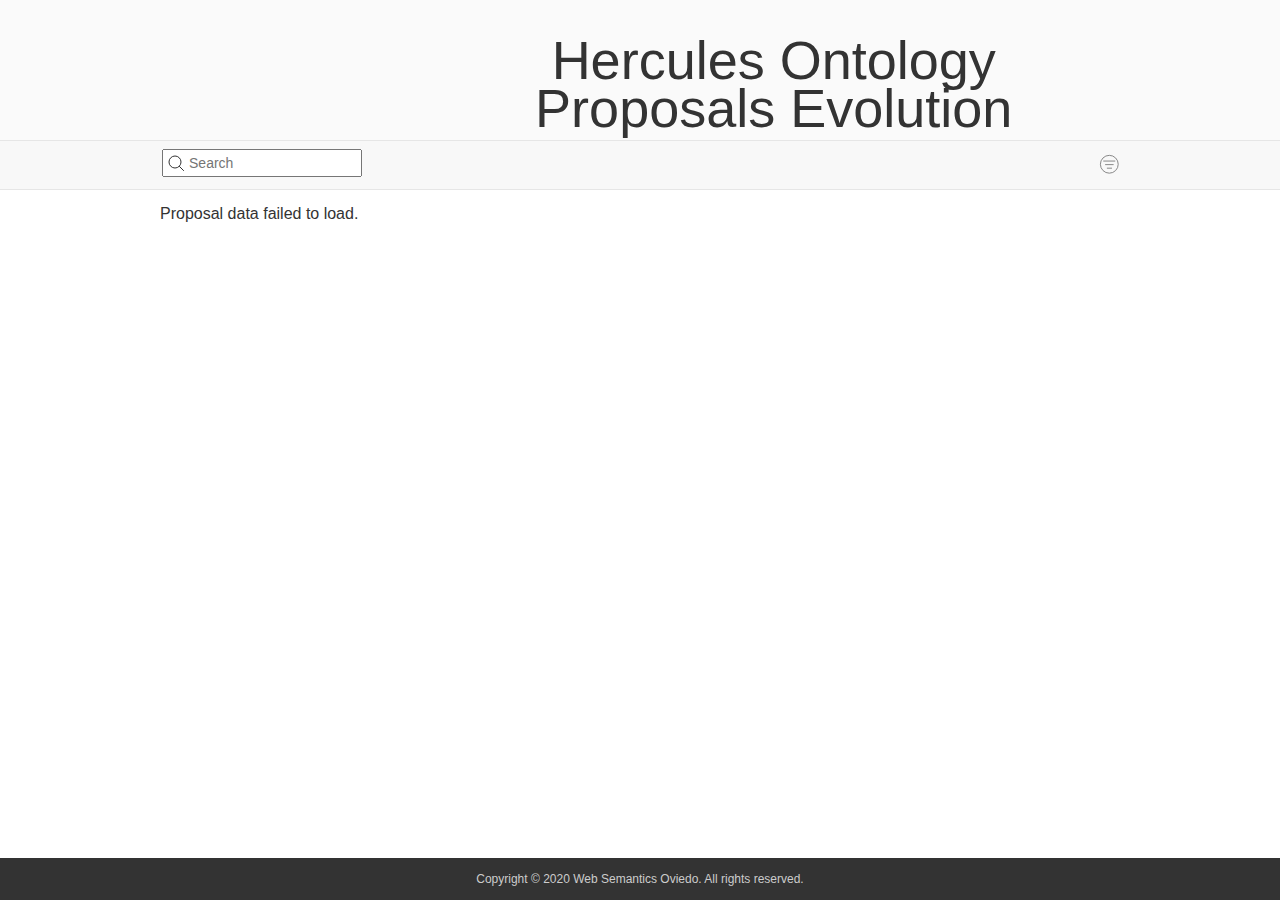
<file: index.html>
<!doctype html>
<html>
    <head>
        <meta charset="utf-8">
        <meta name="viewport" content="width=device-width, initial-scale=1.0, user-scalable=no">
        <title>Hercules Ontology Proposals Evolution</title>
        <link rel="shortcut icon" type="image/x-icon" href="https://drive.google.com/uc?export=view&id=1DCOKHnBI-XqERTdVphfbtTlTiAukO0rX" />
        <link href="index.css" rel="stylesheet" type="text/css">
    <body>
        <div class="app">
            <header>
                <span class="header-contents">
                    <a id="logo" href="#" title="ShEx-lite Evolution" role="img" aria-label="ShEx-lite Evolution"></a>
                    <h1 id="title"><a href="#">Hercules Ontology Proposals Evolution</a></h1>
                </span>
            </header>
            <nav>
                <div class="nav-contents">
                    <div id="search-container">
                        <svg id="search-icon" width="17px" height="17px" viewBox="7 5 17 17" version="1.1" xmlns="http://www.w3.org/2000/svg" xmlns:xlink="http://www.w3.org/1999/xlink">
                            <g stroke="none" stroke-width="1" fill="none" fill-rule="evenodd" transform="translate(8.000000, 6.000000)">
                                <circle stroke="#333333" cx="6" cy="6" r="6"></circle>
                                <path d="M10.5,10.5 L14.5,14.5" stroke="#333333" stroke-linecap="square"></path>
                            </g>
                        </svg>
                        <span class="filter-container">
                            <input id="search-filter" class="filter" title="Search proposals" placeholder="Search" type="search" />
                            <svg id="clear-button" role="button" tabindex="0" class="hidden" width="14px" height="13px" viewBox="182 7 14 13" version="1.1" xmlns="http://www.w3.org/2000/svg" xmlns:xlink="http://www.w3.org/1999/xlink">
                                <g stroke="none" stroke-width="1" fill="none" fill-rule="evenodd" transform="translate(183.000000, 8.000000)" stroke-linecap="square">
                                    <path d="M11.6842105,0.305555556 L0.947368421,10.6944444" stroke="#333333"></path>
                                    <path d="M0.947368421,0.305555556 L11.6842105,10.6944444" stroke="#333333"></path>
                                </g>
                            </svg>
                        </span>
                    </div>
                    <span role="button" class="filter-button" aria-label="Toggle status filtering options" aria-pressed="false" tabindex="0">
                        <svg width="21px" height="21px" viewBox="0 0 21 21" version="1.1" xmlns="http://www.w3.org/2000/svg" xmlns:xlink="http://www.w3.org/1999/xlink">
                            <g id="filter-icon" stroke="none" stroke-width="1" fill="none" fill-rule="evenodd" transform="translate(1.381818, 0.400000)">
                                <ellipse class="icon-circle" id="filter-icon-circle" stroke="#888" cx="8.92443193" cy="9.85624994" rx="8.90625" ry="8.90625"></ellipse>
                                <path d="M3.38221606,6.64717725 L14.3694355,6.64717725" class="icon-line" id="line-top" stroke="#888" stroke-linecap="square"></path>
                                <path d="M5.25846596,10.2124999 L12.7515909,10.2124999" class="icon-line" id="line-middle" stroke="#888" stroke-linecap="square"></path>
                                <path d="M6.9967741,13.7749999 L11.1173991,13.7749999" class="icon-line" id="line-bottom" stroke="#888" stroke-linecap="square"></path>
                            </g>
                        </svg>
                    </span>
                    <div class="filter-toggle hidden">
                        <div class="filter-toggle-contents">
                            <span class="filter-description">Filtered by:
                                <a role="button" tabindex="0" class="toggle-filter-panel" aria-pressed="false">All Statuses</a>
                            </span>
                        </div>
                    </div>
                </div>
            </nav>
            <main>
                <article class="proposals">
                    <div id="proposals-count"><span id="proposals-count-number"></span></div>
                    <ul class="proposals-list">
                        <!-- {proposals} -->
                    </ul>
                </article>
            </main>
            <footer>
                <div class="footer-contents">
                    <p>Copyright © 2020 Web Semantics Oviedo. All rights reserved.</p>
                </div>
            </footer>
        </div>
        <script src="index.js"></script>
    </body>
</html>
</file>
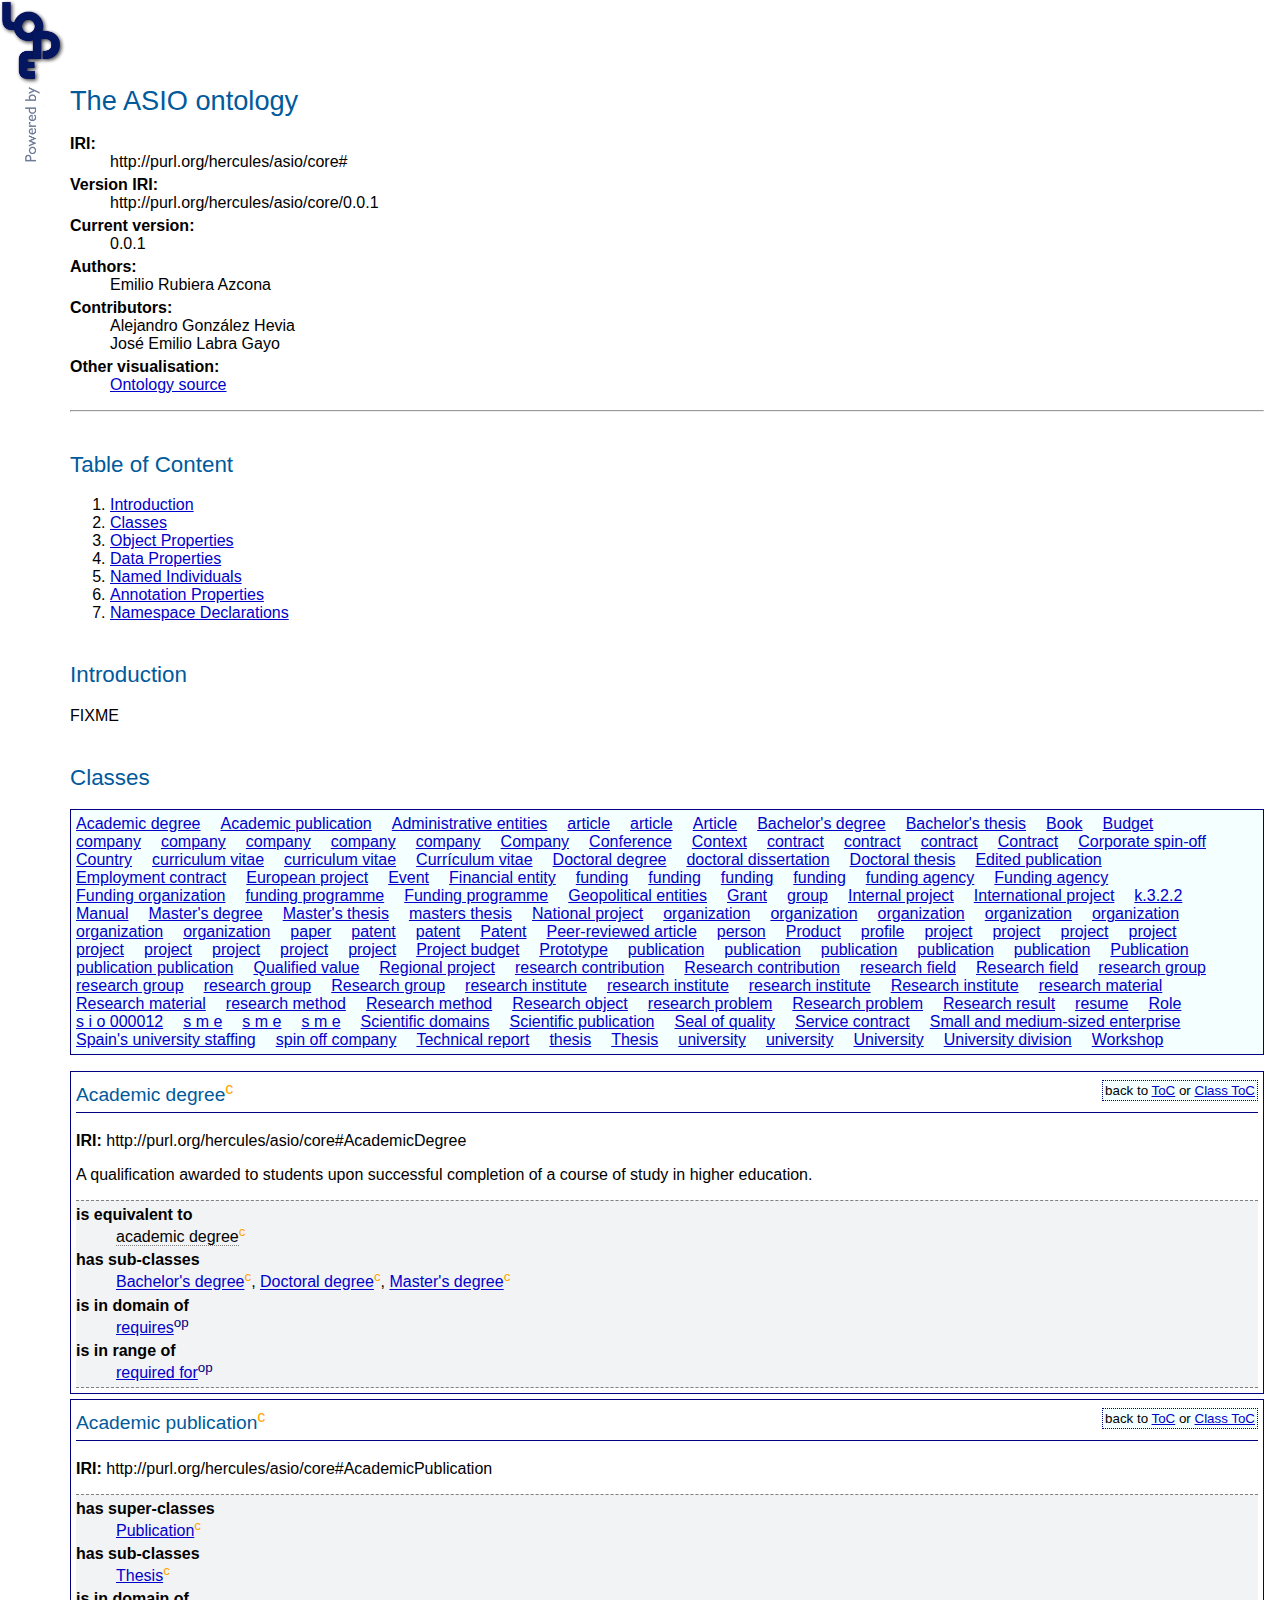
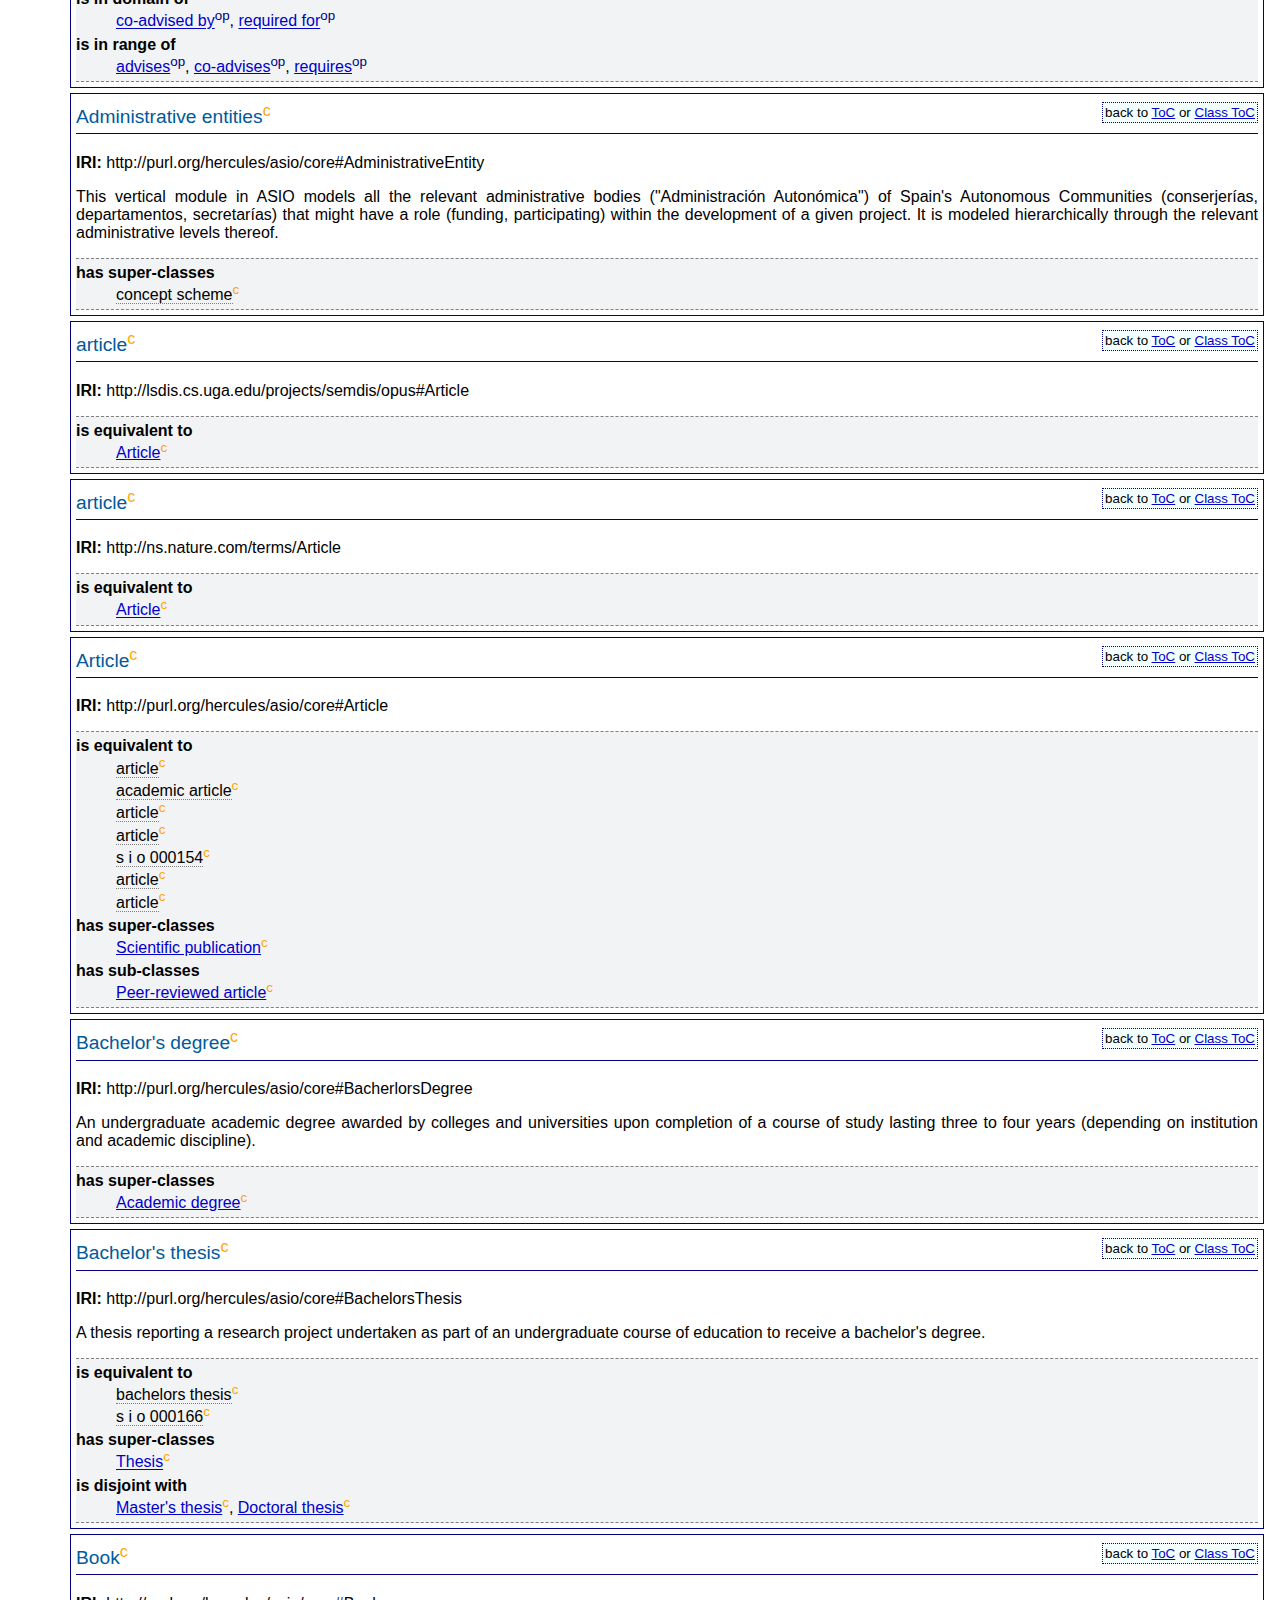
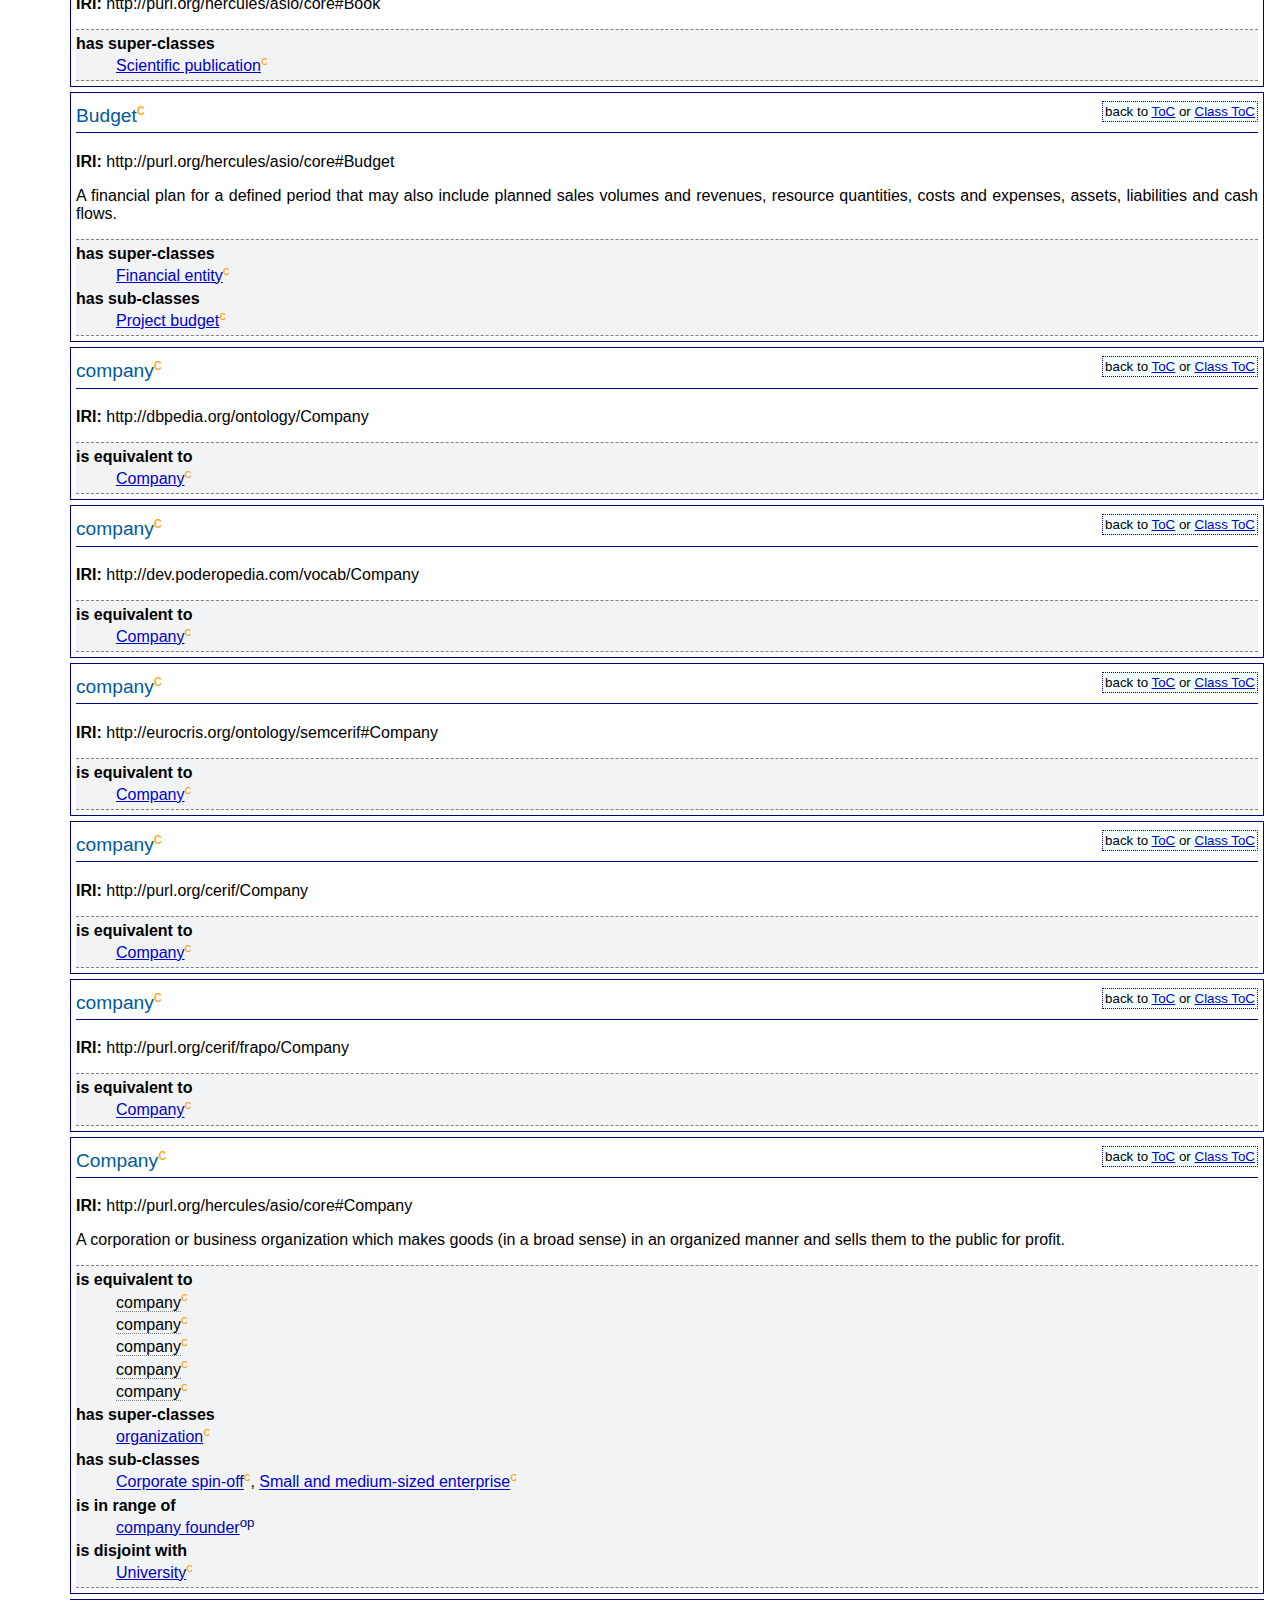
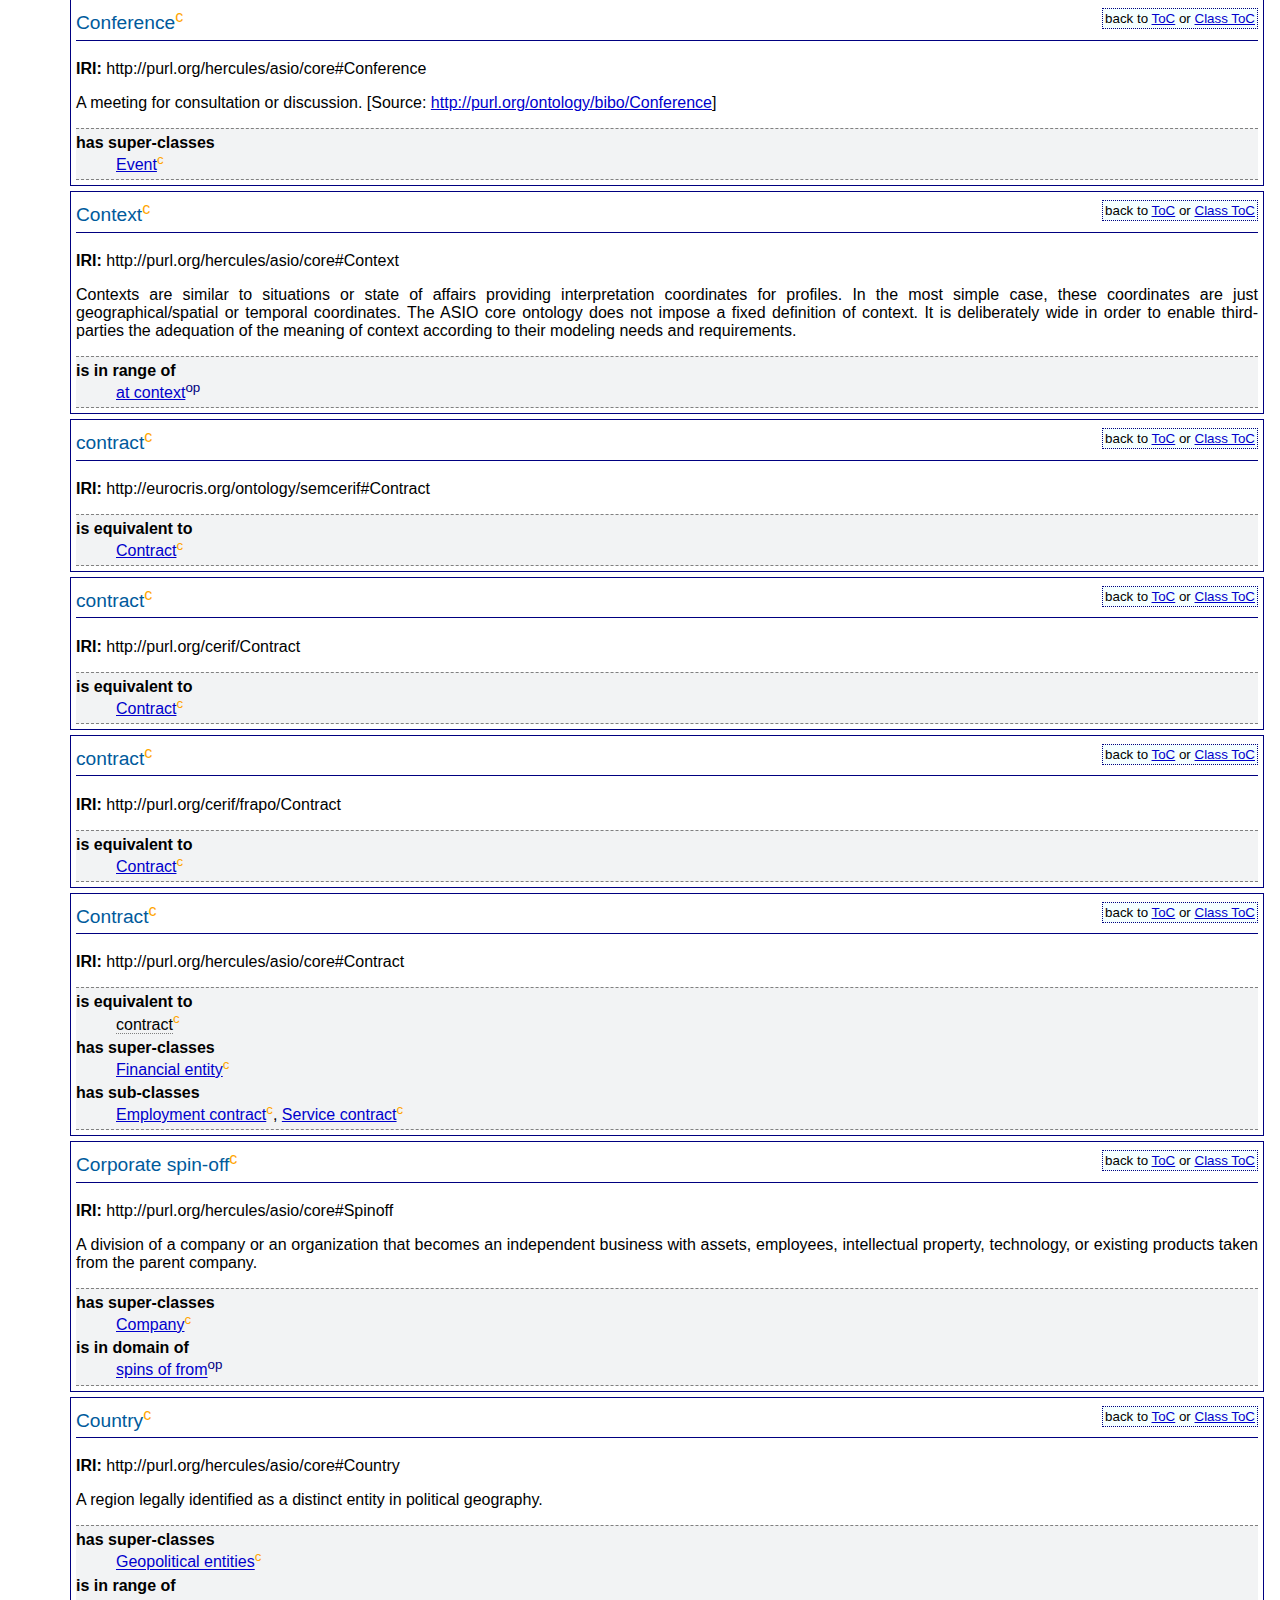
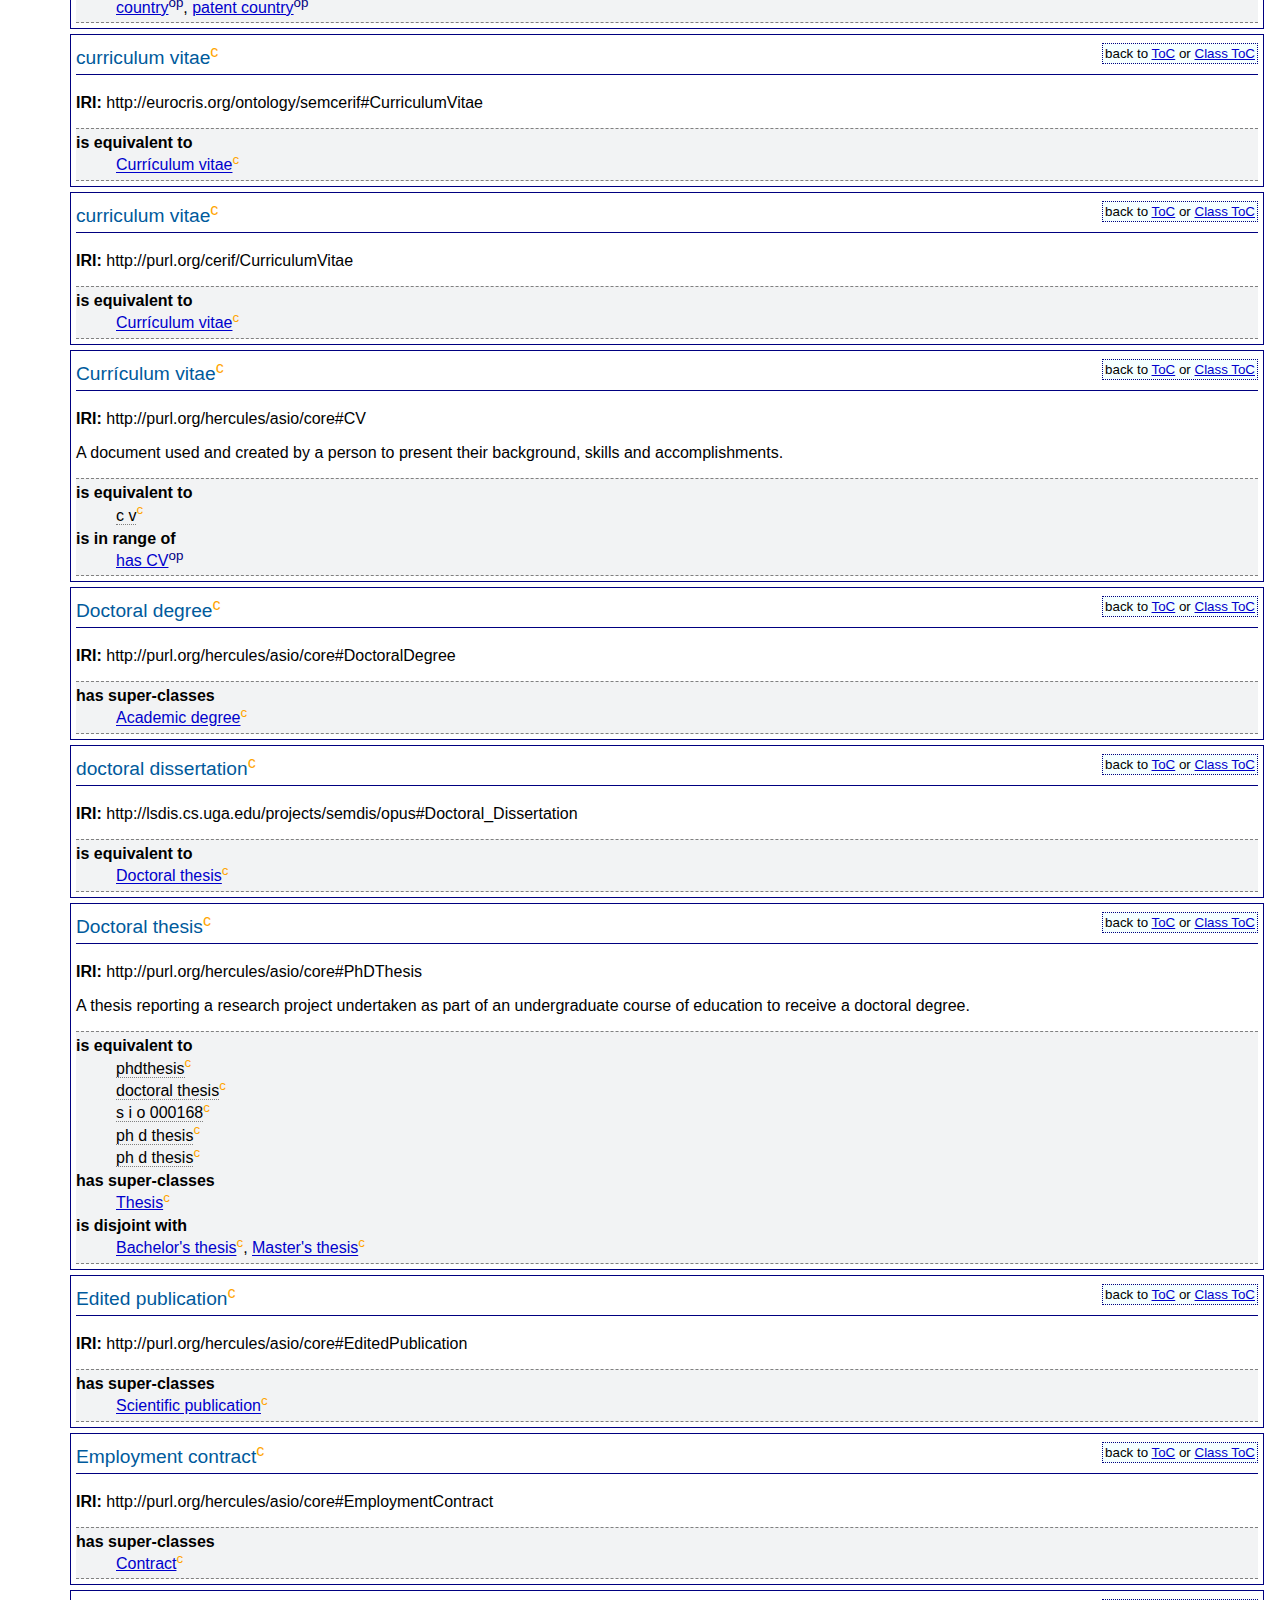
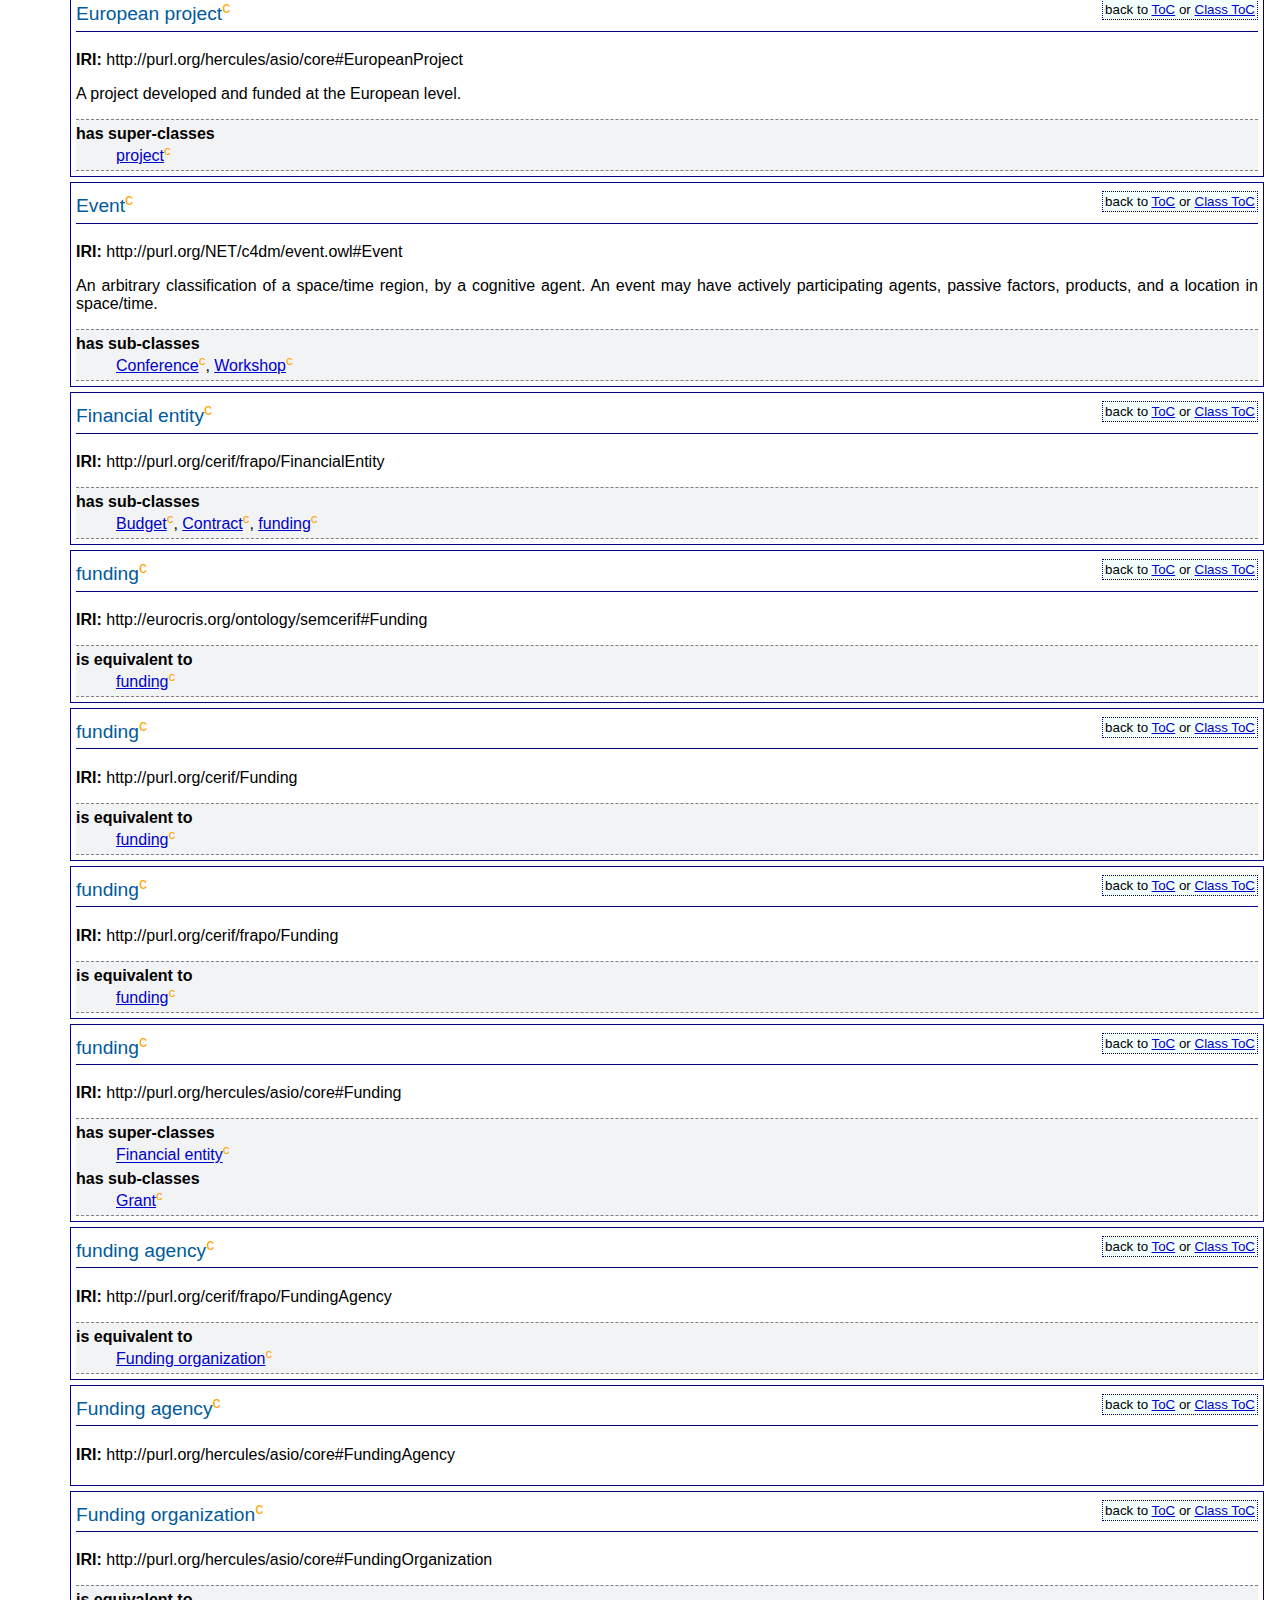
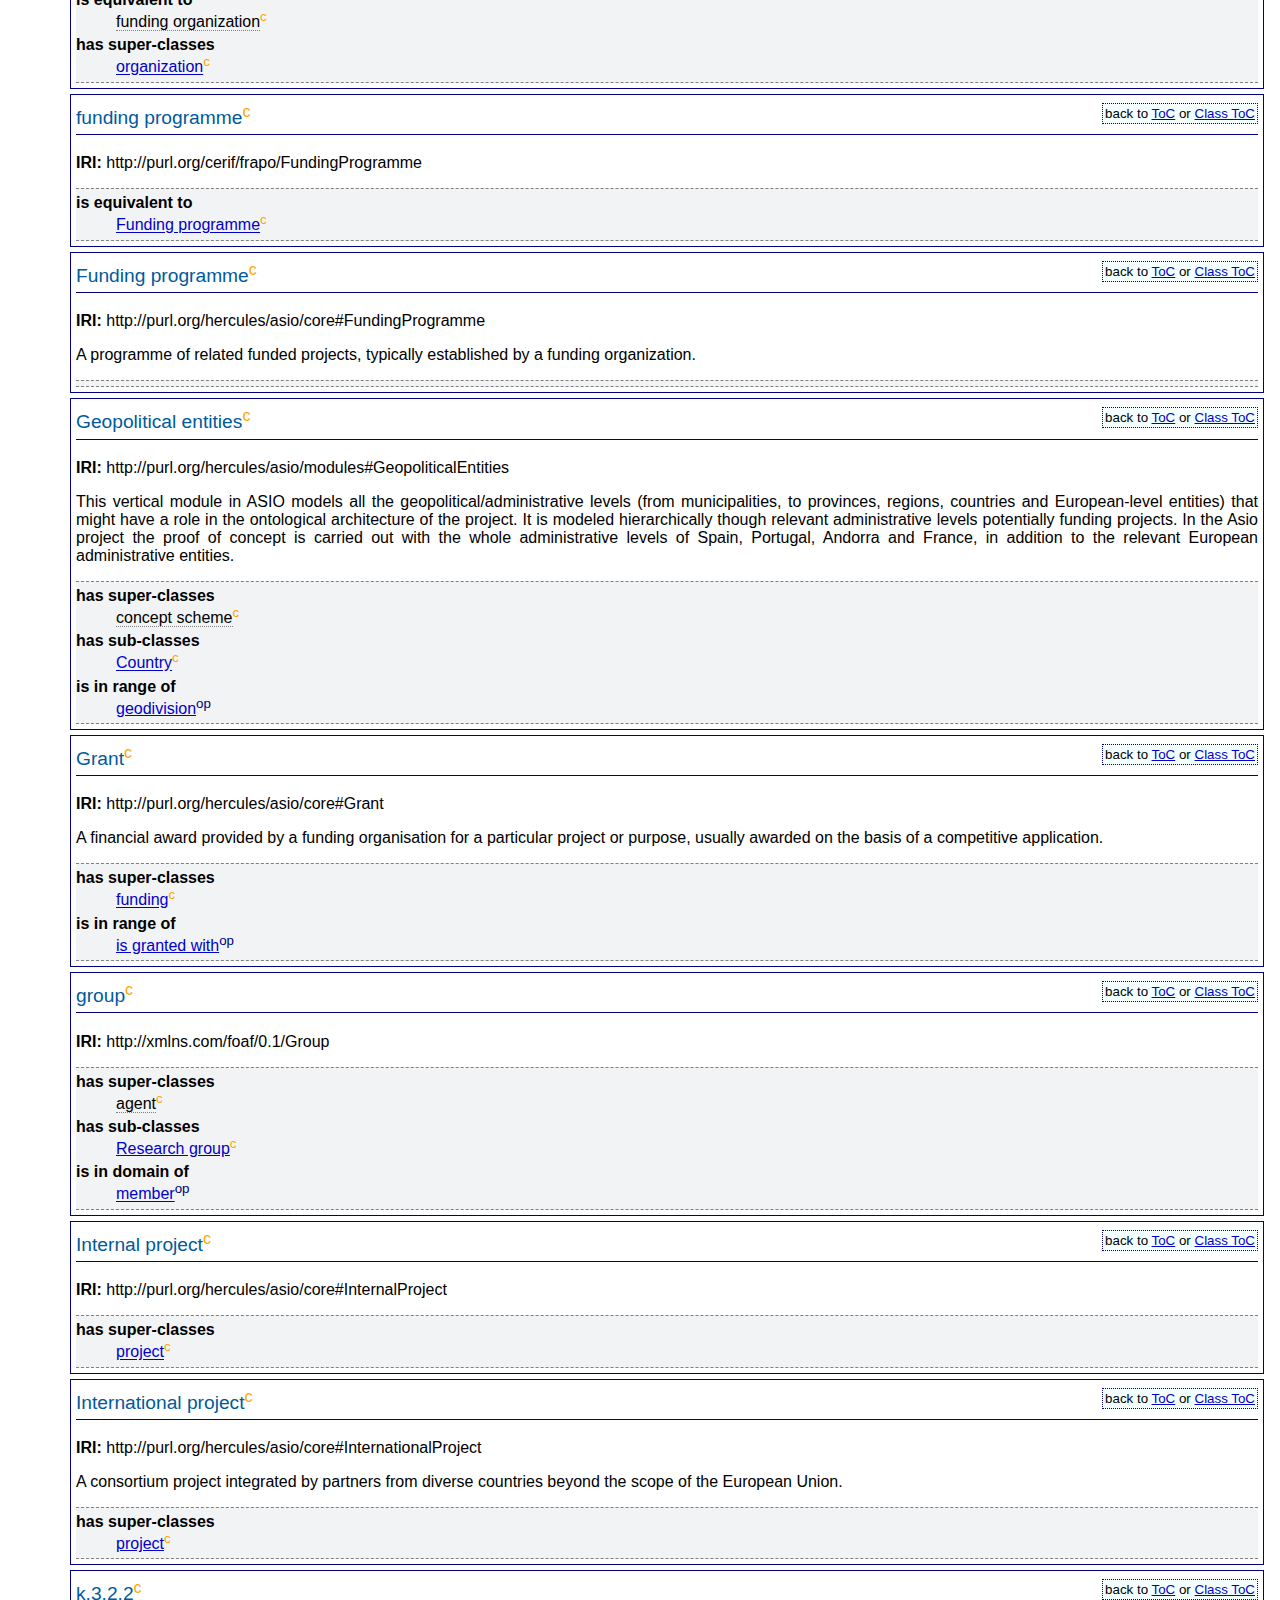
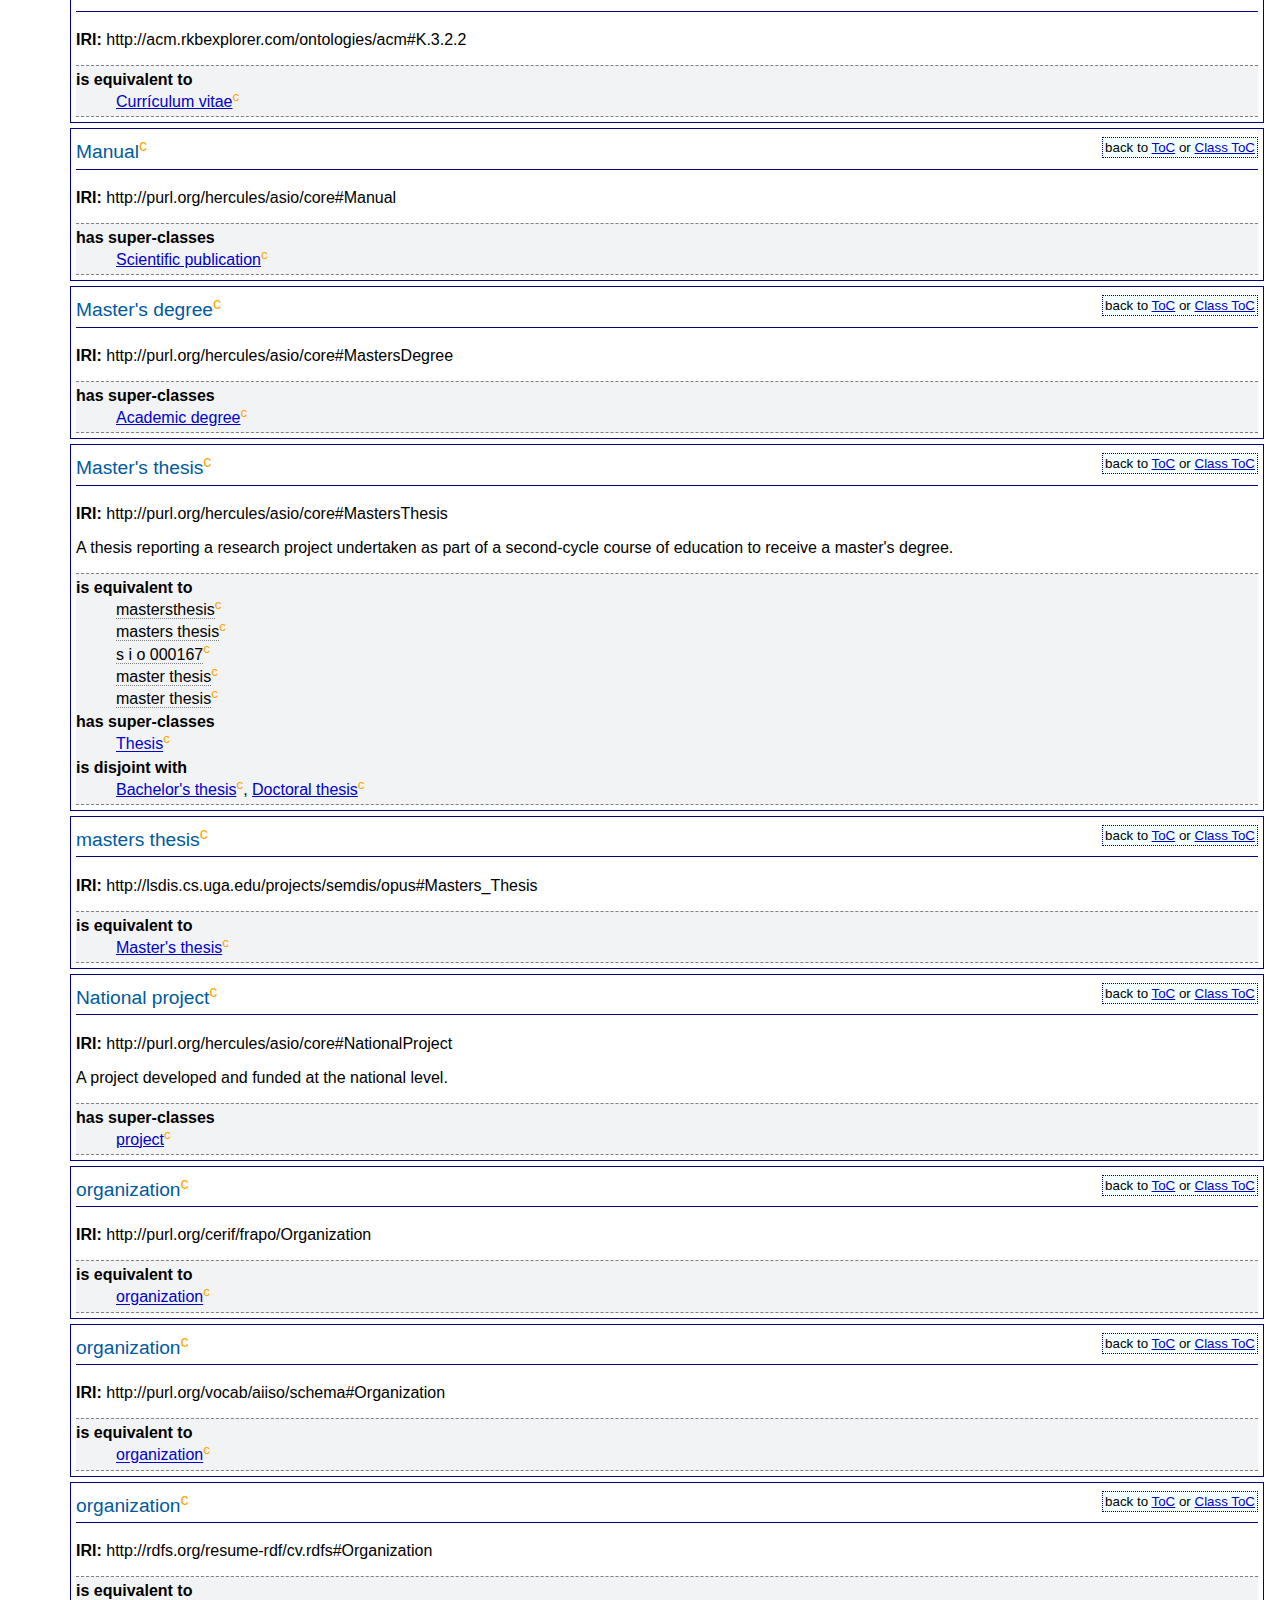
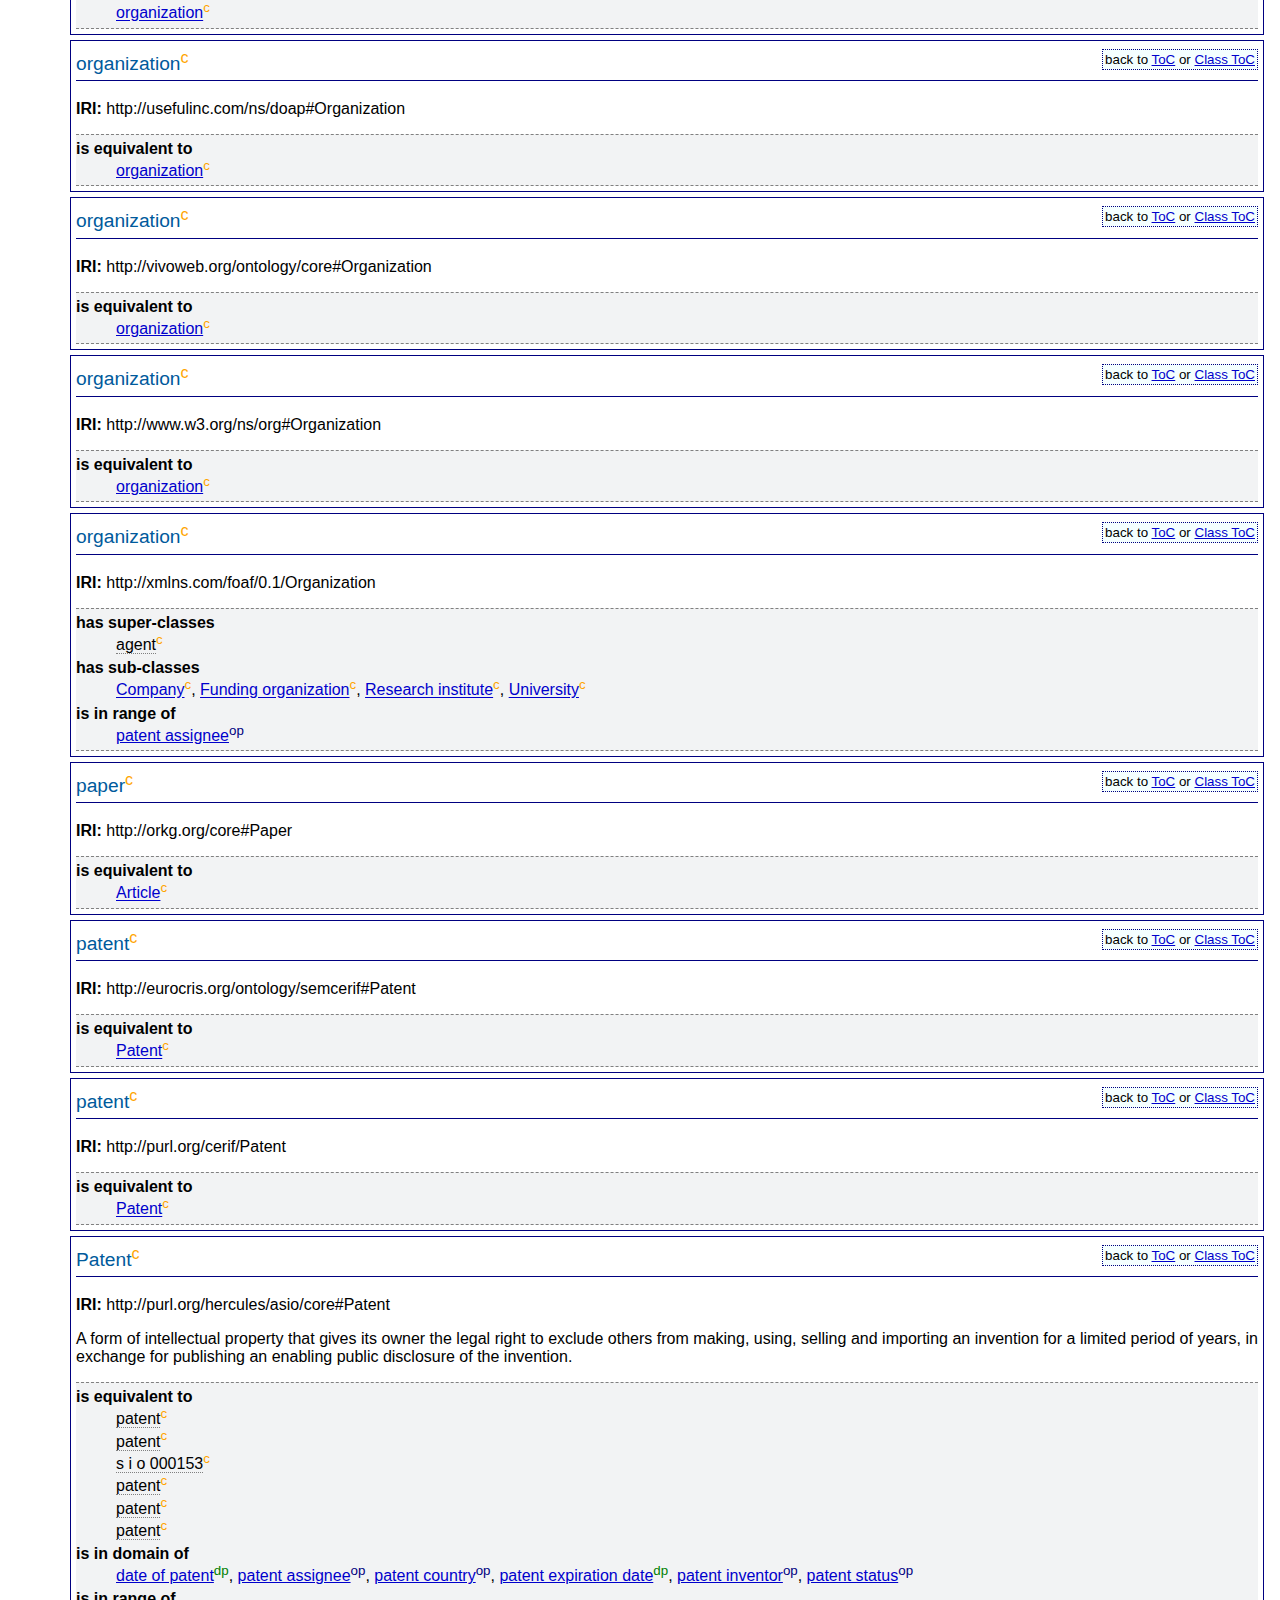
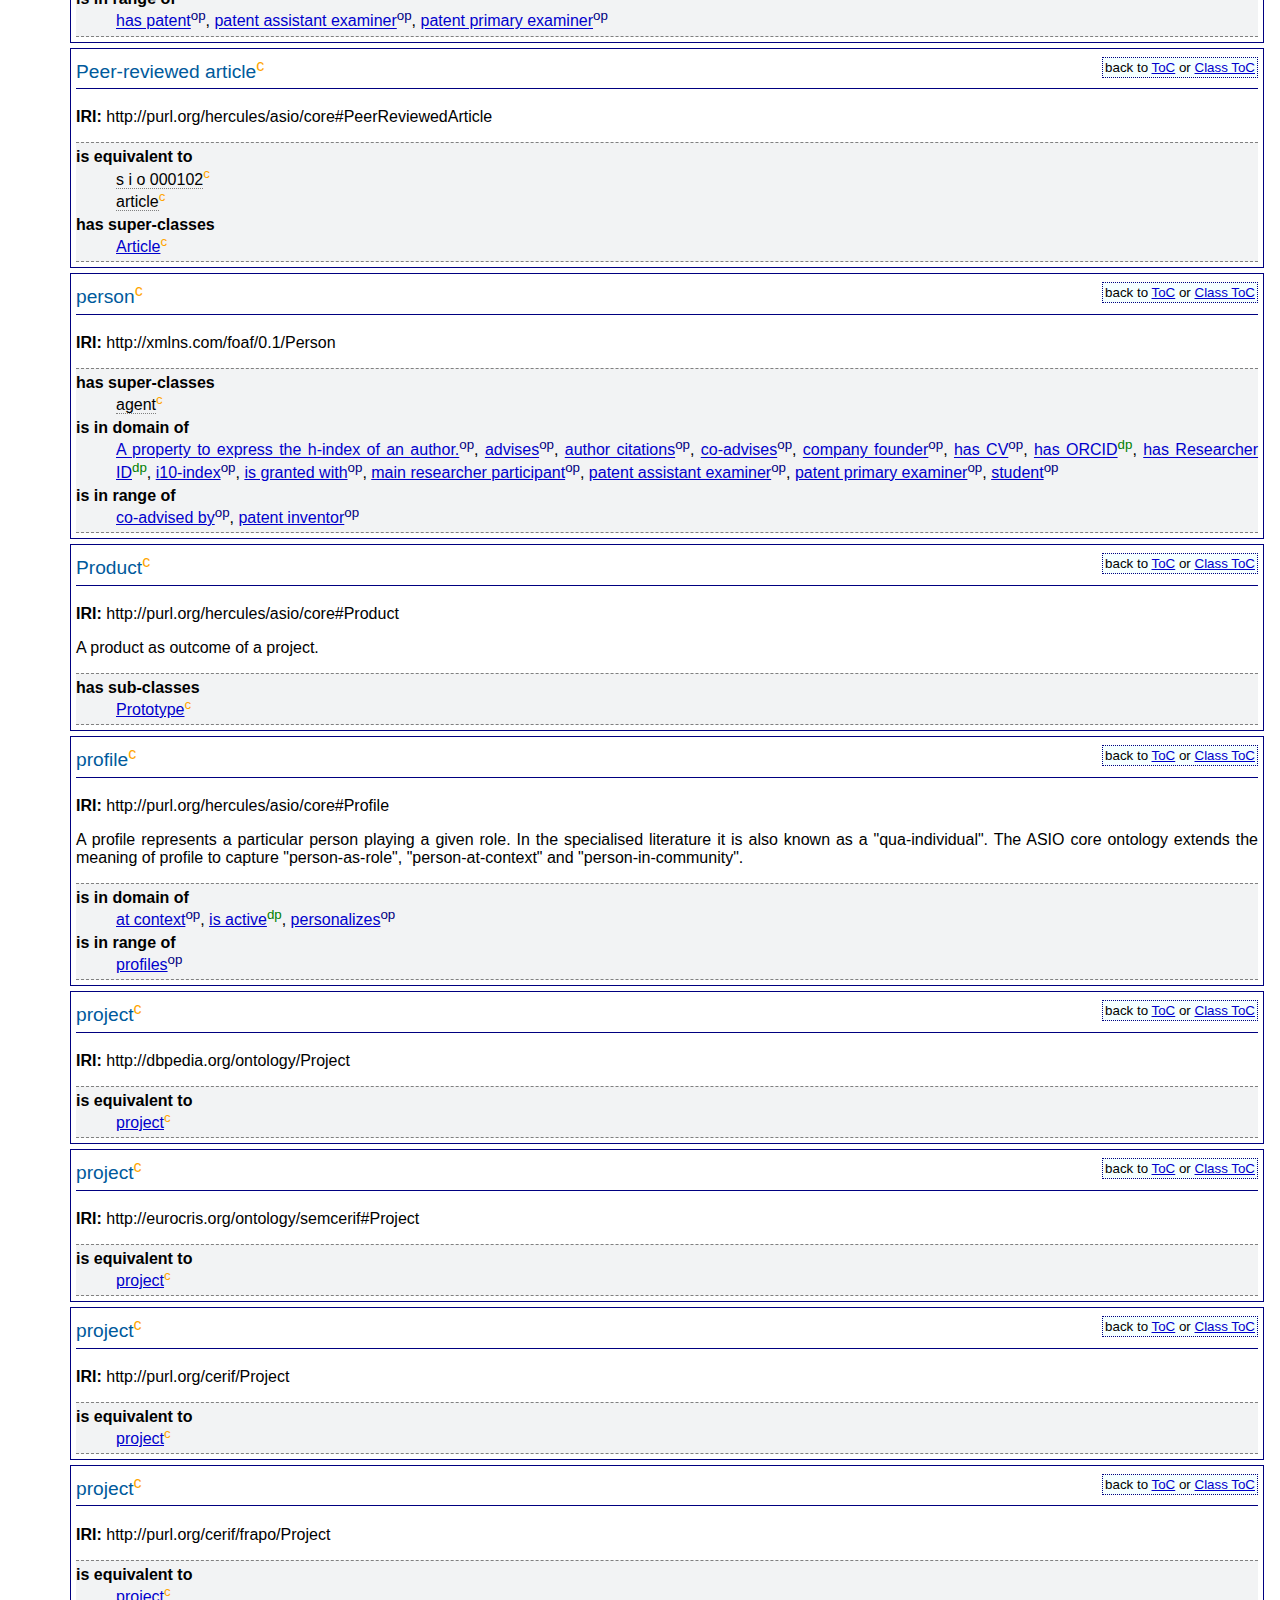
<file: 2020-05-19/asio.html>
<?xml version="1.0" encoding="UTF-8"?><html xmlns="http://www.w3.org/1999/xhtml"><head><meta http-equiv="Content-Type" content="text/html; charset=UTF-8" /><title>The ASIO ontology</title><title>The ASIO ontology</title><link href="../common/owl.css" rel="stylesheet" type="text/css" /><link href="../common/Primer.css" rel="stylesheet" type="text/css" /><link href="../common/rec.css" rel="stylesheet" type="text/css" /><link href="../common/extra.css" rel="stylesheet" type="text/css" /><link rel="shortcut icon" href="../common/favicon.ico" /><script src="../common/jquery.js"></script><script src="../common/jquery.scrollTo.js"></script><script src="../common/marked.min.js"></script><script>
                $(document).ready(
                    function () {
                    	jQuery(".markdown").each(function(el){
							jQuery(this).after(marked(jQuery(this).text())).remove()});
                        var list = $('a[name="http://www.weso.es/hercules-ontology/current/asio.xml"]');
                        if (list.size() != 0) {
                        	var element = list.first();
                        	$.scrollTo(element);
                        }
                    });
        </script></head><body><div class="head"><h1>The ASIO ontology</h1><dl><dt>IRI:</dt><dd>http://purl.org/hercules/asio/core#</dd><dt>Version IRI:</dt><dd>http://purl.org/hercules/asio/core/0.0.1</dd></dl><dl><dt>Current version:</dt><dd>0.0.1</dd></dl><dl><dt>Authors:</dt><dd>Emilio Rubiera Azcona</dd><dt>Contributors:</dt><dd>Alejandro González Hevia</dd><dd>José Emilio Labra Gayo</dd></dl><dl><dt>Other visualisation:</dt><dd><a href="http://150.146.207.114/lode/source?url=http://www.weso.es/hercules-ontology/current/asio.xml">Ontology source</a></dd></dl></div><hr /><div id="toc"><h2>Table of Content</h2><ol><li><a href="#introduction">Introduction</a></li><li><a href="#classes">Classes</a></li><li><a href="#objectproperties">Object Properties</a></li><li><a href="#dataproperties">Data Properties</a></li><li><a href="#namedindividuals">Named Individuals</a></li><li><a href="#annotationproperties">Annotation Properties</a></li><li><a href="#namespacedeclarations">Namespace Declarations</a></li></ol></div><h2 id="introduction">Introduction</h2><span class="markdown">FIXME</span><div id="classes"><h2>Classes</h2><ul class="hlist"><li><a href="#d4e1633" title="http://purl.org/hercules/asio/core#AcademicDegree">Academic degree</a></li><li><a href="#d4e1725" title="http://purl.org/hercules/asio/core#AcademicPublication">Academic publication</a></li><li><a href="#d4e1777" title="http://purl.org/hercules/asio/core#AdministrativeEntity">Administrative entities</a></li><li><a href="#d4e1322" title="http://lsdis.cs.uga.edu/projects/semdis/opus#Article"><span>article</span></a></li><li><a href="#d4e1351" title="http://ns.nature.com/terms/Article"><span>article</span></a></li><li><a href="#d4e1825" title="http://purl.org/hercules/asio/core#Article">Article</a></li><li><a href="#d4e1955" title="http://purl.org/hercules/asio/core#BacherlorsDegree">Bachelor's degree</a></li><li><a href="#d4e1853" title="http://purl.org/hercules/asio/core#BachelorsThesis">Bachelor's thesis</a></li><li><a href="#d4e2016" title="http://purl.org/hercules/asio/core#Book">Book</a></li><li><a href="#d4e2058" title="http://purl.org/hercules/asio/core#Budget">Budget</a></li><li><a href="#d4e1197" title="http://dbpedia.org/ontology/Company"><span>company</span></a></li><li><a href="#d4e1226" title="http://dev.poderopedia.com/vocab/Company"><span>company</span></a></li><li><a href="#d4e1234" title="http://eurocris.org/ontology/semcerif#Company"><span>company</span></a></li><li><a href="#d4e1428" title="http://purl.org/cerif/Company"><span>company</span></a></li><li><a href="#d4e1502" title="http://purl.org/cerif/frapo/Company"><span>company</span></a></li><li><a href="#d4e2231" title="http://purl.org/hercules/asio/core#Company">Company</a></li><li><a href="#d4e2308" title="http://purl.org/hercules/asio/core#Conference">Conference</a></li><li><a href="#d4e2322" title="http://purl.org/hercules/asio/core#Context">Context</a></li><li><a href="#d4e1241" title="http://eurocris.org/ontology/semcerif#Contract"><span>contract</span></a></li><li><a href="#d4e1436" title="http://purl.org/cerif/Contract"><span>contract</span></a></li><li><a href="#d4e1509" title="http://purl.org/cerif/frapo/Contract"><span>contract</span></a></li><li><a href="#d4e2342" title="http://purl.org/hercules/asio/core#Contract">Contract</a></li><li><a href="#d4e3784" title="http://purl.org/hercules/asio/core#Spinoff">Corporate spin-off</a></li><li><a href="#d4e2395" title="http://purl.org/hercules/asio/core#Country">Country</a></li><li><a href="#d4e1248" title="http://eurocris.org/ontology/semcerif#CurriculumVitae"><span>curriculum vitae</span></a></li><li><a href="#d4e1443" title="http://purl.org/cerif/CurriculumVitae"><span>curriculum vitae</span></a></li><li><a href="#d4e2123" title="http://purl.org/hercules/asio/core#CV">Currículum vitae</a></li><li><a href="#d4e2453" title="http://purl.org/hercules/asio/core#DoctoralDegree">Doctoral degree</a></li><li><a href="#d4e1329" title="http://lsdis.cs.uga.edu/projects/semdis/opus#Doctoral_Dissertation"><span>doctoral dissertation</span></a></li><li><a href="#d4e3119" title="http://purl.org/hercules/asio/core#PhDThesis">Doctoral thesis</a></li><li><a href="#d4e2536" title="http://purl.org/hercules/asio/core#EditedPublication">Edited publication</a></li><li><a href="#d4e2546" title="http://purl.org/hercules/asio/core#EmploymentContract">Employment contract</a></li><li><a href="#d4e2592" title="http://purl.org/hercules/asio/core#EuropeanProject">European project</a></li><li><a href="#d4e1417" title="http://purl.org/NET/c4dm/event.owl#Event">Event</a></li><li><a href="#d4e1516" title="http://purl.org/cerif/frapo/FinancialEntity">Financial entity</a></li><li><a href="#d4e1256" title="http://eurocris.org/ontology/semcerif#Funding"><span>funding</span></a></li><li><a href="#d4e1450" title="http://purl.org/cerif/Funding"><span>funding</span></a></li><li><a href="#d4e1560" title="http://purl.org/cerif/frapo/Funding"><span>funding</span></a></li><li><a href="#d4e2640" title="http://purl.org/hercules/asio/core#Funding"><span>funding</span></a></li><li><a href="#d4e1567" title="http://purl.org/cerif/frapo/FundingAgency"><span>funding agency</span></a></li><li><a href="#d4e2647" title="http://purl.org/hercules/asio/core#FundingAgency">Funding agency</a></li><li><a href="#d4e2656" title="http://purl.org/hercules/asio/core#FundingOrganization">Funding organization</a></li><li><a href="#d4e1574" title="http://purl.org/cerif/frapo/FundingProgramme"><span>funding programme</span></a></li><li><a href="#d4e2668" title="http://purl.org/hercules/asio/core#FundingProgramme">Funding programme</a></li><li><a href="#d4e4042" title="http://purl.org/hercules/asio/modules#GeopoliticalEntities">Geopolitical entities</a></li><li><a href="#d4e2679" title="http://purl.org/hercules/asio/core#Grant">Grant</a></li><li><a href="#d4e4486" title="http://xmlns.com/foaf/0.1/Group"><span>group</span></a></li><li><a href="#d4e2693" title="http://purl.org/hercules/asio/core#InternalProject">Internal project</a></li><li><a href="#d4e2703" title="http://purl.org/hercules/asio/core#InternationalProject">International project</a></li><li><a href="#d4e1190" title="http://acm.rkbexplorer.com/ontologies/acm#K.3.2.2"><span>k.3.2.2</span></a></li><li><a href="#d4e2729" title="http://purl.org/hercules/asio/core#Manual">Manual</a></li><li><a href="#d4e2746" title="http://purl.org/hercules/asio/core#MastersDegree">Master's degree</a></li><li><a href="#d4e2838" title="http://purl.org/hercules/asio/core#MastersThesis">Master's thesis</a></li><li><a href="#d4e1336" title="http://lsdis.cs.uga.edu/projects/semdis/opus#Masters_Thesis"><span>masters thesis</span></a></li><li><a href="#d4e2988" title="http://purl.org/hercules/asio/core#NationalProject">National project</a></li><li><a href="#d4e1582" title="http://purl.org/cerif/frapo/Organization"><span>organization</span></a></li><li><a href="#d4e4185" title="http://purl.org/vocab/aiiso/schema#Organization"><span>organization</span></a></li><li><a href="#d4e4251" title="http://rdfs.org/resume-rdf/cv.rdfs#Organization"><span>organization</span></a></li><li><a href="#d4e4366" title="http://usefulinc.com/ns/doap#Organization"><span>organization</span></a></li><li><a href="#d4e4393" title="http://vivoweb.org/ontology/core#Organization"><span>organization</span></a></li><li><a href="#d4e4463" title="http://www.w3.org/ns/org#Organization"><span>organization</span></a></li><li><a href="#d4e4494" title="http://xmlns.com/foaf/0.1/Organization"><span>organization</span></a></li><li><a href="#d4e1373" title="http://orkg.org/core#Paper"><span>paper</span></a></li><li><a href="#d4e1263" title="http://eurocris.org/ontology/semcerif#Patent"><span>patent</span></a></li><li><a href="#d4e1458" title="http://purl.org/cerif/Patent"><span>patent</span></a></li><li><a href="#d4e3037" title="http://purl.org/hercules/asio/core#Patent">Patent</a></li><li><a href="#d4e3105" title="http://purl.org/hercules/asio/core#PeerReviewedArticle">Peer-reviewed article</a></li><li><a href="#d4e4501" title="http://xmlns.com/foaf/0.1/Person"><span>person</span></a></li><li><a href="#d4e3195" title="http://purl.org/hercules/asio/core#Product">Product</a></li><li><a href="#d4e3206" title="http://purl.org/hercules/asio/core#Profile"><span>profile</span></a></li><li><a href="#d4e1204" title="http://dbpedia.org/ontology/Project"><span>project</span></a></li><li><a href="#d4e1270" title="http://eurocris.org/ontology/semcerif#Project"><span>project</span></a></li><li><a href="#d4e1465" title="http://purl.org/cerif/Project"><span>project</span></a></li><li><a href="#d4e1589" title="http://purl.org/cerif/frapo/Project"><span>project</span></a></li><li><a href="#d4e4373" title="http://usefulinc.com/ns/doap#Project"><span>project</span></a></li><li><a href="#d4e4405" title="http://vivoweb.org/ontology/core#Project"><span>project</span></a></li><li><a href="#d4e4430" title="http://www.ontologydesignpatterns.org/ont/dul/DUL.owl#Project"><span>project</span></a></li><li><a href="#d4e4470" title="http://www.w3.org/ns/org#Project"><span>project</span></a></li><li><a href="#d4e4508" title="http://xmlns.com/foaf/0.1/Project"><span>project</span></a></li><li><a href="#d4e3223" title="http://purl.org/hercules/asio/core#ProjectBudget">Project budget</a></li><li><a href="#d4e3272" title="http://purl.org/hercules/asio/core#Prototype">Prototype</a></li><li><a href="#d4e1278" title="http://eurocris.org/ontology/semcerif#Publication"><span>publication</span></a></li><li><a href="#d4e1314" title="http://linkedscience.org/lsc/ns#Publication"><span>publication</span></a></li><li><a href="#d4e1358" title="http://ns.nature.com/terms/Publication"><span>publication</span></a></li><li><a href="#d4e1366" title="http://ontologies.smile.deri.ie/pdo#Publication"><span>publication</span></a></li><li><a href="#d4e1472" title="http://purl.org/cerif/Publication"><span>publication</span></a></li><li><a href="#d4e3285" title="http://purl.org/hercules/asio/core#Publication">Publication</a></li><li><a href="#d4e1307" title="http://id.loc.gov/ontologies/bibframe/PublicationPublication"><span>publication publication</span></a></li><li><a href="#d4e3344" title="http://purl.org/hercules/asio/core#QualifiedValue">Qualified value</a></li><li><a href="#d4e3356" title="http://purl.org/hercules/asio/core#RegionalProject">Regional project</a></li><li><a href="#d4e1380" title="http://orkg.org/core#ResearchContribution"><span>research contribution</span></a></li><li><a href="#d4e3404" title="http://purl.org/hercules/asio/core#ResearchContribution">Research contribution</a></li><li><a href="#d4e1388" title="http://orkg.org/core#ResearchField"><span>research field</span></a></li><li><a href="#d4e3412" title="http://purl.org/hercules/asio/core#ResearchField">Research field</a></li><li><a href="#d4e1285" title="http://eurocris.org/ontology/semcerif#ResearchGroup"><span>research group</span></a></li><li><a href="#d4e1480" title="http://purl.org/cerif/ResearchGroup"><span>research group</span></a></li><li><a href="#d4e1596" title="http://purl.org/cerif/frapo/ResearchGroup"><span>research group</span></a></li><li><a href="#d4e3421" title="http://purl.org/hercules/asio/core#ResearchGroup">Research group</a></li><li><a href="#d4e1292" title="http://eurocris.org/ontology/semcerif#ResearchInstitute"><span>research institute</span></a></li><li><a href="#d4e1487" title="http://purl.org/cerif/ResearchInstitute"><span>research institute</span></a></li><li><a href="#d4e1604" title="http://purl.org/cerif/frapo/ResearchInstitute"><span>research institute</span></a></li><li><a href="#d4e3471" title="http://purl.org/hercules/asio/core#ResearchInstitute">Research institute</a></li><li><a href="#d4e1395" title="http://orkg.org/core#ResearchMaterial"><span>research material</span></a></li><li><a href="#d4e3523" title="http://purl.org/hercules/asio/core#ResearchMaterial">Research material</a></li><li><a href="#d4e1402" title="http://orkg.org/core#ResearchMethod"><span>research method</span></a></li><li><a href="#d4e3535" title="http://purl.org/hercules/asio/core#ResearchMethod">Research method</a></li><li><a href="#d4e4196" title="http://purl.org/wf4ever/ro#ResearchObject">Research object</a></li><li><a href="#d4e1410" title="http://orkg.org/core#ResearchProblem"><span>research problem</span></a></li><li><a href="#d4e3546" title="http://purl.org/hercules/asio/core#ResearchProblem">Research problem</a></li><li><a href="#d4e3557" title="http://purl.org/hercules/asio/core#ResearchResult">Research result</a></li><li><a href="#d4e1212" title="http://dbpedia.org/ontology/Resume"><span>resume</span></a></li><li><a href="#d4e3569" title="http://purl.org/hercules/asio/core#Role">Role</a></li><li><a href="#d4e4259" title="http://semanticscience.org/resource/SIO_000012"><span>s i o 000012</span></a></li><li><a href="#d4e1300" title="http://eurocris.org/ontology/semcerif#SME"><span>s m e</span></a></li><li><a href="#d4e1494" title="http://purl.org/cerif/SME"><span>s m e</span></a></li><li><a href="#d4e1611" title="http://purl.org/cerif/frapo/SME"><span>s m e</span></a></li><li><a href="#d4e4071" title="http://purl.org/hercules/asio/modules#ScientificDomain">Scientific domains</a></li><li><a href="#d4e3637" title="http://purl.org/hercules/asio/core#ScientificPublication">Scientific publication</a></li><li><a href="#d4e3683" title="http://purl.org/hercules/asio/core#SealOfQuality">Seal of quality</a></li><li><a href="#d4e3729" title="http://purl.org/hercules/asio/core#ServiceContract">Service contract</a></li><li><a href="#d4e3589" title="http://purl.org/hercules/asio/core#SME">Small and medium-sized enterprise</a></li><li><a href="#d4e3767" title="http://purl.org/hercules/asio/core#SpainUniversityStaffing">Spain's university staffing</a></li><li><a href="#d4e1618" title="http://purl.org/cerif/frapo/SpinOffCompany"><span>spin off company</span></a></li><li><a href="#d4e3842" title="http://purl.org/hercules/asio/core#TechnicalReport">Technical report</a></li><li><a href="#d4e1344" title="http://lsdis.cs.uga.edu/projects/semdis/opus#Thesis"><span>thesis</span></a></li><li><a href="#d4e3860" title="http://purl.org/hercules/asio/core#Thesis">Thesis</a></li><li><a href="#d4e1219" title="http://dbpedia.org/ontology/University"><span>university</span></a></li><li><a href="#d4e1626" title="http://purl.org/cerif/frapo/University"><span>university</span></a></li><li><a href="#d4e3929" title="http://purl.org/hercules/asio/core#University">University</a></li><li><a href="#d4e3996" title="http://purl.org/hercules/asio/core#UniversityDivision">University division</a></li><li><a href="#d4e4029" title="http://purl.org/hercules/asio/core#Workshop">Workshop</a></li></ul><div id="d4e1633" class="entity"><a name="http://purl.org/hercules/asio/core#AcademicDegree"></a><h3>Academic degree<sup title="class" class="type-c">c</sup><span class="backlink"> back to <a href="#toc">ToC</a> or <a href="#classes">Class ToC</a></span></h3><p><strong>IRI:</strong> http://purl.org/hercules/asio/core#AcademicDegree</p><div class="comment"><span class="markdown">A qualification awarded to students upon successful completion of a course of study in higher education.</span></div><dl class="description"><dt>is equivalent to</dt><dd><span class="dotted" title="http://vivoweb.org/ontology/core#AcademicDegree">academic degree</span><sup title="class" class="type-c">c</sup></dd><dt>has sub-classes</dt><dd><a href="#d4e1955" title="http://purl.org/hercules/asio/core#BacherlorsDegree">Bachelor's degree</a><sup title="class" class="type-c">c</sup>, <a href="#d4e2453" title="http://purl.org/hercules/asio/core#DoctoralDegree">Doctoral degree</a><sup title="class" class="type-c">c</sup>, <a href="#d4e2746" title="http://purl.org/hercules/asio/core#MastersDegree">Master's degree</a><sup title="class" class="type-c">c</sup></dd><dt>is in domain of</dt><dd><a href="#d4e794" title="http://purl.org/hercules/asio/core#requires">requires</a><sup title="object property" class="type-op">op</sup></dd><dt>is in range of</dt><dd><a href="#d4e782" title="http://purl.org/hercules/asio/core#requiredFor">required for</a><sup title="object property" class="type-op">op</sup></dd></dl></div><div id="d4e1725" class="entity"><a name="http://purl.org/hercules/asio/core#AcademicPublication"></a><h3>Academic publication<sup title="class" class="type-c">c</sup><span class="backlink"> back to <a href="#toc">ToC</a> or <a href="#classes">Class ToC</a></span></h3><p><strong>IRI:</strong> http://purl.org/hercules/asio/core#AcademicPublication</p><dl class="description"><dt>has super-classes</dt><dd><a href="#d4e3285" title="http://purl.org/hercules/asio/core#Publication">Publication</a><sup title="class" class="type-c">c</sup></dd><dt>has sub-classes</dt><dd><a href="#d4e3860" title="http://purl.org/hercules/asio/core#Thesis">Thesis</a><sup title="class" class="type-c">c</sup></dd><dt>is in domain of</dt><dd><a href="#d4e208" title="http://purl.org/hercules/asio/core#coadvisedBy">co-advised by</a><sup title="object property" class="type-op">op</sup>, <a href="#d4e782" title="http://purl.org/hercules/asio/core#requiredFor">required for</a><sup title="object property" class="type-op">op</sup></dd><dt>is in range of</dt><dd><a href="#d4e99" title="http://purl.org/hercules/asio/core#advises">advises</a><sup title="object property" class="type-op">op</sup>, <a href="#d4e223" title="http://purl.org/hercules/asio/core#coadvises">co-advises</a><sup title="object property" class="type-op">op</sup>, <a href="#d4e794" title="http://purl.org/hercules/asio/core#requires">requires</a><sup title="object property" class="type-op">op</sup></dd></dl></div><div id="d4e1777" class="entity"><a name="http://purl.org/hercules/asio/core#AdministrativeEntity"></a><h3>Administrative entities<sup title="class" class="type-c">c</sup><span class="backlink"> back to <a href="#toc">ToC</a> or <a href="#classes">Class ToC</a></span></h3><p><strong>IRI:</strong> http://purl.org/hercules/asio/core#AdministrativeEntity</p><div class="comment"><span class="markdown">This vertical module in ASIO models all the relevant administrative bodies ("Administración Autonómica") of Spain's Autonomous Communities (conserjerías, departamentos, secretarías) that might have a role (funding, participating) within the development of a given project. It is modeled hierarchically through the relevant administrative levels thereof.</span></div><dl class="description"><dt>has super-classes</dt><dd><span class="dotted" title="http://www.w3.org/2004/02/skos/core#ConceptScheme">concept scheme</span><sup title="class" class="type-c">c</sup></dd></dl></div><div id="d4e1322" class="entity"><a name="http://lsdis.cs.uga.edu/projects/semdis/opus#Article"></a><h3>article<sup title="class" class="type-c">c</sup><span class="backlink"> back to <a href="#toc">ToC</a> or <a href="#classes">Class ToC</a></span></h3><p><strong>IRI:</strong> http://lsdis.cs.uga.edu/projects/semdis/opus#Article</p><dl class="description"><dt>is equivalent to</dt><dd><a href="#d4e1825" title="http://purl.org/hercules/asio/core#Article">Article</a><sup title="class" class="type-c">c</sup></dd></dl></div><div id="d4e1351" class="entity"><a name="http://ns.nature.com/terms/Article"></a><h3>article<sup title="class" class="type-c">c</sup><span class="backlink"> back to <a href="#toc">ToC</a> or <a href="#classes">Class ToC</a></span></h3><p><strong>IRI:</strong> http://ns.nature.com/terms/Article</p><dl class="description"><dt>is equivalent to</dt><dd><a href="#d4e1825" title="http://purl.org/hercules/asio/core#Article">Article</a><sup title="class" class="type-c">c</sup></dd></dl></div><div id="d4e1825" class="entity"><a name="http://purl.org/hercules/asio/core#Article"></a><h3>Article<sup title="class" class="type-c">c</sup><span class="backlink"> back to <a href="#toc">ToC</a> or <a href="#classes">Class ToC</a></span></h3><p><strong>IRI:</strong> http://purl.org/hercules/asio/core#Article</p><dl class="description"><dt>is equivalent to</dt><dd><span class="dotted" title="http://purl.org/net/nknouf/ns/bibtex#Article">article</span><sup title="class" class="type-c">c</sup></dd><dd><span class="dotted" title="http://purl.org/ontology/bibo/AcademicArticle">academic article</span><sup title="class" class="type-c">c</sup></dd><dd><span class="dotted" title="http://purl.org/ontology/bibo/Article">article</span><sup title="class" class="type-c">c</sup></dd><dd><span class="dotted" title="http://purl.org/spar/fabio/Article">article</span><sup title="class" class="type-c">c</sup></dd><dd><span class="dotted" title="http://semanticscience.org/resource/SIO_000154">s i o 000154</span><sup title="class" class="type-c">c</sup></dd><dd><span class="dotted" title="http://sw-portal.deri.org/ontologies/swportal#Article">article</span><sup title="class" class="type-c">c</sup></dd><dd><span class="dotted" title="http://www.ontotext.com/proton/protonext#Article">article</span><sup title="class" class="type-c">c</sup></dd><dt>has super-classes</dt><dd><a href="#d4e3637" title="http://purl.org/hercules/asio/core#ScientificPublication">Scientific publication</a><sup title="class" class="type-c">c</sup></dd><dt>has sub-classes</dt><dd><a href="#d4e3105" title="http://purl.org/hercules/asio/core#PeerReviewedArticle">Peer-reviewed article</a><sup title="class" class="type-c">c</sup></dd></dl></div><div id="d4e1955" class="entity"><a name="http://purl.org/hercules/asio/core#BacherlorsDegree"></a><h3>Bachelor's degree<sup title="class" class="type-c">c</sup><span class="backlink"> back to <a href="#toc">ToC</a> or <a href="#classes">Class ToC</a></span></h3><p><strong>IRI:</strong> http://purl.org/hercules/asio/core#BacherlorsDegree</p><div class="comment"><span class="markdown">An undergraduate academic degree awarded by colleges and universities upon completion of a course of study lasting three to four years (depending on institution and academic discipline).</span></div><dl class="description"><dt>has super-classes</dt><dd><a href="#d4e1633" title="http://purl.org/hercules/asio/core#AcademicDegree">Academic degree</a><sup title="class" class="type-c">c</sup></dd></dl></div><div id="d4e1853" class="entity"><a name="http://purl.org/hercules/asio/core#BachelorsThesis"></a><h3>Bachelor's thesis<sup title="class" class="type-c">c</sup><span class="backlink"> back to <a href="#toc">ToC</a> or <a href="#classes">Class ToC</a></span></h3><p><strong>IRI:</strong> http://purl.org/hercules/asio/core#BachelorsThesis</p><div class="comment"><span class="markdown">A thesis reporting a research project undertaken as part of an undergraduate course of education to receive a bachelor's degree.</span></div><dl class="description"><dt>is equivalent to</dt><dd><span class="dotted" title="http://purl.org/spar/fabio/BachelorsThesis">bachelors thesis</span><sup title="class" class="type-c">c</sup></dd><dd><span class="dotted" title="http://semanticscience.org/resource/SIO_000166">s i o 000166</span><sup title="class" class="type-c">c</sup></dd><dt>has super-classes</dt><dd><a href="#d4e3860" title="http://purl.org/hercules/asio/core#Thesis">Thesis</a><sup title="class" class="type-c">c</sup></dd><dt>is disjoint with</dt><dd><a href="#d4e2838" title="http://purl.org/hercules/asio/core#MastersThesis">Master's thesis</a><sup title="class" class="type-c">c</sup>, <a href="#d4e3119" title="http://purl.org/hercules/asio/core#PhDThesis">Doctoral thesis</a><sup title="class" class="type-c">c</sup></dd></dl></div><div id="d4e2016" class="entity"><a name="http://purl.org/hercules/asio/core#Book"></a><h3>Book<sup title="class" class="type-c">c</sup><span class="backlink"> back to <a href="#toc">ToC</a> or <a href="#classes">Class ToC</a></span></h3><p><strong>IRI:</strong> http://purl.org/hercules/asio/core#Book</p><dl class="description"><dt>has super-classes</dt><dd><a href="#d4e3637" title="http://purl.org/hercules/asio/core#ScientificPublication">Scientific publication</a><sup title="class" class="type-c">c</sup></dd></dl></div><div id="d4e2058" class="entity"><a name="http://purl.org/hercules/asio/core#Budget"></a><h3>Budget<sup title="class" class="type-c">c</sup><span class="backlink"> back to <a href="#toc">ToC</a> or <a href="#classes">Class ToC</a></span></h3><p><strong>IRI:</strong> http://purl.org/hercules/asio/core#Budget</p><div class="comment"><span class="markdown">A financial plan for a defined period that may also include planned sales volumes and revenues, resource quantities, costs and expenses, assets, liabilities and cash flows.</span></div><dl class="description"><dt>has super-classes</dt><dd><a href="#d4e1516" title="http://purl.org/cerif/frapo/FinancialEntity">Financial entity</a><sup title="class" class="type-c">c</sup></dd><dt>has sub-classes</dt><dd><a href="#d4e3223" title="http://purl.org/hercules/asio/core#ProjectBudget">Project budget</a><sup title="class" class="type-c">c</sup></dd></dl></div><div id="d4e1197" class="entity"><a name="http://dbpedia.org/ontology/Company"></a><h3>company<sup title="class" class="type-c">c</sup><span class="backlink"> back to <a href="#toc">ToC</a> or <a href="#classes">Class ToC</a></span></h3><p><strong>IRI:</strong> http://dbpedia.org/ontology/Company</p><dl class="description"><dt>is equivalent to</dt><dd><a href="#d4e2231" title="http://purl.org/hercules/asio/core#Company">Company</a><sup title="class" class="type-c">c</sup></dd></dl></div><div id="d4e1226" class="entity"><a name="http://dev.poderopedia.com/vocab/Company"></a><h3>company<sup title="class" class="type-c">c</sup><span class="backlink"> back to <a href="#toc">ToC</a> or <a href="#classes">Class ToC</a></span></h3><p><strong>IRI:</strong> http://dev.poderopedia.com/vocab/Company</p><dl class="description"><dt>is equivalent to</dt><dd><a href="#d4e2231" title="http://purl.org/hercules/asio/core#Company">Company</a><sup title="class" class="type-c">c</sup></dd></dl></div><div id="d4e1234" class="entity"><a name="http://eurocris.org/ontology/semcerif#Company"></a><h3>company<sup title="class" class="type-c">c</sup><span class="backlink"> back to <a href="#toc">ToC</a> or <a href="#classes">Class ToC</a></span></h3><p><strong>IRI:</strong> http://eurocris.org/ontology/semcerif#Company</p><dl class="description"><dt>is equivalent to</dt><dd><a href="#d4e2231" title="http://purl.org/hercules/asio/core#Company">Company</a><sup title="class" class="type-c">c</sup></dd></dl></div><div id="d4e1428" class="entity"><a name="http://purl.org/cerif/Company"></a><h3>company<sup title="class" class="type-c">c</sup><span class="backlink"> back to <a href="#toc">ToC</a> or <a href="#classes">Class ToC</a></span></h3><p><strong>IRI:</strong> http://purl.org/cerif/Company</p><dl class="description"><dt>is equivalent to</dt><dd><a href="#d4e2231" title="http://purl.org/hercules/asio/core#Company">Company</a><sup title="class" class="type-c">c</sup></dd></dl></div><div id="d4e1502" class="entity"><a name="http://purl.org/cerif/frapo/Company"></a><h3>company<sup title="class" class="type-c">c</sup><span class="backlink"> back to <a href="#toc">ToC</a> or <a href="#classes">Class ToC</a></span></h3><p><strong>IRI:</strong> http://purl.org/cerif/frapo/Company</p><dl class="description"><dt>is equivalent to</dt><dd><a href="#d4e2231" title="http://purl.org/hercules/asio/core#Company">Company</a><sup title="class" class="type-c">c</sup></dd></dl></div><div id="d4e2231" class="entity"><a name="http://purl.org/hercules/asio/core#Company"></a><h3>Company<sup title="class" class="type-c">c</sup><span class="backlink"> back to <a href="#toc">ToC</a> or <a href="#classes">Class ToC</a></span></h3><p><strong>IRI:</strong> http://purl.org/hercules/asio/core#Company</p><div class="comment"><span class="markdown">A corporation or business organization which makes goods (in a broad sense) in an organized manner and sells them to the public for profit.</span></div><dl class="description"><dt>is equivalent to</dt><dd><span class="dotted" title="http://rdfs.org/resume-rdf/cv.rdfs#Company">company</span><sup title="class" class="type-c">c</sup></dd><dd><span class="dotted" title="http://sw-portal.deri.org/ontologies/swportal#Company">company</span><sup title="class" class="type-c">c</sup></dd><dd><span class="dotted" title="http://vivoweb.org/ontology/core#Company">company</span><sup title="class" class="type-c">c</sup></dd><dd><span class="dotted" title="http://vocab.data.gov/def/fea#Company">company</span><sup title="class" class="type-c">c</sup></dd><dd><span class="dotted" title="http://www.ontotext.com/proton/protonext#Company">company</span><sup title="class" class="type-c">c</sup></dd><dt>has super-classes</dt><dd><a href="#d4e4494" title="http://xmlns.com/foaf/0.1/Organization">organization</a><sup title="class" class="type-c">c</sup></dd><dt>has sub-classes</dt><dd><a href="#d4e3784" title="http://purl.org/hercules/asio/core#Spinoff">Corporate spin-off</a><sup title="class" class="type-c">c</sup>, <a href="#d4e3589" title="http://purl.org/hercules/asio/core#SME">Small and medium-sized enterprise</a><sup title="class" class="type-c">c</sup></dd><dt>is in range of</dt><dd><a href="#d4e268" title="http://purl.org/hercules/asio/core#companyFounder">company founder</a><sup title="object property" class="type-op">op</sup></dd><dt>is disjoint with</dt><dd><a href="#d4e3929" title="http://purl.org/hercules/asio/core#University">University</a><sup title="class" class="type-c">c</sup></dd></dl></div><div id="d4e2308" class="entity"><a name="http://purl.org/hercules/asio/core#Conference"></a><h3>Conference<sup title="class" class="type-c">c</sup><span class="backlink"> back to <a href="#toc">ToC</a> or <a href="#classes">Class ToC</a></span></h3><p><strong>IRI:</strong> http://purl.org/hercules/asio/core#Conference</p><div class="comment"><span class="markdown">A meeting for consultation or discussion. [Source: http://purl.org/ontology/bibo/Conference]</span></div><dl class="description"><dt>has super-classes</dt><dd><a href="#d4e1417" title="http://purl.org/NET/c4dm/event.owl#Event">Event</a><sup title="class" class="type-c">c</sup></dd></dl></div><div id="d4e2322" class="entity"><a name="http://purl.org/hercules/asio/core#Context"></a><h3>Context<sup title="class" class="type-c">c</sup><span class="backlink"> back to <a href="#toc">ToC</a> or <a href="#classes">Class ToC</a></span></h3><p><strong>IRI:</strong> http://purl.org/hercules/asio/core#Context</p><div class="comment"><span class="markdown">Contexts are similar to situations or state of affairs providing interpretation coordinates for profiles. In the most simple case, these coordinates are just geographical/spatial or temporal coordinates. The ASIO core ontology does not impose a fixed definition of context. It is deliberately wide in order to enable third-parties the adequation of the meaning of context according to their modeling needs and requirements.</span></div><dl class="description"><dt>is in range of</dt><dd><a href="#d4e130" title="http://purl.org/hercules/asio/core#atContext">at context</a><sup title="object property" class="type-op">op</sup></dd></dl></div><div id="d4e1241" class="entity"><a name="http://eurocris.org/ontology/semcerif#Contract"></a><h3>contract<sup title="class" class="type-c">c</sup><span class="backlink"> back to <a href="#toc">ToC</a> or <a href="#classes">Class ToC</a></span></h3><p><strong>IRI:</strong> http://eurocris.org/ontology/semcerif#Contract</p><dl class="description"><dt>is equivalent to</dt><dd><a href="#d4e2342" title="http://purl.org/hercules/asio/core#Contract">Contract</a><sup title="class" class="type-c">c</sup></dd></dl></div><div id="d4e1436" class="entity"><a name="http://purl.org/cerif/Contract"></a><h3>contract<sup title="class" class="type-c">c</sup><span class="backlink"> back to <a href="#toc">ToC</a> or <a href="#classes">Class ToC</a></span></h3><p><strong>IRI:</strong> http://purl.org/cerif/Contract</p><dl class="description"><dt>is equivalent to</dt><dd><a href="#d4e2342" title="http://purl.org/hercules/asio/core#Contract">Contract</a><sup title="class" class="type-c">c</sup></dd></dl></div><div id="d4e1509" class="entity"><a name="http://purl.org/cerif/frapo/Contract"></a><h3>contract<sup title="class" class="type-c">c</sup><span class="backlink"> back to <a href="#toc">ToC</a> or <a href="#classes">Class ToC</a></span></h3><p><strong>IRI:</strong> http://purl.org/cerif/frapo/Contract</p><dl class="description"><dt>is equivalent to</dt><dd><a href="#d4e2342" title="http://purl.org/hercules/asio/core#Contract">Contract</a><sup title="class" class="type-c">c</sup></dd></dl></div><div id="d4e2342" class="entity"><a name="http://purl.org/hercules/asio/core#Contract"></a><h3>Contract<sup title="class" class="type-c">c</sup><span class="backlink"> back to <a href="#toc">ToC</a> or <a href="#classes">Class ToC</a></span></h3><p><strong>IRI:</strong> http://purl.org/hercules/asio/core#Contract</p><dl class="description"><dt>is equivalent to</dt><dd><span class="dotted" title="http://purl.org/procurement/public-contracts#Contract">contract</span><sup title="class" class="type-c">c</sup></dd><dt>has super-classes</dt><dd><a href="#d4e1516" title="http://purl.org/cerif/frapo/FinancialEntity">Financial entity</a><sup title="class" class="type-c">c</sup></dd><dt>has sub-classes</dt><dd><a href="#d4e2546" title="http://purl.org/hercules/asio/core#EmploymentContract">Employment contract</a><sup title="class" class="type-c">c</sup>, <a href="#d4e3729" title="http://purl.org/hercules/asio/core#ServiceContract">Service contract</a><sup title="class" class="type-c">c</sup></dd></dl></div><div id="d4e3784" class="entity"><a name="http://purl.org/hercules/asio/core#Spinoff"></a><h3>Corporate spin-off<sup title="class" class="type-c">c</sup><span class="backlink"> back to <a href="#toc">ToC</a> or <a href="#classes">Class ToC</a></span></h3><p><strong>IRI:</strong> http://purl.org/hercules/asio/core#Spinoff</p><div class="comment"><span class="markdown">A division of a company or an organization that becomes an independent business with assets, employees, intellectual property, technology, or existing products taken from the parent company.</span></div><dl class="description"><dt>has super-classes</dt><dd><a href="#d4e2231" title="http://purl.org/hercules/asio/core#Company">Company</a><sup title="class" class="type-c">c</sup></dd><dt>is in domain of</dt><dd><a href="#d4e842" title="http://purl.org/hercules/asio/core#spinsOffFrom">spins of from</a><sup title="object property" class="type-op">op</sup></dd></dl></div><div id="d4e2395" class="entity"><a name="http://purl.org/hercules/asio/core#Country"></a><h3>Country<sup title="class" class="type-c">c</sup><span class="backlink"> back to <a href="#toc">ToC</a> or <a href="#classes">Class ToC</a></span></h3><p><strong>IRI:</strong> http://purl.org/hercules/asio/core#Country</p><div class="comment"><span class="markdown">A region legally identified as a distinct entity in political geography.</span></div><dl class="description"><dt>has super-classes</dt><dd><a href="#d4e4042" title="http://purl.org/hercules/asio/modules#GeopoliticalEntities">Geopolitical entities</a><sup title="class" class="type-c">c</sup></dd><dt>is in range of</dt><dd><a href="#d4e298" title="http://purl.org/hercules/asio/core#country">country</a><sup title="object property" class="type-op">op</sup>, <a href="#d4e618" title="http://purl.org/hercules/asio/core#patentCountry">patent country</a><sup title="object property" class="type-op">op</sup></dd></dl></div><div id="d4e1248" class="entity"><a name="http://eurocris.org/ontology/semcerif#CurriculumVitae"></a><h3>curriculum vitae<sup title="class" class="type-c">c</sup><span class="backlink"> back to <a href="#toc">ToC</a> or <a href="#classes">Class ToC</a></span></h3><p><strong>IRI:</strong> http://eurocris.org/ontology/semcerif#CurriculumVitae</p><dl class="description"><dt>is equivalent to</dt><dd><a href="#d4e2123" title="http://purl.org/hercules/asio/core#CV">Currículum vitae</a><sup title="class" class="type-c">c</sup></dd></dl></div><div id="d4e1443" class="entity"><a name="http://purl.org/cerif/CurriculumVitae"></a><h3>curriculum vitae<sup title="class" class="type-c">c</sup><span class="backlink"> back to <a href="#toc">ToC</a> or <a href="#classes">Class ToC</a></span></h3><p><strong>IRI:</strong> http://purl.org/cerif/CurriculumVitae</p><dl class="description"><dt>is equivalent to</dt><dd><a href="#d4e2123" title="http://purl.org/hercules/asio/core#CV">Currículum vitae</a><sup title="class" class="type-c">c</sup></dd></dl></div><div id="d4e2123" class="entity"><a name="http://purl.org/hercules/asio/core#CV"></a><h3>Currículum vitae<sup title="class" class="type-c">c</sup><span class="backlink"> back to <a href="#toc">ToC</a> or <a href="#classes">Class ToC</a></span></h3><p><strong>IRI:</strong> http://purl.org/hercules/asio/core#CV</p><div class="comment"><span class="markdown">A document used and created by a person to present their background, skills and accomplishments.</span></div><dl class="description"><dt>is equivalent to</dt><dd><span class="dotted" title="http://rdfs.org/resume-rdf/cv.rdfs#CV">c v</span><sup title="class" class="type-c">c</sup></dd><dt>is in range of</dt><dd><a href="#d4e373" title="http://purl.org/hercules/asio/core#hasCV">has CV</a><sup title="object property" class="type-op">op</sup></dd></dl></div><div id="d4e2453" class="entity"><a name="http://purl.org/hercules/asio/core#DoctoralDegree"></a><h3>Doctoral degree<sup title="class" class="type-c">c</sup><span class="backlink"> back to <a href="#toc">ToC</a> or <a href="#classes">Class ToC</a></span></h3><p><strong>IRI:</strong> http://purl.org/hercules/asio/core#DoctoralDegree</p><dl class="description"><dt>has super-classes</dt><dd><a href="#d4e1633" title="http://purl.org/hercules/asio/core#AcademicDegree">Academic degree</a><sup title="class" class="type-c">c</sup></dd></dl></div><div id="d4e1329" class="entity"><a name="http://lsdis.cs.uga.edu/projects/semdis/opus#Doctoral_Dissertation"></a><h3>doctoral dissertation<sup title="class" class="type-c">c</sup><span class="backlink"> back to <a href="#toc">ToC</a> or <a href="#classes">Class ToC</a></span></h3><p><strong>IRI:</strong> http://lsdis.cs.uga.edu/projects/semdis/opus#Doctoral_Dissertation</p><dl class="description"><dt>is equivalent to</dt><dd><a href="#d4e3119" title="http://purl.org/hercules/asio/core#PhDThesis">Doctoral thesis</a><sup title="class" class="type-c">c</sup></dd></dl></div><div id="d4e3119" class="entity"><a name="http://purl.org/hercules/asio/core#PhDThesis"></a><h3>Doctoral thesis<sup title="class" class="type-c">c</sup><span class="backlink"> back to <a href="#toc">ToC</a> or <a href="#classes">Class ToC</a></span></h3><p><strong>IRI:</strong> http://purl.org/hercules/asio/core#PhDThesis</p><div class="comment"><span class="markdown">A thesis reporting a research project undertaken as part of an undergraduate course of education to receive a doctoral degree.</span></div><dl class="description"><dt>is equivalent to</dt><dd><span class="dotted" title="http://purl.org/net/nknouf/ns/bibtex#Phdthesis">phdthesis</span><sup title="class" class="type-c">c</sup></dd><dd><span class="dotted" title="http://purl.org/spar/fabio/DoctoralThesis">doctoral thesis</span><sup title="class" class="type-c">c</sup></dd><dd><span class="dotted" title="http://semanticscience.org/resource/SIO_000168">s i o 000168</span><sup title="class" class="type-c">c</sup></dd><dd><span class="dotted" title="http://sw-portal.deri.org/ontologies/swportal#PhDThesis">ph d thesis</span><sup title="class" class="type-c">c</sup></dd><dd><span class="dotted" title="http://swrc.ontoware.org/ontology#PhDThesis">ph d thesis</span><sup title="class" class="type-c">c</sup></dd><dt>has super-classes</dt><dd><a href="#d4e3860" title="http://purl.org/hercules/asio/core#Thesis">Thesis</a><sup title="class" class="type-c">c</sup></dd><dt>is disjoint with</dt><dd><a href="#d4e1853" title="http://purl.org/hercules/asio/core#BachelorsThesis">Bachelor's thesis</a><sup title="class" class="type-c">c</sup>, <a href="#d4e2838" title="http://purl.org/hercules/asio/core#MastersThesis">Master's thesis</a><sup title="class" class="type-c">c</sup></dd></dl></div><div id="d4e2536" class="entity"><a name="http://purl.org/hercules/asio/core#EditedPublication"></a><h3>Edited publication<sup title="class" class="type-c">c</sup><span class="backlink"> back to <a href="#toc">ToC</a> or <a href="#classes">Class ToC</a></span></h3><p><strong>IRI:</strong> http://purl.org/hercules/asio/core#EditedPublication</p><dl class="description"><dt>has super-classes</dt><dd><a href="#d4e3637" title="http://purl.org/hercules/asio/core#ScientificPublication">Scientific publication</a><sup title="class" class="type-c">c</sup></dd></dl></div><div id="d4e2546" class="entity"><a name="http://purl.org/hercules/asio/core#EmploymentContract"></a><h3>Employment contract<sup title="class" class="type-c">c</sup><span class="backlink"> back to <a href="#toc">ToC</a> or <a href="#classes">Class ToC</a></span></h3><p><strong>IRI:</strong> http://purl.org/hercules/asio/core#EmploymentContract</p><dl class="description"><dt>has super-classes</dt><dd><a href="#d4e2342" title="http://purl.org/hercules/asio/core#Contract">Contract</a><sup title="class" class="type-c">c</sup></dd></dl></div><div id="d4e2592" class="entity"><a name="http://purl.org/hercules/asio/core#EuropeanProject"></a><h3>European project<sup title="class" class="type-c">c</sup><span class="backlink"> back to <a href="#toc">ToC</a> or <a href="#classes">Class ToC</a></span></h3><p><strong>IRI:</strong> http://purl.org/hercules/asio/core#EuropeanProject</p><div class="comment"><span class="markdown">A project developed and funded at the European level.</span></div><dl class="description"><dt>has super-classes</dt><dd><a href="#d4e4508" title="http://xmlns.com/foaf/0.1/Project">project</a><sup title="class" class="type-c">c</sup></dd></dl></div><div id="d4e1417" class="entity"><a name="http://purl.org/NET/c4dm/event.owl#Event"></a><h3>Event<sup title="class" class="type-c">c</sup><span class="backlink"> back to <a href="#toc">ToC</a> or <a href="#classes">Class ToC</a></span></h3><p><strong>IRI:</strong> http://purl.org/NET/c4dm/event.owl#Event</p><div class="comment"><span class="markdown">An arbitrary classification of a space/time region, by a
cognitive agent. An event may have actively participating agents,
passive factors, products, and a location in space/time.</span></div><dl class="description"><dt>has sub-classes</dt><dd><a href="#d4e2308" title="http://purl.org/hercules/asio/core#Conference">Conference</a><sup title="class" class="type-c">c</sup>, <a href="#d4e4029" title="http://purl.org/hercules/asio/core#Workshop">Workshop</a><sup title="class" class="type-c">c</sup></dd></dl></div><div id="d4e1516" class="entity"><a name="http://purl.org/cerif/frapo/FinancialEntity"></a><h3>Financial entity<sup title="class" class="type-c">c</sup><span class="backlink"> back to <a href="#toc">ToC</a> or <a href="#classes">Class ToC</a></span></h3><p><strong>IRI:</strong> http://purl.org/cerif/frapo/FinancialEntity</p><dl class="description"><dt>has sub-classes</dt><dd><a href="#d4e2058" title="http://purl.org/hercules/asio/core#Budget">Budget</a><sup title="class" class="type-c">c</sup>, <a href="#d4e2342" title="http://purl.org/hercules/asio/core#Contract">Contract</a><sup title="class" class="type-c">c</sup>, <a href="#d4e2640" title="http://purl.org/hercules/asio/core#Funding">funding</a><sup title="class" class="type-c">c</sup></dd></dl></div><div id="d4e1256" class="entity"><a name="http://eurocris.org/ontology/semcerif#Funding"></a><h3>funding<sup title="class" class="type-c">c</sup><span class="backlink"> back to <a href="#toc">ToC</a> or <a href="#classes">Class ToC</a></span></h3><p><strong>IRI:</strong> http://eurocris.org/ontology/semcerif#Funding</p><dl class="description"><dt>is equivalent to</dt><dd><a href="#d4e2640" title="http://purl.org/hercules/asio/core#Funding">funding</a><sup title="class" class="type-c">c</sup></dd></dl></div><div id="d4e1450" class="entity"><a name="http://purl.org/cerif/Funding"></a><h3>funding<sup title="class" class="type-c">c</sup><span class="backlink"> back to <a href="#toc">ToC</a> or <a href="#classes">Class ToC</a></span></h3><p><strong>IRI:</strong> http://purl.org/cerif/Funding</p><dl class="description"><dt>is equivalent to</dt><dd><a href="#d4e2640" title="http://purl.org/hercules/asio/core#Funding">funding</a><sup title="class" class="type-c">c</sup></dd></dl></div><div id="d4e1560" class="entity"><a name="http://purl.org/cerif/frapo/Funding"></a><h3>funding<sup title="class" class="type-c">c</sup><span class="backlink"> back to <a href="#toc">ToC</a> or <a href="#classes">Class ToC</a></span></h3><p><strong>IRI:</strong> http://purl.org/cerif/frapo/Funding</p><dl class="description"><dt>is equivalent to</dt><dd><a href="#d4e2640" title="http://purl.org/hercules/asio/core#Funding">funding</a><sup title="class" class="type-c">c</sup></dd></dl></div><div id="d4e2640" class="entity"><a name="http://purl.org/hercules/asio/core#Funding"></a><h3>funding<sup title="class" class="type-c">c</sup><span class="backlink"> back to <a href="#toc">ToC</a> or <a href="#classes">Class ToC</a></span></h3><p><strong>IRI:</strong> http://purl.org/hercules/asio/core#Funding</p><dl class="description"><dt>has super-classes</dt><dd><a href="#d4e1516" title="http://purl.org/cerif/frapo/FinancialEntity">Financial entity</a><sup title="class" class="type-c">c</sup></dd><dt>has sub-classes</dt><dd><a href="#d4e2679" title="http://purl.org/hercules/asio/core#Grant">Grant</a><sup title="class" class="type-c">c</sup></dd></dl></div><div id="d4e1567" class="entity"><a name="http://purl.org/cerif/frapo/FundingAgency"></a><h3>funding agency<sup title="class" class="type-c">c</sup><span class="backlink"> back to <a href="#toc">ToC</a> or <a href="#classes">Class ToC</a></span></h3><p><strong>IRI:</strong> http://purl.org/cerif/frapo/FundingAgency</p><dl class="description"><dt>is equivalent to</dt><dd><a href="#d4e2656" title="http://purl.org/hercules/asio/core#FundingOrganization">Funding organization</a><sup title="class" class="type-c">c</sup></dd></dl></div><div id="d4e2647" class="entity"><a name="http://purl.org/hercules/asio/core#FundingAgency"></a><h3>Funding agency<sup title="class" class="type-c">c</sup><span class="backlink"> back to <a href="#toc">ToC</a> or <a href="#classes">Class ToC</a></span></h3><p><strong>IRI:</strong> http://purl.org/hercules/asio/core#FundingAgency</p></div><div id="d4e2656" class="entity"><a name="http://purl.org/hercules/asio/core#FundingOrganization"></a><h3>Funding organization<sup title="class" class="type-c">c</sup><span class="backlink"> back to <a href="#toc">ToC</a> or <a href="#classes">Class ToC</a></span></h3><p><strong>IRI:</strong> http://purl.org/hercules/asio/core#FundingOrganization</p><dl class="description"><dt>is equivalent to</dt><dd><span class="dotted" title="http://vivoweb.org/ontology/core#FundingOrganization">funding organization</span><sup title="class" class="type-c">c</sup></dd><dt>has super-classes</dt><dd><a href="#d4e4494" title="http://xmlns.com/foaf/0.1/Organization">organization</a><sup title="class" class="type-c">c</sup></dd></dl></div><div id="d4e1574" class="entity"><a name="http://purl.org/cerif/frapo/FundingProgramme"></a><h3>funding programme<sup title="class" class="type-c">c</sup><span class="backlink"> back to <a href="#toc">ToC</a> or <a href="#classes">Class ToC</a></span></h3><p><strong>IRI:</strong> http://purl.org/cerif/frapo/FundingProgramme</p><dl class="description"><dt>is equivalent to</dt><dd><a href="#d4e2668" title="http://purl.org/hercules/asio/core#FundingProgramme">Funding programme</a><sup title="class" class="type-c">c</sup></dd></dl></div><div id="d4e2668" class="entity"><a name="http://purl.org/hercules/asio/core#FundingProgramme"></a><h3>Funding programme<sup title="class" class="type-c">c</sup><span class="backlink"> back to <a href="#toc">ToC</a> or <a href="#classes">Class ToC</a></span></h3><p><strong>IRI:</strong> http://purl.org/hercules/asio/core#FundingProgramme</p><div class="comment"><span class="markdown">A programme of related funded projects, typically established by a funding organization.</span></div><dl class="description"></dl></div><div id="d4e4042" class="entity"><a name="http://purl.org/hercules/asio/modules#GeopoliticalEntities"></a><h3>Geopolitical entities<sup title="class" class="type-c">c</sup><span class="backlink"> back to <a href="#toc">ToC</a> or <a href="#classes">Class ToC</a></span></h3><p><strong>IRI:</strong> http://purl.org/hercules/asio/modules#GeopoliticalEntities</p><div class="comment"><span class="markdown">This vertical module in ASIO models all the geopolitical/administrative levels (from municipalities, to provinces, regions, countries and European-level entities) that might have a role in the ontological architecture of the project. It is modeled hierarchically though relevant administrative levels potentially funding projects. In the Asio project the proof of concept is carried out with the whole administrative levels of Spain, Portugal, Andorra and France, in addition to the relevant European administrative entities.</span></div><dl class="description"><dt>has super-classes</dt><dd><span class="dotted" title="http://www.w3.org/2004/02/skos/core#ConceptScheme">concept scheme</span><sup title="class" class="type-c">c</sup></dd><dt>has sub-classes</dt><dd><a href="#d4e2395" title="http://purl.org/hercules/asio/core#Country">Country</a><sup title="class" class="type-c">c</sup></dd><dt>is in range of</dt><dd><a href="#d4e342" title="http://purl.org/hercules/asio/core#geoDivision">geodivision</a><sup title="object property" class="type-op">op</sup></dd></dl></div><div id="d4e2679" class="entity"><a name="http://purl.org/hercules/asio/core#Grant"></a><h3>Grant<sup title="class" class="type-c">c</sup><span class="backlink"> back to <a href="#toc">ToC</a> or <a href="#classes">Class ToC</a></span></h3><p><strong>IRI:</strong> http://purl.org/hercules/asio/core#Grant</p><div class="comment"><span class="markdown">A financial award provided by a funding organisation for a particular project or purpose, usually awarded on the basis of a competitive application.</span></div><dl class="description"><dt>has super-classes</dt><dd><a href="#d4e2640" title="http://purl.org/hercules/asio/core#Funding">funding</a><sup title="class" class="type-c">c</sup></dd><dt>is in range of</dt><dd><a href="#d4e530" title="http://purl.org/hercules/asio/core#isGrantedWith">is granted with</a><sup title="object property" class="type-op">op</sup></dd></dl></div><div id="d4e4486" class="entity"><a name="http://xmlns.com/foaf/0.1/Group"></a><h3>group<sup title="class" class="type-c">c</sup><span class="backlink"> back to <a href="#toc">ToC</a> or <a href="#classes">Class ToC</a></span></h3><p><strong>IRI:</strong> http://xmlns.com/foaf/0.1/Group</p><dl class="description"><dt>has super-classes</dt><dd><span class="dotted" title="http://xmlns.com/foaf/0.1/Agent">agent</span><sup title="class" class="type-c">c</sup></dd><dt>has sub-classes</dt><dd><a href="#d4e3421" title="http://purl.org/hercules/asio/core#ResearchGroup">Research group</a><sup title="class" class="type-c">c</sup></dd><dt>is in domain of</dt><dd><a href="#d4e904" title="http://xmlns.com/foaf/0.1/member">member</a><sup title="object property" class="type-op">op</sup></dd></dl></div><div id="d4e2693" class="entity"><a name="http://purl.org/hercules/asio/core#InternalProject"></a><h3>Internal project<sup title="class" class="type-c">c</sup><span class="backlink"> back to <a href="#toc">ToC</a> or <a href="#classes">Class ToC</a></span></h3><p><strong>IRI:</strong> http://purl.org/hercules/asio/core#InternalProject</p><dl class="description"><dt>has super-classes</dt><dd><a href="#d4e4508" title="http://xmlns.com/foaf/0.1/Project">project</a><sup title="class" class="type-c">c</sup></dd></dl></div><div id="d4e2703" class="entity"><a name="http://purl.org/hercules/asio/core#InternationalProject"></a><h3>International project<sup title="class" class="type-c">c</sup><span class="backlink"> back to <a href="#toc">ToC</a> or <a href="#classes">Class ToC</a></span></h3><p><strong>IRI:</strong> http://purl.org/hercules/asio/core#InternationalProject</p><div class="comment"><span class="markdown">A consortium project integrated by partners from diverse countries beyond the scope of the European Union.</span></div><dl class="description"><dt>has super-classes</dt><dd><a href="#d4e4508" title="http://xmlns.com/foaf/0.1/Project">project</a><sup title="class" class="type-c">c</sup></dd></dl></div><div id="d4e1190" class="entity"><a name="http://acm.rkbexplorer.com/ontologies/acm#K.3.2.2"></a><h3>k.3.2.2<sup title="class" class="type-c">c</sup><span class="backlink"> back to <a href="#toc">ToC</a> or <a href="#classes">Class ToC</a></span></h3><p><strong>IRI:</strong> http://acm.rkbexplorer.com/ontologies/acm#K.3.2.2</p><dl class="description"><dt>is equivalent to</dt><dd><a href="#d4e2123" title="http://purl.org/hercules/asio/core#CV">Currículum vitae</a><sup title="class" class="type-c">c</sup></dd></dl></div><div id="d4e2729" class="entity"><a name="http://purl.org/hercules/asio/core#Manual"></a><h3>Manual<sup title="class" class="type-c">c</sup><span class="backlink"> back to <a href="#toc">ToC</a> or <a href="#classes">Class ToC</a></span></h3><p><strong>IRI:</strong> http://purl.org/hercules/asio/core#Manual</p><dl class="description"><dt>has super-classes</dt><dd><a href="#d4e3637" title="http://purl.org/hercules/asio/core#ScientificPublication">Scientific publication</a><sup title="class" class="type-c">c</sup></dd></dl></div><div id="d4e2746" class="entity"><a name="http://purl.org/hercules/asio/core#MastersDegree"></a><h3>Master's degree<sup title="class" class="type-c">c</sup><span class="backlink"> back to <a href="#toc">ToC</a> or <a href="#classes">Class ToC</a></span></h3><p><strong>IRI:</strong> http://purl.org/hercules/asio/core#MastersDegree</p><dl class="description"><dt>has super-classes</dt><dd><a href="#d4e1633" title="http://purl.org/hercules/asio/core#AcademicDegree">Academic degree</a><sup title="class" class="type-c">c</sup></dd></dl></div><div id="d4e2838" class="entity"><a name="http://purl.org/hercules/asio/core#MastersThesis"></a><h3>Master's thesis<sup title="class" class="type-c">c</sup><span class="backlink"> back to <a href="#toc">ToC</a> or <a href="#classes">Class ToC</a></span></h3><p><strong>IRI:</strong> http://purl.org/hercules/asio/core#MastersThesis</p><div class="comment"><span class="markdown">A thesis reporting a research project undertaken as part of a second-cycle course of education to receive a master's degree.</span></div><dl class="description"><dt>is equivalent to</dt><dd><span class="dotted" title="http://purl.org/net/nknouf/ns/bibtex#Mastersthesis">mastersthesis</span><sup title="class" class="type-c">c</sup></dd><dd><span class="dotted" title="http://purl.org/spar/fabio/MastersThesis">masters thesis</span><sup title="class" class="type-c">c</sup></dd><dd><span class="dotted" title="http://semanticscience.org/resource/SIO_000167">s i o 000167</span><sup title="class" class="type-c">c</sup></dd><dd><span class="dotted" title="http://sw-portal.deri.org/ontologies/swportal#MasterThesis">master thesis</span><sup title="class" class="type-c">c</sup></dd><dd><span class="dotted" title="http://swrc.ontoware.org/ontology#MasterThesis">master thesis</span><sup title="class" class="type-c">c</sup></dd><dt>has super-classes</dt><dd><a href="#d4e3860" title="http://purl.org/hercules/asio/core#Thesis">Thesis</a><sup title="class" class="type-c">c</sup></dd><dt>is disjoint with</dt><dd><a href="#d4e1853" title="http://purl.org/hercules/asio/core#BachelorsThesis">Bachelor's thesis</a><sup title="class" class="type-c">c</sup>, <a href="#d4e3119" title="http://purl.org/hercules/asio/core#PhDThesis">Doctoral thesis</a><sup title="class" class="type-c">c</sup></dd></dl></div><div id="d4e1336" class="entity"><a name="http://lsdis.cs.uga.edu/projects/semdis/opus#Masters_Thesis"></a><h3>masters thesis<sup title="class" class="type-c">c</sup><span class="backlink"> back to <a href="#toc">ToC</a> or <a href="#classes">Class ToC</a></span></h3><p><strong>IRI:</strong> http://lsdis.cs.uga.edu/projects/semdis/opus#Masters_Thesis</p><dl class="description"><dt>is equivalent to</dt><dd><a href="#d4e2838" title="http://purl.org/hercules/asio/core#MastersThesis">Master's thesis</a><sup title="class" class="type-c">c</sup></dd></dl></div><div id="d4e2988" class="entity"><a name="http://purl.org/hercules/asio/core#NationalProject"></a><h3>National project<sup title="class" class="type-c">c</sup><span class="backlink"> back to <a href="#toc">ToC</a> or <a href="#classes">Class ToC</a></span></h3><p><strong>IRI:</strong> http://purl.org/hercules/asio/core#NationalProject</p><div class="comment"><span class="markdown">A project developed and funded at the national level.</span></div><dl class="description"><dt>has super-classes</dt><dd><a href="#d4e4508" title="http://xmlns.com/foaf/0.1/Project">project</a><sup title="class" class="type-c">c</sup></dd></dl></div><div id="d4e1582" class="entity"><a name="http://purl.org/cerif/frapo/Organization"></a><h3>organization<sup title="class" class="type-c">c</sup><span class="backlink"> back to <a href="#toc">ToC</a> or <a href="#classes">Class ToC</a></span></h3><p><strong>IRI:</strong> http://purl.org/cerif/frapo/Organization</p><dl class="description"><dt>is equivalent to</dt><dd><a href="#d4e4494" title="http://xmlns.com/foaf/0.1/Organization">organization</a><sup title="class" class="type-c">c</sup></dd></dl></div><div id="d4e4185" class="entity"><a name="http://purl.org/vocab/aiiso/schema#Organization"></a><h3>organization<sup title="class" class="type-c">c</sup><span class="backlink"> back to <a href="#toc">ToC</a> or <a href="#classes">Class ToC</a></span></h3><p><strong>IRI:</strong> http://purl.org/vocab/aiiso/schema#Organization</p><dl class="description"><dt>is equivalent to</dt><dd><a href="#d4e4494" title="http://xmlns.com/foaf/0.1/Organization">organization</a><sup title="class" class="type-c">c</sup></dd></dl></div><div id="d4e4251" class="entity"><a name="http://rdfs.org/resume-rdf/cv.rdfs#Organization"></a><h3>organization<sup title="class" class="type-c">c</sup><span class="backlink"> back to <a href="#toc">ToC</a> or <a href="#classes">Class ToC</a></span></h3><p><strong>IRI:</strong> http://rdfs.org/resume-rdf/cv.rdfs#Organization</p><dl class="description"><dt>is equivalent to</dt><dd><a href="#d4e4494" title="http://xmlns.com/foaf/0.1/Organization">organization</a><sup title="class" class="type-c">c</sup></dd></dl></div><div id="d4e4366" class="entity"><a name="http://usefulinc.com/ns/doap#Organization"></a><h3>organization<sup title="class" class="type-c">c</sup><span class="backlink"> back to <a href="#toc">ToC</a> or <a href="#classes">Class ToC</a></span></h3><p><strong>IRI:</strong> http://usefulinc.com/ns/doap#Organization</p><dl class="description"><dt>is equivalent to</dt><dd><a href="#d4e4494" title="http://xmlns.com/foaf/0.1/Organization">organization</a><sup title="class" class="type-c">c</sup></dd></dl></div><div id="d4e4393" class="entity"><a name="http://vivoweb.org/ontology/core#Organization"></a><h3>organization<sup title="class" class="type-c">c</sup><span class="backlink"> back to <a href="#toc">ToC</a> or <a href="#classes">Class ToC</a></span></h3><p><strong>IRI:</strong> http://vivoweb.org/ontology/core#Organization</p><dl class="description"><dt>is equivalent to</dt><dd><a href="#d4e4494" title="http://xmlns.com/foaf/0.1/Organization">organization</a><sup title="class" class="type-c">c</sup></dd></dl></div><div id="d4e4463" class="entity"><a name="http://www.w3.org/ns/org#Organization"></a><h3>organization<sup title="class" class="type-c">c</sup><span class="backlink"> back to <a href="#toc">ToC</a> or <a href="#classes">Class ToC</a></span></h3><p><strong>IRI:</strong> http://www.w3.org/ns/org#Organization</p><dl class="description"><dt>is equivalent to</dt><dd><a href="#d4e4494" title="http://xmlns.com/foaf/0.1/Organization">organization</a><sup title="class" class="type-c">c</sup></dd></dl></div><div id="d4e4494" class="entity"><a name="http://xmlns.com/foaf/0.1/Organization"></a><h3>organization<sup title="class" class="type-c">c</sup><span class="backlink"> back to <a href="#toc">ToC</a> or <a href="#classes">Class ToC</a></span></h3><p><strong>IRI:</strong> http://xmlns.com/foaf/0.1/Organization</p><dl class="description"><dt>has super-classes</dt><dd><span class="dotted" title="http://xmlns.com/foaf/0.1/Agent">agent</span><sup title="class" class="type-c">c</sup></dd><dt>has sub-classes</dt><dd><a href="#d4e2231" title="http://purl.org/hercules/asio/core#Company">Company</a><sup title="class" class="type-c">c</sup>, <a href="#d4e2656" title="http://purl.org/hercules/asio/core#FundingOrganization">Funding organization</a><sup title="class" class="type-c">c</sup>, <a href="#d4e3471" title="http://purl.org/hercules/asio/core#ResearchInstitute">Research institute</a><sup title="class" class="type-c">c</sup>, <a href="#d4e3929" title="http://purl.org/hercules/asio/core#University">University</a><sup title="class" class="type-c">c</sup></dd><dt>is in range of</dt><dd><a href="#d4e593" title="http://purl.org/hercules/asio/core#patentAssignee">patent assignee</a><sup title="object property" class="type-op">op</sup></dd></dl></div><div id="d4e1373" class="entity"><a name="http://orkg.org/core#Paper"></a><h3>paper<sup title="class" class="type-c">c</sup><span class="backlink"> back to <a href="#toc">ToC</a> or <a href="#classes">Class ToC</a></span></h3><p><strong>IRI:</strong> http://orkg.org/core#Paper</p><dl class="description"><dt>is equivalent to</dt><dd><a href="#d4e1825" title="http://purl.org/hercules/asio/core#Article">Article</a><sup title="class" class="type-c">c</sup></dd></dl></div><div id="d4e1263" class="entity"><a name="http://eurocris.org/ontology/semcerif#Patent"></a><h3>patent<sup title="class" class="type-c">c</sup><span class="backlink"> back to <a href="#toc">ToC</a> or <a href="#classes">Class ToC</a></span></h3><p><strong>IRI:</strong> http://eurocris.org/ontology/semcerif#Patent</p><dl class="description"><dt>is equivalent to</dt><dd><a href="#d4e3037" title="http://purl.org/hercules/asio/core#Patent">Patent</a><sup title="class" class="type-c">c</sup></dd></dl></div><div id="d4e1458" class="entity"><a name="http://purl.org/cerif/Patent"></a><h3>patent<sup title="class" class="type-c">c</sup><span class="backlink"> back to <a href="#toc">ToC</a> or <a href="#classes">Class ToC</a></span></h3><p><strong>IRI:</strong> http://purl.org/cerif/Patent</p><dl class="description"><dt>is equivalent to</dt><dd><a href="#d4e3037" title="http://purl.org/hercules/asio/core#Patent">Patent</a><sup title="class" class="type-c">c</sup></dd></dl></div><div id="d4e3037" class="entity"><a name="http://purl.org/hercules/asio/core#Patent"></a><h3>Patent<sup title="class" class="type-c">c</sup><span class="backlink"> back to <a href="#toc">ToC</a> or <a href="#classes">Class ToC</a></span></h3><p><strong>IRI:</strong> http://purl.org/hercules/asio/core#Patent</p><div class="comment"><span class="markdown">A form of intellectual property that gives its owner the legal right to exclude others from making, using, selling and importing an invention for a limited period of years, in exchange for publishing an enabling public disclosure of the invention.</span></div><dl class="description"><dt>is equivalent to</dt><dd><span class="dotted" title="http://purl.org/ontology/bibo/Patent">patent</span><sup title="class" class="type-c">c</sup></dd><dd><span class="dotted" title="http://purl.org/spar/fabio/Patent">patent</span><sup title="class" class="type-c">c</sup></dd><dd><span class="dotted" title="http://semanticscience.org/resource/SIO_000153">s i o 000153</span><sup title="class" class="type-c">c</sup></dd><dd><span class="dotted" title="http://sw-portal.deri.org/ontologies/swportal#Patent">patent</span><sup title="class" class="type-c">c</sup></dd><dd><span class="dotted" title="http://vivoweb.org/ontology/core#Patent">patent</span><sup title="class" class="type-c">c</sup></dd><dd><span class="dotted" title="http://www.ontotext.com/proton/protonext#Patent">patent</span><sup title="class" class="type-c">c</sup></dd><dt>is in domain of</dt><dd><a href="#d4e1015" title="http://purl.org/hercules/asio/core#patentDate">date of patent</a><sup title="data property" class="type-dp">dp</sup>, <a href="#d4e593" title="http://purl.org/hercules/asio/core#patentAssignee">patent assignee</a><sup title="object property" class="type-op">op</sup>, <a href="#d4e618" title="http://purl.org/hercules/asio/core#patentCountry">patent country</a><sup title="object property" class="type-op">op</sup>, <a href="#d4e1027" title="http://purl.org/hercules/asio/core#patentExpirationDate">patent expiration date</a><sup title="data property" class="type-dp">dp</sup>, <a href="#d4e630" title="http://purl.org/hercules/asio/core#patentInventor">patent inventor</a><sup title="object property" class="type-op">op</sup>, <a href="#d4e655" title="http://purl.org/hercules/asio/core#patentStatus">patent status</a><sup title="object property" class="type-op">op</sup></dd><dt>is in range of</dt><dd><a href="#d4e400" title="http://purl.org/hercules/asio/core#hasPatent">has patent</a><sup title="object property" class="type-op">op</sup>, <a href="#d4e605" title="http://purl.org/hercules/asio/core#patentAssistantExaminer">patent assistant examiner</a><sup title="object property" class="type-op">op</sup>, <a href="#d4e642" title="http://purl.org/hercules/asio/core#patentPrimaryExaminer">patent primary examiner</a><sup title="object property" class="type-op">op</sup></dd></dl></div><div id="d4e3105" class="entity"><a name="http://purl.org/hercules/asio/core#PeerReviewedArticle"></a><h3>Peer-reviewed article<sup title="class" class="type-c">c</sup><span class="backlink"> back to <a href="#toc">ToC</a> or <a href="#classes">Class ToC</a></span></h3><p><strong>IRI:</strong> http://purl.org/hercules/asio/core#PeerReviewedArticle</p><dl class="description"><dt>is equivalent to</dt><dd><span class="dotted" title="http://semanticscience.org/resource/SIO_000102">s i o 000102</span><sup title="class" class="type-c">c</sup></dd><dd><span class="dotted" title="http://swrc.ontoware.org/ontology#Article">article</span><sup title="class" class="type-c">c</sup></dd><dt>has super-classes</dt><dd><a href="#d4e1825" title="http://purl.org/hercules/asio/core#Article">Article</a><sup title="class" class="type-c">c</sup></dd></dl></div><div id="d4e4501" class="entity"><a name="http://xmlns.com/foaf/0.1/Person"></a><h3>person<sup title="class" class="type-c">c</sup><span class="backlink"> back to <a href="#toc">ToC</a> or <a href="#classes">Class ToC</a></span></h3><p><strong>IRI:</strong> http://xmlns.com/foaf/0.1/Person</p><dl class="description"><dt>has super-classes</dt><dd><span class="dotted" title="http://xmlns.com/foaf/0.1/Agent">agent</span><sup title="class" class="type-c">c</sup></dd><dt>is in domain of</dt><dd><a href="#d4e357" title="http://purl.org/hercules/asio/core#h-index">A property to express the h-index of an author.</a><sup title="object property" class="type-op">op</sup>, <a href="#d4e99" title="http://purl.org/hercules/asio/core#advises">advises</a><sup title="object property" class="type-op">op</sup>, <a href="#d4e146" title="http://purl.org/hercules/asio/core#authorCitation">author citations</a><sup title="object property" class="type-op">op</sup>, <a href="#d4e223" title="http://purl.org/hercules/asio/core#coadvises">co-advises</a><sup title="object property" class="type-op">op</sup>, <a href="#d4e268" title="http://purl.org/hercules/asio/core#companyFounder">company founder</a><sup title="object property" class="type-op">op</sup>, <a href="#d4e373" title="http://purl.org/hercules/asio/core#hasCV">has CV</a><sup title="object property" class="type-op">op</sup>, <a href="#d4e947" title="http://purl.org/hercules/asio/core#hasORCID">has ORCID</a><sup title="data property" class="type-dp">dp</sup>, <a href="#d4e959" title="http://purl.org/hercules/asio/core#hasResearcherID">has Researcher ID</a><sup title="data property" class="type-dp">dp</sup>, <a href="#d4e465" title="http://purl.org/hercules/asio/core#i10-index">i10-index</a><sup title="object property" class="type-op">op</sup>, <a href="#d4e530" title="http://purl.org/hercules/asio/core#isGrantedWith">is granted with</a><sup title="object property" class="type-op">op</sup>, <a href="#d4e556" title="http://purl.org/hercules/asio/core#mainResearcherParticipant">main researcher participant</a><sup title="object property" class="type-op">op</sup>, <a href="#d4e605" title="http://purl.org/hercules/asio/core#patentAssistantExaminer">patent assistant examiner</a><sup title="object property" class="type-op">op</sup>, <a href="#d4e642" title="http://purl.org/hercules/asio/core#patentPrimaryExaminer">patent primary examiner</a><sup title="object property" class="type-op">op</sup>, <a href="#d4e852" title="http://purl.org/hercules/asio/core#student">student</a><sup title="object property" class="type-op">op</sup></dd><dt>is in range of</dt><dd><a href="#d4e208" title="http://purl.org/hercules/asio/core#coadvisedBy">co-advised by</a><sup title="object property" class="type-op">op</sup>, <a href="#d4e630" title="http://purl.org/hercules/asio/core#patentInventor">patent inventor</a><sup title="object property" class="type-op">op</sup></dd></dl></div><div id="d4e3195" class="entity"><a name="http://purl.org/hercules/asio/core#Product"></a><h3>Product<sup title="class" class="type-c">c</sup><span class="backlink"> back to <a href="#toc">ToC</a> or <a href="#classes">Class ToC</a></span></h3><p><strong>IRI:</strong> http://purl.org/hercules/asio/core#Product</p><div class="comment"><span class="markdown">A product as outcome of a project.</span></div><dl class="description"><dt>has sub-classes</dt><dd><a href="#d4e3272" title="http://purl.org/hercules/asio/core#Prototype">Prototype</a><sup title="class" class="type-c">c</sup></dd></dl></div><div id="d4e3206" class="entity"><a name="http://purl.org/hercules/asio/core#Profile"></a><h3>profile<sup title="class" class="type-c">c</sup><span class="backlink"> back to <a href="#toc">ToC</a> or <a href="#classes">Class ToC</a></span></h3><p><strong>IRI:</strong> http://purl.org/hercules/asio/core#Profile</p><div class="comment"><span class="markdown">A profile represents a particular person playing a given role. In the specialised literature it is also known as a "qua-individual". The ASIO core ontology extends the meaning of profile to capture "person-as-role", "person-at-context" and "person-in-community".</span></div><dl class="description"><dt>is in domain of</dt><dd><a href="#d4e130" title="http://purl.org/hercules/asio/core#atContext">at context</a><sup title="object property" class="type-op">op</sup>, <a href="#d4e987" title="http://purl.org/hercules/asio/core#isActive">is active</a><sup title="data property" class="type-dp">dp</sup>, <a href="#d4e667" title="http://purl.org/hercules/asio/core#personalizes">personalizes</a><sup title="object property" class="type-op">op</sup></dd><dt>is in range of</dt><dd><a href="#d4e698" title="http://purl.org/hercules/asio/core#profiles">profiles</a><sup title="object property" class="type-op">op</sup></dd></dl></div><div id="d4e1204" class="entity"><a name="http://dbpedia.org/ontology/Project"></a><h3>project<sup title="class" class="type-c">c</sup><span class="backlink"> back to <a href="#toc">ToC</a> or <a href="#classes">Class ToC</a></span></h3><p><strong>IRI:</strong> http://dbpedia.org/ontology/Project</p><dl class="description"><dt>is equivalent to</dt><dd><a href="#d4e4508" title="http://xmlns.com/foaf/0.1/Project">project</a><sup title="class" class="type-c">c</sup></dd></dl></div><div id="d4e1270" class="entity"><a name="http://eurocris.org/ontology/semcerif#Project"></a><h3>project<sup title="class" class="type-c">c</sup><span class="backlink"> back to <a href="#toc">ToC</a> or <a href="#classes">Class ToC</a></span></h3><p><strong>IRI:</strong> http://eurocris.org/ontology/semcerif#Project</p><dl class="description"><dt>is equivalent to</dt><dd><a href="#d4e4508" title="http://xmlns.com/foaf/0.1/Project">project</a><sup title="class" class="type-c">c</sup></dd></dl></div><div id="d4e1465" class="entity"><a name="http://purl.org/cerif/Project"></a><h3>project<sup title="class" class="type-c">c</sup><span class="backlink"> back to <a href="#toc">ToC</a> or <a href="#classes">Class ToC</a></span></h3><p><strong>IRI:</strong> http://purl.org/cerif/Project</p><dl class="description"><dt>is equivalent to</dt><dd><a href="#d4e4508" title="http://xmlns.com/foaf/0.1/Project">project</a><sup title="class" class="type-c">c</sup></dd></dl></div><div id="d4e1589" class="entity"><a name="http://purl.org/cerif/frapo/Project"></a><h3>project<sup title="class" class="type-c">c</sup><span class="backlink"> back to <a href="#toc">ToC</a> or <a href="#classes">Class ToC</a></span></h3><p><strong>IRI:</strong> http://purl.org/cerif/frapo/Project</p><dl class="description"><dt>is equivalent to</dt><dd><a href="#d4e4508" title="http://xmlns.com/foaf/0.1/Project">project</a><sup title="class" class="type-c">c</sup></dd></dl></div><div id="d4e4373" class="entity"><a name="http://usefulinc.com/ns/doap#Project"></a><h3>project<sup title="class" class="type-c">c</sup><span class="backlink"> back to <a href="#toc">ToC</a> or <a href="#classes">Class ToC</a></span></h3><p><strong>IRI:</strong> http://usefulinc.com/ns/doap#Project</p><dl class="description"><dt>is equivalent to</dt><dd><a href="#d4e4508" title="http://xmlns.com/foaf/0.1/Project">project</a><sup title="class" class="type-c">c</sup></dd></dl></div><div id="d4e4405" class="entity"><a name="http://vivoweb.org/ontology/core#Project"></a><h3>project<sup title="class" class="type-c">c</sup><span class="backlink"> back to <a href="#toc">ToC</a> or <a href="#classes">Class ToC</a></span></h3><p><strong>IRI:</strong> http://vivoweb.org/ontology/core#Project</p><dl class="description"><dt>is equivalent to</dt><dd><a href="#d4e4508" title="http://xmlns.com/foaf/0.1/Project">project</a><sup title="class" class="type-c">c</sup></dd></dl></div><div id="d4e4430" class="entity"><a name="http://www.ontologydesignpatterns.org/ont/dul/DUL.owl#Project"></a><h3>project<sup title="class" class="type-c">c</sup><span class="backlink"> back to <a href="#toc">ToC</a> or <a href="#classes">Class ToC</a></span></h3><p><strong>IRI:</strong> http://www.ontologydesignpatterns.org/ont/dul/DUL.owl#Project</p><dl class="description"><dt>is equivalent to</dt><dd><a href="#d4e4508" title="http://xmlns.com/foaf/0.1/Project">project</a><sup title="class" class="type-c">c</sup></dd></dl></div><div id="d4e4470" class="entity"><a name="http://www.w3.org/ns/org#Project"></a><h3>project<sup title="class" class="type-c">c</sup><span class="backlink"> back to <a href="#toc">ToC</a> or <a href="#classes">Class ToC</a></span></h3><p><strong>IRI:</strong> http://www.w3.org/ns/org#Project</p><dl class="description"><dt>is equivalent to</dt><dd><a href="#d4e4508" title="http://xmlns.com/foaf/0.1/Project">project</a><sup title="class" class="type-c">c</sup></dd></dl></div><div id="d4e4508" class="entity"><a name="http://xmlns.com/foaf/0.1/Project"></a><h3>project<sup title="class" class="type-c">c</sup><span class="backlink"> back to <a href="#toc">ToC</a> or <a href="#classes">Class ToC</a></span></h3><p><strong>IRI:</strong> http://xmlns.com/foaf/0.1/Project</p><div class="comment"><span class="markdown">In ASIO, a temporary research endeavor undertaken to achieve defined objectives.</span></div><dl class="description"><dt>has sub-classes</dt><dd><a href="#d4e2592" title="http://purl.org/hercules/asio/core#EuropeanProject">European project</a><sup title="class" class="type-c">c</sup>, <a href="#d4e2693" title="http://purl.org/hercules/asio/core#InternalProject">Internal project</a><sup title="class" class="type-c">c</sup>, <a href="#d4e2703" title="http://purl.org/hercules/asio/core#InternationalProject">International project</a><sup title="class" class="type-c">c</sup>, <a href="#d4e2988" title="http://purl.org/hercules/asio/core#NationalProject">National project</a><sup title="class" class="type-c">c</sup>, <a href="#d4e3356" title="http://purl.org/hercules/asio/core#RegionalProject">Regional project</a><sup title="class" class="type-c">c</sup></dd><dt>is in domain of</dt><dd><a href="#d4e281" title="http://purl.org/hercules/asio/core#coordinatedBy">coordinated by</a><sup title="object property" class="type-op">op</sup>, <a href="#d4e1002" title="http://purl.org/hercules/asio/core#isCompetitive">is competitive</a><sup title="data property" class="type-dp">dp</sup>, <a href="#d4e1079" title="http://purl.org/hercules/asio/core#projectID">project ID</a><sup title="data property" class="type-dp">dp</sup>, <a href="#d4e1039" title="http://purl.org/hercules/asio/core#projectAcronym">project acronym</a><sup title="data property" class="type-dp">dp</sup>, <a href="#d4e1052" title="http://purl.org/hercules/asio/core#projectBudget">project budget</a><sup title="data property" class="type-dp">dp</sup>, <a href="#d4e1061" title="http://purl.org/hercules/asio/core#projectEndDate">project end date</a><sup title="data property" class="type-dp">dp</sup>, <a href="#d4e1092" title="http://purl.org/hercules/asio/core#projectKeyword">project keyword</a><sup title="data property" class="type-dp">dp</sup>, <a href="#d4e1110" title="http://purl.org/hercules/asio/core#projectObjective">project objective</a><sup title="data property" class="type-dp">dp</sup>, <a href="#d4e728" title="http://purl.org/hercules/asio/core#projectOutcome">project outcome</a><sup title="object property" class="type-op">op</sup>, <a href="#d4e1128" title="http://purl.org/hercules/asio/core#projectStartDate">project start date</a><sup title="data property" class="type-dp">dp</sup>, <a href="#d4e742" title="http://purl.org/hercules/asio/core#projectStatus">project status</a><sup title="object property" class="type-op">op</sup></dd><dt>is in range of</dt><dd><a href="#d4e556" title="http://purl.org/hercules/asio/core#mainResearcherParticipant">main researcher participant</a><sup title="object property" class="type-op">op</sup>, <a href="#d4e713" title="http://purl.org/hercules/asio/core#projectCoordinator">project coordinator</a><sup title="object property" class="type-op">op</sup></dd></dl></div><div id="d4e3223" class="entity"><a name="http://purl.org/hercules/asio/core#ProjectBudget"></a><h3>Project budget<sup title="class" class="type-c">c</sup><span class="backlink"> back to <a href="#toc">ToC</a> or <a href="#classes">Class ToC</a></span></h3><p><strong>IRI:</strong> http://purl.org/hercules/asio/core#ProjectBudget</p><div class="comment"><span class="markdown">The budget established or devoted to a project.</span></div><dl class="description"><dt>has super-classes</dt><dd><a href="#d4e2058" title="http://purl.org/hercules/asio/core#Budget">Budget</a><sup title="class" class="type-c">c</sup></dd></dl></div><div id="d4e3272" class="entity"><a name="http://purl.org/hercules/asio/core#Prototype"></a><h3>Prototype<sup title="class" class="type-c">c</sup><span class="backlink"> back to <a href="#toc">ToC</a> or <a href="#classes">Class ToC</a></span></h3><p><strong>IRI:</strong> http://purl.org/hercules/asio/core#Prototype</p><div class="comment"><span class="markdown">A product prototype</span></div><dl class="description"><dt>has super-classes</dt><dd><a href="#d4e3195" title="http://purl.org/hercules/asio/core#Product">Product</a><sup title="class" class="type-c">c</sup></dd><dt>is in domain of</dt><dd><a href="#d4e972" title="http://purl.org/hercules/asio/core#hasTRL">has TRL</a><sup title="data property" class="type-dp">dp</sup></dd></dl></div><div id="d4e1278" class="entity"><a name="http://eurocris.org/ontology/semcerif#Publication"></a><h3>publication<sup title="class" class="type-c">c</sup><span class="backlink"> back to <a href="#toc">ToC</a> or <a href="#classes">Class ToC</a></span></h3><p><strong>IRI:</strong> http://eurocris.org/ontology/semcerif#Publication</p><dl class="description"><dt>is equivalent to</dt><dd><a href="#d4e3285" title="http://purl.org/hercules/asio/core#Publication">Publication</a><sup title="class" class="type-c">c</sup></dd></dl></div><div id="d4e1314" class="entity"><a name="http://linkedscience.org/lsc/ns#Publication"></a><h3>publication<sup title="class" class="type-c">c</sup><span class="backlink"> back to <a href="#toc">ToC</a> or <a href="#classes">Class ToC</a></span></h3><p><strong>IRI:</strong> http://linkedscience.org/lsc/ns#Publication</p><dl class="description"><dt>is equivalent to</dt><dd><a href="#d4e3285" title="http://purl.org/hercules/asio/core#Publication">Publication</a><sup title="class" class="type-c">c</sup></dd></dl></div><div id="d4e1358" class="entity"><a name="http://ns.nature.com/terms/Publication"></a><h3>publication<sup title="class" class="type-c">c</sup><span class="backlink"> back to <a href="#toc">ToC</a> or <a href="#classes">Class ToC</a></span></h3><p><strong>IRI:</strong> http://ns.nature.com/terms/Publication</p><dl class="description"><dt>is equivalent to</dt><dd><a href="#d4e3285" title="http://purl.org/hercules/asio/core#Publication">Publication</a><sup title="class" class="type-c">c</sup></dd></dl></div><div id="d4e1366" class="entity"><a name="http://ontologies.smile.deri.ie/pdo#Publication"></a><h3>publication<sup title="class" class="type-c">c</sup><span class="backlink"> back to <a href="#toc">ToC</a> or <a href="#classes">Class ToC</a></span></h3><p><strong>IRI:</strong> http://ontologies.smile.deri.ie/pdo#Publication</p><dl class="description"><dt>is equivalent to</dt><dd><a href="#d4e3285" title="http://purl.org/hercules/asio/core#Publication">Publication</a><sup title="class" class="type-c">c</sup></dd></dl></div><div id="d4e1472" class="entity"><a name="http://purl.org/cerif/Publication"></a><h3>publication<sup title="class" class="type-c">c</sup><span class="backlink"> back to <a href="#toc">ToC</a> or <a href="#classes">Class ToC</a></span></h3><p><strong>IRI:</strong> http://purl.org/cerif/Publication</p><dl class="description"><dt>is equivalent to</dt><dd><a href="#d4e3285" title="http://purl.org/hercules/asio/core#Publication">Publication</a><sup title="class" class="type-c">c</sup></dd></dl></div><div id="d4e3285" class="entity"><a name="http://purl.org/hercules/asio/core#Publication"></a><h3>Publication<sup title="class" class="type-c">c</sup><span class="backlink"> back to <a href="#toc">ToC</a> or <a href="#classes">Class ToC</a></span></h3><p><strong>IRI:</strong> http://purl.org/hercules/asio/core#Publication</p><div class="comment"><span class="markdown">Content made available to the general public. In the case of ASIO, often scientific or academic contents published.</span></div><dl class="description"><dt>is equivalent to</dt><dd><span class="dotted" title="http://semanticscience.org/resource/SIO_000087">s i o 000087</span><sup title="class" class="type-c">c</sup></dd><dd><span class="dotted" title="http://sw-portal.deri.org/ontologies/swportal#Publication">publication</span><sup title="class" class="type-c">c</sup></dd><dd><span class="dotted" title="http://vocab.deri.ie/cogs#Publication">publication</span><sup title="class" class="type-c">c</sup></dd><dt>has sub-classes</dt><dd><a href="#d4e1725" title="http://purl.org/hercules/asio/core#AcademicPublication">Academic publication</a><sup title="class" class="type-c">c</sup>, <a href="#d4e3637" title="http://purl.org/hercules/asio/core#ScientificPublication">Scientific publication</a><sup title="class" class="type-c">c</sup></dd><dt>is in domain of</dt><dd><a href="#d4e922" title="http://purl.org/hercules/asio/core#awardedWith">awarded with</a><sup title="data property" class="type-dp">dp</sup>, <a href="#d4e935" title="http://purl.org/hercules/asio/core#hasDOI">has DOI</a><sup title="data property" class="type-dp">dp</sup>, <a href="#d4e510" title="http://purl.org/hercules/asio/core#isCoauthoredBy">is co-authored by</a><sup title="object property" class="type-op">op</sup>, <a href="#d4e754" title="http://purl.org/hercules/asio/core#publicationCitation">publication citations</a><sup title="object property" class="type-op">op</sup>, <a href="#d4e769" title="http://purl.org/hercules/asio/core#publishedBy">published by</a><sup title="object property" class="type-op">op</sup></dd><dt>is in range of</dt><dd><a href="#d4e161" title="http://purl.org/hercules/asio/core#authors">authors</a><sup title="object property" class="type-op">op</sup>, <a href="#d4e239" title="http://purl.org/hercules/asio/core#coauthors">co-authors</a><sup title="object property" class="type-op">op</sup>, <a href="#d4e72" title="http://purl.org/hercules/asio/core#Publishes">publishes</a><sup title="object property" class="type-op">op</sup></dd></dl></div><div id="d4e1307" class="entity"><a name="http://id.loc.gov/ontologies/bibframe/PublicationPublication"></a><h3>publication publication<sup title="class" class="type-c">c</sup><span class="backlink"> back to <a href="#toc">ToC</a> or <a href="#classes">Class ToC</a></span></h3><p><strong>IRI:</strong> http://id.loc.gov/ontologies/bibframe/PublicationPublication</p><dl class="description"><dt>is equivalent to</dt><dd><a href="#d4e3285" title="http://purl.org/hercules/asio/core#Publication">Publication</a><sup title="class" class="type-c">c</sup></dd></dl></div><div id="d4e3344" class="entity"><a name="http://purl.org/hercules/asio/core#QualifiedValue"></a><h3>Qualified value<sup title="class" class="type-c">c</sup><span class="backlink"> back to <a href="#toc">ToC</a> or <a href="#classes">Class ToC</a></span></h3><p><strong>IRI:</strong> http://purl.org/hercules/asio/core#QualifiedValue</p><div class="comment"><span class="markdown">A class to represent a qualified value as used in Wikibase.</span></div><dl class="description"><dt>is in domain of</dt><dd><a href="#d4e1157" title="http://purl.org/hercules/asio/core#qualifieddate">qualified date</a><sup title="data property" class="type-dp">dp</sup>, <a href="#d4e1172" title="http://purl.org/hercules/asio/core#qualifiedvaluation">qualified valuation</a><sup title="data property" class="type-dp">dp</sup></dd><dt>is in range of</dt><dd><a href="#d4e357" title="http://purl.org/hercules/asio/core#h-index">A property to express the h-index of an author.</a><sup title="object property" class="type-op">op</sup>, <a href="#d4e146" title="http://purl.org/hercules/asio/core#authorCitation">author citations</a><sup title="object property" class="type-op">op</sup>, <a href="#d4e465" title="http://purl.org/hercules/asio/core#i10-index">i10-index</a><sup title="object property" class="type-op">op</sup>, <a href="#d4e754" title="http://purl.org/hercules/asio/core#publicationCitation">publication citations</a><sup title="object property" class="type-op">op</sup></dd></dl></div><div id="d4e3356" class="entity"><a name="http://purl.org/hercules/asio/core#RegionalProject"></a><h3>Regional project<sup title="class" class="type-c">c</sup><span class="backlink"> back to <a href="#toc">ToC</a> or <a href="#classes">Class ToC</a></span></h3><p><strong>IRI:</strong> http://purl.org/hercules/asio/core#RegionalProject</p><div class="comment"><span class="markdown">A project developed and funded at the regional level.</span></div><dl class="description"><dt>has super-classes</dt><dd><a href="#d4e4508" title="http://xmlns.com/foaf/0.1/Project">project</a><sup title="class" class="type-c">c</sup></dd></dl></div><div id="d4e1380" class="entity"><a name="http://orkg.org/core#ResearchContribution"></a><h3>research contribution<sup title="class" class="type-c">c</sup><span class="backlink"> back to <a href="#toc">ToC</a> or <a href="#classes">Class ToC</a></span></h3><p><strong>IRI:</strong> http://orkg.org/core#ResearchContribution</p><dl class="description"><dt>is equivalent to</dt><dd><a href="#d4e3404" title="http://purl.org/hercules/asio/core#ResearchContribution">Research contribution</a><sup title="class" class="type-c">c</sup></dd></dl></div><div id="d4e3404" class="entity"><a name="http://purl.org/hercules/asio/core#ResearchContribution"></a><h3>Research contribution<sup title="class" class="type-c">c</sup><span class="backlink"> back to <a href="#toc">ToC</a> or <a href="#classes">Class ToC</a></span></h3><p><strong>IRI:</strong> http://purl.org/hercules/asio/core#ResearchContribution</p><dl class="description"><dt>is in domain of</dt><dd><a href="#d4e86" title="http://purl.org/hercules/asio/core#addresses">addresses</a><sup title="object property" class="type-op">op</sup>, <a href="#d4e314" title="http://purl.org/hercules/asio/core#employs">employs</a><sup title="object property" class="type-op">op</sup>, <a href="#d4e868" title="http://purl.org/hercules/asio/core#utilizes">utilizes</a><sup title="object property" class="type-op">op</sup>, <a href="#d4e880" title="http://purl.org/hercules/asio/core#yields">yields</a><sup title="object property" class="type-op">op</sup></dd></dl></div><div id="d4e1388" class="entity"><a name="http://orkg.org/core#ResearchField"></a><h3>research field<sup title="class" class="type-c">c</sup><span class="backlink"> back to <a href="#toc">ToC</a> or <a href="#classes">Class ToC</a></span></h3><p><strong>IRI:</strong> http://orkg.org/core#ResearchField</p><dl class="description"><dt>is equivalent to</dt><dd><a href="#d4e3412" title="http://purl.org/hercules/asio/core#ResearchField">Research field</a><sup title="class" class="type-c">c</sup></dd></dl></div><div id="d4e3412" class="entity"><a name="http://purl.org/hercules/asio/core#ResearchField"></a><h3>Research field<sup title="class" class="type-c">c</sup><span class="backlink"> back to <a href="#toc">ToC</a> or <a href="#classes">Class ToC</a></span></h3><p><strong>IRI:</strong> http://purl.org/hercules/asio/core#ResearchField</p><dl class="description"></dl></div><div id="d4e1285" class="entity"><a name="http://eurocris.org/ontology/semcerif#ResearchGroup"></a><h3>research group<sup title="class" class="type-c">c</sup><span class="backlink"> back to <a href="#toc">ToC</a> or <a href="#classes">Class ToC</a></span></h3><p><strong>IRI:</strong> http://eurocris.org/ontology/semcerif#ResearchGroup</p><dl class="description"><dt>is equivalent to</dt><dd><a href="#d4e3421" title="http://purl.org/hercules/asio/core#ResearchGroup">Research group</a><sup title="class" class="type-c">c</sup></dd></dl></div><div id="d4e1480" class="entity"><a name="http://purl.org/cerif/ResearchGroup"></a><h3>research group<sup title="class" class="type-c">c</sup><span class="backlink"> back to <a href="#toc">ToC</a> or <a href="#classes">Class ToC</a></span></h3><p><strong>IRI:</strong> http://purl.org/cerif/ResearchGroup</p><dl class="description"><dt>is equivalent to</dt><dd><a href="#d4e3421" title="http://purl.org/hercules/asio/core#ResearchGroup">Research group</a><sup title="class" class="type-c">c</sup></dd></dl></div><div id="d4e1596" class="entity"><a name="http://purl.org/cerif/frapo/ResearchGroup"></a><h3>research group<sup title="class" class="type-c">c</sup><span class="backlink"> back to <a href="#toc">ToC</a> or <a href="#classes">Class ToC</a></span></h3><p><strong>IRI:</strong> http://purl.org/cerif/frapo/ResearchGroup</p><dl class="description"><dt>is equivalent to</dt><dd><a href="#d4e3421" title="http://purl.org/hercules/asio/core#ResearchGroup">Research group</a><sup title="class" class="type-c">c</sup></dd></dl></div><div id="d4e3421" class="entity"><a name="http://purl.org/hercules/asio/core#ResearchGroup"></a><h3>Research group<sup title="class" class="type-c">c</sup><span class="backlink"> back to <a href="#toc">ToC</a> or <a href="#classes">Class ToC</a></span></h3><p><strong>IRI:</strong> http://purl.org/hercules/asio/core#ResearchGroup</p><div class="comment"><span class="markdown">A group of researchers often from the same centre, specialised on the same subject, working together on the issue or topic.</span></div><dl class="description"><dt>is equivalent to</dt><dd><span class="dotted" title="http://purl.org/vocab/aiiso/schema#ResearchGroup">research group</span><sup title="class" class="type-c">c</sup></dd><dt>has super-classes</dt><dd><a href="#d4e4486" title="http://xmlns.com/foaf/0.1/Group">group</a><sup title="class" class="type-c">c</sup></dd></dl></div><div id="d4e1292" class="entity"><a name="http://eurocris.org/ontology/semcerif#ResearchInstitute"></a><h3>research institute<sup title="class" class="type-c">c</sup><span class="backlink"> back to <a href="#toc">ToC</a> or <a href="#classes">Class ToC</a></span></h3><p><strong>IRI:</strong> http://eurocris.org/ontology/semcerif#ResearchInstitute</p><dl class="description"><dt>is equivalent to</dt><dd><a href="#d4e3471" title="http://purl.org/hercules/asio/core#ResearchInstitute">Research institute</a><sup title="class" class="type-c">c</sup></dd></dl></div><div id="d4e1487" class="entity"><a name="http://purl.org/cerif/ResearchInstitute"></a><h3>research institute<sup title="class" class="type-c">c</sup><span class="backlink"> back to <a href="#toc">ToC</a> or <a href="#classes">Class ToC</a></span></h3><p><strong>IRI:</strong> http://purl.org/cerif/ResearchInstitute</p><dl class="description"><dt>is equivalent to</dt><dd><a href="#d4e3471" title="http://purl.org/hercules/asio/core#ResearchInstitute">Research institute</a><sup title="class" class="type-c">c</sup></dd></dl></div><div id="d4e1604" class="entity"><a name="http://purl.org/cerif/frapo/ResearchInstitute"></a><h3>research institute<sup title="class" class="type-c">c</sup><span class="backlink"> back to <a href="#toc">ToC</a> or <a href="#classes">Class ToC</a></span></h3><p><strong>IRI:</strong> http://purl.org/cerif/frapo/ResearchInstitute</p><dl class="description"><dt>is equivalent to</dt><dd><a href="#d4e3471" title="http://purl.org/hercules/asio/core#ResearchInstitute">Research institute</a><sup title="class" class="type-c">c</sup></dd></dl></div><div id="d4e3471" class="entity"><a name="http://purl.org/hercules/asio/core#ResearchInstitute"></a><h3>Research institute<sup title="class" class="type-c">c</sup><span class="backlink"> back to <a href="#toc">ToC</a> or <a href="#classes">Class ToC</a></span></h3><p><strong>IRI:</strong> http://purl.org/hercules/asio/core#ResearchInstitute</p><div class="comment"><span class="markdown">An establishment founded for doing research.</span></div><dl class="description"><dt>is equivalent to</dt><dd><span class="dotted" title="http://sw-portal.deri.org/ontologies/swportal#ResearchInstitute">research institute</span><sup title="class" class="type-c">c</sup></dd><dd><span class="dotted" title="http://vivoweb.org/ontology/core#ResearchOrganization">research organization</span><sup title="class" class="type-c">c</sup></dd><dt>has super-classes</dt><dd><a href="#d4e4494" title="http://xmlns.com/foaf/0.1/Organization">organization</a><sup title="class" class="type-c">c</sup></dd><dt>is in range of</dt><dd><a href="#d4e453" title="http://purl.org/hercules/asio/core#hasSealOfQuality">has seal of quality</a><sup title="object property" class="type-op">op</sup></dd></dl></div><div id="d4e1395" class="entity"><a name="http://orkg.org/core#ResearchMaterial"></a><h3>research material<sup title="class" class="type-c">c</sup><span class="backlink"> back to <a href="#toc">ToC</a> or <a href="#classes">Class ToC</a></span></h3><p><strong>IRI:</strong> http://orkg.org/core#ResearchMaterial</p><dl class="description"><dt>is equivalent to</dt><dd><a href="#d4e3523" title="http://purl.org/hercules/asio/core#ResearchMaterial">Research material</a><sup title="class" class="type-c">c</sup></dd></dl></div><div id="d4e3523" class="entity"><a name="http://purl.org/hercules/asio/core#ResearchMaterial"></a><h3>Research material<sup title="class" class="type-c">c</sup><span class="backlink"> back to <a href="#toc">ToC</a> or <a href="#classes">Class ToC</a></span></h3><p><strong>IRI:</strong> http://purl.org/hercules/asio/core#ResearchMaterial</p><dl class="description"><dt>is in range of</dt><dd><a href="#d4e868" title="http://purl.org/hercules/asio/core#utilizes">utilizes</a><sup title="object property" class="type-op">op</sup></dd></dl></div><div id="d4e1402" class="entity"><a name="http://orkg.org/core#ResearchMethod"></a><h3>research method<sup title="class" class="type-c">c</sup><span class="backlink"> back to <a href="#toc">ToC</a> or <a href="#classes">Class ToC</a></span></h3><p><strong>IRI:</strong> http://orkg.org/core#ResearchMethod</p><dl class="description"><dt>is equivalent to</dt><dd><a href="#d4e3535" title="http://purl.org/hercules/asio/core#ResearchMethod">Research method</a><sup title="class" class="type-c">c</sup></dd></dl></div><div id="d4e3535" class="entity"><a name="http://purl.org/hercules/asio/core#ResearchMethod"></a><h3>Research method<sup title="class" class="type-c">c</sup><span class="backlink"> back to <a href="#toc">ToC</a> or <a href="#classes">Class ToC</a></span></h3><p><strong>IRI:</strong> http://purl.org/hercules/asio/core#ResearchMethod</p><dl class="description"><dt>is in range of</dt><dd><a href="#d4e314" title="http://purl.org/hercules/asio/core#employs">employs</a><sup title="object property" class="type-op">op</sup></dd></dl></div><div id="d4e4196" class="entity"><a name="http://purl.org/wf4ever/ro#ResearchObject"></a><h3>Research object<sup title="class" class="type-c">c</sup><span class="backlink"> back to <a href="#toc">ToC</a> or <a href="#classes">Class ToC</a></span></h3><p><strong>IRI:</strong> http://purl.org/wf4ever/ro#ResearchObject</p><div class="comment"><span class="markdown">A research object aggregates a number of resources. A resource can be a workflow, web service, document, data item, data set, workflow run, software or a research object.</span></div></div><div id="d4e1410" class="entity"><a name="http://orkg.org/core#ResearchProblem"></a><h3>research problem<sup title="class" class="type-c">c</sup><span class="backlink"> back to <a href="#toc">ToC</a> or <a href="#classes">Class ToC</a></span></h3><p><strong>IRI:</strong> http://orkg.org/core#ResearchProblem</p><dl class="description"><dt>is equivalent to</dt><dd><a href="#d4e3546" title="http://purl.org/hercules/asio/core#ResearchProblem">Research problem</a><sup title="class" class="type-c">c</sup></dd></dl></div><div id="d4e3546" class="entity"><a name="http://purl.org/hercules/asio/core#ResearchProblem"></a><h3>Research problem<sup title="class" class="type-c">c</sup><span class="backlink"> back to <a href="#toc">ToC</a> or <a href="#classes">Class ToC</a></span></h3><p><strong>IRI:</strong> http://purl.org/hercules/asio/core#ResearchProblem</p><dl class="description"><dt>is in range of</dt><dd><a href="#d4e86" title="http://purl.org/hercules/asio/core#addresses">addresses</a><sup title="object property" class="type-op">op</sup></dd></dl></div><div id="d4e3557" class="entity"><a name="http://purl.org/hercules/asio/core#ResearchResult"></a><h3>Research result<sup title="class" class="type-c">c</sup><span class="backlink"> back to <a href="#toc">ToC</a> or <a href="#classes">Class ToC</a></span></h3><p><strong>IRI:</strong> http://purl.org/hercules/asio/core#ResearchResult</p><dl class="description"><dt>is in range of</dt><dd><a href="#d4e880" title="http://purl.org/hercules/asio/core#yields">yields</a><sup title="object property" class="type-op">op</sup></dd></dl></div><div id="d4e1212" class="entity"><a name="http://dbpedia.org/ontology/Resume"></a><h3>resume<sup title="class" class="type-c">c</sup><span class="backlink"> back to <a href="#toc">ToC</a> or <a href="#classes">Class ToC</a></span></h3><p><strong>IRI:</strong> http://dbpedia.org/ontology/Resume</p><dl class="description"><dt>is equivalent to</dt><dd><a href="#d4e2123" title="http://purl.org/hercules/asio/core#CV">Currículum vitae</a><sup title="class" class="type-c">c</sup></dd></dl></div><div id="d4e3569" class="entity"><a name="http://purl.org/hercules/asio/core#Role"></a><h3>Role<sup title="class" class="type-c">c</sup><span class="backlink"> back to <a href="#toc">ToC</a> or <a href="#classes">Class ToC</a></span></h3><p><strong>IRI:</strong> http://purl.org/hercules/asio/core#Role</p><div class="comment"><span class="markdown">A condition/status/position that can be predicated of a person. In the ASIO core ontology, roles are reified as first order individuals and relations between roles and players are expressed by means of the asio:plays property. The ASIO core ontology does not impose any subclassification of roles. The concept is open to be refined according to domain or application requirements.</span></div><dl class="description"><dt>is in domain of</dt><dd><a href="#d4e794" title="http://purl.org/hercules/asio/core#requires">requires</a><sup title="object property" class="type-op">op</sup>, <a href="#d4e827" title="http://purl.org/hercules/asio/core#specializes">specializes</a><sup title="object property" class="type-op">op</sup></dd><dt>is in range of</dt><dd><a href="#d4e667" title="http://purl.org/hercules/asio/core#personalizes">personalizes</a><sup title="object property" class="type-op">op</sup>, <a href="#d4e682" title="http://purl.org/hercules/asio/core#plays">plays</a><sup title="object property" class="type-op">op</sup>, <a href="#d4e794" title="http://purl.org/hercules/asio/core#requires">requires</a><sup title="object property" class="type-op">op</sup>, <a href="#d4e827" title="http://purl.org/hercules/asio/core#specializes">specializes</a><sup title="object property" class="type-op">op</sup></dd><dt>has members</dt><dd><a href="#d4e4526" title="http://purl.org/hercules/asio/core#CatedraticoEscuelaUniversitaria">Catedráticu d'escuela universitaria</a><sup title="named individual" class="type-ni">ni</sup>, <a href="#d4e4545" title="http://purl.org/hercules/asio/core#CatedraticoUniversidad">Catedráticu d'universidá</a><sup title="named individual" class="type-ni">ni</sup>, <a href="#d4e4565" title="http://purl.org/hercules/asio/core#EventOrganiser">Event organiser</a><sup title="named individual" class="type-ni">ni</sup>, <a href="#d4e4585" title="http://purl.org/hercules/asio/core#PASfuncionario">PAS funcionariu</a><sup title="named individual" class="type-ni">ni</sup>, <a href="#d4e4605" title="http://purl.org/hercules/asio/core#PASlaboral">PAS laboral</a><sup title="named individual" class="type-ni">ni</sup>, <a href="#d4e4647" title="http://purl.org/hercules/asio/core#TitularUniversidad">Profesor titular d'universidá</a><sup title="named individual" class="type-ni">ni</sup>, <a href="#d4e4519" title="http://purl.org/hercules/asio/core#Administrative">administrative</a><sup title="named individual" class="type-ni">ni</sup>, <a href="#d4e4578" title="http://purl.org/hercules/asio/core#MasterStudent">master student</a><sup title="named individual" class="type-ni">ni</sup>, <a href="#d4e4618" title="http://purl.org/hercules/asio/core#PhDStudent">ph d student</a><sup title="named individual" class="type-ni">ni</sup>, <a href="#d4e4625" title="http://purl.org/hercules/asio/core#Researching">researching</a><sup title="named individual" class="type-ni">ni</sup>, <a href="#d4e4633" title="http://purl.org/hercules/asio/core#Teaching">teaching</a><sup title="named individual" class="type-ni">ni</sup>, <a href="#d4e4640" title="http://purl.org/hercules/asio/core#TechnicalSupport">technical support</a><sup title="named individual" class="type-ni">ni</sup>, <a href="#d4e4667" title="http://purl.org/hercules/asio/core#UndergraduateStudent">undergraduate student</a><sup title="named individual" class="type-ni">ni</sup></dd></dl></div><div id="d4e4259" class="entity"><a name="http://semanticscience.org/resource/SIO_000012"></a><h3>s i o 000012<sup title="class" class="type-c">c</sup><span class="backlink"> back to <a href="#toc">ToC</a> or <a href="#classes">Class ToC</a></span></h3><p><strong>IRI:</strong> http://semanticscience.org/resource/SIO_000012</p><dl class="description"><dt>is equivalent to</dt><dd><a href="#d4e4494" title="http://xmlns.com/foaf/0.1/Organization">organization</a><sup title="class" class="type-c">c</sup></dd></dl></div><div id="d4e1300" class="entity"><a name="http://eurocris.org/ontology/semcerif#SME"></a><h3>s m e<sup title="class" class="type-c">c</sup><span class="backlink"> back to <a href="#toc">ToC</a> or <a href="#classes">Class ToC</a></span></h3><p><strong>IRI:</strong> http://eurocris.org/ontology/semcerif#SME</p><dl class="description"><dt>is equivalent to</dt><dd><a href="#d4e3589" title="http://purl.org/hercules/asio/core#SME">Small and medium-sized enterprise</a><sup title="class" class="type-c">c</sup></dd></dl></div><div id="d4e1494" class="entity"><a name="http://purl.org/cerif/SME"></a><h3>s m e<sup title="class" class="type-c">c</sup><span class="backlink"> back to <a href="#toc">ToC</a> or <a href="#classes">Class ToC</a></span></h3><p><strong>IRI:</strong> http://purl.org/cerif/SME</p><dl class="description"><dt>is equivalent to</dt><dd><a href="#d4e3589" title="http://purl.org/hercules/asio/core#SME">Small and medium-sized enterprise</a><sup title="class" class="type-c">c</sup></dd></dl></div><div id="d4e1611" class="entity"><a name="http://purl.org/cerif/frapo/SME"></a><h3>s m e<sup title="class" class="type-c">c</sup><span class="backlink"> back to <a href="#toc">ToC</a> or <a href="#classes">Class ToC</a></span></h3><p><strong>IRI:</strong> http://purl.org/cerif/frapo/SME</p><dl class="description"><dt>is equivalent to</dt><dd><a href="#d4e3589" title="http://purl.org/hercules/asio/core#SME">Small and medium-sized enterprise</a><sup title="class" class="type-c">c</sup></dd></dl></div><div id="d4e4071" class="entity"><a name="http://purl.org/hercules/asio/modules#ScientificDomain"></a><h3>Scientific domains<sup title="class" class="type-c">c</sup><span class="backlink"> back to <a href="#toc">ToC</a> or <a href="#classes">Class ToC</a></span></h3><p><strong>IRI:</strong> http://purl.org/hercules/asio/modules#ScientificDomain</p><div class="comment"><span class="markdown">This ASIO vertical module organizes hierarchically the scientific domains related to research projects as established by Spain's Agencia Estatal de Investigación, depending from the Ministerio de Economía y Competitividad.</span></div><dl class="description"><dt>has super-classes</dt><dd><span class="dotted" title="http://www.w3.org/2004/02/skos/core#ConceptScheme">concept scheme</span><sup title="class" class="type-c">c</sup></dd><dt>is in range of</dt><dd><a href="#d4e814" title="http://purl.org/hercules/asio/core#researchesIn">researches in</a><sup title="object property" class="type-op">op</sup></dd></dl></div><div id="d4e3637" class="entity"><a name="http://purl.org/hercules/asio/core#ScientificPublication"></a><h3>Scientific publication<sup title="class" class="type-c">c</sup><span class="backlink"> back to <a href="#toc">ToC</a> or <a href="#classes">Class ToC</a></span></h3><p><strong>IRI:</strong> http://purl.org/hercules/asio/core#ScientificPublication</p><dl class="description"><dt>has super-classes</dt><dd><a href="#d4e3285" title="http://purl.org/hercules/asio/core#Publication">Publication</a><sup title="class" class="type-c">c</sup></dd><dt>has sub-classes</dt><dd><a href="#d4e1825" title="http://purl.org/hercules/asio/core#Article">Article</a><sup title="class" class="type-c">c</sup>, <a href="#d4e2016" title="http://purl.org/hercules/asio/core#Book">Book</a><sup title="class" class="type-c">c</sup>, <a href="#d4e2536" title="http://purl.org/hercules/asio/core#EditedPublication">Edited publication</a><sup title="class" class="type-c">c</sup>, <a href="#d4e2729" title="http://purl.org/hercules/asio/core#Manual">Manual</a><sup title="class" class="type-c">c</sup>, <a href="#d4e3842" title="http://purl.org/hercules/asio/core#TechnicalReport">Technical report</a><sup title="class" class="type-c">c</sup></dd></dl></div><div id="d4e3683" class="entity"><a name="http://purl.org/hercules/asio/core#SealOfQuality"></a><h3>Seal of quality<sup title="class" class="type-c">c</sup><span class="backlink"> back to <a href="#toc">ToC</a> or <a href="#classes">Class ToC</a></span></h3><p><strong>IRI:</strong> http://purl.org/hercules/asio/core#SealOfQuality</p><div class="comment"><span class="markdown">A graphic mark indicating highest levels of quality in research, often measured in terms of relevant publications related to the researching activity.</span></div></div><div id="d4e3729" class="entity"><a name="http://purl.org/hercules/asio/core#ServiceContract"></a><h3>Service contract<sup title="class" class="type-c">c</sup><span class="backlink"> back to <a href="#toc">ToC</a> or <a href="#classes">Class ToC</a></span></h3><p><strong>IRI:</strong> http://purl.org/hercules/asio/core#ServiceContract</p><dl class="description"><dt>has super-classes</dt><dd><a href="#d4e2342" title="http://purl.org/hercules/asio/core#Contract">Contract</a><sup title="class" class="type-c">c</sup></dd></dl></div><div id="d4e3589" class="entity"><a name="http://purl.org/hercules/asio/core#SME"></a><h3>Small and medium-sized enterprise<sup title="class" class="type-c">c</sup><span class="backlink"> back to <a href="#toc">ToC</a> or <a href="#classes">Class ToC</a></span></h3><p><strong>IRI:</strong> http://purl.org/hercules/asio/core#SME</p><div class="comment"><span class="markdown">A company whose personnel numbers fall below certain limits.</span></div><dl class="description"><dt>has super-classes</dt><dd><a href="#d4e2231" title="http://purl.org/hercules/asio/core#Company">Company</a><sup title="class" class="type-c">c</sup></dd></dl></div><div id="d4e3767" class="entity"><a name="http://purl.org/hercules/asio/core#SpainUniversityStaffing"></a><h3>Spain's university staffing<sup title="class" class="type-c">c</sup><span class="backlink"> back to <a href="#toc">ToC</a> or <a href="#classes">Class ToC</a></span></h3><p><strong>IRI:</strong> http://purl.org/hercules/asio/core#SpainUniversityStaffing</p><div class="comment"><span class="markdown">This ASIO vertical module defines Spain's University staffing model encompassing all its specificities.</span></div><dl class="description"><dt>has super-classes</dt><dd><span class="dotted" title="http://www.w3.org/2004/02/skos/core#ConceptScheme">concept scheme</span><sup title="class" class="type-c">c</sup></dd></dl></div><div id="d4e1618" class="entity"><a name="http://purl.org/cerif/frapo/SpinOffCompany"></a><h3>spin off company<sup title="class" class="type-c">c</sup><span class="backlink"> back to <a href="#toc">ToC</a> or <a href="#classes">Class ToC</a></span></h3><p><strong>IRI:</strong> http://purl.org/cerif/frapo/SpinOffCompany</p><dl class="description"><dt>is equivalent to</dt><dd><a href="#d4e3784" title="http://purl.org/hercules/asio/core#Spinoff">Corporate spin-off</a><sup title="class" class="type-c">c</sup></dd></dl></div><div id="d4e3842" class="entity"><a name="http://purl.org/hercules/asio/core#TechnicalReport"></a><h3>Technical report<sup title="class" class="type-c">c</sup><span class="backlink"> back to <a href="#toc">ToC</a> or <a href="#classes">Class ToC</a></span></h3><p><strong>IRI:</strong> http://purl.org/hercules/asio/core#TechnicalReport</p><dl class="description"><dt>is equivalent to</dt><dd><span class="dotted" title="http://purl.org/spar/fabio/TechnicalReport">technical report</span><sup title="class" class="type-c">c</sup></dd><dd><span class="dotted" title="http://semanticscience.org/resource/TechnicalReport">technical report</span><sup title="class" class="type-c">c</sup></dd><dt>has super-classes</dt><dd><a href="#d4e3637" title="http://purl.org/hercules/asio/core#ScientificPublication">Scientific publication</a><sup title="class" class="type-c">c</sup></dd></dl></div><div id="d4e1344" class="entity"><a name="http://lsdis.cs.uga.edu/projects/semdis/opus#Thesis"></a><h3>thesis<sup title="class" class="type-c">c</sup><span class="backlink"> back to <a href="#toc">ToC</a> or <a href="#classes">Class ToC</a></span></h3><p><strong>IRI:</strong> http://lsdis.cs.uga.edu/projects/semdis/opus#Thesis</p><dl class="description"><dt>is equivalent to</dt><dd><a href="#d4e3860" title="http://purl.org/hercules/asio/core#Thesis">Thesis</a><sup title="class" class="type-c">c</sup></dd></dl></div><div id="d4e3860" class="entity"><a name="http://purl.org/hercules/asio/core#Thesis"></a><h3>Thesis<sup title="class" class="type-c">c</sup><span class="backlink"> back to <a href="#toc">ToC</a> or <a href="#classes">Class ToC</a></span></h3><p><strong>IRI:</strong> http://purl.org/hercules/asio/core#Thesis</p><div class="comment"><span class="markdown">Any kind of thesis (bachelor's, master's, PhD) produced to receive some sort of university degree.</span></div><dl class="description"><dt>is equivalent to</dt><dd><span class="dotted" title="http://purl.org/ontology/bibo/Thesis">thesis</span><sup title="class" class="type-c">c</sup></dd><dd><span class="dotted" title="http://purl.org/spar/fabio/Thesis">thesis</span><sup title="class" class="type-c">c</sup></dd><dd><span class="dotted" title="http://semanticscience.org/resource/SIO_000165">s i o 000165</span><sup title="class" class="type-c">c</sup></dd><dd><span class="dotted" title="http://sw-portal.deri.org/ontologies/swportal#Thesis">thesis</span><sup title="class" class="type-c">c</sup></dd><dt>has super-classes</dt><dd><a href="#d4e1725" title="http://purl.org/hercules/asio/core#AcademicPublication">Academic publication</a><sup title="class" class="type-c">c</sup></dd><dt>has sub-classes</dt><dd><a href="#d4e1853" title="http://purl.org/hercules/asio/core#BachelorsThesis">Bachelor's thesis</a><sup title="class" class="type-c">c</sup>, <a href="#d4e3119" title="http://purl.org/hercules/asio/core#PhDThesis">Doctoral thesis</a><sup title="class" class="type-c">c</sup>, <a href="#d4e2838" title="http://purl.org/hercules/asio/core#MastersThesis">Master's thesis</a><sup title="class" class="type-c">c</sup></dd></dl></div><div id="d4e1219" class="entity"><a name="http://dbpedia.org/ontology/University"></a><h3>university<sup title="class" class="type-c">c</sup><span class="backlink"> back to <a href="#toc">ToC</a> or <a href="#classes">Class ToC</a></span></h3><p><strong>IRI:</strong> http://dbpedia.org/ontology/University</p><dl class="description"><dt>is equivalent to</dt><dd><a href="#d4e3929" title="http://purl.org/hercules/asio/core#University">University</a><sup title="class" class="type-c">c</sup></dd></dl></div><div id="d4e1626" class="entity"><a name="http://purl.org/cerif/frapo/University"></a><h3>university<sup title="class" class="type-c">c</sup><span class="backlink"> back to <a href="#toc">ToC</a> or <a href="#classes">Class ToC</a></span></h3><p><strong>IRI:</strong> http://purl.org/cerif/frapo/University</p><dl class="description"><dt>is equivalent to</dt><dd><a href="#d4e3929" title="http://purl.org/hercules/asio/core#University">University</a><sup title="class" class="type-c">c</sup></dd></dl></div><div id="d4e3929" class="entity"><a name="http://purl.org/hercules/asio/core#University"></a><h3>University<sup title="class" class="type-c">c</sup><span class="backlink"> back to <a href="#toc">ToC</a> or <a href="#classes">Class ToC</a></span></h3><p><strong>IRI:</strong> http://purl.org/hercules/asio/core#University</p><div class="comment"><span class="markdown">A centre at which higher education and research is conducted.</span></div><dl class="description"><dt>is equivalent to</dt><dd><span class="dotted" title="http://semanticscience.org/resource/SIO_000290">s i o 000290</span><sup title="class" class="type-c">c</sup></dd><dd><span class="dotted" title="http://semanticscience.org/resource/University">university</span><sup title="class" class="type-c">c</sup></dd><dd><span class="dotted" title="http://sw-portal.deri.org/ontologies/swportal#University">university</span><sup title="class" class="type-c">c</sup></dd><dd><span class="dotted" title="http://vivoweb.org/ontology/core#University">university</span><sup title="class" class="type-c">c</sup></dd><dd><span class="dotted" title="http://www.ontotext.com/proton/protonext#University">university</span><sup title="class" class="type-c">c</sup></dd><dd><span class="dotted" title="http://www.w3.org/ns/org#University">university</span><sup title="class" class="type-c">c</sup></dd><dt>has super-classes</dt><dd><a href="#d4e4494" title="http://xmlns.com/foaf/0.1/Organization">organization</a><sup title="class" class="type-c">c</sup></dd><dt>has sub-classes</dt><dd><a href="#d4e3996" title="http://purl.org/hercules/asio/core#UniversityDivision">University division</a><sup title="class" class="type-c">c</sup></dd><dt>is in range of</dt><dd><a href="#d4e852" title="http://purl.org/hercules/asio/core#student">student</a><sup title="object property" class="type-op">op</sup></dd><dt>is disjoint with</dt><dd><a href="#d4e2231" title="http://purl.org/hercules/asio/core#Company">Company</a><sup title="class" class="type-c">c</sup></dd></dl></div><div id="d4e3996" class="entity"><a name="http://purl.org/hercules/asio/core#UniversityDivision"></a><h3>University division<sup title="class" class="type-c">c</sup><span class="backlink"> back to <a href="#toc">ToC</a> or <a href="#classes">Class ToC</a></span></h3><p><strong>IRI:</strong> http://purl.org/hercules/asio/core#UniversityDivision</p><div class="comment"><span class="markdown">A division within a university (school, faculty, etc.)</span></div><dl class="description"><dt>has super-classes</dt><dd><a href="#d4e3929" title="http://purl.org/hercules/asio/core#University">University</a><sup title="class" class="type-c">c</sup></dd></dl></div><div id="d4e4029" class="entity"><a name="http://purl.org/hercules/asio/core#Workshop"></a><h3>Workshop<sup title="class" class="type-c">c</sup><span class="backlink"> back to <a href="#toc">ToC</a> or <a href="#classes">Class ToC</a></span></h3><p><strong>IRI:</strong> http://purl.org/hercules/asio/core#Workshop</p><div class="comment"><span class="markdown">A seminar, discussion group, or the like, that emphasizes zxchange of ideas and the demonstration and application of techniques, skills, etc. [Source: http://purl.org/ontology/bibo/Workshop]</span></div><dl class="description"><dt>has super-classes</dt><dd><a href="#d4e1417" title="http://purl.org/NET/c4dm/event.owl#Event">Event</a><sup title="class" class="type-c">c</sup></dd></dl></div></div><div id="objectproperties"><h2>Object Properties</h2><ul class="hlist"><li><a href="#d4e357" title="http://purl.org/hercules/asio/core#h-index">A property to express the h-index of an author.</a></li><li><a href="#d4e86" title="http://purl.org/hercules/asio/core#addresses">addresses</a></li><li><a href="#d4e99" title="http://purl.org/hercules/asio/core#advises">advises</a></li><li><a href="#d4e113" title="http://purl.org/hercules/asio/core#associatedWith">associated with</a></li><li><a href="#d4e130" title="http://purl.org/hercules/asio/core#atContext">at context</a></li><li><a href="#d4e146" title="http://purl.org/hercules/asio/core#authorCitation">author citations</a></li><li><a href="#d4e161" title="http://purl.org/hercules/asio/core#authors">authors</a></li><li><a href="#d4e175" title="http://purl.org/hercules/asio/core#awards">awards</a></li><li><a href="#d4e193" title="http://purl.org/hercules/asio/core#capital">capital</a></li><li><a href="#d4e208" title="http://purl.org/hercules/asio/core#coadvisedBy">co-advised by</a></li><li><a href="#d4e223" title="http://purl.org/hercules/asio/core#coadvises">co-advises</a></li><li><a href="#d4e239" title="http://purl.org/hercules/asio/core#coauthors">co-authors</a></li><li><a href="#d4e251" title="http://purl.org/hercules/asio/core#codeOf">code of</a></li><li><a href="#d4e268" title="http://purl.org/hercules/asio/core#companyFounder">company founder</a></li><li><a href="#d4e281" title="http://purl.org/hercules/asio/core#coordinatedBy">coordinated by</a></li><li><a href="#d4e298" title="http://purl.org/hercules/asio/core#country">country</a></li><li><a href="#d4e314" title="http://purl.org/hercules/asio/core#employs">employs</a></li><li><a href="#d4e330" title="http://purl.org/hercules/asio/core#funds">funds</a></li><li><a href="#d4e342" title="http://purl.org/hercules/asio/core#geoDivision">geodivision</a></li><li><a href="#d4e385" title="http://purl.org/hercules/asio/core#hasCode">has Code</a></li><li><a href="#d4e373" title="http://purl.org/hercules/asio/core#hasCV">has CV</a></li><li><a href="#d4e400" title="http://purl.org/hercules/asio/core#hasPatent">has patent</a></li><li><a href="#d4e411" title="http://purl.org/hercules/asio/core#hasResearchContribution">has research contribution</a></li><li><a href="#d4e419" title="http://purl.org/hercules/asio/core#hasResearchField">has research field</a></li><li><a href="#d4e427" title="http://purl.org/hercules/asio/core#hasResearchLine">has research line</a></li><li><a href="#d4e443" title="http://purl.org/hercules/asio/core#hasScientificDomain">has scientific domain</a></li><li><a href="#d4e453" title="http://purl.org/hercules/asio/core#hasSealOfQuality">has seal of quality</a></li><li><a href="#d4e465" title="http://purl.org/hercules/asio/core#i10-index">i10-index</a></li><li><a href="#d4e481" title="http://purl.org/hercules/asio/core#isAdvisedBy">is advised by</a></li><li><a href="#d4e489" title="http://purl.org/hercules/asio/core#isAuthoredBy">is authored by</a></li><li><a href="#d4e497" title="http://purl.org/hercules/asio/core#isAwardedBy">is awarded by</a></li><li><a href="#d4e510" title="http://purl.org/hercules/asio/core#isCoauthoredBy">is co-authored by</a></li><li><a href="#d4e522" title="http://purl.org/hercules/asio/core#isFundedBy">is funded by</a></li><li><a href="#d4e530" title="http://purl.org/hercules/asio/core#isGrantedWith">is granted with</a></li><li><a href="#d4e546" title="http://purl.org/hercules/asio/core#isMemberOf">is member of</a></li><li><a href="#d4e556" title="http://purl.org/hercules/asio/core#mainResearcherParticipant">main researcher participant</a></li><li><a href="#d4e904" title="http://xmlns.com/foaf/0.1/member">member</a></li><li><a href="#d4e571" title="http://purl.org/hercules/asio/core#participant">participant</a></li><li><a href="#d4e582" title="http://purl.org/hercules/asio/core#participates">participates</a></li><li><a href="#d4e593" title="http://purl.org/hercules/asio/core#patentAssignee">patent assignee</a></li><li><a href="#d4e605" title="http://purl.org/hercules/asio/core#patentAssistantExaminer">patent assistant examiner</a></li><li><a href="#d4e618" title="http://purl.org/hercules/asio/core#patentCountry">patent country</a></li><li><a href="#d4e630" title="http://purl.org/hercules/asio/core#patentInventor">patent inventor</a></li><li><a href="#d4e642" title="http://purl.org/hercules/asio/core#patentPrimaryExaminer">patent primary examiner</a></li><li><a href="#d4e655" title="http://purl.org/hercules/asio/core#patentStatus">patent status</a></li><li><a href="#d4e667" title="http://purl.org/hercules/asio/core#personalizes">personalizes</a></li><li><a href="#d4e682" title="http://purl.org/hercules/asio/core#plays">plays</a></li><li><a href="#d4e698" title="http://purl.org/hercules/asio/core#profiles">profiles</a></li><li><a href="#d4e713" title="http://purl.org/hercules/asio/core#projectCoordinator">project coordinator</a></li><li><a href="#d4e728" title="http://purl.org/hercules/asio/core#projectOutcome">project outcome</a></li><li><a href="#d4e742" title="http://purl.org/hercules/asio/core#projectStatus">project status</a></li><li><a href="#d4e754" title="http://purl.org/hercules/asio/core#publicationCitation">publication citations</a></li><li><a href="#d4e769" title="http://purl.org/hercules/asio/core#publishedBy">published by</a></li><li><a href="#d4e72" title="http://purl.org/hercules/asio/core#Publishes">publishes</a></li><li><a href="#d4e782" title="http://purl.org/hercules/asio/core#requiredFor">required for</a></li><li><a href="#d4e794" title="http://purl.org/hercules/asio/core#requires">requires</a></li><li><a href="#d4e814" title="http://purl.org/hercules/asio/core#researchesIn">researches in</a></li><li><a href="#d4e827" title="http://purl.org/hercules/asio/core#specializes">specializes</a></li><li><a href="#d4e842" title="http://purl.org/hercules/asio/core#spinsOffFrom">spins of from</a></li><li><a href="#d4e852" title="http://purl.org/hercules/asio/core#student">student</a></li><li><a href="#d4e868" title="http://purl.org/hercules/asio/core#utilizes">utilizes</a></li><li><a href="#d4e892" title="http://www.w3.org/ns/prov#wasDerivedFrom">was derived from</a></li><li><a href="#d4e880" title="http://purl.org/hercules/asio/core#yields">yields</a></li></ul><div id="d4e357" class="entity"><a name="http://purl.org/hercules/asio/core#h-index"></a><h3>A property to express the h-index of an author.<sup title="object property" class="type-op">op</sup><span class="backlink"> back to <a href="#toc">ToC</a> or <a href="#objectproperties">Object Property ToC</a></span></h3><p><strong>IRI:</strong> http://purl.org/hercules/asio/core#h-index</p><div class="description"><dl><dt>has domain</dt><dd><a href="#d4e4501" title="http://xmlns.com/foaf/0.1/Person">person</a><sup title="class" class="type-c">c</sup></dd><dt>has range</dt><dd><a href="#d4e3344" title="http://purl.org/hercules/asio/core#QualifiedValue">Qualified value</a><sup title="class" class="type-c">c</sup></dd></dl></div></div><div id="d4e86" class="entity"><a name="http://purl.org/hercules/asio/core#addresses"></a><h3>addresses<sup title="object property" class="type-op">op</sup><span class="backlink"> back to <a href="#toc">ToC</a> or <a href="#objectproperties">Object Property ToC</a></span></h3><p><strong>IRI:</strong> http://purl.org/hercules/asio/core#addresses</p><div class="description"><dl><dt>has domain</dt><dd><a href="#d4e3404" title="http://purl.org/hercules/asio/core#ResearchContribution">Research contribution</a><sup title="class" class="type-c">c</sup></dd><dt>has range</dt><dd><a href="#d4e3546" title="http://purl.org/hercules/asio/core#ResearchProblem">Research problem</a><sup title="class" class="type-c">c</sup></dd></dl></div></div><div id="d4e99" class="entity"><a name="http://purl.org/hercules/asio/core#advises"></a><h3>advises<sup title="object property" class="type-op">op</sup><span class="backlink"> back to <a href="#toc">ToC</a> or <a href="#objectproperties">Object Property ToC</a></span></h3><p><strong>IRI:</strong> http://purl.org/hercules/asio/core#advises</p><div class="description"><dl><dt>has domain</dt><dd><a href="#d4e4501" title="http://xmlns.com/foaf/0.1/Person">person</a><sup title="class" class="type-c">c</sup></dd><dt>has range</dt><dd><a href="#d4e1725" title="http://purl.org/hercules/asio/core#AcademicPublication">Academic publication</a><sup title="class" class="type-c">c</sup></dd><dt>is inverse of</dt><dd><a href="#d4e481" title="http://purl.org/hercules/asio/core#isAdvisedBy">is advised by</a><sup title="object property" class="type-op">op</sup></dd></dl></div></div><div id="d4e113" class="entity"><a name="http://purl.org/hercules/asio/core#associatedWith"></a><h3>associated with<sup title="object property" class="type-op">op</sup><span class="backlink"> back to <a href="#toc">ToC</a> or <a href="#objectproperties">Object Property ToC</a></span></h3><p><strong>IRI:</strong> http://purl.org/hercules/asio/core#associatedWith</p><div class="comment"><span class="markdown">an organisation (i.e. university) is associated with another organsiation (i.e. research institute).</span></div><div class="description"><p><strong>has characteristics:</strong> symmetric</p><dl><dt>has domain</dt><dd><span class="dotted" title="http://xmlns.com/foaf/0.1/Agent">agent</span><sup title="class" class="type-c">c</sup></dd><dt>has range</dt><dd><span class="dotted" title="http://xmlns.com/foaf/0.1/Agent">agent</span><sup title="class" class="type-c">c</sup></dd></dl></div></div><div id="d4e130" class="entity"><a name="http://purl.org/hercules/asio/core#atContext"></a><h3>at context<sup title="object property" class="type-op">op</sup><span class="backlink"> back to <a href="#toc">ToC</a> or <a href="#objectproperties">Object Property ToC</a></span></h3><p><strong>IRI:</strong> http://purl.org/hercules/asio/core#atContext</p><div class="comment"><span class="markdown">This property enables to relate a profile with a given context (geographical, temporal, spatial, social, etc.).</span></div><div class="description"><dl><dt>has domain</dt><dd><a href="#d4e3206" title="http://purl.org/hercules/asio/core#Profile">profile</a><sup title="class" class="type-c">c</sup></dd><dt>has range</dt><dd><a href="#d4e2322" title="http://purl.org/hercules/asio/core#Context">Context</a><sup title="class" class="type-c">c</sup></dd></dl></div></div><div id="d4e146" class="entity"><a name="http://purl.org/hercules/asio/core#authorCitation"></a><h3>author citations<sup title="object property" class="type-op">op</sup><span class="backlink"> back to <a href="#toc">ToC</a> or <a href="#objectproperties">Object Property ToC</a></span></h3><p><strong>IRI:</strong> http://purl.org/hercules/asio/core#authorCitation</p><div class="comment"><span class="markdown">A property to link the number of citations to a given author.</span></div><div class="description"><dl><dt>has domain</dt><dd><a href="#d4e4501" title="http://xmlns.com/foaf/0.1/Person">person</a><sup title="class" class="type-c">c</sup></dd><dt>has range</dt><dd><a href="#d4e3344" title="http://purl.org/hercules/asio/core#QualifiedValue">Qualified value</a><sup title="class" class="type-c">c</sup></dd></dl></div></div><div id="d4e161" class="entity"><a name="http://purl.org/hercules/asio/core#authors"></a><h3>authors<sup title="object property" class="type-op">op</sup><span class="backlink"> back to <a href="#toc">ToC</a> or <a href="#objectproperties">Object Property ToC</a></span></h3><p><strong>IRI:</strong> http://purl.org/hercules/asio/core#authors</p><div class="description"><dl><dt>has domain</dt><dd><span class="dotted" title="http://xmlns.com/foaf/0.1/Agent">agent</span><sup title="class" class="type-c">c</sup></dd><dt>has range</dt><dd><a href="#d4e3285" title="http://purl.org/hercules/asio/core#Publication">Publication</a><sup title="class" class="type-c">c</sup></dd><dt>is inverse of</dt><dd><a href="#d4e489" title="http://purl.org/hercules/asio/core#isAuthoredBy">is authored by</a><sup title="object property" class="type-op">op</sup></dd></dl></div></div><div id="d4e175" class="entity"><a name="http://purl.org/hercules/asio/core#awards"></a><h3>awards<sup title="object property" class="type-op">op</sup><span class="backlink"> back to <a href="#toc">ToC</a> or <a href="#objectproperties">Object Property ToC</a></span></h3><p><strong>IRI:</strong> http://purl.org/hercules/asio/core#awards</p><div class="comment"><span class="markdown">An object property linking an agent to something the agent awards, for example linking a funding agency to a grant, a university to a degree, or an organization to a prize. [source: cerif/frapo]</span></div><div class="description"><p><strong>has characteristics:</strong> inverse functional</p><dl><dt>has domain</dt><dd><span class="dotted" title="http://xmlns.com/foaf/0.1/Agent">agent</span><sup title="class" class="type-c">c</sup></dd><dt>is inverse of</dt><dd><a href="#d4e497" title="http://purl.org/hercules/asio/core#isAwardedBy">is awarded by</a><sup title="object property" class="type-op">op</sup></dd></dl></div></div><div id="d4e193" class="entity"><a name="http://purl.org/hercules/asio/core#capital"></a><h3>capital<sup title="object property" class="type-op">op</sup><span class="backlink"> back to <a href="#toc">ToC</a> or <a href="#objectproperties">Object Property ToC</a></span></h3><p><strong>IRI:</strong> http://purl.org/hercules/asio/core#capital</p><div class="comment"><span class="markdown">A property to indicate that a place is the official seat of government in a political entity.</span></div><div class="description"><dl><dt>has domain</dt><dd><span class="dotted" title="http://www.w3.org/2004/02/skos/core#Concept">concept</span><sup title="class" class="type-c">c</sup></dd><dt>has range</dt><dd><span class="dotted" title="http://www.w3.org/2004/02/skos/core#Concept">concept</span><sup title="class" class="type-c">c</sup></dd></dl></div></div><div id="d4e208" class="entity"><a name="http://purl.org/hercules/asio/core#coadvisedBy"></a><h3>co-advised by<sup title="object property" class="type-op">op</sup><span class="backlink"> back to <a href="#toc">ToC</a> or <a href="#objectproperties">Object Property ToC</a></span></h3><p><strong>IRI:</strong> http://purl.org/hercules/asio/core#coadvisedBy</p><div class="comment"><span class="markdown">An academic publication (bachelor thesis, master thesis or doctoral thesis) is co-advised by an advisor.</span></div><div class="description"><dl><dt>has domain</dt><dd><a href="#d4e1725" title="http://purl.org/hercules/asio/core#AcademicPublication">Academic publication</a><sup title="class" class="type-c">c</sup></dd><dt>has range</dt><dd><a href="#d4e4501" title="http://xmlns.com/foaf/0.1/Person">person</a><sup title="class" class="type-c">c</sup></dd></dl></div></div><div id="d4e223" class="entity"><a name="http://purl.org/hercules/asio/core#coadvises"></a><h3>co-advises<sup title="object property" class="type-op">op</sup><span class="backlink"> back to <a href="#toc">ToC</a> or <a href="#objectproperties">Object Property ToC</a></span></h3><p><strong>IRI:</strong> http://purl.org/hercules/asio/core#coadvises</p><div class="comment"><span class="markdown">A person co-advises an academic publication (bachelor thesis, master thesis or doctoral thesis).</span></div><div class="description"><dl><dt>has domain</dt><dd><a href="#d4e4501" title="http://xmlns.com/foaf/0.1/Person">person</a><sup title="class" class="type-c">c</sup></dd><dt>has range</dt><dd><a href="#d4e1725" title="http://purl.org/hercules/asio/core#AcademicPublication">Academic publication</a><sup title="class" class="type-c">c</sup></dd></dl></div></div><div id="d4e239" class="entity"><a name="http://purl.org/hercules/asio/core#coauthors"></a><h3>co-authors<sup title="object property" class="type-op">op</sup><span class="backlink"> back to <a href="#toc">ToC</a> or <a href="#objectproperties">Object Property ToC</a></span></h3><p><strong>IRI:</strong> http://purl.org/hercules/asio/core#coauthors</p><div class="description"><dl><dt>has domain</dt><dd><span class="dotted" title="http://xmlns.com/foaf/0.1/Agent">agent</span><sup title="class" class="type-c">c</sup></dd><dt>has range</dt><dd><a href="#d4e3285" title="http://purl.org/hercules/asio/core#Publication">Publication</a><sup title="class" class="type-c">c</sup></dd></dl></div></div><div id="d4e251" class="entity"><a name="http://purl.org/hercules/asio/core#codeOf"></a><h3>code of<sup title="object property" class="type-op">op</sup><span class="backlink"> back to <a href="#toc">ToC</a> or <a href="#objectproperties">Object Property ToC</a></span></h3><p><strong>IRI:</strong> http://purl.org/hercules/asio/core#codeOf</p><div class="comment"><span class="markdown">A code is assigned to a concept.</span></div><div class="description"><dl><dt>has domain</dt><dd><span class="dotted" title="http://www.w3.org/2004/02/skos/core#Concept">concept</span><sup title="class" class="type-c">c</sup></dd><dt>has range</dt><dd><span class="dotted" title="http://www.w3.org/2004/02/skos/core#Concept">concept</span><sup title="class" class="type-c">c</sup></dd><dt>is inverse of</dt><dd><a href="#d4e385" title="http://purl.org/hercules/asio/core#hasCode">has Code</a><sup title="object property" class="type-op">op</sup></dd></dl></div></div><div id="d4e268" class="entity"><a name="http://purl.org/hercules/asio/core#companyFounder"></a><h3>company founder<sup title="object property" class="type-op">op</sup><span class="backlink"> back to <a href="#toc">ToC</a> or <a href="#objectproperties">Object Property ToC</a></span></h3><p><strong>IRI:</strong> http://purl.org/hercules/asio/core#companyFounder</p><div class="description"><dl><dt>has domain</dt><dd><a href="#d4e4501" title="http://xmlns.com/foaf/0.1/Person">person</a><sup title="class" class="type-c">c</sup></dd><dt>has range</dt><dd><a href="#d4e2231" title="http://purl.org/hercules/asio/core#Company">Company</a><sup title="class" class="type-c">c</sup></dd></dl></div></div><div id="d4e281" class="entity"><a name="http://purl.org/hercules/asio/core#coordinatedBy"></a><h3>coordinated by<sup title="object property" class="type-op">op</sup><span class="backlink"> back to <a href="#toc">ToC</a> or <a href="#objectproperties">Object Property ToC</a></span></h3><p><strong>IRI:</strong> http://purl.org/hercules/asio/core#coordinatedBy</p><div class="comment"><span class="markdown">inverse property of 'project coordinator'</span></div><div class="description"><dl><dt>has domain</dt><dd><a href="#d4e4508" title="http://xmlns.com/foaf/0.1/Project">project</a><sup title="class" class="type-c">c</sup></dd><dt>has range</dt><dd><span class="dotted" title="http://xmlns.com/foaf/0.1/Agent">agent</span><sup title="class" class="type-c">c</sup></dd><dt>is inverse of</dt><dd><a href="#d4e713" title="http://purl.org/hercules/asio/core#projectCoordinator">project coordinator</a><sup title="object property" class="type-op">op</sup></dd></dl></div></div><div id="d4e298" class="entity"><a name="http://purl.org/hercules/asio/core#country"></a><h3>country<sup title="object property" class="type-op">op</sup><span class="backlink"> back to <a href="#toc">ToC</a> or <a href="#objectproperties">Object Property ToC</a></span></h3><p><strong>IRI:</strong> http://purl.org/hercules/asio/core#country</p><div class="comment"><span class="markdown">This property indicates the nationality of a resource. The domain is not set so unpredicted resources within the ontology could be attached to countries.</span></div><div class="description"><dl><dt>has range</dt><dd><a href="#d4e2395" title="http://purl.org/hercules/asio/core#Country">Country</a><sup title="class" class="type-c">c</sup></dd></dl></div></div><div id="d4e314" class="entity"><a name="http://purl.org/hercules/asio/core#employs"></a><h3>employs<sup title="object property" class="type-op">op</sup><span class="backlink"> back to <a href="#toc">ToC</a> or <a href="#objectproperties">Object Property ToC</a></span></h3><p><strong>IRI:</strong> http://purl.org/hercules/asio/core#employs</p><div class="description"><dl><dt>has domain</dt><dd><a href="#d4e3404" title="http://purl.org/hercules/asio/core#ResearchContribution">Research contribution</a><sup title="class" class="type-c">c</sup></dd><dt>has range</dt><dd><a href="#d4e3535" title="http://purl.org/hercules/asio/core#ResearchMethod">Research method</a><sup title="class" class="type-c">c</sup></dd></dl></div></div><div id="d4e330" class="entity"><a name="http://purl.org/hercules/asio/core#funds"></a><h3>funds<sup title="object property" class="type-op">op</sup><span class="backlink"> back to <a href="#toc">ToC</a> or <a href="#objectproperties">Object Property ToC</a></span></h3><p><strong>IRI:</strong> http://purl.org/hercules/asio/core#funds</p><div class="description"><dl><dt>has domain</dt><dd><span class="dotted" title="http://xmlns.com/foaf/0.1/Agent">agent</span><sup title="class" class="type-c">c</sup></dd><dt>is inverse of</dt><dd><a href="#d4e522" title="http://purl.org/hercules/asio/core#isFundedBy">is funded by</a><sup title="object property" class="type-op">op</sup></dd></dl></div></div><div id="d4e342" class="entity"><a name="http://purl.org/hercules/asio/core#geoDivision"></a><h3>geodivision<sup title="object property" class="type-op">op</sup><span class="backlink"> back to <a href="#toc">ToC</a> or <a href="#objectproperties">Object Property ToC</a></span></h3><p><strong>IRI:</strong> http://purl.org/hercules/asio/core#geoDivision</p><div class="comment"><span class="markdown">A property to link a resource to a predefined geographical (or geopolitical) division.</span></div><div class="description"><dl><dt>has domain</dt><dd><span class="dotted" title="http://www.w3.org/2004/02/skos/core#Concept">concept</span><sup title="class" class="type-c">c</sup></dd><dt>has range</dt><dd><a href="#d4e4042" title="http://purl.org/hercules/asio/modules#GeopoliticalEntities">Geopolitical entities</a><sup title="class" class="type-c">c</sup></dd></dl></div></div><div id="d4e385" class="entity"><a name="http://purl.org/hercules/asio/core#hasCode"></a><h3>has Code<sup title="object property" class="type-op">op</sup><span class="backlink"> back to <a href="#toc">ToC</a> or <a href="#objectproperties">Object Property ToC</a></span></h3><p><strong>IRI:</strong> http://purl.org/hercules/asio/core#hasCode</p><div class="comment"><span class="markdown">A concept can be asigned a code.</span></div><div class="description"><dl><dt>has domain</dt><dd><span class="dotted" title="http://www.w3.org/2004/02/skos/core#Concept">concept</span><sup title="class" class="type-c">c</sup></dd><dt>has range</dt><dd><span class="dotted" title="http://www.w3.org/2004/02/skos/core#Concept">concept</span><sup title="class" class="type-c">c</sup></dd><dt>is inverse of</dt><dd><a href="#d4e251" title="http://purl.org/hercules/asio/core#codeOf">code of</a><sup title="object property" class="type-op">op</sup></dd></dl></div></div><div id="d4e373" class="entity"><a name="http://purl.org/hercules/asio/core#hasCV"></a><h3>has CV<sup title="object property" class="type-op">op</sup><span class="backlink"> back to <a href="#toc">ToC</a> or <a href="#objectproperties">Object Property ToC</a></span></h3><p><strong>IRI:</strong> http://purl.org/hercules/asio/core#hasCV</p><div class="description"><dl><dt>has domain</dt><dd><a href="#d4e4501" title="http://xmlns.com/foaf/0.1/Person">person</a><sup title="class" class="type-c">c</sup></dd><dt>has range</dt><dd><a href="#d4e2123" title="http://purl.org/hercules/asio/core#CV">Currículum vitae</a><sup title="class" class="type-c">c</sup></dd></dl></div></div><div id="d4e400" class="entity"><a name="http://purl.org/hercules/asio/core#hasPatent"></a><h3>has patent<sup title="object property" class="type-op">op</sup><span class="backlink"> back to <a href="#toc">ToC</a> or <a href="#objectproperties">Object Property ToC</a></span></h3><p><strong>IRI:</strong> http://purl.org/hercules/asio/core#hasPatent</p><div class="description"><dl><dt>has range</dt><dd><a href="#d4e3037" title="http://purl.org/hercules/asio/core#Patent">Patent</a><sup title="class" class="type-c">c</sup></dd></dl></div></div><div id="d4e411" class="entity"><a name="http://purl.org/hercules/asio/core#hasResearchContribution"></a><h3>has research contribution<sup title="object property" class="type-op">op</sup><span class="backlink"> back to <a href="#toc">ToC</a> or <a href="#objectproperties">Object Property ToC</a></span></h3><p><strong>IRI:</strong> http://purl.org/hercules/asio/core#hasResearchContribution</p></div><div id="d4e419" class="entity"><a name="http://purl.org/hercules/asio/core#hasResearchField"></a><h3>has research field<sup title="object property" class="type-op">op</sup><span class="backlink"> back to <a href="#toc">ToC</a> or <a href="#objectproperties">Object Property ToC</a></span></h3><p><strong>IRI:</strong> http://purl.org/hercules/asio/core#hasResearchField</p></div><div id="d4e427" class="entity"><a name="http://purl.org/hercules/asio/core#hasResearchLine"></a><h3>has research line<sup title="object property" class="type-op">op</sup><span class="backlink"> back to <a href="#toc">ToC</a> or <a href="#objectproperties">Object Property ToC</a></span></h3><p><strong>IRI:</strong> http://purl.org/hercules/asio/core#hasResearchLine</p><div class="comment"><span class="markdown">a property linking organizations or groups with scientific domains</span></div><div class="description"><dl><dt>has domain</dt><dd><span class="dotted" title="http://xmlns.com/foaf/0.1/Agent">agent</span><sup title="class" class="type-c">c</sup></dd><dt>has range</dt><dd><span class="dotted" title="http://www.w3.org/2004/02/skos/core#Concept">concept</span><sup title="class" class="type-c">c</sup></dd></dl></div></div><div id="d4e443" class="entity"><a name="http://purl.org/hercules/asio/core#hasScientificDomain"></a><h3>has scientific domain<sup title="object property" class="type-op">op</sup><span class="backlink"> back to <a href="#toc">ToC</a> or <a href="#objectproperties">Object Property ToC</a></span></h3><p><strong>IRI:</strong> http://purl.org/hercules/asio/core#hasScientificDomain</p><div class="description"><dl><dt>has range</dt><dd><span class="dotted" title="http://www.w3.org/2004/02/skos/core#Concept">concept</span><sup title="class" class="type-c">c</sup></dd></dl></div></div><div id="d4e453" class="entity"><a name="http://purl.org/hercules/asio/core#hasSealOfQuality"></a><h3>has seal of quality<sup title="object property" class="type-op">op</sup><span class="backlink"> back to <a href="#toc">ToC</a> or <a href="#objectproperties">Object Property ToC</a></span></h3><p><strong>IRI:</strong> http://purl.org/hercules/asio/core#hasSealOfQuality</p><div class="description"><dl><dt>has domain</dt><dd><span class="dotted" title="http://xmlns.com/foaf/0.1/Agent">agent</span><sup title="class" class="type-c">c</sup></dd><dt>has range</dt><dd><a href="#d4e3471" title="http://purl.org/hercules/asio/core#ResearchInstitute">Research institute</a><sup title="class" class="type-c">c</sup></dd></dl></div></div><div id="d4e465" class="entity"><a name="http://purl.org/hercules/asio/core#i10-index"></a><h3>i10-index<sup title="object property" class="type-op">op</sup><span class="backlink"> back to <a href="#toc">ToC</a> or <a href="#objectproperties">Object Property ToC</a></span></h3><p><strong>IRI:</strong> http://purl.org/hercules/asio/core#i10-index</p><div class="comment"><span class="markdown">A property to express the i10-index of an author.</span></div><div class="description"><dl><dt>has domain</dt><dd><a href="#d4e4501" title="http://xmlns.com/foaf/0.1/Person">person</a><sup title="class" class="type-c">c</sup></dd><dt>has range</dt><dd><a href="#d4e3344" title="http://purl.org/hercules/asio/core#QualifiedValue">Qualified value</a><sup title="class" class="type-c">c</sup></dd></dl></div></div><div id="d4e481" class="entity"><a name="http://purl.org/hercules/asio/core#isAdvisedBy"></a><h3>is advised by<sup title="object property" class="type-op">op</sup><span class="backlink"> back to <a href="#toc">ToC</a> or <a href="#objectproperties">Object Property ToC</a></span></h3><p><strong>IRI:</strong> http://purl.org/hercules/asio/core#isAdvisedBy</p><div class="description"><dl><dt>is inverse of</dt><dd><a href="#d4e99" title="http://purl.org/hercules/asio/core#advises">advises</a><sup title="object property" class="type-op">op</sup></dd></dl></div></div><div id="d4e489" class="entity"><a name="http://purl.org/hercules/asio/core#isAuthoredBy"></a><h3>is authored by<sup title="object property" class="type-op">op</sup><span class="backlink"> back to <a href="#toc">ToC</a> or <a href="#objectproperties">Object Property ToC</a></span></h3><p><strong>IRI:</strong> http://purl.org/hercules/asio/core#isAuthoredBy</p><div class="description"><dl><dt>is inverse of</dt><dd><a href="#d4e161" title="http://purl.org/hercules/asio/core#authors">authors</a><sup title="object property" class="type-op">op</sup></dd></dl></div></div><div id="d4e497" class="entity"><a name="http://purl.org/hercules/asio/core#isAwardedBy"></a><h3>is awarded by<sup title="object property" class="type-op">op</sup><span class="backlink"> back to <a href="#toc">ToC</a> or <a href="#objectproperties">Object Property ToC</a></span></h3><p><strong>IRI:</strong> http://purl.org/hercules/asio/core#isAwardedBy</p><div class="description"><p><strong>has characteristics:</strong> functional</p><dl><dt>has range</dt><dd><span class="dotted" title="http://xmlns.com/foaf/0.1/Agent">agent</span><sup title="class" class="type-c">c</sup></dd><dt>is inverse of</dt><dd><a href="#d4e175" title="http://purl.org/hercules/asio/core#awards">awards</a><sup title="object property" class="type-op">op</sup></dd></dl></div></div><div id="d4e510" class="entity"><a name="http://purl.org/hercules/asio/core#isCoauthoredBy"></a><h3>is co-authored by<sup title="object property" class="type-op">op</sup><span class="backlink"> back to <a href="#toc">ToC</a> or <a href="#objectproperties">Object Property ToC</a></span></h3><p><strong>IRI:</strong> http://purl.org/hercules/asio/core#isCoauthoredBy</p><div class="description"><dl><dt>has domain</dt><dd><a href="#d4e3285" title="http://purl.org/hercules/asio/core#Publication">Publication</a><sup title="class" class="type-c">c</sup></dd><dt>has range</dt><dd><span class="dotted" title="http://xmlns.com/foaf/0.1/Agent">agent</span><sup title="class" class="type-c">c</sup></dd></dl></div></div><div id="d4e522" class="entity"><a name="http://purl.org/hercules/asio/core#isFundedBy"></a><h3>is funded by<sup title="object property" class="type-op">op</sup><span class="backlink"> back to <a href="#toc">ToC</a> or <a href="#objectproperties">Object Property ToC</a></span></h3><p><strong>IRI:</strong> http://purl.org/hercules/asio/core#isFundedBy</p><div class="description"><dl><dt>is inverse of</dt><dd><a href="#d4e330" title="http://purl.org/hercules/asio/core#funds">funds</a><sup title="object property" class="type-op">op</sup></dd></dl></div></div><div id="d4e530" class="entity"><a name="http://purl.org/hercules/asio/core#isGrantedWith"></a><h3>is granted with<sup title="object property" class="type-op">op</sup><span class="backlink"> back to <a href="#toc">ToC</a> or <a href="#objectproperties">Object Property ToC</a></span></h3><p><strong>IRI:</strong> http://purl.org/hercules/asio/core#isGrantedWith</p><div class="comment"><span class="markdown">A person is granted with a stipend for researching.</span></div><div class="description"><dl><dt>has domain</dt><dd><a href="#d4e4501" title="http://xmlns.com/foaf/0.1/Person">person</a><sup title="class" class="type-c">c</sup></dd><dt>has range</dt><dd><a href="#d4e2679" title="http://purl.org/hercules/asio/core#Grant">Grant</a><sup title="class" class="type-c">c</sup></dd></dl></div></div><div id="d4e546" class="entity"><a name="http://purl.org/hercules/asio/core#isMemberOf"></a><h3>is member of<sup title="object property" class="type-op">op</sup><span class="backlink"> back to <a href="#toc">ToC</a> or <a href="#objectproperties">Object Property ToC</a></span></h3><p><strong>IRI:</strong> http://purl.org/hercules/asio/core#isMemberOf</p><div class="description"><dl><dt>is inverse of</dt><dd><a href="#d4e904" title="http://xmlns.com/foaf/0.1/member">member</a><sup title="object property" class="type-op">op</sup></dd></dl></div></div><div id="d4e556" class="entity"><a name="http://purl.org/hercules/asio/core#mainResearcherParticipant"></a><h3>main researcher participant<sup title="object property" class="type-op">op</sup><span class="backlink"> back to <a href="#toc">ToC</a> or <a href="#objectproperties">Object Property ToC</a></span></h3><p><strong>IRI:</strong> http://purl.org/hercules/asio/core#mainResearcherParticipant</p><div class="comment"><span class="markdown">A person is the main researcher in a given project.</span></div><div class="description"><dl><dt>has domain</dt><dd><a href="#d4e4501" title="http://xmlns.com/foaf/0.1/Person">person</a><sup title="class" class="type-c">c</sup></dd><dt>has range</dt><dd><a href="#d4e4508" title="http://xmlns.com/foaf/0.1/Project">project</a><sup title="class" class="type-c">c</sup></dd></dl></div></div><div id="d4e904" class="entity"><a name="http://xmlns.com/foaf/0.1/member"></a><h3>member<sup title="object property" class="type-op">op</sup><span class="backlink"> back to <a href="#toc">ToC</a> or <a href="#objectproperties">Object Property ToC</a></span></h3><p><strong>IRI:</strong> http://xmlns.com/foaf/0.1/member</p><div class="description"><dl><dt>has domain</dt><dd><a href="#d4e4486" title="http://xmlns.com/foaf/0.1/Group">group</a><sup title="class" class="type-c">c</sup></dd><dt>has range</dt><dd><span class="dotted" title="http://xmlns.com/foaf/0.1/Agent">agent</span><sup title="class" class="type-c">c</sup></dd><dt>is inverse of</dt><dd><a href="#d4e546" title="http://purl.org/hercules/asio/core#isMemberOf">is member of</a><sup title="object property" class="type-op">op</sup></dd></dl></div></div><div id="d4e571" class="entity"><a name="http://purl.org/hercules/asio/core#participant"></a><h3>participant<sup title="object property" class="type-op">op</sup><span class="backlink"> back to <a href="#toc">ToC</a> or <a href="#objectproperties">Object Property ToC</a></span></h3><p><strong>IRI:</strong> http://purl.org/hercules/asio/core#participant</p><div class="description"><dl><dt>has domain</dt><dd><span class="dotted" title="http://xmlns.com/foaf/0.1/Agent">agent</span><sup title="class" class="type-c">c</sup></dd></dl></div></div><div id="d4e582" class="entity"><a name="http://purl.org/hercules/asio/core#participates"></a><h3>participates<sup title="object property" class="type-op">op</sup><span class="backlink"> back to <a href="#toc">ToC</a> or <a href="#objectproperties">Object Property ToC</a></span></h3><p><strong>IRI:</strong> http://purl.org/hercules/asio/core#participates</p><div class="comment"><span class="markdown">This property encodes the participation relation between profiles and the communities they are member of.</span></div></div><div id="d4e593" class="entity"><a name="http://purl.org/hercules/asio/core#patentAssignee"></a><h3>patent assignee<sup title="object property" class="type-op">op</sup><span class="backlink"> back to <a href="#toc">ToC</a> or <a href="#objectproperties">Object Property ToC</a></span></h3><p><strong>IRI:</strong> http://purl.org/hercules/asio/core#patentAssignee</p><div class="description"><dl><dt>has domain</dt><dd><a href="#d4e3037" title="http://purl.org/hercules/asio/core#Patent">Patent</a><sup title="class" class="type-c">c</sup></dd><dt>has range</dt><dd><a href="#d4e4494" title="http://xmlns.com/foaf/0.1/Organization">organization</a><sup title="class" class="type-c">c</sup></dd></dl></div></div><div id="d4e605" class="entity"><a name="http://purl.org/hercules/asio/core#patentAssistantExaminer"></a><h3>patent assistant examiner<sup title="object property" class="type-op">op</sup><span class="backlink"> back to <a href="#toc">ToC</a> or <a href="#objectproperties">Object Property ToC</a></span></h3><p><strong>IRI:</strong> http://purl.org/hercules/asio/core#patentAssistantExaminer</p><div class="description"><dl><dt>has domain</dt><dd><a href="#d4e4501" title="http://xmlns.com/foaf/0.1/Person">person</a><sup title="class" class="type-c">c</sup></dd><dt>has range</dt><dd><a href="#d4e3037" title="http://purl.org/hercules/asio/core#Patent">Patent</a><sup title="class" class="type-c">c</sup></dd></dl></div></div><div id="d4e618" class="entity"><a name="http://purl.org/hercules/asio/core#patentCountry"></a><h3>patent country<sup title="object property" class="type-op">op</sup><span class="backlink"> back to <a href="#toc">ToC</a> or <a href="#objectproperties">Object Property ToC</a></span></h3><p><strong>IRI:</strong> http://purl.org/hercules/asio/core#patentCountry</p><div class="description"><dl><dt>has domain</dt><dd><a href="#d4e3037" title="http://purl.org/hercules/asio/core#Patent">Patent</a><sup title="class" class="type-c">c</sup></dd><dt>has range</dt><dd><a href="#d4e2395" title="http://purl.org/hercules/asio/core#Country">Country</a><sup title="class" class="type-c">c</sup></dd></dl></div></div><div id="d4e630" class="entity"><a name="http://purl.org/hercules/asio/core#patentInventor"></a><h3>patent inventor<sup title="object property" class="type-op">op</sup><span class="backlink"> back to <a href="#toc">ToC</a> or <a href="#objectproperties">Object Property ToC</a></span></h3><p><strong>IRI:</strong> http://purl.org/hercules/asio/core#patentInventor</p><div class="description"><dl><dt>has domain</dt><dd><a href="#d4e3037" title="http://purl.org/hercules/asio/core#Patent">Patent</a><sup title="class" class="type-c">c</sup></dd><dt>has range</dt><dd><a href="#d4e4501" title="http://xmlns.com/foaf/0.1/Person">person</a><sup title="class" class="type-c">c</sup></dd></dl></div></div><div id="d4e642" class="entity"><a name="http://purl.org/hercules/asio/core#patentPrimaryExaminer"></a><h3>patent primary examiner<sup title="object property" class="type-op">op</sup><span class="backlink"> back to <a href="#toc">ToC</a> or <a href="#objectproperties">Object Property ToC</a></span></h3><p><strong>IRI:</strong> http://purl.org/hercules/asio/core#patentPrimaryExaminer</p><div class="description"><dl><dt>has domain</dt><dd><a href="#d4e4501" title="http://xmlns.com/foaf/0.1/Person">person</a><sup title="class" class="type-c">c</sup></dd><dt>has range</dt><dd><a href="#d4e3037" title="http://purl.org/hercules/asio/core#Patent">Patent</a><sup title="class" class="type-c">c</sup></dd></dl></div></div><div id="d4e655" class="entity"><a name="http://purl.org/hercules/asio/core#patentStatus"></a><h3>patent status<sup title="object property" class="type-op">op</sup><span class="backlink"> back to <a href="#toc">ToC</a> or <a href="#objectproperties">Object Property ToC</a></span></h3><p><strong>IRI:</strong> http://purl.org/hercules/asio/core#patentStatus</p><div class="description"><dl><dt>has domain</dt><dd><a href="#d4e3037" title="http://purl.org/hercules/asio/core#Patent">Patent</a><sup title="class" class="type-c">c</sup></dd><dt>has range</dt><dd><span class="dotted" title="http://purl.org/hercules/asio/core#Status">status</span><sup title="class" class="type-c">c</sup></dd></dl></div></div><div id="d4e667" class="entity"><a name="http://purl.org/hercules/asio/core#personalizes"></a><h3>personalizes<sup title="object property" class="type-op">op</sup><span class="backlink"> back to <a href="#toc">ToC</a> or <a href="#objectproperties">Object Property ToC</a></span></h3><p><strong>IRI:</strong> http://purl.org/hercules/asio/core#personalizes</p><div class="comment"><span class="markdown">A role is personalized by means of a profile, which wrap the role in the identity of the person behind the profile.</span></div><div class="description"><dl><dt>has domain</dt><dd><a href="#d4e3206" title="http://purl.org/hercules/asio/core#Profile">profile</a><sup title="class" class="type-c">c</sup></dd><dt>has range</dt><dd><a href="#d4e3569" title="http://purl.org/hercules/asio/core#Role">Role</a><sup title="class" class="type-c">c</sup></dd></dl></div></div><div id="d4e682" class="entity"><a name="http://purl.org/hercules/asio/core#plays"></a><h3>plays<sup title="object property" class="type-op">op</sup><span class="backlink"> back to <a href="#toc">ToC</a> or <a href="#objectproperties">Object Property ToC</a></span></h3><p><strong>IRI:</strong> http://purl.org/hercules/asio/core#plays</p><div class="comment"><span class="markdown">This property relates roles and their players, who can be any foaf:Agent (a person, a group, etc.)</span></div><div class="description"><dl><dt>has domain</dt><dd><span class="dotted" title="http://xmlns.com/foaf/0.1/Agent">agent</span><sup title="class" class="type-c">c</sup></dd><dt>has range</dt><dd><a href="#d4e3569" title="http://purl.org/hercules/asio/core#Role">Role</a><sup title="class" class="type-c">c</sup></dd></dl></div></div><div id="d4e698" class="entity"><a name="http://purl.org/hercules/asio/core#profiles"></a><h3>profiles<sup title="object property" class="type-op">op</sup><span class="backlink"> back to <a href="#toc">ToC</a> or <a href="#objectproperties">Object Property ToC</a></span></h3><p><strong>IRI:</strong> http://purl.org/hercules/asio/core#profiles</p><div class="comment"><span class="markdown">This property relates people and the featured profiles.</span></div><div class="description"><dl><dt>has domain</dt><dd><span class="dotted" title="http://xmlns.com/foaf/0.1/Agent">agent</span><sup title="class" class="type-c">c</sup></dd><dt>has range</dt><dd><a href="#d4e3206" title="http://purl.org/hercules/asio/core#Profile">profile</a><sup title="class" class="type-c">c</sup></dd></dl></div></div><div id="d4e713" class="entity"><a name="http://purl.org/hercules/asio/core#projectCoordinator"></a><h3>project coordinator<sup title="object property" class="type-op">op</sup><span class="backlink"> back to <a href="#toc">ToC</a> or <a href="#objectproperties">Object Property ToC</a></span></h3><p><strong>IRI:</strong> http://purl.org/hercules/asio/core#projectCoordinator</p><div class="comment"><span class="markdown">A property to link an agent (person or organisation) with a project in the role of coordinator.</span></div><div class="description"><dl><dt>has domain</dt><dd><span class="dotted" title="http://xmlns.com/foaf/0.1/Agent">agent</span><sup title="class" class="type-c">c</sup></dd><dt>has range</dt><dd><a href="#d4e4508" title="http://xmlns.com/foaf/0.1/Project">project</a><sup title="class" class="type-c">c</sup></dd><dt>is inverse of</dt><dd><a href="#d4e281" title="http://purl.org/hercules/asio/core#coordinatedBy">coordinated by</a><sup title="object property" class="type-op">op</sup></dd></dl></div></div><div id="d4e728" class="entity"><a name="http://purl.org/hercules/asio/core#projectOutcome"></a><h3>project outcome<sup title="object property" class="type-op">op</sup><span class="backlink"> back to <a href="#toc">ToC</a> or <a href="#objectproperties">Object Property ToC</a></span></h3><p><strong>IRI:</strong> http://purl.org/hercules/asio/core#projectOutcome</p><div class="comment"><span class="markdown">a property to link a project to any outcome obtained within its endeavour, including publications, patents, products, prototypes, etc. The domain of this property is obviously the class foaf:Project but the range is left open so to encompass unforeseen project outcomes.</span></div><div class="description"><dl><dt>has domain</dt><dd><a href="#d4e4508" title="http://xmlns.com/foaf/0.1/Project">project</a><sup title="class" class="type-c">c</sup></dd></dl></div></div><div id="d4e742" class="entity"><a name="http://purl.org/hercules/asio/core#projectStatus"></a><h3>project status<sup title="object property" class="type-op">op</sup><span class="backlink"> back to <a href="#toc">ToC</a> or <a href="#objectproperties">Object Property ToC</a></span></h3><p><strong>IRI:</strong> http://purl.org/hercules/asio/core#projectStatus</p><div class="description"><dl><dt>has domain</dt><dd><a href="#d4e4508" title="http://xmlns.com/foaf/0.1/Project">project</a><sup title="class" class="type-c">c</sup></dd><dt>has range</dt><dd><span class="dotted" title="http://purl.org/hercules/asio/core#Status">status</span><sup title="class" class="type-c">c</sup></dd></dl></div></div><div id="d4e754" class="entity"><a name="http://purl.org/hercules/asio/core#publicationCitation"></a><h3>publication citations<sup title="object property" class="type-op">op</sup><span class="backlink"> back to <a href="#toc">ToC</a> or <a href="#objectproperties">Object Property ToC</a></span></h3><p><strong>IRI:</strong> http://purl.org/hercules/asio/core#publicationCitation</p><div class="comment"><span class="markdown">a property to link a given publication to the number of citations.</span></div><div class="description"><dl><dt>has domain</dt><dd><a href="#d4e3285" title="http://purl.org/hercules/asio/core#Publication">Publication</a><sup title="class" class="type-c">c</sup></dd><dt>has range</dt><dd><a href="#d4e3344" title="http://purl.org/hercules/asio/core#QualifiedValue">Qualified value</a><sup title="class" class="type-c">c</sup></dd></dl></div></div><div id="d4e769" class="entity"><a name="http://purl.org/hercules/asio/core#publishedBy"></a><h3>published by<sup title="object property" class="type-op">op</sup><span class="backlink"> back to <a href="#toc">ToC</a> or <a href="#objectproperties">Object Property ToC</a></span></h3><p><strong>IRI:</strong> http://purl.org/hercules/asio/core#publishedBy</p><div class="description"><dl><dt>has domain</dt><dd><a href="#d4e3285" title="http://purl.org/hercules/asio/core#Publication">Publication</a><sup title="class" class="type-c">c</sup></dd><dt>has range</dt><dd><span class="dotted" title="http://xmlns.com/foaf/0.1/Agent">agent</span><sup title="class" class="type-c">c</sup></dd><dt>is inverse of</dt><dd><a href="#d4e72" title="http://purl.org/hercules/asio/core#Publishes">publishes</a><sup title="object property" class="type-op">op</sup></dd></dl></div></div><div id="d4e72" class="entity"><a name="http://purl.org/hercules/asio/core#Publishes"></a><h3>publishes<sup title="object property" class="type-op">op</sup><span class="backlink"> back to <a href="#toc">ToC</a> or <a href="#objectproperties">Object Property ToC</a></span></h3><p><strong>IRI:</strong> http://purl.org/hercules/asio/core#Publishes</p><div class="description"><dl><dt>has domain</dt><dd><span class="dotted" title="http://xmlns.com/foaf/0.1/Agent">agent</span><sup title="class" class="type-c">c</sup></dd><dt>has range</dt><dd><a href="#d4e3285" title="http://purl.org/hercules/asio/core#Publication">Publication</a><sup title="class" class="type-c">c</sup></dd><dt>is inverse of</dt><dd><a href="#d4e769" title="http://purl.org/hercules/asio/core#publishedBy">published by</a><sup title="object property" class="type-op">op</sup></dd></dl></div></div><div id="d4e782" class="entity"><a name="http://purl.org/hercules/asio/core#requiredFor"></a><h3>required for<sup title="object property" class="type-op">op</sup><span class="backlink"> back to <a href="#toc">ToC</a> or <a href="#objectproperties">Object Property ToC</a></span></h3><p><strong>IRI:</strong> http://purl.org/hercules/asio/core#requiredFor</p><div class="description"><dl><dt>has domain</dt><dd><a href="#d4e1725" title="http://purl.org/hercules/asio/core#AcademicPublication">Academic publication</a><sup title="class" class="type-c">c</sup></dd><dt>has range</dt><dd><a href="#d4e1633" title="http://purl.org/hercules/asio/core#AcademicDegree">Academic degree</a><sup title="class" class="type-c">c</sup></dd></dl></div></div><div id="d4e794" class="entity"><a name="http://purl.org/hercules/asio/core#requires"></a><h3>requires<sup title="object property" class="type-op">op</sup><span class="backlink"> back to <a href="#toc">ToC</a> or <a href="#objectproperties">Object Property ToC</a></span></h3><p><strong>IRI:</strong> http://purl.org/hercules/asio/core#requires</p><div class="comment"><span class="markdown">This property relates roles and their requisites, i.e. other roles.</span></div><div class="description"><dl><dt>has domain</dt><dd><a href="#d4e1633" title="http://purl.org/hercules/asio/core#AcademicDegree">Academic degree</a><sup title="class" class="type-c">c</sup></dd><dd><a href="#d4e3569" title="http://purl.org/hercules/asio/core#Role">Role</a><sup title="class" class="type-c">c</sup></dd><dt>has range</dt><dd><a href="#d4e1725" title="http://purl.org/hercules/asio/core#AcademicPublication">Academic publication</a><sup title="class" class="type-c">c</sup></dd><dd><a href="#d4e3569" title="http://purl.org/hercules/asio/core#Role">Role</a><sup title="class" class="type-c">c</sup></dd></dl></div></div><div id="d4e814" class="entity"><a name="http://purl.org/hercules/asio/core#researchesIn"></a><h3>researches in<sup title="object property" class="type-op">op</sup><span class="backlink"> back to <a href="#toc">ToC</a> or <a href="#objectproperties">Object Property ToC</a></span></h3><p><strong>IRI:</strong> http://purl.org/hercules/asio/core#researchesIn</p><div class="description"><dl><dt>has domain</dt><dd><span class="dotted" title="http://xmlns.com/foaf/0.1/Agent">agent</span><sup title="class" class="type-c">c</sup></dd><dt>has range</dt><dd><a href="#d4e4071" title="http://purl.org/hercules/asio/modules#ScientificDomain">Scientific domains</a><sup title="class" class="type-c">c</sup></dd></dl></div></div><div id="d4e827" class="entity"><a name="http://purl.org/hercules/asio/core#specializes"></a><h3>specializes<sup title="object property" class="type-op">op</sup><span class="backlink"> back to <a href="#toc">ToC</a> or <a href="#objectproperties">Object Property ToC</a></span></h3><p><strong>IRI:</strong> http://purl.org/hercules/asio/core#specializes</p><div class="comment"><span class="markdown">This property allows to express hierarchies of roles, through of role specialization: if role A specializes role B, and B specializes C, then role A specializes role C.</span></div><div class="description"><dl><dt>has domain</dt><dd><a href="#d4e3569" title="http://purl.org/hercules/asio/core#Role">Role</a><sup title="class" class="type-c">c</sup></dd><dt>has range</dt><dd><a href="#d4e3569" title="http://purl.org/hercules/asio/core#Role">Role</a><sup title="class" class="type-c">c</sup></dd></dl></div></div><div id="d4e842" class="entity"><a name="http://purl.org/hercules/asio/core#spinsOffFrom"></a><h3>spins of from<sup title="object property" class="type-op">op</sup><span class="backlink"> back to <a href="#toc">ToC</a> or <a href="#objectproperties">Object Property ToC</a></span></h3><p><strong>IRI:</strong> http://purl.org/hercules/asio/core#spinsOffFrom</p><div class="description"><dl><dt>has domain</dt><dd><a href="#d4e3784" title="http://purl.org/hercules/asio/core#Spinoff">Corporate spin-off</a><sup title="class" class="type-c">c</sup></dd></dl></div></div><div id="d4e852" class="entity"><a name="http://purl.org/hercules/asio/core#student"></a><h3>student<sup title="object property" class="type-op">op</sup><span class="backlink"> back to <a href="#toc">ToC</a> or <a href="#objectproperties">Object Property ToC</a></span></h3><p><strong>IRI:</strong> http://purl.org/hercules/asio/core#student</p><div class="comment"><span class="markdown">A person studies or studied in a university.</span></div><div class="description"><dl><dt>has domain</dt><dd><a href="#d4e4501" title="http://xmlns.com/foaf/0.1/Person">person</a><sup title="class" class="type-c">c</sup></dd><dt>has range</dt><dd><a href="#d4e3929" title="http://purl.org/hercules/asio/core#University">University</a><sup title="class" class="type-c">c</sup></dd></dl></div></div><div id="d4e868" class="entity"><a name="http://purl.org/hercules/asio/core#utilizes"></a><h3>utilizes<sup title="object property" class="type-op">op</sup><span class="backlink"> back to <a href="#toc">ToC</a> or <a href="#objectproperties">Object Property ToC</a></span></h3><p><strong>IRI:</strong> http://purl.org/hercules/asio/core#utilizes</p><div class="description"><dl><dt>has domain</dt><dd><a href="#d4e3404" title="http://purl.org/hercules/asio/core#ResearchContribution">Research contribution</a><sup title="class" class="type-c">c</sup></dd><dt>has range</dt><dd><a href="#d4e3523" title="http://purl.org/hercules/asio/core#ResearchMaterial">Research material</a><sup title="class" class="type-c">c</sup></dd></dl></div></div><div id="d4e892" class="entity"><a name="http://www.w3.org/ns/prov#wasDerivedFrom"></a><h3>was derived from<sup title="object property" class="type-op">op</sup><span class="backlink"> back to <a href="#toc">ToC</a> or <a href="#objectproperties">Object Property ToC</a></span></h3><p><strong>IRI:</strong> http://www.w3.org/ns/prov#wasDerivedFrom</p><div class="comment"><span class="markdown">A derivation is a transformation of an entity into another, an update of an entity resulting in a new one, or the construction of a new entity based on a pre-existing entity.</span></div></div><div id="d4e880" class="entity"><a name="http://purl.org/hercules/asio/core#yields"></a><h3>yields<sup title="object property" class="type-op">op</sup><span class="backlink"> back to <a href="#toc">ToC</a> or <a href="#objectproperties">Object Property ToC</a></span></h3><p><strong>IRI:</strong> http://purl.org/hercules/asio/core#yields</p><div class="description"><dl><dt>has domain</dt><dd><a href="#d4e3404" title="http://purl.org/hercules/asio/core#ResearchContribution">Research contribution</a><sup title="class" class="type-c">c</sup></dd><dt>has range</dt><dd><a href="#d4e3557" title="http://purl.org/hercules/asio/core#ResearchResult">Research result</a><sup title="class" class="type-c">c</sup></dd></dl></div></div></div><div id="dataproperties"><h2>Data Properties</h2><ul class="hlist"><li><a href="#d4e922" title="http://purl.org/hercules/asio/core#awardedWith">awarded with</a></li><li><a href="#d4e1015" title="http://purl.org/hercules/asio/core#patentDate">date of patent</a></li><li><a href="#d4e935" title="http://purl.org/hercules/asio/core#hasDOI">has DOI</a></li><li><a href="#d4e947" title="http://purl.org/hercules/asio/core#hasORCID">has ORCID</a></li><li><a href="#d4e959" title="http://purl.org/hercules/asio/core#hasResearcherID">has Researcher ID</a></li><li><a href="#d4e972" title="http://purl.org/hercules/asio/core#hasTRL">has TRL</a></li><li><a href="#d4e987" title="http://purl.org/hercules/asio/core#isActive">is active</a></li><li><a href="#d4e1002" title="http://purl.org/hercules/asio/core#isCompetitive">is competitive</a></li><li><a href="#d4e1027" title="http://purl.org/hercules/asio/core#patentExpirationDate">patent expiration date</a></li><li><a href="#d4e1039" title="http://purl.org/hercules/asio/core#projectAcronym">project acronym</a></li><li><a href="#d4e1052" title="http://purl.org/hercules/asio/core#projectBudget"><span>project budget</span></a></li><li><a href="#d4e1061" title="http://purl.org/hercules/asio/core#projectEndDate">project end date</a></li><li><a href="#d4e1079" title="http://purl.org/hercules/asio/core#projectID">project ID</a></li><li><a href="#d4e1092" title="http://purl.org/hercules/asio/core#projectKeyword">project keyword</a></li><li><a href="#d4e1110" title="http://purl.org/hercules/asio/core#projectObjective">project objective</a></li><li><a href="#d4e1128" title="http://purl.org/hercules/asio/core#projectStartDate">project start date</a></li><li><a href="#d4e1147" title="http://purl.org/hercules/asio/core#publicationDate">publication date</a></li><li><a href="#d4e1157" title="http://purl.org/hercules/asio/core#qualifieddate">qualified date</a></li><li><a href="#d4e1172" title="http://purl.org/hercules/asio/core#qualifiedvaluation">qualified valuation</a></li></ul><div id="d4e922" class="entity"><a name="http://purl.org/hercules/asio/core#awardedWith"></a><h3>awarded with<sup title="data property" class="type-dp">dp</sup><span class="backlink"> back to <a href="#toc">ToC</a> or <a href="#dataproperties">Data Property ToC</a></span></h3><p><strong>IRI:</strong> http://purl.org/hercules/asio/core#awardedWith</p><div class="description"><dl><dt>has domain</dt><dd><a href="#d4e3285" title="http://purl.org/hercules/asio/core#Publication">Publication</a><sup title="class" class="type-c">c</sup></dd><dt>has range</dt><dd><span class="dotted" title="http://www.w3.org/2001/XMLSchema#string">string</span></dd></dl></div></div><div id="d4e1015" class="entity"><a name="http://purl.org/hercules/asio/core#patentDate"></a><h3>date of patent<sup title="data property" class="type-dp">dp</sup><span class="backlink"> back to <a href="#toc">ToC</a> or <a href="#dataproperties">Data Property ToC</a></span></h3><p><strong>IRI:</strong> http://purl.org/hercules/asio/core#patentDate</p><div class="description"><dl><dt>has domain</dt><dd><a href="#d4e3037" title="http://purl.org/hercules/asio/core#Patent">Patent</a><sup title="class" class="type-c">c</sup></dd><dt>has range</dt><dd><span class="dotted" title="http://www.w3.org/2001/XMLSchema#date">date</span></dd></dl></div></div><div id="d4e935" class="entity"><a name="http://purl.org/hercules/asio/core#hasDOI"></a><h3>has DOI<sup title="data property" class="type-dp">dp</sup><span class="backlink"> back to <a href="#toc">ToC</a> or <a href="#dataproperties">Data Property ToC</a></span></h3><p><strong>IRI:</strong> http://purl.org/hercules/asio/core#hasDOI</p><div class="description"><dl><dt>has domain</dt><dd><a href="#d4e3285" title="http://purl.org/hercules/asio/core#Publication">Publication</a><sup title="class" class="type-c">c</sup></dd><dt>has range</dt><dd><span class="dotted" title="http://www.w3.org/2001/XMLSchema#string">string</span></dd></dl></div></div><div id="d4e947" class="entity"><a name="http://purl.org/hercules/asio/core#hasORCID"></a><h3>has ORCID<sup title="data property" class="type-dp">dp</sup><span class="backlink"> back to <a href="#toc">ToC</a> or <a href="#dataproperties">Data Property ToC</a></span></h3><p><strong>IRI:</strong> http://purl.org/hercules/asio/core#hasORCID</p><div class="description"><dl><dt>has domain</dt><dd><a href="#d4e4501" title="http://xmlns.com/foaf/0.1/Person">person</a><sup title="class" class="type-c">c</sup></dd><dt>has range</dt><dd><span class="dotted" title="http://www.w3.org/2001/XMLSchema#string">string</span></dd></dl></div></div><div id="d4e959" class="entity"><a name="http://purl.org/hercules/asio/core#hasResearcherID"></a><h3>has Researcher ID<sup title="data property" class="type-dp">dp</sup><span class="backlink"> back to <a href="#toc">ToC</a> or <a href="#dataproperties">Data Property ToC</a></span></h3><p><strong>IRI:</strong> http://purl.org/hercules/asio/core#hasResearcherID</p><div class="description"><dl><dt>has domain</dt><dd><a href="#d4e4501" title="http://xmlns.com/foaf/0.1/Person">person</a><sup title="class" class="type-c">c</sup></dd><dt>has range</dt><dd><span class="dotted" title="http://www.w3.org/2001/XMLSchema#string">string</span></dd></dl></div></div><div id="d4e972" class="entity"><a name="http://purl.org/hercules/asio/core#hasTRL"></a><h3>has TRL<sup title="data property" class="type-dp">dp</sup><span class="backlink"> back to <a href="#toc">ToC</a> or <a href="#dataproperties">Data Property ToC</a></span></h3><p><strong>IRI:</strong> http://purl.org/hercules/asio/core#hasTRL</p><div class="comment"><span class="markdown">A prototype has a given technology readiness level</span></div><div class="description"><dl><dt>has domain</dt><dd><a href="#d4e3272" title="http://purl.org/hercules/asio/core#Prototype">Prototype</a><sup title="class" class="type-c">c</sup></dd><dt>has range</dt><dd><span class="dotted" title="http://www.w3.org/2001/XMLSchema#integer">integer</span></dd></dl></div></div><div id="d4e987" class="entity"><a name="http://purl.org/hercules/asio/core#isActive"></a><h3>is active<sup title="data property" class="type-dp">dp</sup><span class="backlink"> back to <a href="#toc">ToC</a> or <a href="#dataproperties">Data Property ToC</a></span></h3><p><strong>IRI:</strong> http://purl.org/hercules/asio/core#isActive</p><div class="comment"><span class="markdown">This property allows to specify which is the user profile that is active,
given a interaction between two applications.</span></div><div class="description"><dl><dt>has domain</dt><dd><a href="#d4e3206" title="http://purl.org/hercules/asio/core#Profile">profile</a><sup title="class" class="type-c">c</sup></dd><dt>has range</dt><dd><span class="dotted" title="http://www.w3.org/2001/XMLSchema#boolean">boolean</span></dd></dl></div></div><div id="d4e1002" class="entity"><a name="http://purl.org/hercules/asio/core#isCompetitive"></a><h3>is competitive<sup title="data property" class="type-dp">dp</sup><span class="backlink"> back to <a href="#toc">ToC</a> or <a href="#dataproperties">Data Property ToC</a></span></h3><p><strong>IRI:</strong> http://purl.org/hercules/asio/core#isCompetitive</p><div class="description"><dl><dt>has domain</dt><dd><a href="#d4e4508" title="http://xmlns.com/foaf/0.1/Project">project</a><sup title="class" class="type-c">c</sup></dd><dt>has range</dt><dd><span class="dotted" title="http://www.w3.org/2001/XMLSchema#boolean">boolean</span></dd></dl></div></div><div id="d4e1027" class="entity"><a name="http://purl.org/hercules/asio/core#patentExpirationDate"></a><h3>patent expiration date<sup title="data property" class="type-dp">dp</sup><span class="backlink"> back to <a href="#toc">ToC</a> or <a href="#dataproperties">Data Property ToC</a></span></h3><p><strong>IRI:</strong> http://purl.org/hercules/asio/core#patentExpirationDate</p><div class="description"><dl><dt>has domain</dt><dd><a href="#d4e3037" title="http://purl.org/hercules/asio/core#Patent">Patent</a><sup title="class" class="type-c">c</sup></dd><dt>has range</dt><dd><span class="dotted" title="http://www.w3.org/2001/XMLSchema#date">date</span></dd></dl></div></div><div id="d4e1039" class="entity"><a name="http://purl.org/hercules/asio/core#projectAcronym"></a><h3>project acronym<sup title="data property" class="type-dp">dp</sup><span class="backlink"> back to <a href="#toc">ToC</a> or <a href="#dataproperties">Data Property ToC</a></span></h3><p><strong>IRI:</strong> http://purl.org/hercules/asio/core#projectAcronym</p><div class="description"><dl><dt>has domain</dt><dd><a href="#d4e4508" title="http://xmlns.com/foaf/0.1/Project">project</a><sup title="class" class="type-c">c</sup></dd><dt>has range</dt><dd><span class="dotted" title="http://www.w3.org/2001/XMLSchema#string">string</span></dd></dl></div></div><div id="d4e1052" class="entity"><a name="http://purl.org/hercules/asio/core#projectBudget"></a><h3>project budget<sup title="data property" class="type-dp">dp</sup><span class="backlink"> back to <a href="#toc">ToC</a> or <a href="#dataproperties">Data Property ToC</a></span></h3><p><strong>IRI:</strong> http://purl.org/hercules/asio/core#projectBudget</p><div class="description"><dl><dt>has domain</dt><dd><a href="#d4e4508" title="http://xmlns.com/foaf/0.1/Project">project</a><sup title="class" class="type-c">c</sup></dd><dt>has range</dt><dd><span class="dotted" title="http://www.w3.org/2001/XMLSchema#decimal">decimal</span></dd></dl></div></div><div id="d4e1061" class="entity"><a name="http://purl.org/hercules/asio/core#projectEndDate"></a><h3>project end date<sup title="data property" class="type-dp">dp</sup><span class="backlink"> back to <a href="#toc">ToC</a> or <a href="#dataproperties">Data Property ToC</a></span></h3><p><strong>IRI:</strong> http://purl.org/hercules/asio/core#projectEndDate</p><div class="comment"><span class="markdown">The end date of the project.</span></div><div class="description"><dl><dt>has domain</dt><dd><a href="#d4e4508" title="http://xmlns.com/foaf/0.1/Project">project</a><sup title="class" class="type-c">c</sup></dd><dt>has range</dt><dd><span class="dotted" title="http://www.w3.org/2001/XMLSchema#date">date</span></dd></dl></div></div><div id="d4e1079" class="entity"><a name="http://purl.org/hercules/asio/core#projectID"></a><h3>project ID<sup title="data property" class="type-dp">dp</sup><span class="backlink"> back to <a href="#toc">ToC</a> or <a href="#dataproperties">Data Property ToC</a></span></h3><p><strong>IRI:</strong> http://purl.org/hercules/asio/core#projectID</p><div class="description"><dl><dt>has domain</dt><dd><a href="#d4e4508" title="http://xmlns.com/foaf/0.1/Project">project</a><sup title="class" class="type-c">c</sup></dd><dt>has range</dt><dd><span class="dotted" title="http://www.w3.org/2001/XMLSchema#integer">integer</span></dd></dl></div></div><div id="d4e1092" class="entity"><a name="http://purl.org/hercules/asio/core#projectKeyword"></a><h3>project keyword<sup title="data property" class="type-dp">dp</sup><span class="backlink"> back to <a href="#toc">ToC</a> or <a href="#dataproperties">Data Property ToC</a></span></h3><p><strong>IRI:</strong> http://purl.org/hercules/asio/core#projectKeyword</p><div class="comment"><span class="markdown">A key word of the project.</span></div><div class="description"><dl><dt>has domain</dt><dd><a href="#d4e4508" title="http://xmlns.com/foaf/0.1/Project">project</a><sup title="class" class="type-c">c</sup></dd><dt>has range</dt><dd><span class="dotted" title="http://www.w3.org/2001/XMLSchema#string">string</span></dd></dl></div></div><div id="d4e1110" class="entity"><a name="http://purl.org/hercules/asio/core#projectObjective"></a><h3>project objective<sup title="data property" class="type-dp">dp</sup><span class="backlink"> back to <a href="#toc">ToC</a> or <a href="#dataproperties">Data Property ToC</a></span></h3><p><strong>IRI:</strong> http://purl.org/hercules/asio/core#projectObjective</p><div class="comment"><span class="markdown">A defined objective of the project.</span></div><div class="description"><dl><dt>has domain</dt><dd><a href="#d4e4508" title="http://xmlns.com/foaf/0.1/Project">project</a><sup title="class" class="type-c">c</sup></dd><dt>has range</dt><dd><span class="dotted" title="http://www.w3.org/2001/XMLSchema#string">string</span></dd></dl></div></div><div id="d4e1128" class="entity"><a name="http://purl.org/hercules/asio/core#projectStartDate"></a><h3>project start date<sup title="data property" class="type-dp">dp</sup><span class="backlink"> back to <a href="#toc">ToC</a> or <a href="#dataproperties">Data Property ToC</a></span></h3><p><strong>IRI:</strong> http://purl.org/hercules/asio/core#projectStartDate</p><div class="comment"><span class="markdown">The start date of the project.</span></div><div class="description"><dl><dt>has domain</dt><dd><a href="#d4e4508" title="http://xmlns.com/foaf/0.1/Project">project</a><sup title="class" class="type-c">c</sup></dd><dt>has range</dt><dd><span class="dotted" title="http://www.w3.org/2001/XMLSchema#date">date</span></dd></dl></div></div><div id="d4e1147" class="entity"><a name="http://purl.org/hercules/asio/core#publicationDate"></a><h3>publication date<sup title="data property" class="type-dp">dp</sup><span class="backlink"> back to <a href="#toc">ToC</a> or <a href="#dataproperties">Data Property ToC</a></span></h3><p><strong>IRI:</strong> http://purl.org/hercules/asio/core#publicationDate</p><div class="description"><dl><dt>has range</dt><dd><span class="dotted" title="http://www.w3.org/2001/XMLSchema#date">date</span></dd></dl></div></div><div id="d4e1157" class="entity"><a name="http://purl.org/hercules/asio/core#qualifieddate"></a><h3>qualified date<sup title="data property" class="type-dp">dp</sup><span class="backlink"> back to <a href="#toc">ToC</a> or <a href="#dataproperties">Data Property ToC</a></span></h3><p><strong>IRI:</strong> http://purl.org/hercules/asio/core#qualifieddate</p><div class="comment"><span class="markdown">A given date (point in time) linked to a given value within a qualified value.</span></div><div class="description"><dl><dt>has domain</dt><dd><a href="#d4e3344" title="http://purl.org/hercules/asio/core#QualifiedValue">Qualified value</a><sup title="class" class="type-c">c</sup></dd><dt>has range</dt><dd><span class="dotted" title="http://www.w3.org/2001/XMLSchema#date">date</span></dd></dl></div></div><div id="d4e1172" class="entity"><a name="http://purl.org/hercules/asio/core#qualifiedvaluation"></a><h3>qualified valuation<sup title="data property" class="type-dp">dp</sup><span class="backlink"> back to <a href="#toc">ToC</a> or <a href="#dataproperties">Data Property ToC</a></span></h3><p><strong>IRI:</strong> http://purl.org/hercules/asio/core#qualifiedvaluation</p><div class="comment"><span class="markdown">A given value linked to a given date (point in time) within a qualified value.</span></div><div class="description"><dl><dt>has domain</dt><dd><a href="#d4e3344" title="http://purl.org/hercules/asio/core#QualifiedValue">Qualified value</a><sup title="class" class="type-c">c</sup></dd><dt>has range</dt><dd><span class="dotted" title="http://www.w3.org/2001/XMLSchema#string">string</span></dd></dl></div></div></div><div id="namedindividuals"><h2>Named Individuals</h2><ul class="hlist"><li><a href="#d4e4674" title="http://purl.org/hercules/asio/core#accepted">Accepted</a></li><li><a href="#d4e4519" title="http://purl.org/hercules/asio/core#Administrative"><span>administrative</span></a></li><li><a href="#d4e4684" title="http://purl.org/hercules/asio/core#cancelled">Cancelled</a></li><li><a href="#d4e4526" title="http://purl.org/hercules/asio/core#CatedraticoEscuelaUniversitaria">Catedráticu d'escuela universitaria</a></li><li><a href="#d4e4545" title="http://purl.org/hercules/asio/core#CatedraticoUniversidad">Catedráticu d'universidá</a></li><li><a href="#d4e4695" title="http://purl.org/hercules/asio/core#closed">Closed</a></li><li><a href="#d4e4565" title="http://purl.org/hercules/asio/core#EventOrganiser">Event organiser</a></li><li><a href="#d4e4705" title="http://purl.org/hercules/asio/core#funded">Funded</a></li><li><a href="#d4e4578" title="http://purl.org/hercules/asio/core#MasterStudent"><span>master student</span></a></li><li><a href="#d4e4585" title="http://purl.org/hercules/asio/core#PASfuncionario">PAS funcionariu</a></li><li><a href="#d4e4605" title="http://purl.org/hercules/asio/core#PASlaboral">PAS laboral</a></li><li><a href="#d4e4618" title="http://purl.org/hercules/asio/core#PhDStudent"><span>ph d student</span></a></li><li><a href="#d4e4647" title="http://purl.org/hercules/asio/core#TitularUniversidad">Profesor titular d'universidá</a></li><li><a href="#d4e4715" title="http://purl.org/hercules/asio/core#rejected">Rejected</a></li><li><a href="#d4e4625" title="http://purl.org/hercules/asio/core#Researching"><span>researching</span></a></li><li><a href="#d4e4726" title="http://purl.org/hercules/asio/core#signed">Signed</a></li><li><a href="#d4e4633" title="http://purl.org/hercules/asio/core#Teaching"><span>teaching</span></a></li><li><a href="#d4e4640" title="http://purl.org/hercules/asio/core#TechnicalSupport"><span>technical support</span></a></li><li><a href="#d4e4736" title="http://purl.org/hercules/asio/core#terminated">Terminated</a></li><li><a href="#d4e4667" title="http://purl.org/hercules/asio/core#UndergraduateStudent"><span>undergraduate student</span></a></li><li><a href="#d4e4746" title="http://purl.org/hercules/asio/core#unfunded">Unfunded</a></li></ul><div id="d4e4674" class="entity"><a name="http://purl.org/hercules/asio/core#accepted"></a><h3>Accepted<sup title="named individual" class="type-ni">ni</sup><span class="backlink"> back to <a href="#toc">ToC</a> or <a href="#namedindividuals">Named Individual ToC</a></span></h3><p><strong>IRI:</strong> http://purl.org/hercules/asio/core#accepted</p><dl class="description"><dt>belongs to</dt><dd><span class="dotted" title="http://purl.org/hercules/asio/core#Status">status</span><sup title="class" class="type-c">c</sup></dd></dl></div><div id="d4e4519" class="entity"><a name="http://purl.org/hercules/asio/core#Administrative"></a><h3>administrative<sup title="named individual" class="type-ni">ni</sup><span class="backlink"> back to <a href="#toc">ToC</a> or <a href="#namedindividuals">Named Individual ToC</a></span></h3><p><strong>IRI:</strong> http://purl.org/hercules/asio/core#Administrative</p><dl class="description"><dt>belongs to</dt><dd><a href="#d4e3569" title="http://purl.org/hercules/asio/core#Role">Role</a><sup title="class" class="type-c">c</sup></dd></dl></div><div id="d4e4684" class="entity"><a name="http://purl.org/hercules/asio/core#cancelled"></a><h3>Cancelled<sup title="named individual" class="type-ni">ni</sup><span class="backlink"> back to <a href="#toc">ToC</a> or <a href="#namedindividuals">Named Individual ToC</a></span></h3><p><strong>IRI:</strong> http://purl.org/hercules/asio/core#cancelled</p><dl class="description"><dt>belongs to</dt><dd><span class="dotted" title="http://purl.org/hercules/asio/core#Status">status</span><sup title="class" class="type-c">c</sup></dd></dl></div><div id="d4e4526" class="entity"><a name="http://purl.org/hercules/asio/core#CatedraticoEscuelaUniversitaria"></a><h3>Catedráticu d'escuela universitaria<sup title="named individual" class="type-ni">ni</sup><span class="backlink"> back to <a href="#toc">ToC</a> or <a href="#namedindividuals">Named Individual ToC</a></span></h3><p><strong>IRI:</strong> http://purl.org/hercules/asio/core#CatedraticoEscuelaUniversitaria</p><dl class="description"><dt>belongs to</dt><dd><a href="#d4e3569" title="http://purl.org/hercules/asio/core#Role">Role</a><sup title="class" class="type-c">c</sup></dd></dl></div><div id="d4e4545" class="entity"><a name="http://purl.org/hercules/asio/core#CatedraticoUniversidad"></a><h3>Catedráticu d'universidá<sup title="named individual" class="type-ni">ni</sup><span class="backlink"> back to <a href="#toc">ToC</a> or <a href="#namedindividuals">Named Individual ToC</a></span></h3><p><strong>IRI:</strong> http://purl.org/hercules/asio/core#CatedraticoUniversidad</p><dl class="description"><dt>belongs to</dt><dd><a href="#d4e3569" title="http://purl.org/hercules/asio/core#Role">Role</a><sup title="class" class="type-c">c</sup></dd></dl></div><div id="d4e4695" class="entity"><a name="http://purl.org/hercules/asio/core#closed"></a><h3>Closed<sup title="named individual" class="type-ni">ni</sup><span class="backlink"> back to <a href="#toc">ToC</a> or <a href="#namedindividuals">Named Individual ToC</a></span></h3><p><strong>IRI:</strong> http://purl.org/hercules/asio/core#closed</p><dl class="description"><dt>belongs to</dt><dd><span class="dotted" title="http://purl.org/hercules/asio/core#Status">status</span><sup title="class" class="type-c">c</sup></dd></dl></div><div id="d4e4565" class="entity"><a name="http://purl.org/hercules/asio/core#EventOrganiser"></a><h3>Event organiser<sup title="named individual" class="type-ni">ni</sup><span class="backlink"> back to <a href="#toc">ToC</a> or <a href="#namedindividuals">Named Individual ToC</a></span></h3><p><strong>IRI:</strong> http://purl.org/hercules/asio/core#EventOrganiser</p><div class="comment"><span class="markdown">A role of organising cientific events, such as conferences, workshops, etc.</span></div><dl class="description"><dt>belongs to</dt><dd><a href="#d4e3569" title="http://purl.org/hercules/asio/core#Role">Role</a><sup title="class" class="type-c">c</sup></dd></dl></div><div id="d4e4705" class="entity"><a name="http://purl.org/hercules/asio/core#funded"></a><h3>Funded<sup title="named individual" class="type-ni">ni</sup><span class="backlink"> back to <a href="#toc">ToC</a> or <a href="#namedindividuals">Named Individual ToC</a></span></h3><p><strong>IRI:</strong> http://purl.org/hercules/asio/core#funded</p><dl class="description"><dt>belongs to</dt><dd><span class="dotted" title="http://purl.org/hercules/asio/core#Status">status</span><sup title="class" class="type-c">c</sup></dd></dl></div><div id="d4e4578" class="entity"><a name="http://purl.org/hercules/asio/core#MasterStudent"></a><h3>master student<sup title="named individual" class="type-ni">ni</sup><span class="backlink"> back to <a href="#toc">ToC</a> or <a href="#namedindividuals">Named Individual ToC</a></span></h3><p><strong>IRI:</strong> http://purl.org/hercules/asio/core#MasterStudent</p><dl class="description"><dt>belongs to</dt><dd><a href="#d4e3569" title="http://purl.org/hercules/asio/core#Role">Role</a><sup title="class" class="type-c">c</sup></dd></dl></div><div id="d4e4585" class="entity"><a name="http://purl.org/hercules/asio/core#PASfuncionario"></a><h3>PAS funcionariu<sup title="named individual" class="type-ni">ni</sup><span class="backlink"> back to <a href="#toc">ToC</a> or <a href="#namedindividuals">Named Individual ToC</a></span></h3><p><strong>IRI:</strong> http://purl.org/hercules/asio/core#PASfuncionario</p><dl class="description"><dt>belongs to</dt><dd><a href="#d4e3569" title="http://purl.org/hercules/asio/core#Role">Role</a><sup title="class" class="type-c">c</sup></dd></dl></div><div id="d4e4605" class="entity"><a name="http://purl.org/hercules/asio/core#PASlaboral"></a><h3>PAS laboral<sup title="named individual" class="type-ni">ni</sup><span class="backlink"> back to <a href="#toc">ToC</a> or <a href="#namedindividuals">Named Individual ToC</a></span></h3><p><strong>IRI:</strong> http://purl.org/hercules/asio/core#PASlaboral</p><dl class="description"><dt>belongs to</dt><dd><a href="#d4e3569" title="http://purl.org/hercules/asio/core#Role">Role</a><sup title="class" class="type-c">c</sup></dd></dl></div><div id="d4e4618" class="entity"><a name="http://purl.org/hercules/asio/core#PhDStudent"></a><h3>ph d student<sup title="named individual" class="type-ni">ni</sup><span class="backlink"> back to <a href="#toc">ToC</a> or <a href="#namedindividuals">Named Individual ToC</a></span></h3><p><strong>IRI:</strong> http://purl.org/hercules/asio/core#PhDStudent</p><dl class="description"><dt>belongs to</dt><dd><a href="#d4e3569" title="http://purl.org/hercules/asio/core#Role">Role</a><sup title="class" class="type-c">c</sup></dd></dl></div><div id="d4e4647" class="entity"><a name="http://purl.org/hercules/asio/core#TitularUniversidad"></a><h3>Profesor titular d'universidá<sup title="named individual" class="type-ni">ni</sup><span class="backlink"> back to <a href="#toc">ToC</a> or <a href="#namedindividuals">Named Individual ToC</a></span></h3><p><strong>IRI:</strong> http://purl.org/hercules/asio/core#TitularUniversidad</p><dl class="description"><dt>belongs to</dt><dd><a href="#d4e3569" title="http://purl.org/hercules/asio/core#Role">Role</a><sup title="class" class="type-c">c</sup></dd></dl></div><div id="d4e4715" class="entity"><a name="http://purl.org/hercules/asio/core#rejected"></a><h3>Rejected<sup title="named individual" class="type-ni">ni</sup><span class="backlink"> back to <a href="#toc">ToC</a> or <a href="#namedindividuals">Named Individual ToC</a></span></h3><p><strong>IRI:</strong> http://purl.org/hercules/asio/core#rejected</p><dl class="description"><dt>belongs to</dt><dd><span class="dotted" title="http://purl.org/hercules/asio/core#Status">status</span><sup title="class" class="type-c">c</sup></dd></dl></div><div id="d4e4625" class="entity"><a name="http://purl.org/hercules/asio/core#Researching"></a><h3>researching<sup title="named individual" class="type-ni">ni</sup><span class="backlink"> back to <a href="#toc">ToC</a> or <a href="#namedindividuals">Named Individual ToC</a></span></h3><p><strong>IRI:</strong> http://purl.org/hercules/asio/core#Researching</p><dl class="description"><dt>belongs to</dt><dd><a href="#d4e3569" title="http://purl.org/hercules/asio/core#Role">Role</a><sup title="class" class="type-c">c</sup></dd></dl></div><div id="d4e4726" class="entity"><a name="http://purl.org/hercules/asio/core#signed"></a><h3>Signed<sup title="named individual" class="type-ni">ni</sup><span class="backlink"> back to <a href="#toc">ToC</a> or <a href="#namedindividuals">Named Individual ToC</a></span></h3><p><strong>IRI:</strong> http://purl.org/hercules/asio/core#signed</p><dl class="description"><dt>belongs to</dt><dd><span class="dotted" title="http://purl.org/hercules/asio/core#Status">status</span><sup title="class" class="type-c">c</sup></dd></dl></div><div id="d4e4633" class="entity"><a name="http://purl.org/hercules/asio/core#Teaching"></a><h3>teaching<sup title="named individual" class="type-ni">ni</sup><span class="backlink"> back to <a href="#toc">ToC</a> or <a href="#namedindividuals">Named Individual ToC</a></span></h3><p><strong>IRI:</strong> http://purl.org/hercules/asio/core#Teaching</p><dl class="description"><dt>belongs to</dt><dd><a href="#d4e3569" title="http://purl.org/hercules/asio/core#Role">Role</a><sup title="class" class="type-c">c</sup></dd></dl></div><div id="d4e4640" class="entity"><a name="http://purl.org/hercules/asio/core#TechnicalSupport"></a><h3>technical support<sup title="named individual" class="type-ni">ni</sup><span class="backlink"> back to <a href="#toc">ToC</a> or <a href="#namedindividuals">Named Individual ToC</a></span></h3><p><strong>IRI:</strong> http://purl.org/hercules/asio/core#TechnicalSupport</p><dl class="description"><dt>belongs to</dt><dd><a href="#d4e3569" title="http://purl.org/hercules/asio/core#Role">Role</a><sup title="class" class="type-c">c</sup></dd></dl></div><div id="d4e4736" class="entity"><a name="http://purl.org/hercules/asio/core#terminated"></a><h3>Terminated<sup title="named individual" class="type-ni">ni</sup><span class="backlink"> back to <a href="#toc">ToC</a> or <a href="#namedindividuals">Named Individual ToC</a></span></h3><p><strong>IRI:</strong> http://purl.org/hercules/asio/core#terminated</p><dl class="description"><dt>belongs to</dt><dd><span class="dotted" title="http://purl.org/hercules/asio/core#Status">status</span><sup title="class" class="type-c">c</sup></dd></dl></div><div id="d4e4667" class="entity"><a name="http://purl.org/hercules/asio/core#UndergraduateStudent"></a><h3>undergraduate student<sup title="named individual" class="type-ni">ni</sup><span class="backlink"> back to <a href="#toc">ToC</a> or <a href="#namedindividuals">Named Individual ToC</a></span></h3><p><strong>IRI:</strong> http://purl.org/hercules/asio/core#UndergraduateStudent</p><dl class="description"><dt>belongs to</dt><dd><a href="#d4e3569" title="http://purl.org/hercules/asio/core#Role">Role</a><sup title="class" class="type-c">c</sup></dd></dl></div><div id="d4e4746" class="entity"><a name="http://purl.org/hercules/asio/core#unfunded"></a><h3>Unfunded<sup title="named individual" class="type-ni">ni</sup><span class="backlink"> back to <a href="#toc">ToC</a> or <a href="#namedindividuals">Named Individual ToC</a></span></h3><p><strong>IRI:</strong> http://purl.org/hercules/asio/core#unfunded</p><dl class="description"><dt>belongs to</dt><dd><span class="dotted" title="http://purl.org/hercules/asio/core#Status">status</span><sup title="class" class="type-c">c</sup></dd></dl></div></div><div id="annotationproperties"><h2>Annotation Properties</h2><ul class="hlist"><li><a href="#d4e55" title="http://www.w3.org/2004/02/skos/core#altLabel"><span>alt label</span></a></li><li><a href="#d4e33" title="http://purl.org/dc/elements/1.1/contributor"><span>contributor</span></a></li><li><a href="#d4e38" title="http://purl.org/dc/elements/1.1/creator"><span>creator</span></a></li><li><a href="#d4e42" title="http://purl.org/dc/elements/1.1/description"><span>description</span></a></li><li><a href="#d4e51" title="http://purl.org/dc/terms/license"><span>license</span></a></li><li><a href="#d4e59" title="http://www.w3.org/2004/02/skos/core#prefLabel"><span>pref label</span></a></li><li><a href="#d4e46" title="http://purl.org/dc/elements/1.1/title"><span>title</span></a></li></ul><div id="d4e55" class="entity"><a name="http://www.w3.org/2004/02/skos/core#altLabel"></a><h3>alt label<sup title="annotation property" class="type-ap">ap</sup><span class="backlink"> back to <a href="#toc">ToC</a> or <a href="#annotationproperties">Annotation Property ToC</a></span></h3><p><strong>IRI:</strong> http://www.w3.org/2004/02/skos/core#altLabel</p></div><div id="d4e33" class="entity"><a name="http://purl.org/dc/elements/1.1/contributor"></a><h3>contributor<sup title="annotation property" class="type-ap">ap</sup><span class="backlink"> back to <a href="#toc">ToC</a> or <a href="#annotationproperties">Annotation Property ToC</a></span></h3><p><strong>IRI:</strong> http://purl.org/dc/elements/1.1/contributor</p></div><div id="d4e38" class="entity"><a name="http://purl.org/dc/elements/1.1/creator"></a><h3>creator<sup title="annotation property" class="type-ap">ap</sup><span class="backlink"> back to <a href="#toc">ToC</a> or <a href="#annotationproperties">Annotation Property ToC</a></span></h3><p><strong>IRI:</strong> http://purl.org/dc/elements/1.1/creator</p></div><div id="d4e42" class="entity"><a name="http://purl.org/dc/elements/1.1/description"></a><h3>description<sup title="annotation property" class="type-ap">ap</sup><span class="backlink"> back to <a href="#toc">ToC</a> or <a href="#annotationproperties">Annotation Property ToC</a></span></h3><p><strong>IRI:</strong> http://purl.org/dc/elements/1.1/description</p></div><div id="d4e51" class="entity"><a name="http://purl.org/dc/terms/license"></a><h3>license<sup title="annotation property" class="type-ap">ap</sup><span class="backlink"> back to <a href="#toc">ToC</a> or <a href="#annotationproperties">Annotation Property ToC</a></span></h3><p><strong>IRI:</strong> http://purl.org/dc/terms/license</p></div><div id="d4e59" class="entity"><a name="http://www.w3.org/2004/02/skos/core#prefLabel"></a><h3>pref label<sup title="annotation property" class="type-ap">ap</sup><span class="backlink"> back to <a href="#toc">ToC</a> or <a href="#annotationproperties">Annotation Property ToC</a></span></h3><p><strong>IRI:</strong> http://www.w3.org/2004/02/skos/core#prefLabel</p></div><div id="d4e46" class="entity"><a name="http://purl.org/dc/elements/1.1/title"></a><h3>title<sup title="annotation property" class="type-ap">ap</sup><span class="backlink"> back to <a href="#toc">ToC</a> or <a href="#annotationproperties">Annotation Property ToC</a></span></h3><p><strong>IRI:</strong> http://purl.org/dc/elements/1.1/title</p></div></div><div id="namespacedeclarations"><h2>Namespace Declarations <span class="backlink"> back to <a href="#toc">ToC</a></span></h2><dl><dt><em>default namespace</em></dt><dd>http://purl.org/hercules/asio/core#</dd><dt>0-1</dt><dd>http://xmlns.com/foaf/0.1/</dd><dt>acm</dt><dd>http://acm.rkbexplorer.com/ontologies/acm#</dd><dt>bibframe</dt><dd>http://id.loc.gov/ontologies/bibframe/</dd><dt>bibo</dt><dd>http://purl.org/ontology/bibo/</dd><dt>bibtex</dt><dd>http://purl.org/net/nknouf/ns/bibtex#</dd><dt>cerif</dt><dd>http://purl.org/cerif/</dd><dt>cogs</dt><dd>http://vocab.deri.ie/cogs#</dd><dt>core</dt><dd>http://purl.org/hercules/asio/core/</dd><dt>cv-rdfs</dt><dd>http://rdfs.org/resume-rdf/cv.rdfs#</dd><dt>dc</dt><dd>http://purl.org/dc/elements/1.1/</dd><dt>doap</dt><dd>http://usefulinc.com/ns/doap#</dd><dt>dul-owl</dt><dd>http://www.ontologydesignpatterns.org/ont/dul/DUL.owl#</dd><dt>event-owl</dt><dd>http://purl.org/NET/c4dm/event.owl#</dd><dt>fabio</dt><dd>http://purl.org/spar/fabio/</dd><dt>fea</dt><dd>http://vocab.data.gov/def/fea#</dd><dt>frapo</dt><dd>http://purl.org/cerif/frapo/</dd><dt>modules</dt><dd>http://purl.org/hercules/asio/modules#</dd><dt>ns</dt><dd>http://linkedscience.org/lsc/ns#</dd><dt>ontology</dt><dd>http://dbpedia.org/ontology/</dd><dt>opus</dt><dd>http://lsdis.cs.uga.edu/projects/semdis/opus#</dd><dt>org</dt><dd>http://www.w3.org/ns/org#</dd><dt>owl</dt><dd>http://www.w3.org/2002/07/owl#</dd><dt>pdo</dt><dd>http://ontologies.smile.deri.ie/pdo#</dd><dt>protonext</dt><dd>http://www.ontotext.com/proton/protonext#</dd><dt>prov</dt><dd>http://www.w3.org/ns/prov#</dd><dt>public-contracts</dt><dd>http://purl.org/procurement/public-contracts#</dd><dt>rdf</dt><dd>http://www.w3.org/1999/02/22-rdf-syntax-ns#</dd><dt>rdfs</dt><dd>http://www.w3.org/2000/01/rdf-schema#</dd><dt>resource</dt><dd>http://semanticscience.org/resource/</dd><dt>ro</dt><dd>http://purl.org/wf4ever/ro#</dd><dt>schema</dt><dd>http://purl.org/vocab/aiiso/schema#</dd><dt>semcerif</dt><dd>http://eurocris.org/ontology/semcerif#</dd><dt>skos</dt><dd>http://www.w3.org/2004/02/skos/core#</dd><dt>swportal</dt><dd>http://sw-portal.deri.org/ontologies/swportal#</dd><dt>terms</dt><dd>http://purl.org/dc/terms/</dd><dt>vocab</dt><dd>http://dev.poderopedia.com/vocab/</dd><dt>xsd</dt><dd>http://www.w3.org/2001/XMLSchema#</dd></dl></div><p class="endnote">This HTML document was obtained by processing the OWL ontology source code through <a href="http://www.essepuntato.it/lode">LODE</a>, <em>Live OWL Documentation Environment</em>, developed by <a href="http://www.essepuntato.it">Silvio Peroni</a>.</p></body></html>
</file>
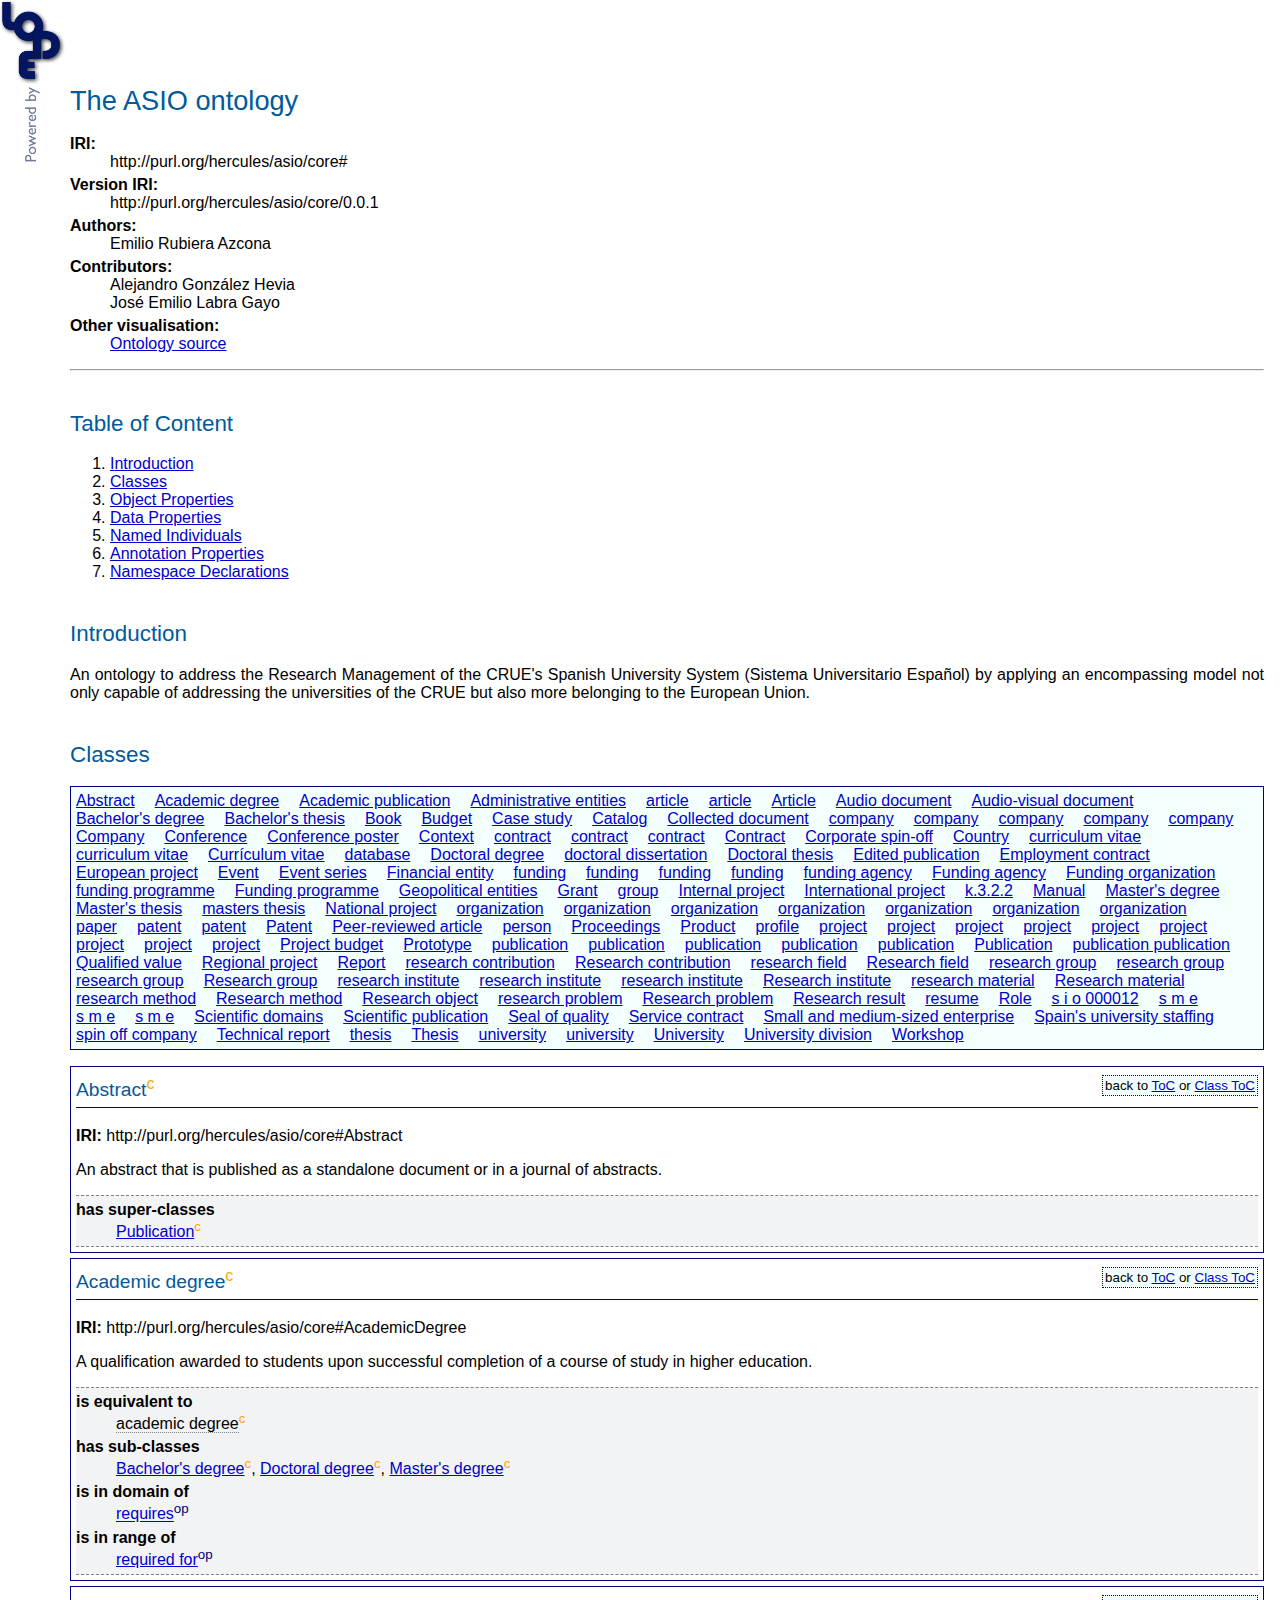
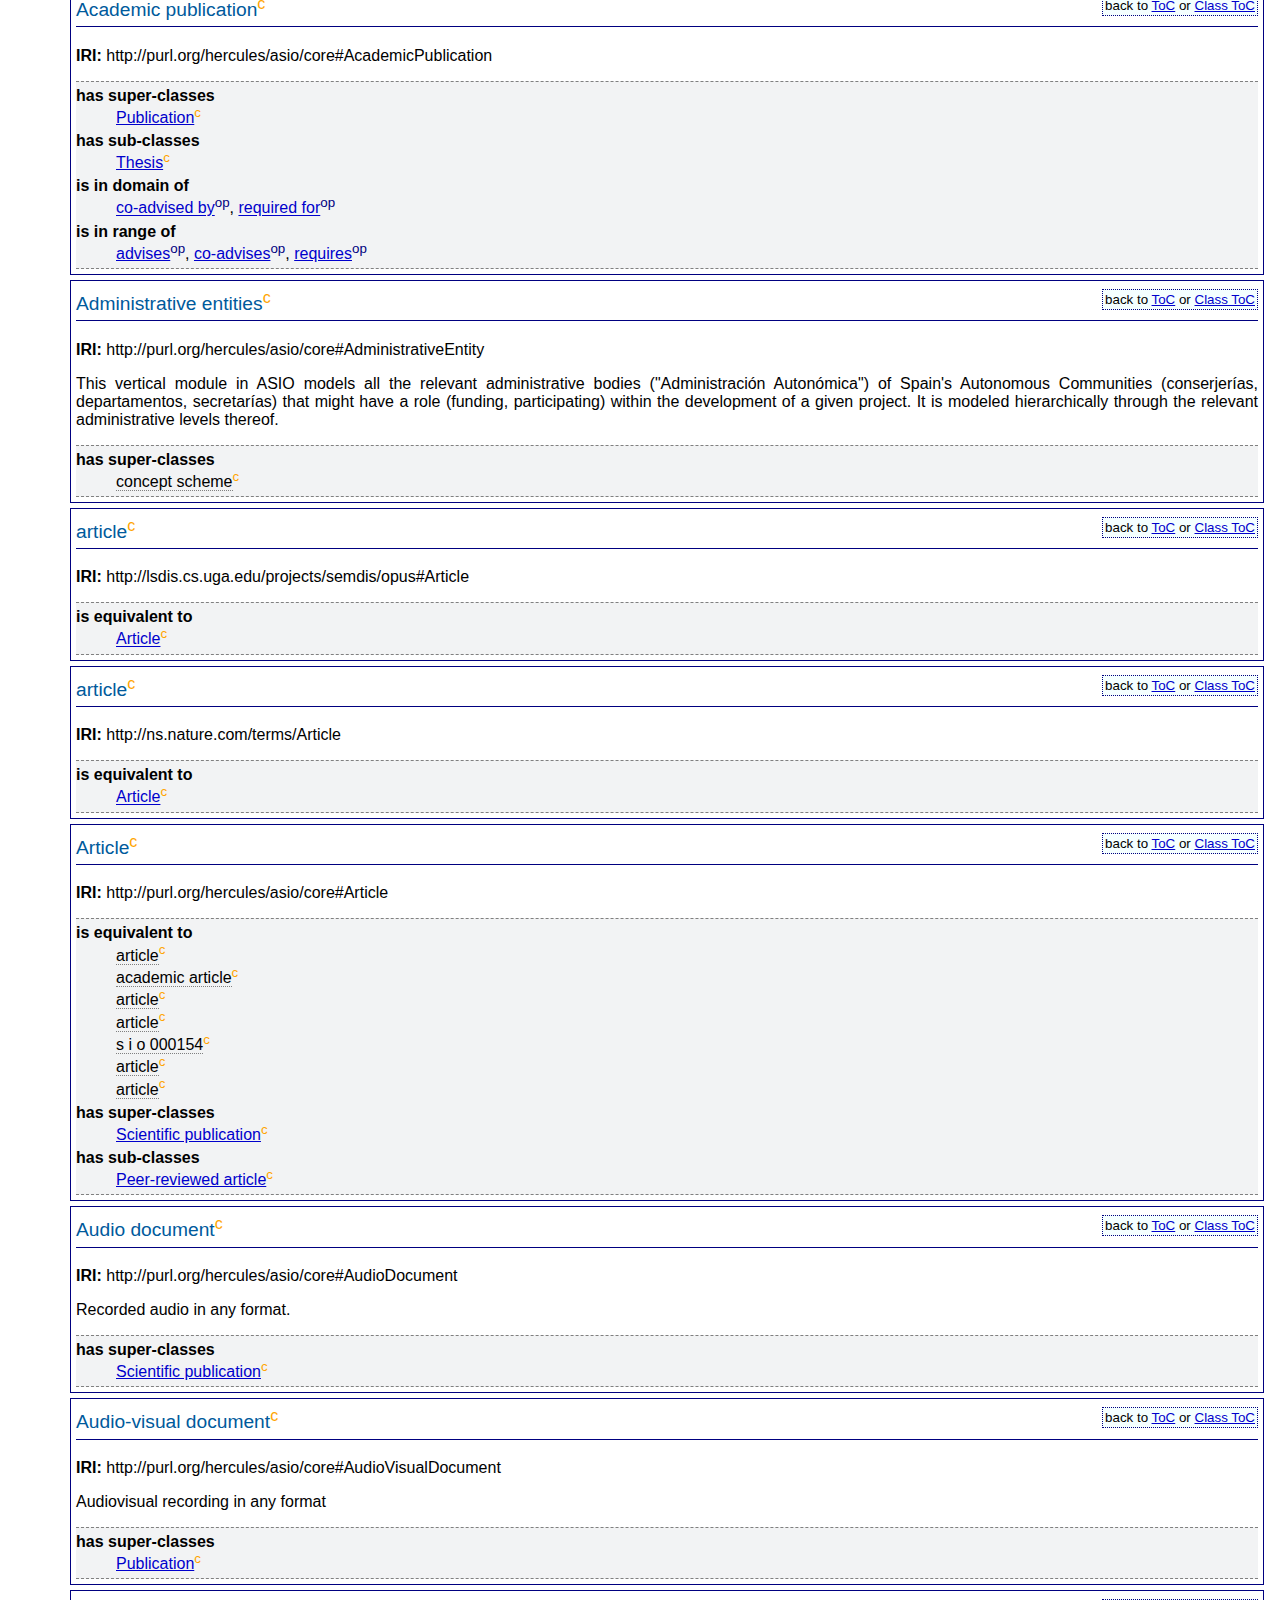
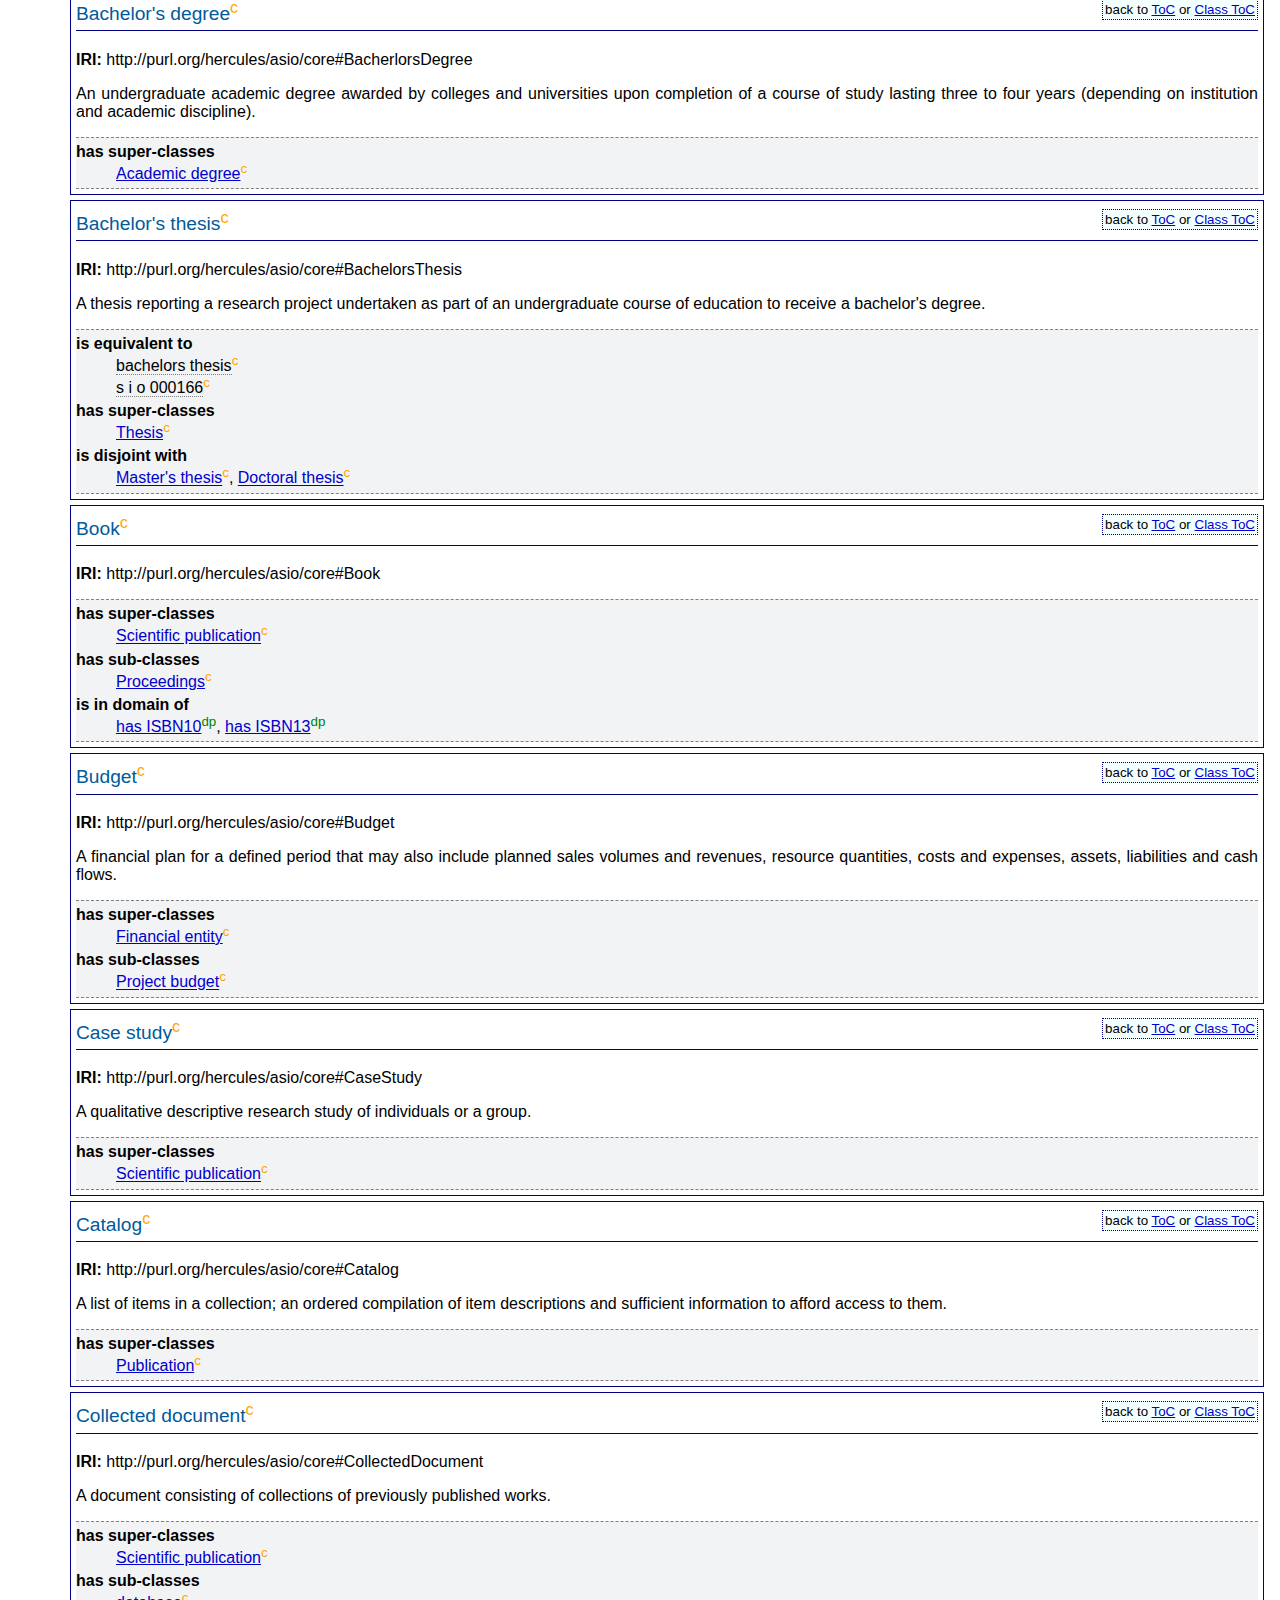
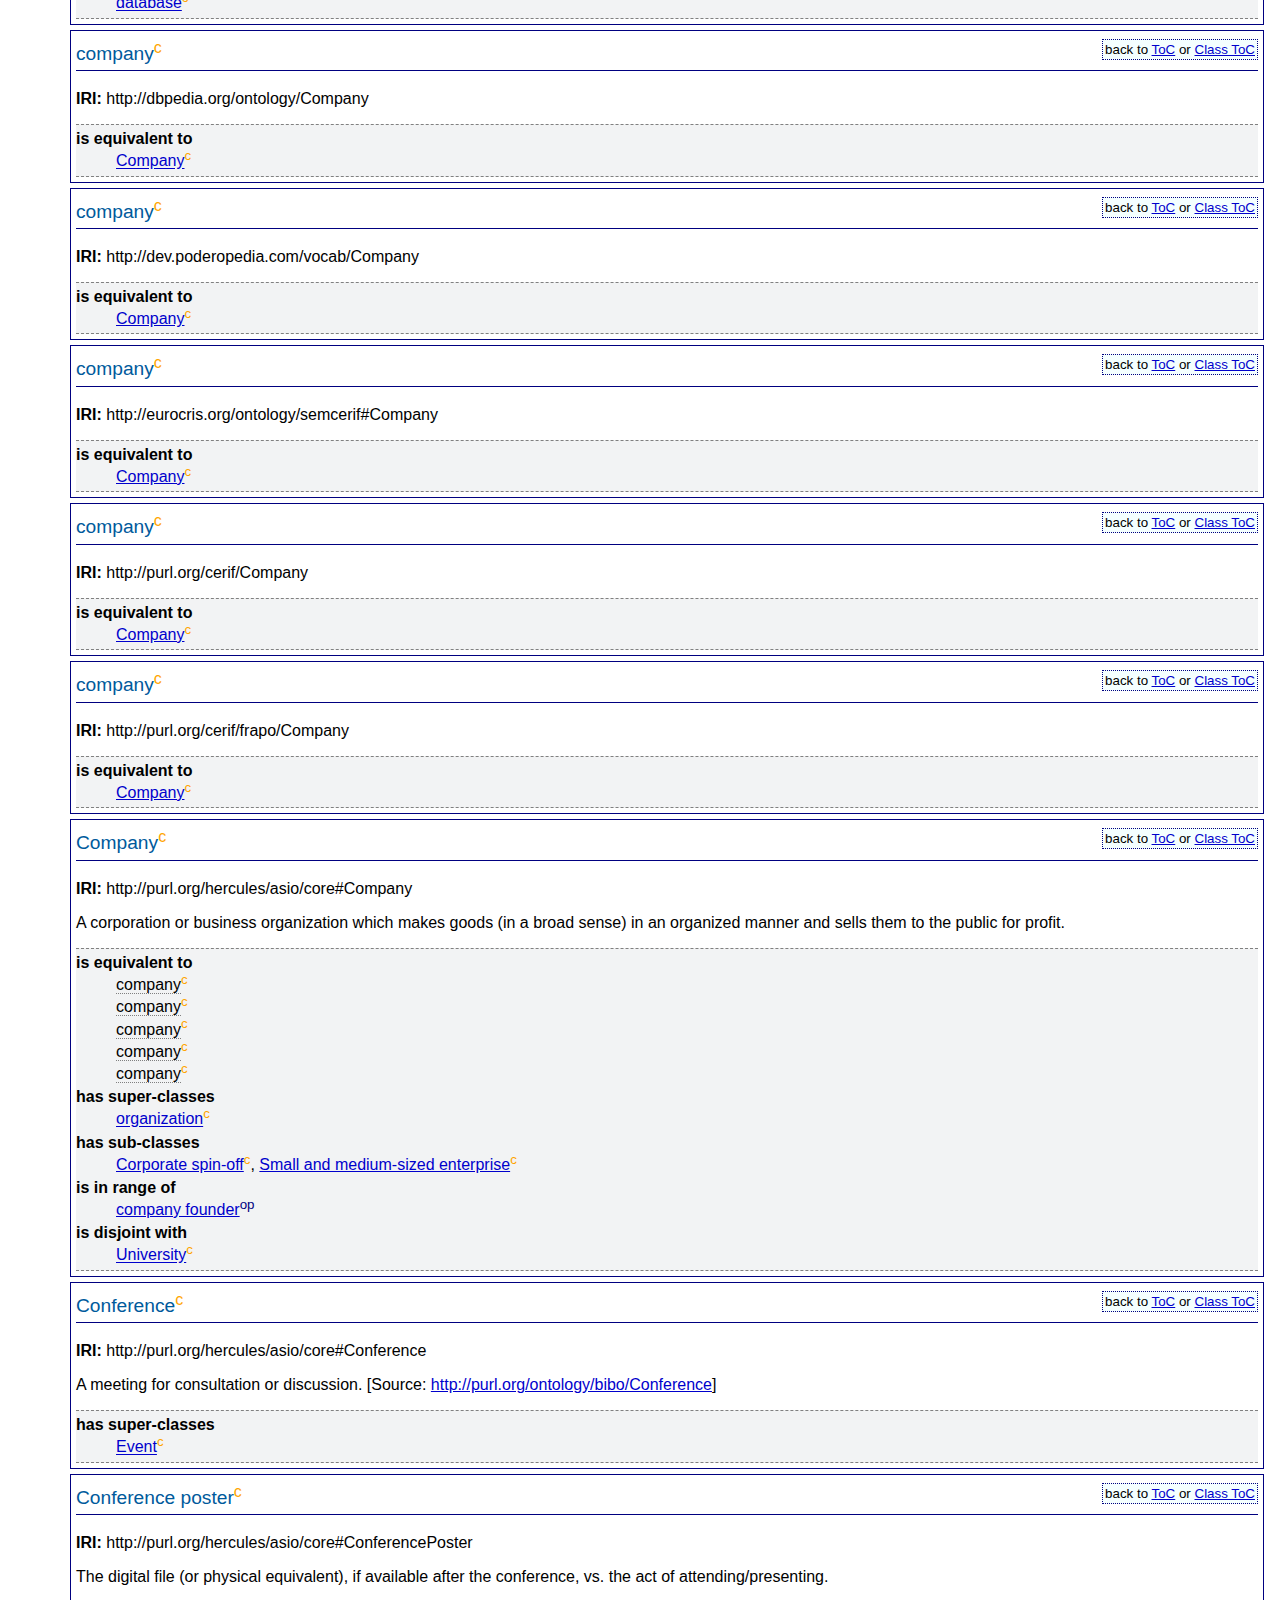
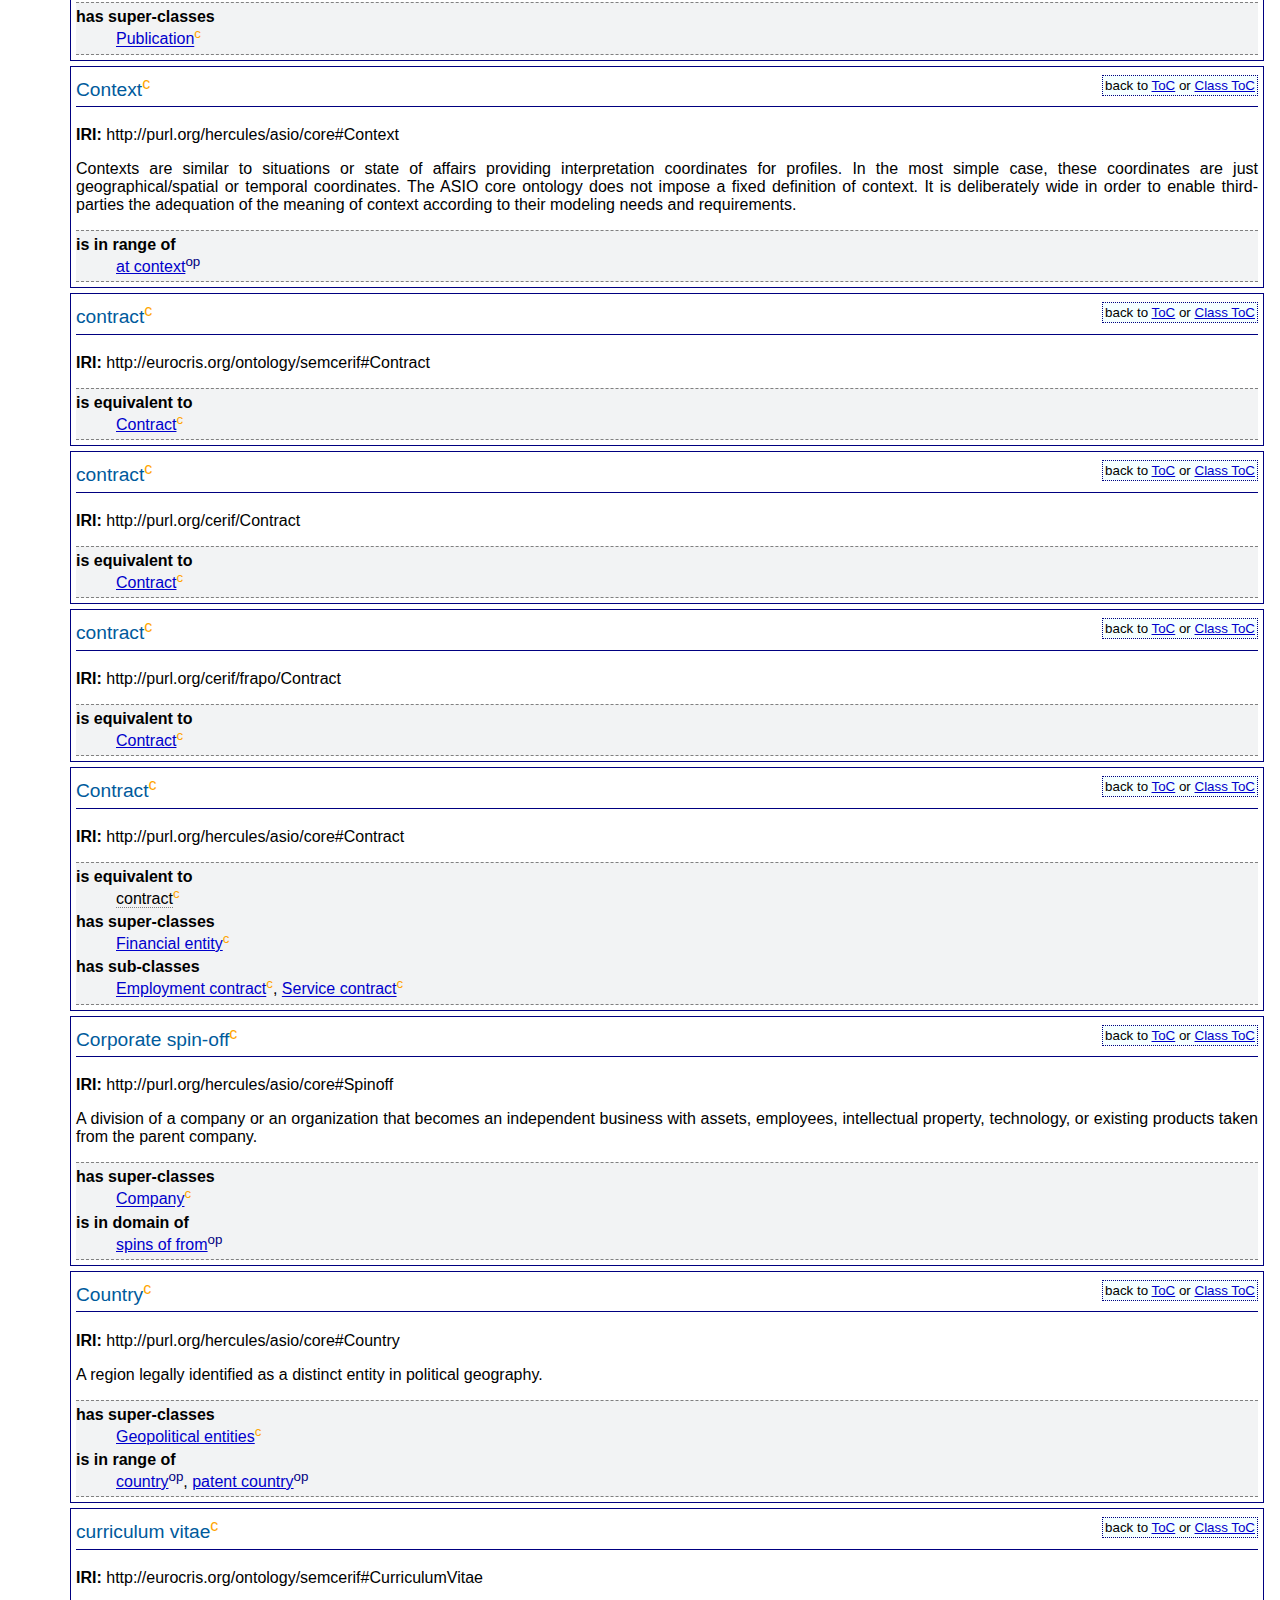
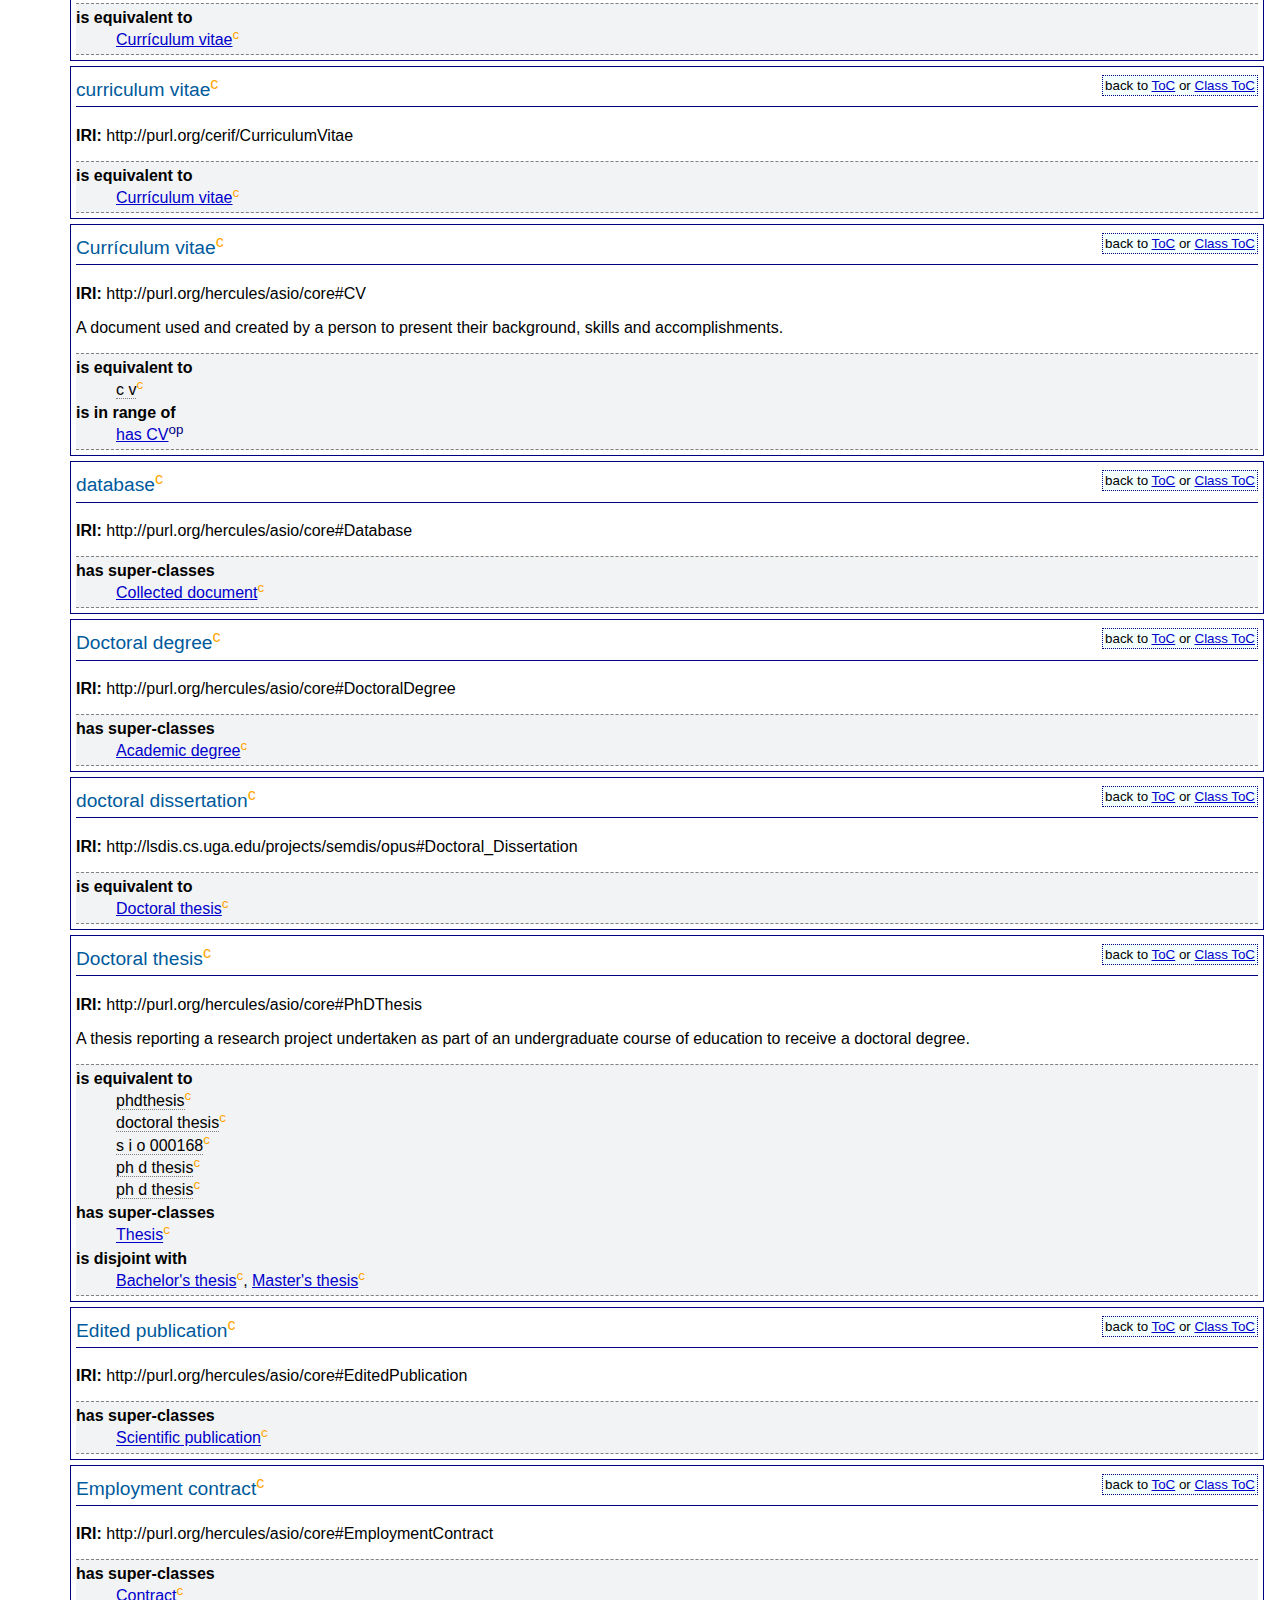
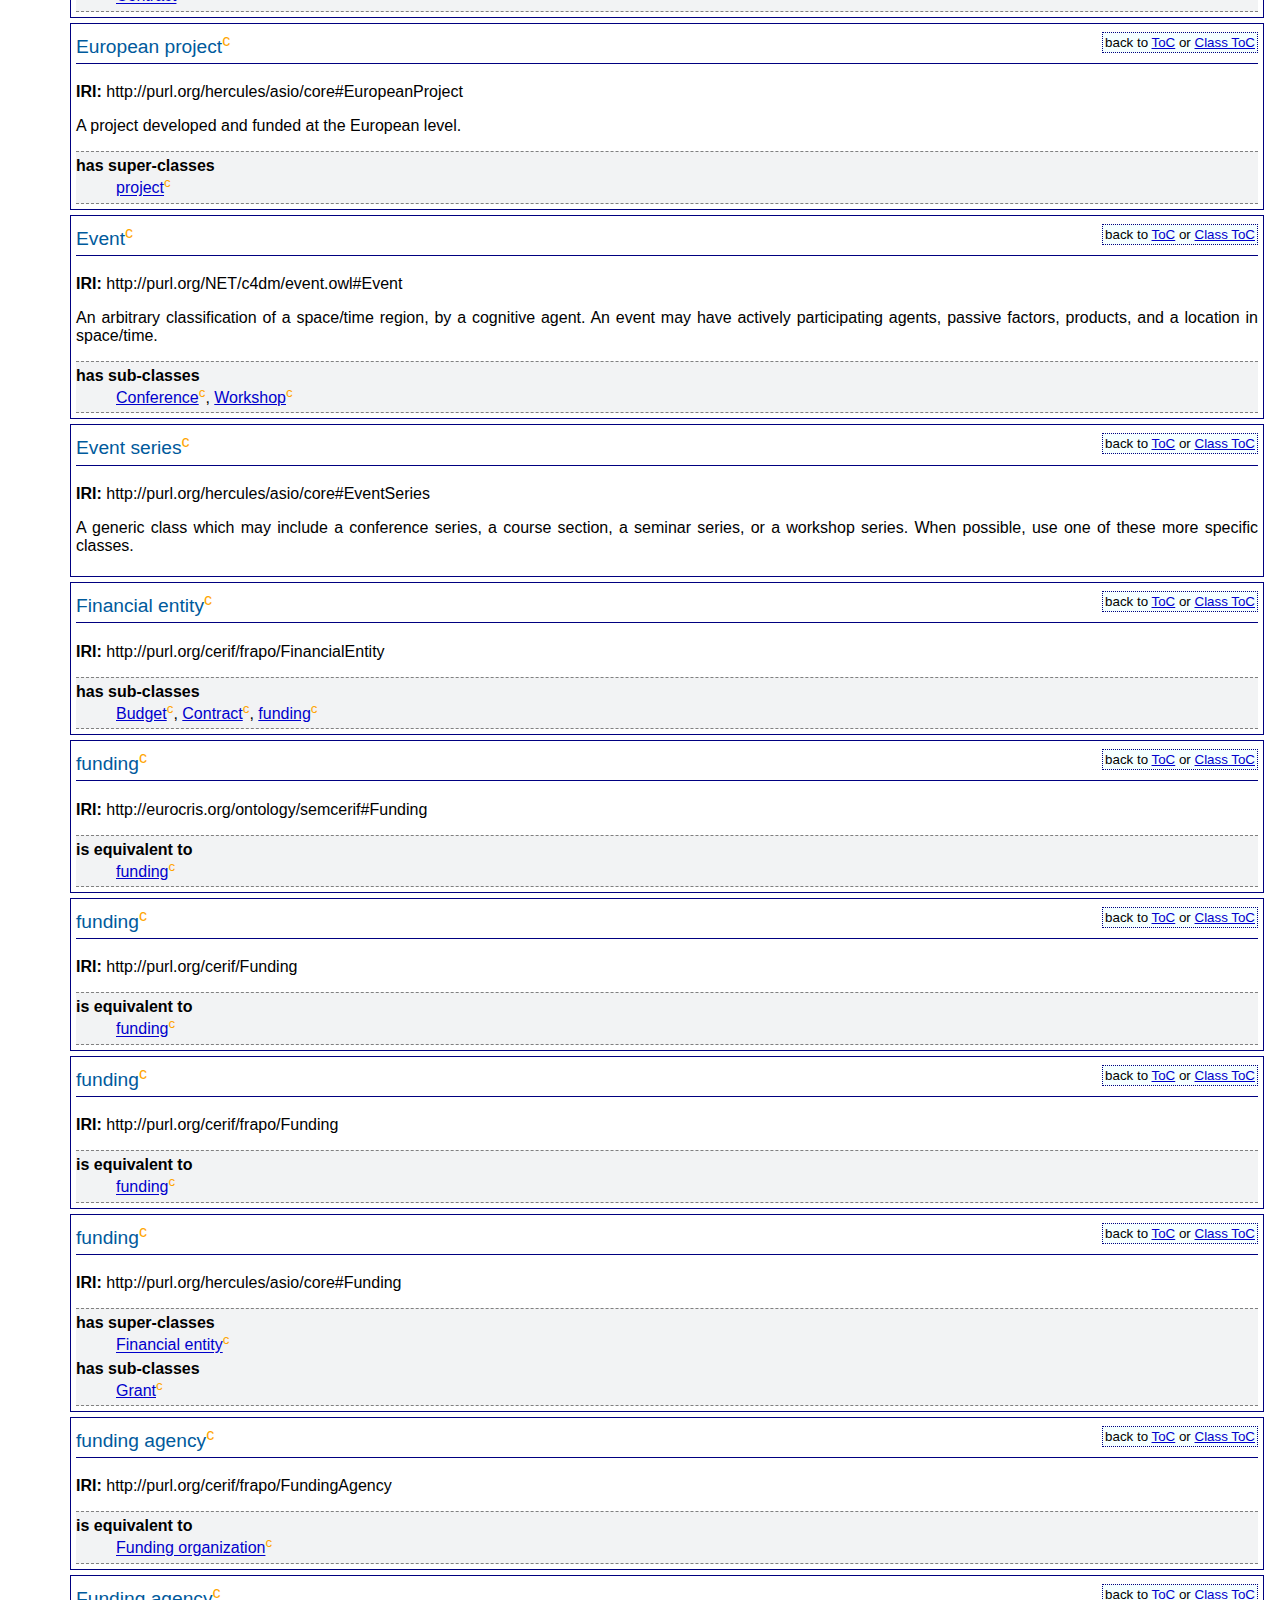
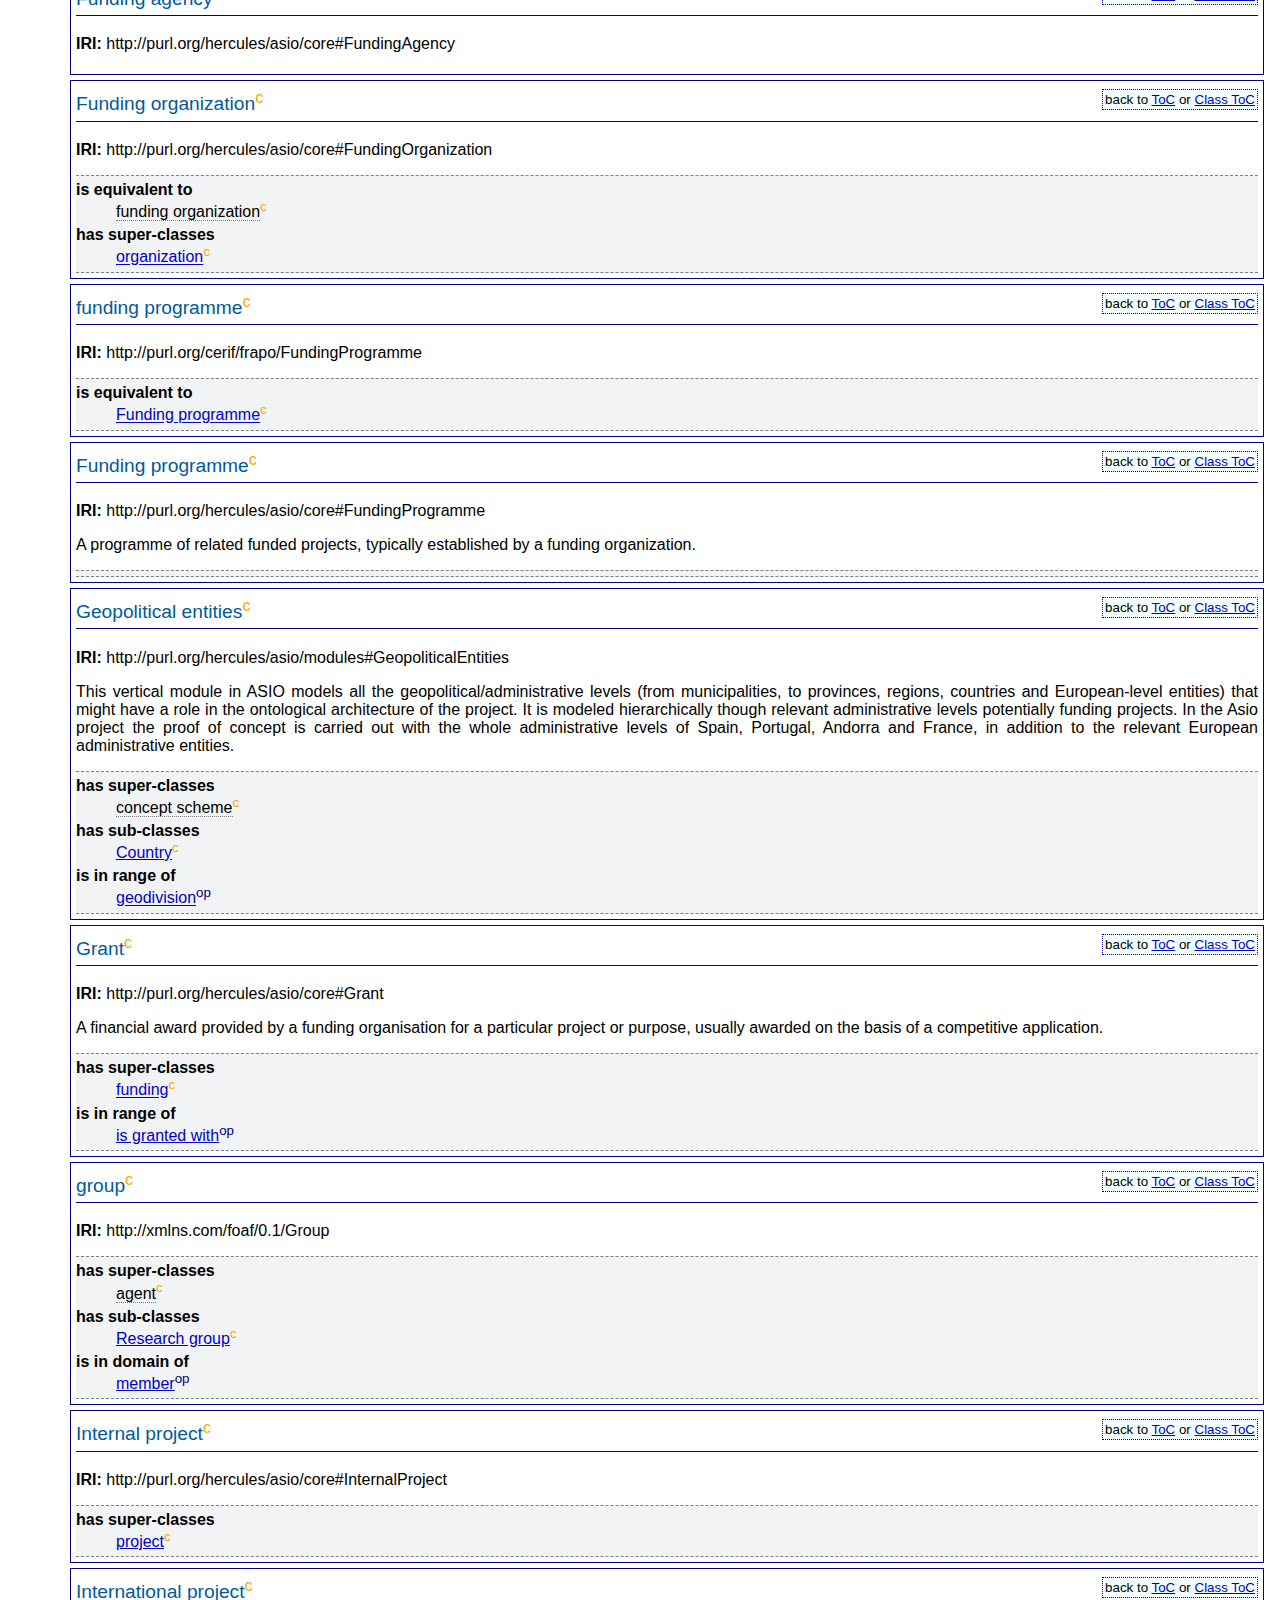
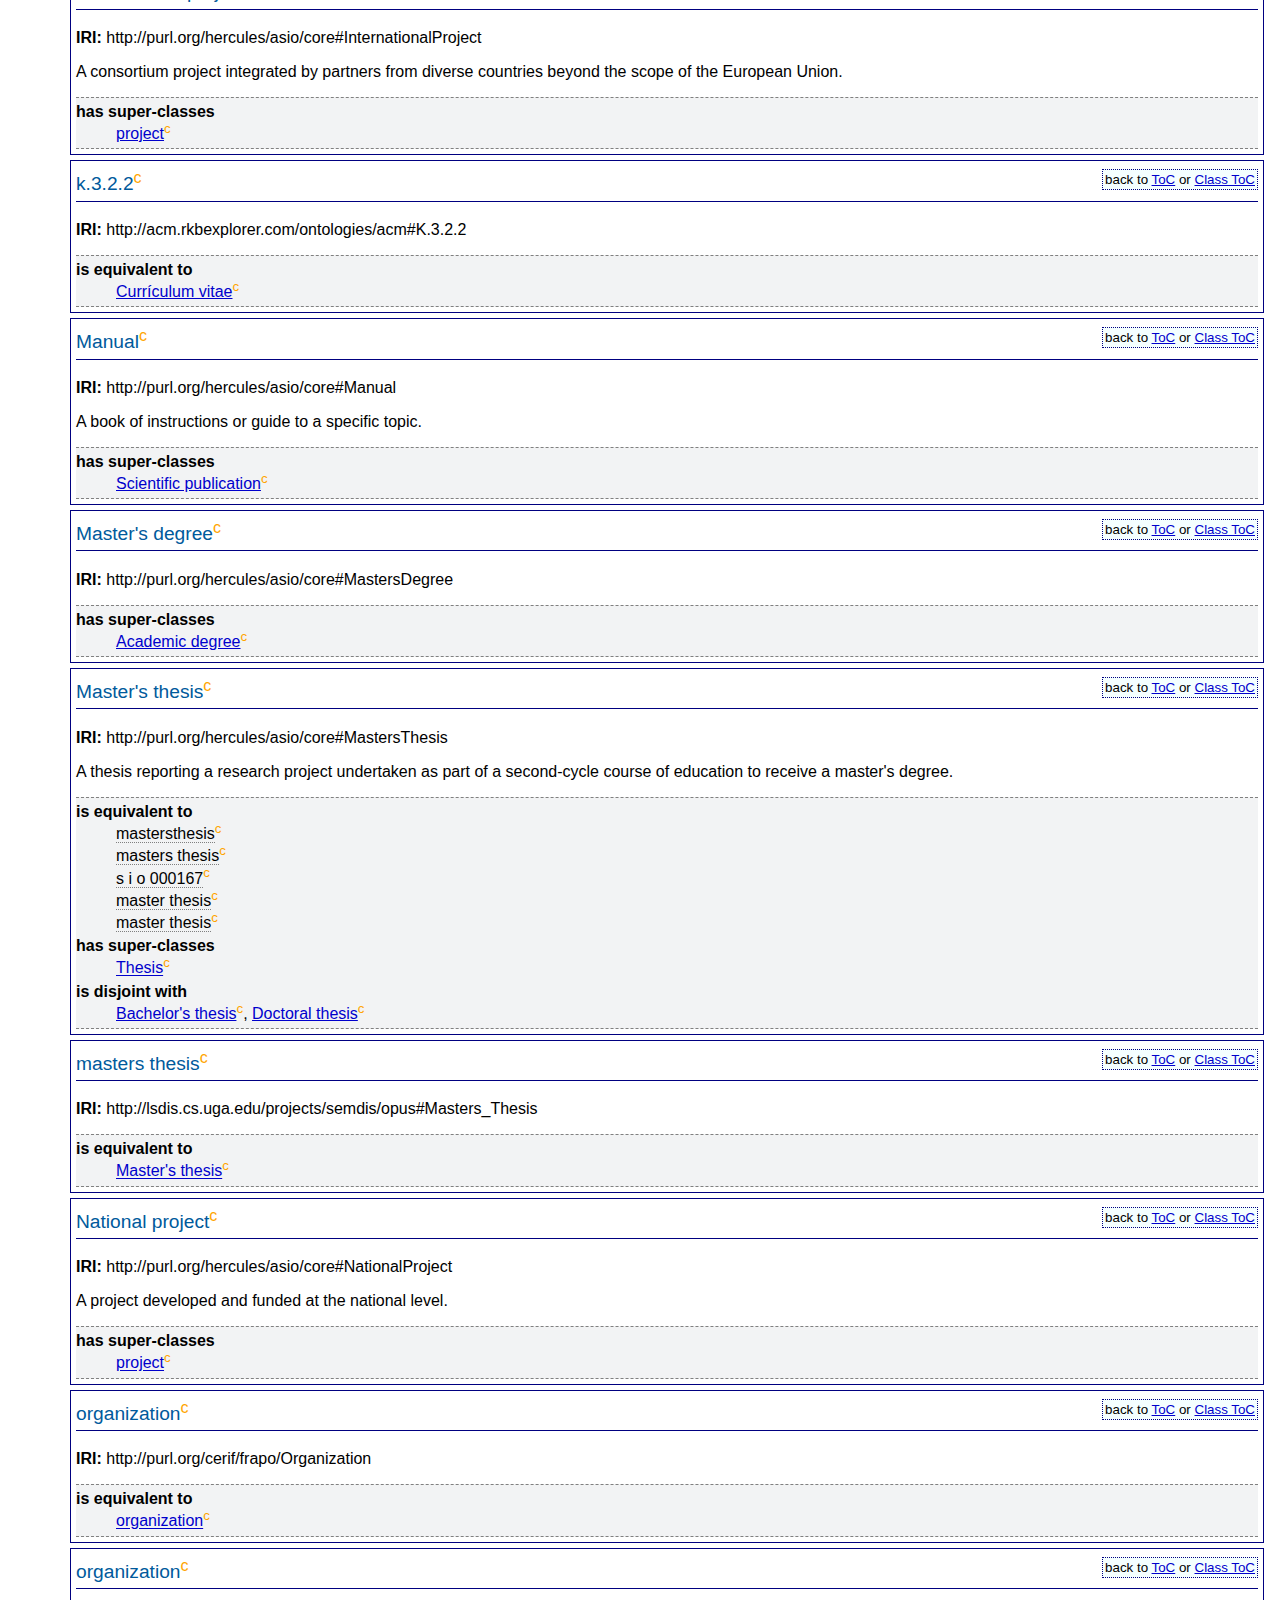
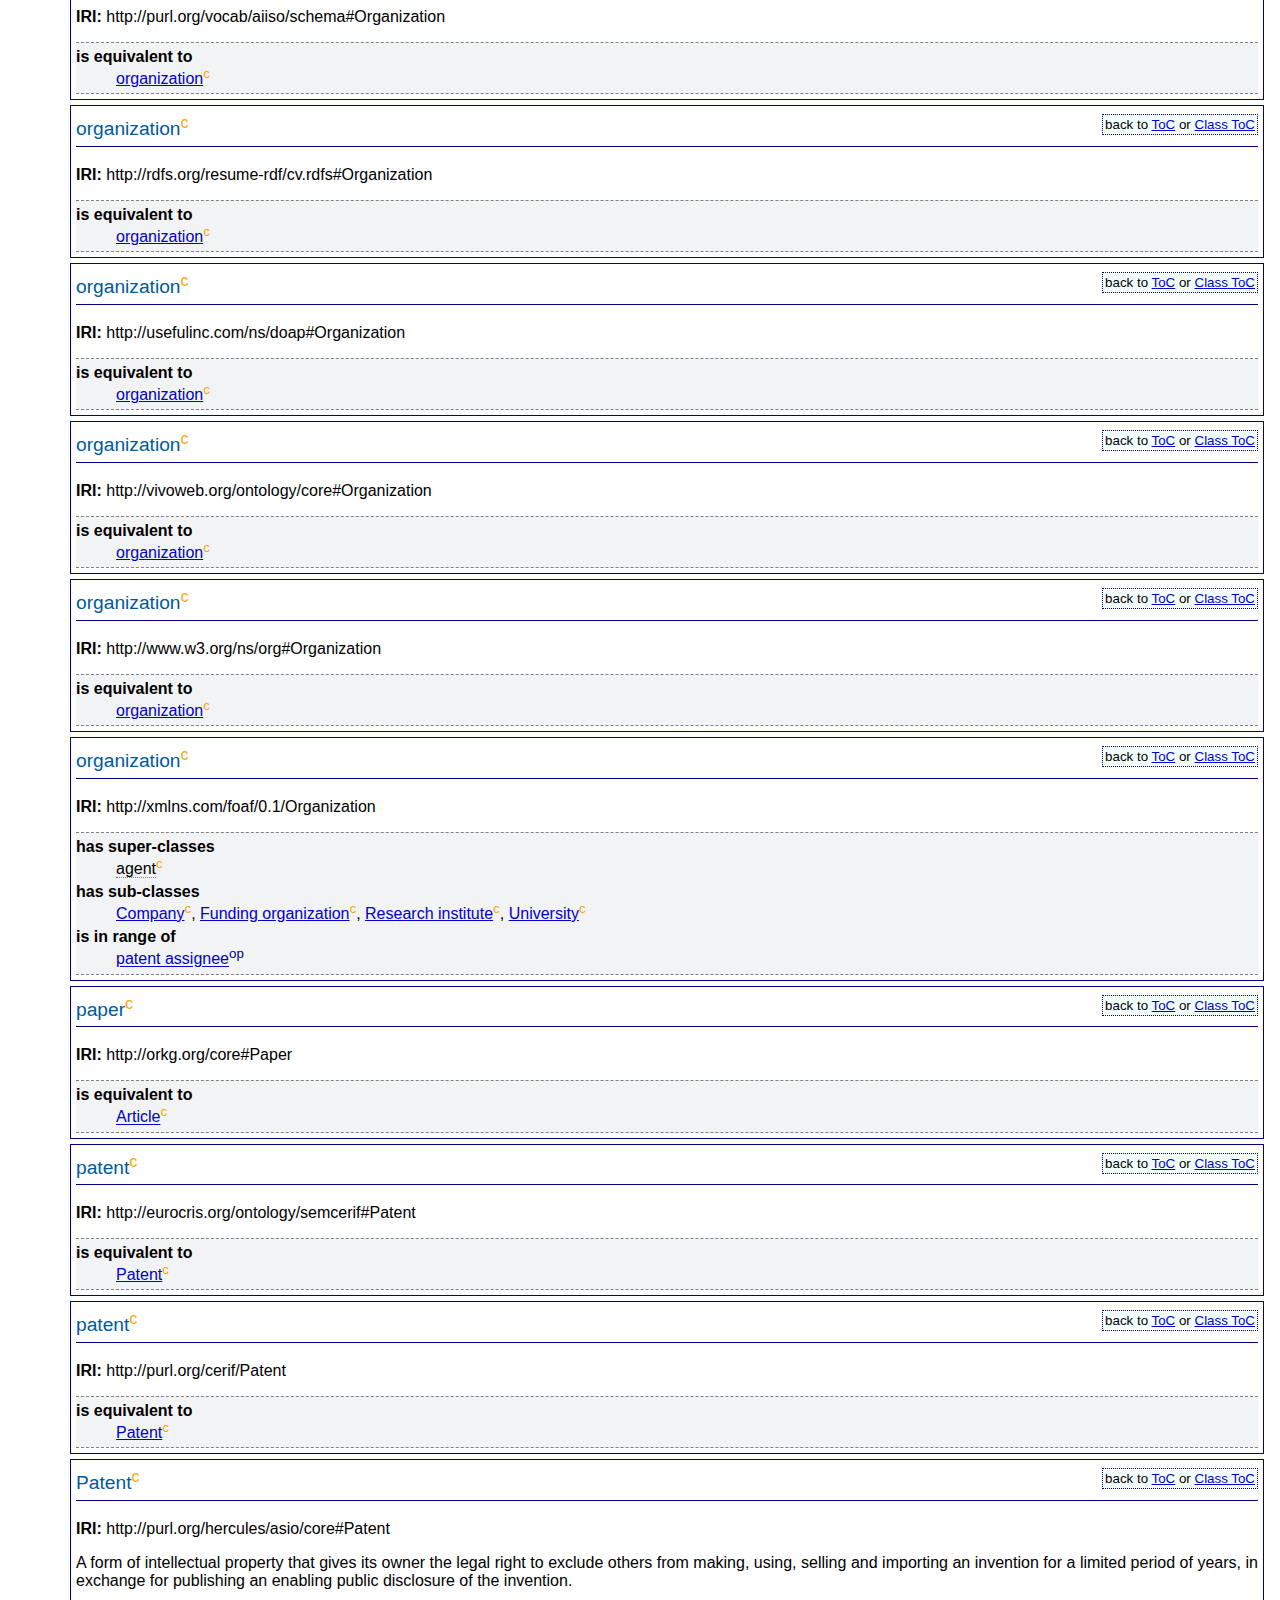
<file: 2020-05-25/asio.html>
<?xml version="1.0" encoding="UTF-8"?><html xmlns="http://www.w3.org/1999/xhtml"><head><meta http-equiv="Content-Type" content="text/html; charset=UTF-8" /><title>The ASIO ontology</title><title>The ASIO ontology</title><link href="../common/owl.css" rel="stylesheet" type="text/css" /><link href="../common/Primer.css" rel="stylesheet" type="text/css" /><link href="../common/rec.css" rel="stylesheet" type="text/css" /><link href="../common/extra.css" rel="stylesheet" type="text/css" /><link rel="shortcut icon" href="../common/favicon.ico" /><script src="../common/jquery.js"></script><script src="../common/jquery.scrollTo.js"></script><script src="../common/marked.min.js"></script><script>
                $(document).ready(
                    function () {
                    	jQuery(".markdown").each(function(el){
							jQuery(this).after(marked(jQuery(this).text())).remove()});
                        var list = $('a[name="https://herculescrue.github.io/ib-hercules-ontology/current/asio.xml"]');
                        if (list.size() != 0) {
                        	var element = list.first();
                        	$.scrollTo(element);
                        }
                    });
        </script></head><body><div class="head"><h1>The ASIO ontology</h1><dl><dt>IRI:</dt><dd>http://purl.org/hercules/asio/core#</dd><dt>Version IRI:</dt><dd>http://purl.org/hercules/asio/core/0.0.1</dd></dl><dl><dt>Authors:</dt><dd>Emilio Rubiera Azcona</dd><dt>Contributors:</dt><dd>Alejandro González Hevia</dd><dd>José Emilio Labra Gayo</dd></dl><dl><dt>Other visualisation:</dt><dd><a href="http://150.146.207.114/lode/source?url=https://herculescrue.github.io/ib-hercules-ontology/current/asio.xml">Ontology source</a></dd></dl></div><hr /><div id="toc"><h2>Table of Content</h2><ol><li><a href="#introduction">Introduction</a></li><li><a href="#classes">Classes</a></li><li><a href="#objectproperties">Object Properties</a></li><li><a href="#dataproperties">Data Properties</a></li><li><a href="#namedindividuals">Named Individuals</a></li><li><a href="#annotationproperties">Annotation Properties</a></li><li><a href="#namespacedeclarations">Namespace Declarations</a></li></ol></div><h2 id="introduction">Introduction</h2><span class="markdown">An ontology to address the Research Management of the CRUE's Spanish University System (Sistema Universitario Español) by applying an encompassing model not only capable of addressing the universities of the CRUE but also more belonging to the European Union.</span><div id="classes"><h2>Classes</h2><ul class="hlist"><li><a href="#d4e1762" title="http://purl.org/hercules/asio/core#Abstract">Abstract</a></li><li><a href="#d4e1776" title="http://purl.org/hercules/asio/core#AcademicDegree">Academic degree</a></li><li><a href="#d4e1868" title="http://purl.org/hercules/asio/core#AcademicPublication">Academic publication</a></li><li><a href="#d4e1919" title="http://purl.org/hercules/asio/core#AdministrativeEntity">Administrative entities</a></li><li><a href="#d4e1451" title="http://lsdis.cs.uga.edu/projects/semdis/opus#Article"><span>article</span></a></li><li><a href="#d4e1480" title="http://ns.nature.com/terms/Article"><span>article</span></a></li><li><a href="#d4e1968" title="http://purl.org/hercules/asio/core#Article">Article</a></li><li><a href="#d4e1996" title="http://purl.org/hercules/asio/core#AudioDocument">Audio document</a></li><li><a href="#d4e2009" title="http://purl.org/hercules/asio/core#AudioVisualDocument">Audio-visual document</a></li><li><a href="#d4e2124" title="http://purl.org/hercules/asio/core#BacherlorsDegree">Bachelor's degree</a></li><li><a href="#d4e2023" title="http://purl.org/hercules/asio/core#BachelorsThesis">Bachelor's thesis</a></li><li><a href="#d4e2185" title="http://purl.org/hercules/asio/core#Book">Book</a></li><li><a href="#d4e2228" title="http://purl.org/hercules/asio/core#Budget">Budget</a></li><li><a href="#d4e2400" title="http://purl.org/hercules/asio/core#CaseStudy">Case study</a></li><li><a href="#d4e2414" title="http://purl.org/hercules/asio/core#Catalog">Catalog</a></li><li><a href="#d4e2427" title="http://purl.org/hercules/asio/core#CollectedDocument">Collected document</a></li><li><a href="#d4e1326" title="http://dbpedia.org/ontology/Company"><span>company</span></a></li><li><a href="#d4e1356" title="http://dev.poderopedia.com/vocab/Company"><span>company</span></a></li><li><a href="#d4e1363" title="http://eurocris.org/ontology/semcerif#Company"><span>company</span></a></li><li><a href="#d4e1558" title="http://purl.org/cerif/Company"><span>company</span></a></li><li><a href="#d4e1631" title="http://purl.org/cerif/frapo/Company"><span>company</span></a></li><li><a href="#d4e2440" title="http://purl.org/hercules/asio/core#Company">Company</a></li><li><a href="#d4e2518" title="http://purl.org/hercules/asio/core#Conference">Conference</a></li><li><a href="#d4e2531" title="http://purl.org/hercules/asio/core#ConferencePoster">Conference poster</a></li><li><a href="#d4e2544" title="http://purl.org/hercules/asio/core#Context">Context</a></li><li><a href="#d4e1370" title="http://eurocris.org/ontology/semcerif#Contract"><span>contract</span></a></li><li><a href="#d4e1565" title="http://purl.org/cerif/Contract"><span>contract</span></a></li><li><a href="#d4e1638" title="http://purl.org/cerif/frapo/Contract"><span>contract</span></a></li><li><a href="#d4e2565" title="http://purl.org/hercules/asio/core#Contract">Contract</a></li><li><a href="#d4e4055" title="http://purl.org/hercules/asio/core#Spinoff">Corporate spin-off</a></li><li><a href="#d4e2618" title="http://purl.org/hercules/asio/core#Country">Country</a></li><li><a href="#d4e1378" title="http://eurocris.org/ontology/semcerif#CurriculumVitae"><span>curriculum vitae</span></a></li><li><a href="#d4e1572" title="http://purl.org/cerif/CurriculumVitae"><span>curriculum vitae</span></a></li><li><a href="#d4e2292" title="http://purl.org/hercules/asio/core#CV">Currículum vitae</a></li><li><a href="#d4e2675" title="http://purl.org/hercules/asio/core#Database"><span>database</span></a></li><li><a href="#d4e2683" title="http://purl.org/hercules/asio/core#DoctoralDegree">Doctoral degree</a></li><li><a href="#d4e1458" title="http://lsdis.cs.uga.edu/projects/semdis/opus#Doctoral_Dissertation"><span>doctoral dissertation</span></a></li><li><a href="#d4e3364" title="http://purl.org/hercules/asio/core#PhDThesis">Doctoral thesis</a></li><li><a href="#d4e2766" title="http://purl.org/hercules/asio/core#EditedPublication">Edited publication</a></li><li><a href="#d4e2776" title="http://purl.org/hercules/asio/core#EmploymentContract">Employment contract</a></li><li><a href="#d4e2822" title="http://purl.org/hercules/asio/core#EuropeanProject">European project</a></li><li><a href="#d4e1546" title="http://purl.org/NET/c4dm/event.owl#Event">Event</a></li><li><a href="#d4e2870" title="http://purl.org/hercules/asio/core#EventSeries">Event series</a></li><li><a href="#d4e1646" title="http://purl.org/cerif/frapo/FinancialEntity">Financial entity</a></li><li><a href="#d4e1385" title="http://eurocris.org/ontology/semcerif#Funding"><span>funding</span></a></li><li><a href="#d4e1580" title="http://purl.org/cerif/Funding"><span>funding</span></a></li><li><a href="#d4e1689" title="http://purl.org/cerif/frapo/Funding"><span>funding</span></a></li><li><a href="#d4e2881" title="http://purl.org/hercules/asio/core#Funding"><span>funding</span></a></li><li><a href="#d4e1696" title="http://purl.org/cerif/frapo/FundingAgency"><span>funding agency</span></a></li><li><a href="#d4e2889" title="http://purl.org/hercules/asio/core#FundingAgency">Funding agency</a></li><li><a href="#d4e2897" title="http://purl.org/hercules/asio/core#FundingOrganization">Funding organization</a></li><li><a href="#d4e1704" title="http://purl.org/cerif/frapo/FundingProgramme"><span>funding programme</span></a></li><li><a href="#d4e2909" title="http://purl.org/hercules/asio/core#FundingProgramme">Funding programme</a></li><li><a href="#d4e4313" title="http://purl.org/hercules/asio/modules#GeopoliticalEntities">Geopolitical entities</a></li><li><a href="#d4e2921" title="http://purl.org/hercules/asio/core#Grant">Grant</a></li><li><a href="#d4e4757" title="http://xmlns.com/foaf/0.1/Group"><span>group</span></a></li><li><a href="#d4e2934" title="http://purl.org/hercules/asio/core#InternalProject">Internal project</a></li><li><a href="#d4e2944" title="http://purl.org/hercules/asio/core#InternationalProject">International project</a></li><li><a href="#d4e1319" title="http://acm.rkbexplorer.com/ontologies/acm#K.3.2.2"><span>k.3.2.2</span></a></li><li><a href="#d4e2971" title="http://purl.org/hercules/asio/core#Manual">Manual</a></li><li><a href="#d4e2990" title="http://purl.org/hercules/asio/core#MastersDegree">Master's degree</a></li><li><a href="#d4e3082" title="http://purl.org/hercules/asio/core#MastersThesis">Master's thesis</a></li><li><a href="#d4e1466" title="http://lsdis.cs.uga.edu/projects/semdis/opus#Masters_Thesis"><span>masters thesis</span></a></li><li><a href="#d4e3233" title="http://purl.org/hercules/asio/core#NationalProject">National project</a></li><li><a href="#d4e1711" title="http://purl.org/cerif/frapo/Organization"><span>organization</span></a></li><li><a href="#d4e4456" title="http://purl.org/vocab/aiiso/schema#Organization"><span>organization</span></a></li><li><a href="#d4e4522" title="http://rdfs.org/resume-rdf/cv.rdfs#Organization"><span>organization</span></a></li><li><a href="#d4e4637" title="http://usefulinc.com/ns/doap#Organization"><span>organization</span></a></li><li><a href="#d4e4664" title="http://vivoweb.org/ontology/core#Organization"><span>organization</span></a></li><li><a href="#d4e4734" title="http://www.w3.org/ns/org#Organization"><span>organization</span></a></li><li><a href="#d4e4765" title="http://xmlns.com/foaf/0.1/Organization"><span>organization</span></a></li><li><a href="#d4e1502" title="http://orkg.org/core#Paper"><span>paper</span></a></li><li><a href="#d4e1392" title="http://eurocris.org/ontology/semcerif#Patent"><span>patent</span></a></li><li><a href="#d4e1587" title="http://purl.org/cerif/Patent"><span>patent</span></a></li><li><a href="#d4e3281" title="http://purl.org/hercules/asio/core#Patent">Patent</a></li><li><a href="#d4e3349" title="http://purl.org/hercules/asio/core#PeerReviewedArticle">Peer-reviewed article</a></li><li><a href="#d4e4772" title="http://xmlns.com/foaf/0.1/Person"><span>person</span></a></li><li><a href="#d4e3439" title="http://purl.org/hercules/asio/core#Proceedings">Proceedings</a></li><li><a href="#d4e3452" title="http://purl.org/hercules/asio/core#Product">Product</a></li><li><a href="#d4e3464" title="http://purl.org/hercules/asio/core#Profile"><span>profile</span></a></li><li><a href="#d4e1334" title="http://dbpedia.org/ontology/Project"><span>project</span></a></li><li><a href="#d4e1400" title="http://eurocris.org/ontology/semcerif#Project"><span>project</span></a></li><li><a href="#d4e1594" title="http://purl.org/cerif/Project"><span>project</span></a></li><li><a href="#d4e1718" title="http://purl.org/cerif/frapo/Project"><span>project</span></a></li><li><a href="#d4e4644" title="http://usefulinc.com/ns/doap#Project"><span>project</span></a></li><li><a href="#d4e4676" title="http://vivoweb.org/ontology/core#Project"><span>project</span></a></li><li><a href="#d4e4701" title="http://www.ontologydesignpatterns.org/ont/dul/DUL.owl#Project"><span>project</span></a></li><li><a href="#d4e4741" title="http://www.w3.org/ns/org#Project"><span>project</span></a></li><li><a href="#d4e4779" title="http://xmlns.com/foaf/0.1/Project"><span>project</span></a></li><li><a href="#d4e3481" title="http://purl.org/hercules/asio/core#ProjectBudget">Project budget</a></li><li><a href="#d4e3529" title="http://purl.org/hercules/asio/core#Prototype">Prototype</a></li><li><a href="#d4e1407" title="http://eurocris.org/ontology/semcerif#Publication"><span>publication</span></a></li><li><a href="#d4e1444" title="http://linkedscience.org/lsc/ns#Publication"><span>publication</span></a></li><li><a href="#d4e1488" title="http://ns.nature.com/terms/Publication"><span>publication</span></a></li><li><a href="#d4e1495" title="http://ontologies.smile.deri.ie/pdo#Publication"><span>publication</span></a></li><li><a href="#d4e1602" title="http://purl.org/cerif/Publication"><span>publication</span></a></li><li><a href="#d4e3543" title="http://purl.org/hercules/asio/core#Publication">Publication</a></li><li><a href="#d4e1436" title="http://id.loc.gov/ontologies/bibframe/PublicationPublication"><span>publication publication</span></a></li><li><a href="#d4e3602" title="http://purl.org/hercules/asio/core#QualifiedValue">Qualified value</a></li><li><a href="#d4e3613" title="http://purl.org/hercules/asio/core#RegionalProject">Regional project</a></li><li><a href="#d4e3662" title="http://purl.org/hercules/asio/core#Report">Report</a></li><li><a href="#d4e1510" title="http://orkg.org/core#ResearchContribution"><span>research contribution</span></a></li><li><a href="#d4e3675" title="http://purl.org/hercules/asio/core#ResearchContribution">Research contribution</a></li><li><a href="#d4e1517" title="http://orkg.org/core#ResearchField"><span>research field</span></a></li><li><a href="#d4e3683" title="http://purl.org/hercules/asio/core#ResearchField">Research field</a></li><li><a href="#d4e1414" title="http://eurocris.org/ontology/semcerif#ResearchGroup"><span>research group</span></a></li><li><a href="#d4e1609" title="http://purl.org/cerif/ResearchGroup"><span>research group</span></a></li><li><a href="#d4e1726" title="http://purl.org/cerif/frapo/ResearchGroup"><span>research group</span></a></li><li><a href="#d4e3692" title="http://purl.org/hercules/asio/core#ResearchGroup">Research group</a></li><li><a href="#d4e1422" title="http://eurocris.org/ontology/semcerif#ResearchInstitute"><span>research institute</span></a></li><li><a href="#d4e1616" title="http://purl.org/cerif/ResearchInstitute"><span>research institute</span></a></li><li><a href="#d4e1733" title="http://purl.org/cerif/frapo/ResearchInstitute"><span>research institute</span></a></li><li><a href="#d4e3742" title="http://purl.org/hercules/asio/core#ResearchInstitute">Research institute</a></li><li><a href="#d4e1524" title="http://orkg.org/core#ResearchMaterial"><span>research material</span></a></li><li><a href="#d4e3794" title="http://purl.org/hercules/asio/core#ResearchMaterial">Research material</a></li><li><a href="#d4e1532" title="http://orkg.org/core#ResearchMethod"><span>research method</span></a></li><li><a href="#d4e3806" title="http://purl.org/hercules/asio/core#ResearchMethod">Research method</a></li><li><a href="#d4e4467" title="http://purl.org/wf4ever/ro#ResearchObject">Research object</a></li><li><a href="#d4e1539" title="http://orkg.org/core#ResearchProblem"><span>research problem</span></a></li><li><a href="#d4e3817" title="http://purl.org/hercules/asio/core#ResearchProblem">Research problem</a></li><li><a href="#d4e3828" title="http://purl.org/hercules/asio/core#ResearchResult">Research result</a></li><li><a href="#d4e1341" title="http://dbpedia.org/ontology/Resume"><span>resume</span></a></li><li><a href="#d4e3840" title="http://purl.org/hercules/asio/core#Role">Role</a></li><li><a href="#d4e4530" title="http://semanticscience.org/resource/SIO_000012"><span>s i o 000012</span></a></li><li><a href="#d4e1429" title="http://eurocris.org/ontology/semcerif#SME"><span>s m e</span></a></li><li><a href="#d4e1624" title="http://purl.org/cerif/SME"><span>s m e</span></a></li><li><a href="#d4e1740" title="http://purl.org/cerif/frapo/SME"><span>s m e</span></a></li><li><a href="#d4e4342" title="http://purl.org/hercules/asio/modules#ScientificDomain">Scientific domains</a></li><li><a href="#d4e3908" title="http://purl.org/hercules/asio/core#ScientificPublication">Scientific publication</a></li><li><a href="#d4e3954" title="http://purl.org/hercules/asio/core#SealOfQuality">Seal of quality</a></li><li><a href="#d4e4000" title="http://purl.org/hercules/asio/core#ServiceContract">Service contract</a></li><li><a href="#d4e3860" title="http://purl.org/hercules/asio/core#SME">Small and medium-sized enterprise</a></li><li><a href="#d4e4038" title="http://purl.org/hercules/asio/core#SpainUniversityStaffing">Spain's university staffing</a></li><li><a href="#d4e1748" title="http://purl.org/cerif/frapo/SpinOffCompany"><span>spin off company</span></a></li><li><a href="#d4e4113" title="http://purl.org/hercules/asio/core#TechnicalReport">Technical report</a></li><li><a href="#d4e1473" title="http://lsdis.cs.uga.edu/projects/semdis/opus#Thesis"><span>thesis</span></a></li><li><a href="#d4e4131" title="http://purl.org/hercules/asio/core#Thesis">Thesis</a></li><li><a href="#d4e1348" title="http://dbpedia.org/ontology/University"><span>university</span></a></li><li><a href="#d4e1755" title="http://purl.org/cerif/frapo/University"><span>university</span></a></li><li><a href="#d4e4200" title="http://purl.org/hercules/asio/core#University">University</a></li><li><a href="#d4e4267" title="http://purl.org/hercules/asio/core#UniversityDivision">University division</a></li><li><a href="#d4e4300" title="http://purl.org/hercules/asio/core#Workshop">Workshop</a></li></ul><div id="d4e1762" class="entity"><a name="http://purl.org/hercules/asio/core#Abstract"></a><h3>Abstract<sup title="class" class="type-c">c</sup><span class="backlink"> back to <a href="#toc">ToC</a> or <a href="#classes">Class ToC</a></span></h3><p><strong>IRI:</strong> http://purl.org/hercules/asio/core#Abstract</p><div class="comment"><span class="markdown">An abstract that is published as a standalone document or in a journal of abstracts.</span></div><dl class="description"><dt>has super-classes</dt><dd><a href="#d4e3543" title="http://purl.org/hercules/asio/core#Publication">Publication</a><sup title="class" class="type-c">c</sup></dd></dl></div><div id="d4e1776" class="entity"><a name="http://purl.org/hercules/asio/core#AcademicDegree"></a><h3>Academic degree<sup title="class" class="type-c">c</sup><span class="backlink"> back to <a href="#toc">ToC</a> or <a href="#classes">Class ToC</a></span></h3><p><strong>IRI:</strong> http://purl.org/hercules/asio/core#AcademicDegree</p><div class="comment"><span class="markdown">A qualification awarded to students upon successful completion of a course of study in higher education.</span></div><dl class="description"><dt>is equivalent to</dt><dd><span class="dotted" title="http://vivoweb.org/ontology/core#AcademicDegree">academic degree</span><sup title="class" class="type-c">c</sup></dd><dt>has sub-classes</dt><dd><a href="#d4e2124" title="http://purl.org/hercules/asio/core#BacherlorsDegree">Bachelor's degree</a><sup title="class" class="type-c">c</sup>, <a href="#d4e2683" title="http://purl.org/hercules/asio/core#DoctoralDegree">Doctoral degree</a><sup title="class" class="type-c">c</sup>, <a href="#d4e2990" title="http://purl.org/hercules/asio/core#MastersDegree">Master's degree</a><sup title="class" class="type-c">c</sup></dd><dt>is in domain of</dt><dd><a href="#d4e804" title="http://purl.org/hercules/asio/core#requires">requires</a><sup title="object property" class="type-op">op</sup></dd><dt>is in range of</dt><dd><a href="#d4e792" title="http://purl.org/hercules/asio/core#requiredFor">required for</a><sup title="object property" class="type-op">op</sup></dd></dl></div><div id="d4e1868" class="entity"><a name="http://purl.org/hercules/asio/core#AcademicPublication"></a><h3>Academic publication<sup title="class" class="type-c">c</sup><span class="backlink"> back to <a href="#toc">ToC</a> or <a href="#classes">Class ToC</a></span></h3><p><strong>IRI:</strong> http://purl.org/hercules/asio/core#AcademicPublication</p><dl class="description"><dt>has super-classes</dt><dd><a href="#d4e3543" title="http://purl.org/hercules/asio/core#Publication">Publication</a><sup title="class" class="type-c">c</sup></dd><dt>has sub-classes</dt><dd><a href="#d4e4131" title="http://purl.org/hercules/asio/core#Thesis">Thesis</a><sup title="class" class="type-c">c</sup></dd><dt>is in domain of</dt><dd><a href="#d4e218" title="http://purl.org/hercules/asio/core#coadvisedBy">co-advised by</a><sup title="object property" class="type-op">op</sup>, <a href="#d4e792" title="http://purl.org/hercules/asio/core#requiredFor">required for</a><sup title="object property" class="type-op">op</sup></dd><dt>is in range of</dt><dd><a href="#d4e94" title="http://purl.org/hercules/asio/core#advises">advises</a><sup title="object property" class="type-op">op</sup>, <a href="#d4e234" title="http://purl.org/hercules/asio/core#coadvises">co-advises</a><sup title="object property" class="type-op">op</sup>, <a href="#d4e804" title="http://purl.org/hercules/asio/core#requires">requires</a><sup title="object property" class="type-op">op</sup></dd></dl></div><div id="d4e1919" class="entity"><a name="http://purl.org/hercules/asio/core#AdministrativeEntity"></a><h3>Administrative entities<sup title="class" class="type-c">c</sup><span class="backlink"> back to <a href="#toc">ToC</a> or <a href="#classes">Class ToC</a></span></h3><p><strong>IRI:</strong> http://purl.org/hercules/asio/core#AdministrativeEntity</p><div class="comment"><span class="markdown">This vertical module in ASIO models all the relevant administrative bodies ("Administración Autonómica") of Spain's Autonomous Communities (conserjerías, departamentos, secretarías) that might have a role (funding, participating) within the development of a given project. It is modeled hierarchically through the relevant administrative levels thereof.</span></div><dl class="description"><dt>has super-classes</dt><dd><span class="dotted" title="http://www.w3.org/2004/02/skos/core#ConceptScheme">concept scheme</span><sup title="class" class="type-c">c</sup></dd></dl></div><div id="d4e1451" class="entity"><a name="http://lsdis.cs.uga.edu/projects/semdis/opus#Article"></a><h3>article<sup title="class" class="type-c">c</sup><span class="backlink"> back to <a href="#toc">ToC</a> or <a href="#classes">Class ToC</a></span></h3><p><strong>IRI:</strong> http://lsdis.cs.uga.edu/projects/semdis/opus#Article</p><dl class="description"><dt>is equivalent to</dt><dd><a href="#d4e1968" title="http://purl.org/hercules/asio/core#Article">Article</a><sup title="class" class="type-c">c</sup></dd></dl></div><div id="d4e1480" class="entity"><a name="http://ns.nature.com/terms/Article"></a><h3>article<sup title="class" class="type-c">c</sup><span class="backlink"> back to <a href="#toc">ToC</a> or <a href="#classes">Class ToC</a></span></h3><p><strong>IRI:</strong> http://ns.nature.com/terms/Article</p><dl class="description"><dt>is equivalent to</dt><dd><a href="#d4e1968" title="http://purl.org/hercules/asio/core#Article">Article</a><sup title="class" class="type-c">c</sup></dd></dl></div><div id="d4e1968" class="entity"><a name="http://purl.org/hercules/asio/core#Article"></a><h3>Article<sup title="class" class="type-c">c</sup><span class="backlink"> back to <a href="#toc">ToC</a> or <a href="#classes">Class ToC</a></span></h3><p><strong>IRI:</strong> http://purl.org/hercules/asio/core#Article</p><dl class="description"><dt>is equivalent to</dt><dd><span class="dotted" title="http://purl.org/net/nknouf/ns/bibtex#Article">article</span><sup title="class" class="type-c">c</sup></dd><dd><span class="dotted" title="http://purl.org/ontology/bibo/AcademicArticle">academic article</span><sup title="class" class="type-c">c</sup></dd><dd><span class="dotted" title="http://purl.org/ontology/bibo/Article">article</span><sup title="class" class="type-c">c</sup></dd><dd><span class="dotted" title="http://purl.org/spar/fabio/Article">article</span><sup title="class" class="type-c">c</sup></dd><dd><span class="dotted" title="http://semanticscience.org/resource/SIO_000154">s i o 000154</span><sup title="class" class="type-c">c</sup></dd><dd><span class="dotted" title="http://sw-portal.deri.org/ontologies/swportal#Article">article</span><sup title="class" class="type-c">c</sup></dd><dd><span class="dotted" title="http://www.ontotext.com/proton/protonext#Article">article</span><sup title="class" class="type-c">c</sup></dd><dt>has super-classes</dt><dd><a href="#d4e3908" title="http://purl.org/hercules/asio/core#ScientificPublication">Scientific publication</a><sup title="class" class="type-c">c</sup></dd><dt>has sub-classes</dt><dd><a href="#d4e3349" title="http://purl.org/hercules/asio/core#PeerReviewedArticle">Peer-reviewed article</a><sup title="class" class="type-c">c</sup></dd></dl></div><div id="d4e1996" class="entity"><a name="http://purl.org/hercules/asio/core#AudioDocument"></a><h3>Audio document<sup title="class" class="type-c">c</sup><span class="backlink"> back to <a href="#toc">ToC</a> or <a href="#classes">Class ToC</a></span></h3><p><strong>IRI:</strong> http://purl.org/hercules/asio/core#AudioDocument</p><div class="comment"><span class="markdown">Recorded audio in any format.</span></div><dl class="description"><dt>has super-classes</dt><dd><a href="#d4e3908" title="http://purl.org/hercules/asio/core#ScientificPublication">Scientific publication</a><sup title="class" class="type-c">c</sup></dd></dl></div><div id="d4e2009" class="entity"><a name="http://purl.org/hercules/asio/core#AudioVisualDocument"></a><h3>Audio-visual document<sup title="class" class="type-c">c</sup><span class="backlink"> back to <a href="#toc">ToC</a> or <a href="#classes">Class ToC</a></span></h3><p><strong>IRI:</strong> http://purl.org/hercules/asio/core#AudioVisualDocument</p><div class="comment"><span class="markdown">Audiovisual recording in any format</span></div><dl class="description"><dt>has super-classes</dt><dd><a href="#d4e3543" title="http://purl.org/hercules/asio/core#Publication">Publication</a><sup title="class" class="type-c">c</sup></dd></dl></div><div id="d4e2124" class="entity"><a name="http://purl.org/hercules/asio/core#BacherlorsDegree"></a><h3>Bachelor's degree<sup title="class" class="type-c">c</sup><span class="backlink"> back to <a href="#toc">ToC</a> or <a href="#classes">Class ToC</a></span></h3><p><strong>IRI:</strong> http://purl.org/hercules/asio/core#BacherlorsDegree</p><div class="comment"><span class="markdown">An undergraduate academic degree awarded by colleges and universities upon completion of a course of study lasting three to four years (depending on institution and academic discipline).</span></div><dl class="description"><dt>has super-classes</dt><dd><a href="#d4e1776" title="http://purl.org/hercules/asio/core#AcademicDegree">Academic degree</a><sup title="class" class="type-c">c</sup></dd></dl></div><div id="d4e2023" class="entity"><a name="http://purl.org/hercules/asio/core#BachelorsThesis"></a><h3>Bachelor's thesis<sup title="class" class="type-c">c</sup><span class="backlink"> back to <a href="#toc">ToC</a> or <a href="#classes">Class ToC</a></span></h3><p><strong>IRI:</strong> http://purl.org/hercules/asio/core#BachelorsThesis</p><div class="comment"><span class="markdown">A thesis reporting a research project undertaken as part of an undergraduate course of education to receive a bachelor's degree.</span></div><dl class="description"><dt>is equivalent to</dt><dd><span class="dotted" title="http://purl.org/spar/fabio/BachelorsThesis">bachelors thesis</span><sup title="class" class="type-c">c</sup></dd><dd><span class="dotted" title="http://semanticscience.org/resource/SIO_000166">s i o 000166</span><sup title="class" class="type-c">c</sup></dd><dt>has super-classes</dt><dd><a href="#d4e4131" title="http://purl.org/hercules/asio/core#Thesis">Thesis</a><sup title="class" class="type-c">c</sup></dd><dt>is disjoint with</dt><dd><a href="#d4e3082" title="http://purl.org/hercules/asio/core#MastersThesis">Master's thesis</a><sup title="class" class="type-c">c</sup>, <a href="#d4e3364" title="http://purl.org/hercules/asio/core#PhDThesis">Doctoral thesis</a><sup title="class" class="type-c">c</sup></dd></dl></div><div id="d4e2185" class="entity"><a name="http://purl.org/hercules/asio/core#Book"></a><h3>Book<sup title="class" class="type-c">c</sup><span class="backlink"> back to <a href="#toc">ToC</a> or <a href="#classes">Class ToC</a></span></h3><p><strong>IRI:</strong> http://purl.org/hercules/asio/core#Book</p><dl class="description"><dt>has super-classes</dt><dd><a href="#d4e3908" title="http://purl.org/hercules/asio/core#ScientificPublication">Scientific publication</a><sup title="class" class="type-c">c</sup></dd><dt>has sub-classes</dt><dd><a href="#d4e3439" title="http://purl.org/hercules/asio/core#Proceedings">Proceedings</a><sup title="class" class="type-c">c</sup></dd><dt>is in domain of</dt><dd><a href="#d4e1045" title="http://purl.org/hercules/asio/core#isbn10">has ISBN10</a><sup title="data property" class="type-dp">dp</sup>, <a href="#d4e1060" title="http://purl.org/hercules/asio/core#isbn13">has ISBN13</a><sup title="data property" class="type-dp">dp</sup></dd></dl></div><div id="d4e2228" class="entity"><a name="http://purl.org/hercules/asio/core#Budget"></a><h3>Budget<sup title="class" class="type-c">c</sup><span class="backlink"> back to <a href="#toc">ToC</a> or <a href="#classes">Class ToC</a></span></h3><p><strong>IRI:</strong> http://purl.org/hercules/asio/core#Budget</p><div class="comment"><span class="markdown">A financial plan for a defined period that may also include planned sales volumes and revenues, resource quantities, costs and expenses, assets, liabilities and cash flows.</span></div><dl class="description"><dt>has super-classes</dt><dd><a href="#d4e1646" title="http://purl.org/cerif/frapo/FinancialEntity">Financial entity</a><sup title="class" class="type-c">c</sup></dd><dt>has sub-classes</dt><dd><a href="#d4e3481" title="http://purl.org/hercules/asio/core#ProjectBudget">Project budget</a><sup title="class" class="type-c">c</sup></dd></dl></div><div id="d4e2400" class="entity"><a name="http://purl.org/hercules/asio/core#CaseStudy"></a><h3>Case study<sup title="class" class="type-c">c</sup><span class="backlink"> back to <a href="#toc">ToC</a> or <a href="#classes">Class ToC</a></span></h3><p><strong>IRI:</strong> http://purl.org/hercules/asio/core#CaseStudy</p><div class="comment"><span class="markdown">A qualitative descriptive research study of individuals or a group.</span></div><dl class="description"><dt>has super-classes</dt><dd><a href="#d4e3908" title="http://purl.org/hercules/asio/core#ScientificPublication">Scientific publication</a><sup title="class" class="type-c">c</sup></dd></dl></div><div id="d4e2414" class="entity"><a name="http://purl.org/hercules/asio/core#Catalog"></a><h3>Catalog<sup title="class" class="type-c">c</sup><span class="backlink"> back to <a href="#toc">ToC</a> or <a href="#classes">Class ToC</a></span></h3><p><strong>IRI:</strong> http://purl.org/hercules/asio/core#Catalog</p><div class="comment"><span class="markdown">A list of items in a collection; an ordered compilation of item descriptions and sufficient information to afford access to them.</span></div><dl class="description"><dt>has super-classes</dt><dd><a href="#d4e3543" title="http://purl.org/hercules/asio/core#Publication">Publication</a><sup title="class" class="type-c">c</sup></dd></dl></div><div id="d4e2427" class="entity"><a name="http://purl.org/hercules/asio/core#CollectedDocument"></a><h3>Collected document<sup title="class" class="type-c">c</sup><span class="backlink"> back to <a href="#toc">ToC</a> or <a href="#classes">Class ToC</a></span></h3><p><strong>IRI:</strong> http://purl.org/hercules/asio/core#CollectedDocument</p><div class="comment"><span class="markdown">A document consisting of collections of previously published works.</span></div><dl class="description"><dt>has super-classes</dt><dd><a href="#d4e3908" title="http://purl.org/hercules/asio/core#ScientificPublication">Scientific publication</a><sup title="class" class="type-c">c</sup></dd><dt>has sub-classes</dt><dd><a href="#d4e2675" title="http://purl.org/hercules/asio/core#Database">database</a><sup title="class" class="type-c">c</sup></dd></dl></div><div id="d4e1326" class="entity"><a name="http://dbpedia.org/ontology/Company"></a><h3>company<sup title="class" class="type-c">c</sup><span class="backlink"> back to <a href="#toc">ToC</a> or <a href="#classes">Class ToC</a></span></h3><p><strong>IRI:</strong> http://dbpedia.org/ontology/Company</p><dl class="description"><dt>is equivalent to</dt><dd><a href="#d4e2440" title="http://purl.org/hercules/asio/core#Company">Company</a><sup title="class" class="type-c">c</sup></dd></dl></div><div id="d4e1356" class="entity"><a name="http://dev.poderopedia.com/vocab/Company"></a><h3>company<sup title="class" class="type-c">c</sup><span class="backlink"> back to <a href="#toc">ToC</a> or <a href="#classes">Class ToC</a></span></h3><p><strong>IRI:</strong> http://dev.poderopedia.com/vocab/Company</p><dl class="description"><dt>is equivalent to</dt><dd><a href="#d4e2440" title="http://purl.org/hercules/asio/core#Company">Company</a><sup title="class" class="type-c">c</sup></dd></dl></div><div id="d4e1363" class="entity"><a name="http://eurocris.org/ontology/semcerif#Company"></a><h3>company<sup title="class" class="type-c">c</sup><span class="backlink"> back to <a href="#toc">ToC</a> or <a href="#classes">Class ToC</a></span></h3><p><strong>IRI:</strong> http://eurocris.org/ontology/semcerif#Company</p><dl class="description"><dt>is equivalent to</dt><dd><a href="#d4e2440" title="http://purl.org/hercules/asio/core#Company">Company</a><sup title="class" class="type-c">c</sup></dd></dl></div><div id="d4e1558" class="entity"><a name="http://purl.org/cerif/Company"></a><h3>company<sup title="class" class="type-c">c</sup><span class="backlink"> back to <a href="#toc">ToC</a> or <a href="#classes">Class ToC</a></span></h3><p><strong>IRI:</strong> http://purl.org/cerif/Company</p><dl class="description"><dt>is equivalent to</dt><dd><a href="#d4e2440" title="http://purl.org/hercules/asio/core#Company">Company</a><sup title="class" class="type-c">c</sup></dd></dl></div><div id="d4e1631" class="entity"><a name="http://purl.org/cerif/frapo/Company"></a><h3>company<sup title="class" class="type-c">c</sup><span class="backlink"> back to <a href="#toc">ToC</a> or <a href="#classes">Class ToC</a></span></h3><p><strong>IRI:</strong> http://purl.org/cerif/frapo/Company</p><dl class="description"><dt>is equivalent to</dt><dd><a href="#d4e2440" title="http://purl.org/hercules/asio/core#Company">Company</a><sup title="class" class="type-c">c</sup></dd></dl></div><div id="d4e2440" class="entity"><a name="http://purl.org/hercules/asio/core#Company"></a><h3>Company<sup title="class" class="type-c">c</sup><span class="backlink"> back to <a href="#toc">ToC</a> or <a href="#classes">Class ToC</a></span></h3><p><strong>IRI:</strong> http://purl.org/hercules/asio/core#Company</p><div class="comment"><span class="markdown">A corporation or business organization which makes goods (in a broad sense) in an organized manner and sells them to the public for profit.</span></div><dl class="description"><dt>is equivalent to</dt><dd><span class="dotted" title="http://rdfs.org/resume-rdf/cv.rdfs#Company">company</span><sup title="class" class="type-c">c</sup></dd><dd><span class="dotted" title="http://sw-portal.deri.org/ontologies/swportal#Company">company</span><sup title="class" class="type-c">c</sup></dd><dd><span class="dotted" title="http://vivoweb.org/ontology/core#Company">company</span><sup title="class" class="type-c">c</sup></dd><dd><span class="dotted" title="http://vocab.data.gov/def/fea#Company">company</span><sup title="class" class="type-c">c</sup></dd><dd><span class="dotted" title="http://www.ontotext.com/proton/protonext#Company">company</span><sup title="class" class="type-c">c</sup></dd><dt>has super-classes</dt><dd><a href="#d4e4765" title="http://xmlns.com/foaf/0.1/Organization">organization</a><sup title="class" class="type-c">c</sup></dd><dt>has sub-classes</dt><dd><a href="#d4e4055" title="http://purl.org/hercules/asio/core#Spinoff">Corporate spin-off</a><sup title="class" class="type-c">c</sup>, <a href="#d4e3860" title="http://purl.org/hercules/asio/core#SME">Small and medium-sized enterprise</a><sup title="class" class="type-c">c</sup></dd><dt>is in range of</dt><dd><a href="#d4e279" title="http://purl.org/hercules/asio/core#companyFounder">company founder</a><sup title="object property" class="type-op">op</sup></dd><dt>is disjoint with</dt><dd><a href="#d4e4200" title="http://purl.org/hercules/asio/core#University">University</a><sup title="class" class="type-c">c</sup></dd></dl></div><div id="d4e2518" class="entity"><a name="http://purl.org/hercules/asio/core#Conference"></a><h3>Conference<sup title="class" class="type-c">c</sup><span class="backlink"> back to <a href="#toc">ToC</a> or <a href="#classes">Class ToC</a></span></h3><p><strong>IRI:</strong> http://purl.org/hercules/asio/core#Conference</p><div class="comment"><span class="markdown">A meeting for consultation or discussion. [Source: http://purl.org/ontology/bibo/Conference]</span></div><dl class="description"><dt>has super-classes</dt><dd><a href="#d4e1546" title="http://purl.org/NET/c4dm/event.owl#Event">Event</a><sup title="class" class="type-c">c</sup></dd></dl></div><div id="d4e2531" class="entity"><a name="http://purl.org/hercules/asio/core#ConferencePoster"></a><h3>Conference poster<sup title="class" class="type-c">c</sup><span class="backlink"> back to <a href="#toc">ToC</a> or <a href="#classes">Class ToC</a></span></h3><p><strong>IRI:</strong> http://purl.org/hercules/asio/core#ConferencePoster</p><div class="comment"><span class="markdown">The digital file (or physical equivalent), if available after the conference, vs. the act of attending/presenting.</span></div><dl class="description"><dt>has super-classes</dt><dd><a href="#d4e3543" title="http://purl.org/hercules/asio/core#Publication">Publication</a><sup title="class" class="type-c">c</sup></dd></dl></div><div id="d4e2544" class="entity"><a name="http://purl.org/hercules/asio/core#Context"></a><h3>Context<sup title="class" class="type-c">c</sup><span class="backlink"> back to <a href="#toc">ToC</a> or <a href="#classes">Class ToC</a></span></h3><p><strong>IRI:</strong> http://purl.org/hercules/asio/core#Context</p><div class="comment"><span class="markdown">Contexts are similar to situations or state of affairs providing interpretation coordinates for profiles. In the most simple case, these coordinates are just geographical/spatial or temporal coordinates. The ASIO core ontology does not impose a fixed definition of context. It is deliberately wide in order to enable third-parties the adequation of the meaning of context according to their modeling needs and requirements.</span></div><dl class="description"><dt>is in range of</dt><dd><a href="#d4e125" title="http://purl.org/hercules/asio/core#atContext">at context</a><sup title="object property" class="type-op">op</sup></dd></dl></div><div id="d4e1370" class="entity"><a name="http://eurocris.org/ontology/semcerif#Contract"></a><h3>contract<sup title="class" class="type-c">c</sup><span class="backlink"> back to <a href="#toc">ToC</a> or <a href="#classes">Class ToC</a></span></h3><p><strong>IRI:</strong> http://eurocris.org/ontology/semcerif#Contract</p><dl class="description"><dt>is equivalent to</dt><dd><a href="#d4e2565" title="http://purl.org/hercules/asio/core#Contract">Contract</a><sup title="class" class="type-c">c</sup></dd></dl></div><div id="d4e1565" class="entity"><a name="http://purl.org/cerif/Contract"></a><h3>contract<sup title="class" class="type-c">c</sup><span class="backlink"> back to <a href="#toc">ToC</a> or <a href="#classes">Class ToC</a></span></h3><p><strong>IRI:</strong> http://purl.org/cerif/Contract</p><dl class="description"><dt>is equivalent to</dt><dd><a href="#d4e2565" title="http://purl.org/hercules/asio/core#Contract">Contract</a><sup title="class" class="type-c">c</sup></dd></dl></div><div id="d4e1638" class="entity"><a name="http://purl.org/cerif/frapo/Contract"></a><h3>contract<sup title="class" class="type-c">c</sup><span class="backlink"> back to <a href="#toc">ToC</a> or <a href="#classes">Class ToC</a></span></h3><p><strong>IRI:</strong> http://purl.org/cerif/frapo/Contract</p><dl class="description"><dt>is equivalent to</dt><dd><a href="#d4e2565" title="http://purl.org/hercules/asio/core#Contract">Contract</a><sup title="class" class="type-c">c</sup></dd></dl></div><div id="d4e2565" class="entity"><a name="http://purl.org/hercules/asio/core#Contract"></a><h3>Contract<sup title="class" class="type-c">c</sup><span class="backlink"> back to <a href="#toc">ToC</a> or <a href="#classes">Class ToC</a></span></h3><p><strong>IRI:</strong> http://purl.org/hercules/asio/core#Contract</p><dl class="description"><dt>is equivalent to</dt><dd><span class="dotted" title="http://purl.org/procurement/public-contracts#Contract">contract</span><sup title="class" class="type-c">c</sup></dd><dt>has super-classes</dt><dd><a href="#d4e1646" title="http://purl.org/cerif/frapo/FinancialEntity">Financial entity</a><sup title="class" class="type-c">c</sup></dd><dt>has sub-classes</dt><dd><a href="#d4e2776" title="http://purl.org/hercules/asio/core#EmploymentContract">Employment contract</a><sup title="class" class="type-c">c</sup>, <a href="#d4e4000" title="http://purl.org/hercules/asio/core#ServiceContract">Service contract</a><sup title="class" class="type-c">c</sup></dd></dl></div><div id="d4e4055" class="entity"><a name="http://purl.org/hercules/asio/core#Spinoff"></a><h3>Corporate spin-off<sup title="class" class="type-c">c</sup><span class="backlink"> back to <a href="#toc">ToC</a> or <a href="#classes">Class ToC</a></span></h3><p><strong>IRI:</strong> http://purl.org/hercules/asio/core#Spinoff</p><div class="comment"><span class="markdown">A division of a company or an organization that becomes an independent business with assets, employees, intellectual property, technology, or existing products taken from the parent company.</span></div><dl class="description"><dt>has super-classes</dt><dd><a href="#d4e2440" title="http://purl.org/hercules/asio/core#Company">Company</a><sup title="class" class="type-c">c</sup></dd><dt>is in domain of</dt><dd><a href="#d4e868" title="http://purl.org/hercules/asio/core#spinsOffFrom">spins of from</a><sup title="object property" class="type-op">op</sup></dd></dl></div><div id="d4e2618" class="entity"><a name="http://purl.org/hercules/asio/core#Country"></a><h3>Country<sup title="class" class="type-c">c</sup><span class="backlink"> back to <a href="#toc">ToC</a> or <a href="#classes">Class ToC</a></span></h3><p><strong>IRI:</strong> http://purl.org/hercules/asio/core#Country</p><div class="comment"><span class="markdown">A region legally identified as a distinct entity in political geography.</span></div><dl class="description"><dt>has super-classes</dt><dd><a href="#d4e4313" title="http://purl.org/hercules/asio/modules#GeopoliticalEntities">Geopolitical entities</a><sup title="class" class="type-c">c</sup></dd><dt>is in range of</dt><dd><a href="#d4e308" title="http://purl.org/hercules/asio/core#country">country</a><sup title="object property" class="type-op">op</sup>, <a href="#d4e628" title="http://purl.org/hercules/asio/core#patentCountry">patent country</a><sup title="object property" class="type-op">op</sup></dd></dl></div><div id="d4e1378" class="entity"><a name="http://eurocris.org/ontology/semcerif#CurriculumVitae"></a><h3>curriculum vitae<sup title="class" class="type-c">c</sup><span class="backlink"> back to <a href="#toc">ToC</a> or <a href="#classes">Class ToC</a></span></h3><p><strong>IRI:</strong> http://eurocris.org/ontology/semcerif#CurriculumVitae</p><dl class="description"><dt>is equivalent to</dt><dd><a href="#d4e2292" title="http://purl.org/hercules/asio/core#CV">Currículum vitae</a><sup title="class" class="type-c">c</sup></dd></dl></div><div id="d4e1572" class="entity"><a name="http://purl.org/cerif/CurriculumVitae"></a><h3>curriculum vitae<sup title="class" class="type-c">c</sup><span class="backlink"> back to <a href="#toc">ToC</a> or <a href="#classes">Class ToC</a></span></h3><p><strong>IRI:</strong> http://purl.org/cerif/CurriculumVitae</p><dl class="description"><dt>is equivalent to</dt><dd><a href="#d4e2292" title="http://purl.org/hercules/asio/core#CV">Currículum vitae</a><sup title="class" class="type-c">c</sup></dd></dl></div><div id="d4e2292" class="entity"><a name="http://purl.org/hercules/asio/core#CV"></a><h3>Currículum vitae<sup title="class" class="type-c">c</sup><span class="backlink"> back to <a href="#toc">ToC</a> or <a href="#classes">Class ToC</a></span></h3><p><strong>IRI:</strong> http://purl.org/hercules/asio/core#CV</p><div class="comment"><span class="markdown">A document used and created by a person to present their background, skills and accomplishments.</span></div><dl class="description"><dt>is equivalent to</dt><dd><span class="dotted" title="http://rdfs.org/resume-rdf/cv.rdfs#CV">c v</span><sup title="class" class="type-c">c</sup></dd><dt>is in range of</dt><dd><a href="#d4e383" title="http://purl.org/hercules/asio/core#hasCV">has CV</a><sup title="object property" class="type-op">op</sup></dd></dl></div><div id="d4e2675" class="entity"><a name="http://purl.org/hercules/asio/core#Database"></a><h3>database<sup title="class" class="type-c">c</sup><span class="backlink"> back to <a href="#toc">ToC</a> or <a href="#classes">Class ToC</a></span></h3><p><strong>IRI:</strong> http://purl.org/hercules/asio/core#Database</p><dl class="description"><dt>has super-classes</dt><dd><a href="#d4e2427" title="http://purl.org/hercules/asio/core#CollectedDocument">Collected document</a><sup title="class" class="type-c">c</sup></dd></dl></div><div id="d4e2683" class="entity"><a name="http://purl.org/hercules/asio/core#DoctoralDegree"></a><h3>Doctoral degree<sup title="class" class="type-c">c</sup><span class="backlink"> back to <a href="#toc">ToC</a> or <a href="#classes">Class ToC</a></span></h3><p><strong>IRI:</strong> http://purl.org/hercules/asio/core#DoctoralDegree</p><dl class="description"><dt>has super-classes</dt><dd><a href="#d4e1776" title="http://purl.org/hercules/asio/core#AcademicDegree">Academic degree</a><sup title="class" class="type-c">c</sup></dd></dl></div><div id="d4e1458" class="entity"><a name="http://lsdis.cs.uga.edu/projects/semdis/opus#Doctoral_Dissertation"></a><h3>doctoral dissertation<sup title="class" class="type-c">c</sup><span class="backlink"> back to <a href="#toc">ToC</a> or <a href="#classes">Class ToC</a></span></h3><p><strong>IRI:</strong> http://lsdis.cs.uga.edu/projects/semdis/opus#Doctoral_Dissertation</p><dl class="description"><dt>is equivalent to</dt><dd><a href="#d4e3364" title="http://purl.org/hercules/asio/core#PhDThesis">Doctoral thesis</a><sup title="class" class="type-c">c</sup></dd></dl></div><div id="d4e3364" class="entity"><a name="http://purl.org/hercules/asio/core#PhDThesis"></a><h3>Doctoral thesis<sup title="class" class="type-c">c</sup><span class="backlink"> back to <a href="#toc">ToC</a> or <a href="#classes">Class ToC</a></span></h3><p><strong>IRI:</strong> http://purl.org/hercules/asio/core#PhDThesis</p><div class="comment"><span class="markdown">A thesis reporting a research project undertaken as part of an undergraduate course of education to receive a doctoral degree.</span></div><dl class="description"><dt>is equivalent to</dt><dd><span class="dotted" title="http://purl.org/net/nknouf/ns/bibtex#Phdthesis">phdthesis</span><sup title="class" class="type-c">c</sup></dd><dd><span class="dotted" title="http://purl.org/spar/fabio/DoctoralThesis">doctoral thesis</span><sup title="class" class="type-c">c</sup></dd><dd><span class="dotted" title="http://semanticscience.org/resource/SIO_000168">s i o 000168</span><sup title="class" class="type-c">c</sup></dd><dd><span class="dotted" title="http://sw-portal.deri.org/ontologies/swportal#PhDThesis">ph d thesis</span><sup title="class" class="type-c">c</sup></dd><dd><span class="dotted" title="http://swrc.ontoware.org/ontology#PhDThesis">ph d thesis</span><sup title="class" class="type-c">c</sup></dd><dt>has super-classes</dt><dd><a href="#d4e4131" title="http://purl.org/hercules/asio/core#Thesis">Thesis</a><sup title="class" class="type-c">c</sup></dd><dt>is disjoint with</dt><dd><a href="#d4e2023" title="http://purl.org/hercules/asio/core#BachelorsThesis">Bachelor's thesis</a><sup title="class" class="type-c">c</sup>, <a href="#d4e3082" title="http://purl.org/hercules/asio/core#MastersThesis">Master's thesis</a><sup title="class" class="type-c">c</sup></dd></dl></div><div id="d4e2766" class="entity"><a name="http://purl.org/hercules/asio/core#EditedPublication"></a><h3>Edited publication<sup title="class" class="type-c">c</sup><span class="backlink"> back to <a href="#toc">ToC</a> or <a href="#classes">Class ToC</a></span></h3><p><strong>IRI:</strong> http://purl.org/hercules/asio/core#EditedPublication</p><dl class="description"><dt>has super-classes</dt><dd><a href="#d4e3908" title="http://purl.org/hercules/asio/core#ScientificPublication">Scientific publication</a><sup title="class" class="type-c">c</sup></dd></dl></div><div id="d4e2776" class="entity"><a name="http://purl.org/hercules/asio/core#EmploymentContract"></a><h3>Employment contract<sup title="class" class="type-c">c</sup><span class="backlink"> back to <a href="#toc">ToC</a> or <a href="#classes">Class ToC</a></span></h3><p><strong>IRI:</strong> http://purl.org/hercules/asio/core#EmploymentContract</p><dl class="description"><dt>has super-classes</dt><dd><a href="#d4e2565" title="http://purl.org/hercules/asio/core#Contract">Contract</a><sup title="class" class="type-c">c</sup></dd></dl></div><div id="d4e2822" class="entity"><a name="http://purl.org/hercules/asio/core#EuropeanProject"></a><h3>European project<sup title="class" class="type-c">c</sup><span class="backlink"> back to <a href="#toc">ToC</a> or <a href="#classes">Class ToC</a></span></h3><p><strong>IRI:</strong> http://purl.org/hercules/asio/core#EuropeanProject</p><div class="comment"><span class="markdown">A project developed and funded at the European level.</span></div><dl class="description"><dt>has super-classes</dt><dd><a href="#d4e4779" title="http://xmlns.com/foaf/0.1/Project">project</a><sup title="class" class="type-c">c</sup></dd></dl></div><div id="d4e1546" class="entity"><a name="http://purl.org/NET/c4dm/event.owl#Event"></a><h3>Event<sup title="class" class="type-c">c</sup><span class="backlink"> back to <a href="#toc">ToC</a> or <a href="#classes">Class ToC</a></span></h3><p><strong>IRI:</strong> http://purl.org/NET/c4dm/event.owl#Event</p><div class="comment"><span class="markdown">An arbitrary classification of a space/time region, by a
cognitive agent. An event may have actively participating agents,
passive factors, products, and a location in space/time.</span></div><dl class="description"><dt>has sub-classes</dt><dd><a href="#d4e2518" title="http://purl.org/hercules/asio/core#Conference">Conference</a><sup title="class" class="type-c">c</sup>, <a href="#d4e4300" title="http://purl.org/hercules/asio/core#Workshop">Workshop</a><sup title="class" class="type-c">c</sup></dd></dl></div><div id="d4e2870" class="entity"><a name="http://purl.org/hercules/asio/core#EventSeries"></a><h3>Event series<sup title="class" class="type-c">c</sup><span class="backlink"> back to <a href="#toc">ToC</a> or <a href="#classes">Class ToC</a></span></h3><p><strong>IRI:</strong> http://purl.org/hercules/asio/core#EventSeries</p><div class="comment"><span class="markdown">A generic class which may include a conference series, a course section, a seminar series, or a workshop series. When possible, use one of these more specific classes.</span></div></div><div id="d4e1646" class="entity"><a name="http://purl.org/cerif/frapo/FinancialEntity"></a><h3>Financial entity<sup title="class" class="type-c">c</sup><span class="backlink"> back to <a href="#toc">ToC</a> or <a href="#classes">Class ToC</a></span></h3><p><strong>IRI:</strong> http://purl.org/cerif/frapo/FinancialEntity</p><dl class="description"><dt>has sub-classes</dt><dd><a href="#d4e2228" title="http://purl.org/hercules/asio/core#Budget">Budget</a><sup title="class" class="type-c">c</sup>, <a href="#d4e2565" title="http://purl.org/hercules/asio/core#Contract">Contract</a><sup title="class" class="type-c">c</sup>, <a href="#d4e2881" title="http://purl.org/hercules/asio/core#Funding">funding</a><sup title="class" class="type-c">c</sup></dd></dl></div><div id="d4e1385" class="entity"><a name="http://eurocris.org/ontology/semcerif#Funding"></a><h3>funding<sup title="class" class="type-c">c</sup><span class="backlink"> back to <a href="#toc">ToC</a> or <a href="#classes">Class ToC</a></span></h3><p><strong>IRI:</strong> http://eurocris.org/ontology/semcerif#Funding</p><dl class="description"><dt>is equivalent to</dt><dd><a href="#d4e2881" title="http://purl.org/hercules/asio/core#Funding">funding</a><sup title="class" class="type-c">c</sup></dd></dl></div><div id="d4e1580" class="entity"><a name="http://purl.org/cerif/Funding"></a><h3>funding<sup title="class" class="type-c">c</sup><span class="backlink"> back to <a href="#toc">ToC</a> or <a href="#classes">Class ToC</a></span></h3><p><strong>IRI:</strong> http://purl.org/cerif/Funding</p><dl class="description"><dt>is equivalent to</dt><dd><a href="#d4e2881" title="http://purl.org/hercules/asio/core#Funding">funding</a><sup title="class" class="type-c">c</sup></dd></dl></div><div id="d4e1689" class="entity"><a name="http://purl.org/cerif/frapo/Funding"></a><h3>funding<sup title="class" class="type-c">c</sup><span class="backlink"> back to <a href="#toc">ToC</a> or <a href="#classes">Class ToC</a></span></h3><p><strong>IRI:</strong> http://purl.org/cerif/frapo/Funding</p><dl class="description"><dt>is equivalent to</dt><dd><a href="#d4e2881" title="http://purl.org/hercules/asio/core#Funding">funding</a><sup title="class" class="type-c">c</sup></dd></dl></div><div id="d4e2881" class="entity"><a name="http://purl.org/hercules/asio/core#Funding"></a><h3>funding<sup title="class" class="type-c">c</sup><span class="backlink"> back to <a href="#toc">ToC</a> or <a href="#classes">Class ToC</a></span></h3><p><strong>IRI:</strong> http://purl.org/hercules/asio/core#Funding</p><dl class="description"><dt>has super-classes</dt><dd><a href="#d4e1646" title="http://purl.org/cerif/frapo/FinancialEntity">Financial entity</a><sup title="class" class="type-c">c</sup></dd><dt>has sub-classes</dt><dd><a href="#d4e2921" title="http://purl.org/hercules/asio/core#Grant">Grant</a><sup title="class" class="type-c">c</sup></dd></dl></div><div id="d4e1696" class="entity"><a name="http://purl.org/cerif/frapo/FundingAgency"></a><h3>funding agency<sup title="class" class="type-c">c</sup><span class="backlink"> back to <a href="#toc">ToC</a> or <a href="#classes">Class ToC</a></span></h3><p><strong>IRI:</strong> http://purl.org/cerif/frapo/FundingAgency</p><dl class="description"><dt>is equivalent to</dt><dd><a href="#d4e2897" title="http://purl.org/hercules/asio/core#FundingOrganization">Funding organization</a><sup title="class" class="type-c">c</sup></dd></dl></div><div id="d4e2889" class="entity"><a name="http://purl.org/hercules/asio/core#FundingAgency"></a><h3>Funding agency<sup title="class" class="type-c">c</sup><span class="backlink"> back to <a href="#toc">ToC</a> or <a href="#classes">Class ToC</a></span></h3><p><strong>IRI:</strong> http://purl.org/hercules/asio/core#FundingAgency</p></div><div id="d4e2897" class="entity"><a name="http://purl.org/hercules/asio/core#FundingOrganization"></a><h3>Funding organization<sup title="class" class="type-c">c</sup><span class="backlink"> back to <a href="#toc">ToC</a> or <a href="#classes">Class ToC</a></span></h3><p><strong>IRI:</strong> http://purl.org/hercules/asio/core#FundingOrganization</p><dl class="description"><dt>is equivalent to</dt><dd><span class="dotted" title="http://vivoweb.org/ontology/core#FundingOrganization">funding organization</span><sup title="class" class="type-c">c</sup></dd><dt>has super-classes</dt><dd><a href="#d4e4765" title="http://xmlns.com/foaf/0.1/Organization">organization</a><sup title="class" class="type-c">c</sup></dd></dl></div><div id="d4e1704" class="entity"><a name="http://purl.org/cerif/frapo/FundingProgramme"></a><h3>funding programme<sup title="class" class="type-c">c</sup><span class="backlink"> back to <a href="#toc">ToC</a> or <a href="#classes">Class ToC</a></span></h3><p><strong>IRI:</strong> http://purl.org/cerif/frapo/FundingProgramme</p><dl class="description"><dt>is equivalent to</dt><dd><a href="#d4e2909" title="http://purl.org/hercules/asio/core#FundingProgramme">Funding programme</a><sup title="class" class="type-c">c</sup></dd></dl></div><div id="d4e2909" class="entity"><a name="http://purl.org/hercules/asio/core#FundingProgramme"></a><h3>Funding programme<sup title="class" class="type-c">c</sup><span class="backlink"> back to <a href="#toc">ToC</a> or <a href="#classes">Class ToC</a></span></h3><p><strong>IRI:</strong> http://purl.org/hercules/asio/core#FundingProgramme</p><div class="comment"><span class="markdown">A programme of related funded projects, typically established by a funding organization.</span></div><dl class="description"></dl></div><div id="d4e4313" class="entity"><a name="http://purl.org/hercules/asio/modules#GeopoliticalEntities"></a><h3>Geopolitical entities<sup title="class" class="type-c">c</sup><span class="backlink"> back to <a href="#toc">ToC</a> or <a href="#classes">Class ToC</a></span></h3><p><strong>IRI:</strong> http://purl.org/hercules/asio/modules#GeopoliticalEntities</p><div class="comment"><span class="markdown">This vertical module in ASIO models all the geopolitical/administrative levels (from municipalities, to provinces, regions, countries and European-level entities) that might have a role in the ontological architecture of the project. It is modeled hierarchically though relevant administrative levels potentially funding projects. In the Asio project the proof of concept is carried out with the whole administrative levels of Spain, Portugal, Andorra and France, in addition to the relevant European administrative entities.</span></div><dl class="description"><dt>has super-classes</dt><dd><span class="dotted" title="http://www.w3.org/2004/02/skos/core#ConceptScheme">concept scheme</span><sup title="class" class="type-c">c</sup></dd><dt>has sub-classes</dt><dd><a href="#d4e2618" title="http://purl.org/hercules/asio/core#Country">Country</a><sup title="class" class="type-c">c</sup></dd><dt>is in range of</dt><dd><a href="#d4e352" title="http://purl.org/hercules/asio/core#geoDivision">geodivision</a><sup title="object property" class="type-op">op</sup></dd></dl></div><div id="d4e2921" class="entity"><a name="http://purl.org/hercules/asio/core#Grant"></a><h3>Grant<sup title="class" class="type-c">c</sup><span class="backlink"> back to <a href="#toc">ToC</a> or <a href="#classes">Class ToC</a></span></h3><p><strong>IRI:</strong> http://purl.org/hercules/asio/core#Grant</p><div class="comment"><span class="markdown">A financial award provided by a funding organisation for a particular project or purpose, usually awarded on the basis of a competitive application.</span></div><dl class="description"><dt>has super-classes</dt><dd><a href="#d4e2881" title="http://purl.org/hercules/asio/core#Funding">funding</a><sup title="class" class="type-c">c</sup></dd><dt>is in range of</dt><dd><a href="#d4e541" title="http://purl.org/hercules/asio/core#isGrantedWith">is granted with</a><sup title="object property" class="type-op">op</sup></dd></dl></div><div id="d4e4757" class="entity"><a name="http://xmlns.com/foaf/0.1/Group"></a><h3>group<sup title="class" class="type-c">c</sup><span class="backlink"> back to <a href="#toc">ToC</a> or <a href="#classes">Class ToC</a></span></h3><p><strong>IRI:</strong> http://xmlns.com/foaf/0.1/Group</p><dl class="description"><dt>has super-classes</dt><dd><span class="dotted" title="http://xmlns.com/foaf/0.1/Agent">agent</span><sup title="class" class="type-c">c</sup></dd><dt>has sub-classes</dt><dd><a href="#d4e3692" title="http://purl.org/hercules/asio/core#ResearchGroup">Research group</a><sup title="class" class="type-c">c</sup></dd><dt>is in domain of</dt><dd><a href="#d4e929" title="http://xmlns.com/foaf/0.1/member">member</a><sup title="object property" class="type-op">op</sup></dd></dl></div><div id="d4e2934" class="entity"><a name="http://purl.org/hercules/asio/core#InternalProject"></a><h3>Internal project<sup title="class" class="type-c">c</sup><span class="backlink"> back to <a href="#toc">ToC</a> or <a href="#classes">Class ToC</a></span></h3><p><strong>IRI:</strong> http://purl.org/hercules/asio/core#InternalProject</p><dl class="description"><dt>has super-classes</dt><dd><a href="#d4e4779" title="http://xmlns.com/foaf/0.1/Project">project</a><sup title="class" class="type-c">c</sup></dd></dl></div><div id="d4e2944" class="entity"><a name="http://purl.org/hercules/asio/core#InternationalProject"></a><h3>International project<sup title="class" class="type-c">c</sup><span class="backlink"> back to <a href="#toc">ToC</a> or <a href="#classes">Class ToC</a></span></h3><p><strong>IRI:</strong> http://purl.org/hercules/asio/core#InternationalProject</p><div class="comment"><span class="markdown">A consortium project integrated by partners from diverse countries beyond the scope of the European Union.</span></div><dl class="description"><dt>has super-classes</dt><dd><a href="#d4e4779" title="http://xmlns.com/foaf/0.1/Project">project</a><sup title="class" class="type-c">c</sup></dd></dl></div><div id="d4e1319" class="entity"><a name="http://acm.rkbexplorer.com/ontologies/acm#K.3.2.2"></a><h3>k.3.2.2<sup title="class" class="type-c">c</sup><span class="backlink"> back to <a href="#toc">ToC</a> or <a href="#classes">Class ToC</a></span></h3><p><strong>IRI:</strong> http://acm.rkbexplorer.com/ontologies/acm#K.3.2.2</p><dl class="description"><dt>is equivalent to</dt><dd><a href="#d4e2292" title="http://purl.org/hercules/asio/core#CV">Currículum vitae</a><sup title="class" class="type-c">c</sup></dd></dl></div><div id="d4e2971" class="entity"><a name="http://purl.org/hercules/asio/core#Manual"></a><h3>Manual<sup title="class" class="type-c">c</sup><span class="backlink"> back to <a href="#toc">ToC</a> or <a href="#classes">Class ToC</a></span></h3><p><strong>IRI:</strong> http://purl.org/hercules/asio/core#Manual</p><div class="comment"><span class="markdown">A book of instructions or guide to a specific topic.</span></div><dl class="description"><dt>has super-classes</dt><dd><a href="#d4e3908" title="http://purl.org/hercules/asio/core#ScientificPublication">Scientific publication</a><sup title="class" class="type-c">c</sup></dd></dl></div><div id="d4e2990" class="entity"><a name="http://purl.org/hercules/asio/core#MastersDegree"></a><h3>Master's degree<sup title="class" class="type-c">c</sup><span class="backlink"> back to <a href="#toc">ToC</a> or <a href="#classes">Class ToC</a></span></h3><p><strong>IRI:</strong> http://purl.org/hercules/asio/core#MastersDegree</p><dl class="description"><dt>has super-classes</dt><dd><a href="#d4e1776" title="http://purl.org/hercules/asio/core#AcademicDegree">Academic degree</a><sup title="class" class="type-c">c</sup></dd></dl></div><div id="d4e3082" class="entity"><a name="http://purl.org/hercules/asio/core#MastersThesis"></a><h3>Master's thesis<sup title="class" class="type-c">c</sup><span class="backlink"> back to <a href="#toc">ToC</a> or <a href="#classes">Class ToC</a></span></h3><p><strong>IRI:</strong> http://purl.org/hercules/asio/core#MastersThesis</p><div class="comment"><span class="markdown">A thesis reporting a research project undertaken as part of a second-cycle course of education to receive a master's degree.</span></div><dl class="description"><dt>is equivalent to</dt><dd><span class="dotted" title="http://purl.org/net/nknouf/ns/bibtex#Mastersthesis">mastersthesis</span><sup title="class" class="type-c">c</sup></dd><dd><span class="dotted" title="http://purl.org/spar/fabio/MastersThesis">masters thesis</span><sup title="class" class="type-c">c</sup></dd><dd><span class="dotted" title="http://semanticscience.org/resource/SIO_000167">s i o 000167</span><sup title="class" class="type-c">c</sup></dd><dd><span class="dotted" title="http://sw-portal.deri.org/ontologies/swportal#MasterThesis">master thesis</span><sup title="class" class="type-c">c</sup></dd><dd><span class="dotted" title="http://swrc.ontoware.org/ontology#MasterThesis">master thesis</span><sup title="class" class="type-c">c</sup></dd><dt>has super-classes</dt><dd><a href="#d4e4131" title="http://purl.org/hercules/asio/core#Thesis">Thesis</a><sup title="class" class="type-c">c</sup></dd><dt>is disjoint with</dt><dd><a href="#d4e2023" title="http://purl.org/hercules/asio/core#BachelorsThesis">Bachelor's thesis</a><sup title="class" class="type-c">c</sup>, <a href="#d4e3364" title="http://purl.org/hercules/asio/core#PhDThesis">Doctoral thesis</a><sup title="class" class="type-c">c</sup></dd></dl></div><div id="d4e1466" class="entity"><a name="http://lsdis.cs.uga.edu/projects/semdis/opus#Masters_Thesis"></a><h3>masters thesis<sup title="class" class="type-c">c</sup><span class="backlink"> back to <a href="#toc">ToC</a> or <a href="#classes">Class ToC</a></span></h3><p><strong>IRI:</strong> http://lsdis.cs.uga.edu/projects/semdis/opus#Masters_Thesis</p><dl class="description"><dt>is equivalent to</dt><dd><a href="#d4e3082" title="http://purl.org/hercules/asio/core#MastersThesis">Master's thesis</a><sup title="class" class="type-c">c</sup></dd></dl></div><div id="d4e3233" class="entity"><a name="http://purl.org/hercules/asio/core#NationalProject"></a><h3>National project<sup title="class" class="type-c">c</sup><span class="backlink"> back to <a href="#toc">ToC</a> or <a href="#classes">Class ToC</a></span></h3><p><strong>IRI:</strong> http://purl.org/hercules/asio/core#NationalProject</p><div class="comment"><span class="markdown">A project developed and funded at the national level.</span></div><dl class="description"><dt>has super-classes</dt><dd><a href="#d4e4779" title="http://xmlns.com/foaf/0.1/Project">project</a><sup title="class" class="type-c">c</sup></dd></dl></div><div id="d4e1711" class="entity"><a name="http://purl.org/cerif/frapo/Organization"></a><h3>organization<sup title="class" class="type-c">c</sup><span class="backlink"> back to <a href="#toc">ToC</a> or <a href="#classes">Class ToC</a></span></h3><p><strong>IRI:</strong> http://purl.org/cerif/frapo/Organization</p><dl class="description"><dt>is equivalent to</dt><dd><a href="#d4e4765" title="http://xmlns.com/foaf/0.1/Organization">organization</a><sup title="class" class="type-c">c</sup></dd></dl></div><div id="d4e4456" class="entity"><a name="http://purl.org/vocab/aiiso/schema#Organization"></a><h3>organization<sup title="class" class="type-c">c</sup><span class="backlink"> back to <a href="#toc">ToC</a> or <a href="#classes">Class ToC</a></span></h3><p><strong>IRI:</strong> http://purl.org/vocab/aiiso/schema#Organization</p><dl class="description"><dt>is equivalent to</dt><dd><a href="#d4e4765" title="http://xmlns.com/foaf/0.1/Organization">organization</a><sup title="class" class="type-c">c</sup></dd></dl></div><div id="d4e4522" class="entity"><a name="http://rdfs.org/resume-rdf/cv.rdfs#Organization"></a><h3>organization<sup title="class" class="type-c">c</sup><span class="backlink"> back to <a href="#toc">ToC</a> or <a href="#classes">Class ToC</a></span></h3><p><strong>IRI:</strong> http://rdfs.org/resume-rdf/cv.rdfs#Organization</p><dl class="description"><dt>is equivalent to</dt><dd><a href="#d4e4765" title="http://xmlns.com/foaf/0.1/Organization">organization</a><sup title="class" class="type-c">c</sup></dd></dl></div><div id="d4e4637" class="entity"><a name="http://usefulinc.com/ns/doap#Organization"></a><h3>organization<sup title="class" class="type-c">c</sup><span class="backlink"> back to <a href="#toc">ToC</a> or <a href="#classes">Class ToC</a></span></h3><p><strong>IRI:</strong> http://usefulinc.com/ns/doap#Organization</p><dl class="description"><dt>is equivalent to</dt><dd><a href="#d4e4765" title="http://xmlns.com/foaf/0.1/Organization">organization</a><sup title="class" class="type-c">c</sup></dd></dl></div><div id="d4e4664" class="entity"><a name="http://vivoweb.org/ontology/core#Organization"></a><h3>organization<sup title="class" class="type-c">c</sup><span class="backlink"> back to <a href="#toc">ToC</a> or <a href="#classes">Class ToC</a></span></h3><p><strong>IRI:</strong> http://vivoweb.org/ontology/core#Organization</p><dl class="description"><dt>is equivalent to</dt><dd><a href="#d4e4765" title="http://xmlns.com/foaf/0.1/Organization">organization</a><sup title="class" class="type-c">c</sup></dd></dl></div><div id="d4e4734" class="entity"><a name="http://www.w3.org/ns/org#Organization"></a><h3>organization<sup title="class" class="type-c">c</sup><span class="backlink"> back to <a href="#toc">ToC</a> or <a href="#classes">Class ToC</a></span></h3><p><strong>IRI:</strong> http://www.w3.org/ns/org#Organization</p><dl class="description"><dt>is equivalent to</dt><dd><a href="#d4e4765" title="http://xmlns.com/foaf/0.1/Organization">organization</a><sup title="class" class="type-c">c</sup></dd></dl></div><div id="d4e4765" class="entity"><a name="http://xmlns.com/foaf/0.1/Organization"></a><h3>organization<sup title="class" class="type-c">c</sup><span class="backlink"> back to <a href="#toc">ToC</a> or <a href="#classes">Class ToC</a></span></h3><p><strong>IRI:</strong> http://xmlns.com/foaf/0.1/Organization</p><dl class="description"><dt>has super-classes</dt><dd><span class="dotted" title="http://xmlns.com/foaf/0.1/Agent">agent</span><sup title="class" class="type-c">c</sup></dd><dt>has sub-classes</dt><dd><a href="#d4e2440" title="http://purl.org/hercules/asio/core#Company">Company</a><sup title="class" class="type-c">c</sup>, <a href="#d4e2897" title="http://purl.org/hercules/asio/core#FundingOrganization">Funding organization</a><sup title="class" class="type-c">c</sup>, <a href="#d4e3742" title="http://purl.org/hercules/asio/core#ResearchInstitute">Research institute</a><sup title="class" class="type-c">c</sup>, <a href="#d4e4200" title="http://purl.org/hercules/asio/core#University">University</a><sup title="class" class="type-c">c</sup></dd><dt>is in range of</dt><dd><a href="#d4e603" title="http://purl.org/hercules/asio/core#patentAssignee">patent assignee</a><sup title="object property" class="type-op">op</sup></dd></dl></div><div id="d4e1502" class="entity"><a name="http://orkg.org/core#Paper"></a><h3>paper<sup title="class" class="type-c">c</sup><span class="backlink"> back to <a href="#toc">ToC</a> or <a href="#classes">Class ToC</a></span></h3><p><strong>IRI:</strong> http://orkg.org/core#Paper</p><dl class="description"><dt>is equivalent to</dt><dd><a href="#d4e1968" title="http://purl.org/hercules/asio/core#Article">Article</a><sup title="class" class="type-c">c</sup></dd></dl></div><div id="d4e1392" class="entity"><a name="http://eurocris.org/ontology/semcerif#Patent"></a><h3>patent<sup title="class" class="type-c">c</sup><span class="backlink"> back to <a href="#toc">ToC</a> or <a href="#classes">Class ToC</a></span></h3><p><strong>IRI:</strong> http://eurocris.org/ontology/semcerif#Patent</p><dl class="description"><dt>is equivalent to</dt><dd><a href="#d4e3281" title="http://purl.org/hercules/asio/core#Patent">Patent</a><sup title="class" class="type-c">c</sup></dd></dl></div><div id="d4e1587" class="entity"><a name="http://purl.org/cerif/Patent"></a><h3>patent<sup title="class" class="type-c">c</sup><span class="backlink"> back to <a href="#toc">ToC</a> or <a href="#classes">Class ToC</a></span></h3><p><strong>IRI:</strong> http://purl.org/cerif/Patent</p><dl class="description"><dt>is equivalent to</dt><dd><a href="#d4e3281" title="http://purl.org/hercules/asio/core#Patent">Patent</a><sup title="class" class="type-c">c</sup></dd></dl></div><div id="d4e3281" class="entity"><a name="http://purl.org/hercules/asio/core#Patent"></a><h3>Patent<sup title="class" class="type-c">c</sup><span class="backlink"> back to <a href="#toc">ToC</a> or <a href="#classes">Class ToC</a></span></h3><p><strong>IRI:</strong> http://purl.org/hercules/asio/core#Patent</p><div class="comment"><span class="markdown">A form of intellectual property that gives its owner the legal right to exclude others from making, using, selling and importing an invention for a limited period of years, in exchange for publishing an enabling public disclosure of the invention.</span></div><dl class="description"><dt>is equivalent to</dt><dd><span class="dotted" title="http://purl.org/ontology/bibo/Patent">patent</span><sup title="class" class="type-c">c</sup></dd><dd><span class="dotted" title="http://purl.org/spar/fabio/Patent">patent</span><sup title="class" class="type-c">c</sup></dd><dd><span class="dotted" title="http://semanticscience.org/resource/SIO_000153">s i o 000153</span><sup title="class" class="type-c">c</sup></dd><dd><span class="dotted" title="http://sw-portal.deri.org/ontologies/swportal#Patent">patent</span><sup title="class" class="type-c">c</sup></dd><dd><span class="dotted" title="http://vivoweb.org/ontology/core#Patent">patent</span><sup title="class" class="type-c">c</sup></dd><dd><span class="dotted" title="http://www.ontotext.com/proton/protonext#Patent">patent</span><sup title="class" class="type-c">c</sup></dd><dt>is in domain of</dt><dd><a href="#d4e1089" title="http://purl.org/hercules/asio/core#patentDate">date of patent</a><sup title="data property" class="type-dp">dp</sup>, <a href="#d4e603" title="http://purl.org/hercules/asio/core#patentAssignee">patent assignee</a><sup title="object property" class="type-op">op</sup>, <a href="#d4e628" title="http://purl.org/hercules/asio/core#patentCountry">patent country</a><sup title="object property" class="type-op">op</sup>, <a href="#d4e1101" title="http://purl.org/hercules/asio/core#patentExpirationDate">patent expiration date</a><sup title="data property" class="type-dp">dp</sup>, <a href="#d4e640" title="http://purl.org/hercules/asio/core#patentInventor">patent inventor</a><sup title="object property" class="type-op">op</sup>, <a href="#d4e665" title="http://purl.org/hercules/asio/core#patentStatus">patent status</a><sup title="object property" class="type-op">op</sup></dd><dt>is in range of</dt><dd><a href="#d4e411" title="http://purl.org/hercules/asio/core#hasPatent">has patent</a><sup title="object property" class="type-op">op</sup>, <a href="#d4e616" title="http://purl.org/hercules/asio/core#patentAssistantExaminer">patent assistant examiner</a><sup title="object property" class="type-op">op</sup>, <a href="#d4e653" title="http://purl.org/hercules/asio/core#patentPrimaryExaminer">patent primary examiner</a><sup title="object property" class="type-op">op</sup></dd></dl></div><div id="d4e3349" class="entity"><a name="http://purl.org/hercules/asio/core#PeerReviewedArticle"></a><h3>Peer-reviewed article<sup title="class" class="type-c">c</sup><span class="backlink"> back to <a href="#toc">ToC</a> or <a href="#classes">Class ToC</a></span></h3><p><strong>IRI:</strong> http://purl.org/hercules/asio/core#PeerReviewedArticle</p><dl class="description"><dt>is equivalent to</dt><dd><span class="dotted" title="http://semanticscience.org/resource/SIO_000102">s i o 000102</span><sup title="class" class="type-c">c</sup></dd><dd><span class="dotted" title="http://swrc.ontoware.org/ontology#Article">article</span><sup title="class" class="type-c">c</sup></dd><dt>has super-classes</dt><dd><a href="#d4e1968" title="http://purl.org/hercules/asio/core#Article">Article</a><sup title="class" class="type-c">c</sup></dd></dl></div><div id="d4e4772" class="entity"><a name="http://xmlns.com/foaf/0.1/Person"></a><h3>person<sup title="class" class="type-c">c</sup><span class="backlink"> back to <a href="#toc">ToC</a> or <a href="#classes">Class ToC</a></span></h3><p><strong>IRI:</strong> http://xmlns.com/foaf/0.1/Person</p><dl class="description"><dt>has super-classes</dt><dd><span class="dotted" title="http://xmlns.com/foaf/0.1/Agent">agent</span><sup title="class" class="type-c">c</sup></dd><dt>is in domain of</dt><dd><a href="#d4e368" title="http://purl.org/hercules/asio/core#h-index">A property to express the h-index of an author.</a><sup title="object property" class="type-op">op</sup>, <a href="#d4e837" title="http://purl.org/hercules/asio/core#reviews">a proerty to link a person to a publication as a reviewer.</a><sup title="object property" class="type-op">op</sup>, <a href="#d4e94" title="http://purl.org/hercules/asio/core#advises">advises</a><sup title="object property" class="type-op">op</sup>, <a href="#d4e141" title="http://purl.org/hercules/asio/core#authorCitation">author citations</a><sup title="object property" class="type-op">op</sup>, <a href="#d4e234" title="http://purl.org/hercules/asio/core#coadvises">co-advises</a><sup title="object property" class="type-op">op</sup>, <a href="#d4e279" title="http://purl.org/hercules/asio/core#companyFounder">company founder</a><sup title="object property" class="type-op">op</sup>, <a href="#d4e383" title="http://purl.org/hercules/asio/core#hasCV">has CV</a><sup title="object property" class="type-op">op</sup>, <a href="#d4e973" title="http://purl.org/hercules/asio/core#hasORCID">has ORCID</a><sup title="data property" class="type-dp">dp</sup>, <a href="#d4e985" title="http://purl.org/hercules/asio/core#hasResearcherID">has Researcher ID</a><sup title="data property" class="type-dp">dp</sup>, <a href="#d4e476" title="http://purl.org/hercules/asio/core#i10-index">i10-index</a><sup title="object property" class="type-op">op</sup>, <a href="#d4e541" title="http://purl.org/hercules/asio/core#isGrantedWith">is granted with</a><sup title="object property" class="type-op">op</sup>, <a href="#d4e566" title="http://purl.org/hercules/asio/core#mainResearcherParticipant">main researcher participant</a><sup title="object property" class="type-op">op</sup>, <a href="#d4e616" title="http://purl.org/hercules/asio/core#patentAssistantExaminer">patent assistant examiner</a><sup title="object property" class="type-op">op</sup>, <a href="#d4e653" title="http://purl.org/hercules/asio/core#patentPrimaryExaminer">patent primary examiner</a><sup title="object property" class="type-op">op</sup>, <a href="#d4e878" title="http://purl.org/hercules/asio/core#student">student</a><sup title="object property" class="type-op">op</sup></dd><dt>is in range of</dt><dd><a href="#d4e218" title="http://purl.org/hercules/asio/core#coadvisedBy">co-advised by</a><sup title="object property" class="type-op">op</sup>, <a href="#d4e640" title="http://purl.org/hercules/asio/core#patentInventor">patent inventor</a><sup title="object property" class="type-op">op</sup></dd></dl></div><div id="d4e3439" class="entity"><a name="http://purl.org/hercules/asio/core#Proceedings"></a><h3>Proceedings<sup title="class" class="type-c">c</sup><span class="backlink"> back to <a href="#toc">ToC</a> or <a href="#classes">Class ToC</a></span></h3><p><strong>IRI:</strong> http://purl.org/hercules/asio/core#Proceedings</p><div class="comment"><span class="markdown">A book integrated by a compilation of documents published from an event, such as a conference.</span></div><dl class="description"><dt>has super-classes</dt><dd><a href="#d4e2185" title="http://purl.org/hercules/asio/core#Book">Book</a><sup title="class" class="type-c">c</sup></dd></dl></div><div id="d4e3452" class="entity"><a name="http://purl.org/hercules/asio/core#Product"></a><h3>Product<sup title="class" class="type-c">c</sup><span class="backlink"> back to <a href="#toc">ToC</a> or <a href="#classes">Class ToC</a></span></h3><p><strong>IRI:</strong> http://purl.org/hercules/asio/core#Product</p><div class="comment"><span class="markdown">A product as outcome of a project.</span></div><dl class="description"><dt>has sub-classes</dt><dd><a href="#d4e3529" title="http://purl.org/hercules/asio/core#Prototype">Prototype</a><sup title="class" class="type-c">c</sup></dd></dl></div><div id="d4e3464" class="entity"><a name="http://purl.org/hercules/asio/core#Profile"></a><h3>profile<sup title="class" class="type-c">c</sup><span class="backlink"> back to <a href="#toc">ToC</a> or <a href="#classes">Class ToC</a></span></h3><p><strong>IRI:</strong> http://purl.org/hercules/asio/core#Profile</p><div class="comment"><span class="markdown">A profile represents a particular person playing a given role. In the specialised literature it is also known as a "qua-individual". The ASIO core ontology extends the meaning of profile to capture "person-as-role", "person-at-context" and "person-in-community".</span></div><dl class="description"><dt>is in domain of</dt><dd><a href="#d4e125" title="http://purl.org/hercules/asio/core#atContext">at context</a><sup title="object property" class="type-op">op</sup>, <a href="#d4e1017" title="http://purl.org/hercules/asio/core#isActive">is active</a><sup title="data property" class="type-dp">dp</sup>, <a href="#d4e677" title="http://purl.org/hercules/asio/core#personalizes">personalizes</a><sup title="object property" class="type-op">op</sup></dd><dt>is in range of</dt><dd><a href="#d4e708" title="http://purl.org/hercules/asio/core#profiles">profiles</a><sup title="object property" class="type-op">op</sup></dd></dl></div><div id="d4e1334" class="entity"><a name="http://dbpedia.org/ontology/Project"></a><h3>project<sup title="class" class="type-c">c</sup><span class="backlink"> back to <a href="#toc">ToC</a> or <a href="#classes">Class ToC</a></span></h3><p><strong>IRI:</strong> http://dbpedia.org/ontology/Project</p><dl class="description"><dt>is equivalent to</dt><dd><a href="#d4e4779" title="http://xmlns.com/foaf/0.1/Project">project</a><sup title="class" class="type-c">c</sup></dd></dl></div><div id="d4e1400" class="entity"><a name="http://eurocris.org/ontology/semcerif#Project"></a><h3>project<sup title="class" class="type-c">c</sup><span class="backlink"> back to <a href="#toc">ToC</a> or <a href="#classes">Class ToC</a></span></h3><p><strong>IRI:</strong> http://eurocris.org/ontology/semcerif#Project</p><dl class="description"><dt>is equivalent to</dt><dd><a href="#d4e4779" title="http://xmlns.com/foaf/0.1/Project">project</a><sup title="class" class="type-c">c</sup></dd></dl></div><div id="d4e1594" class="entity"><a name="http://purl.org/cerif/Project"></a><h3>project<sup title="class" class="type-c">c</sup><span class="backlink"> back to <a href="#toc">ToC</a> or <a href="#classes">Class ToC</a></span></h3><p><strong>IRI:</strong> http://purl.org/cerif/Project</p><dl class="description"><dt>is equivalent to</dt><dd><a href="#d4e4779" title="http://xmlns.com/foaf/0.1/Project">project</a><sup title="class" class="type-c">c</sup></dd></dl></div><div id="d4e1718" class="entity"><a name="http://purl.org/cerif/frapo/Project"></a><h3>project<sup title="class" class="type-c">c</sup><span class="backlink"> back to <a href="#toc">ToC</a> or <a href="#classes">Class ToC</a></span></h3><p><strong>IRI:</strong> http://purl.org/cerif/frapo/Project</p><dl class="description"><dt>is equivalent to</dt><dd><a href="#d4e4779" title="http://xmlns.com/foaf/0.1/Project">project</a><sup title="class" class="type-c">c</sup></dd></dl></div><div id="d4e4644" class="entity"><a name="http://usefulinc.com/ns/doap#Project"></a><h3>project<sup title="class" class="type-c">c</sup><span class="backlink"> back to <a href="#toc">ToC</a> or <a href="#classes">Class ToC</a></span></h3><p><strong>IRI:</strong> http://usefulinc.com/ns/doap#Project</p><dl class="description"><dt>is equivalent to</dt><dd><a href="#d4e4779" title="http://xmlns.com/foaf/0.1/Project">project</a><sup title="class" class="type-c">c</sup></dd></dl></div><div id="d4e4676" class="entity"><a name="http://vivoweb.org/ontology/core#Project"></a><h3>project<sup title="class" class="type-c">c</sup><span class="backlink"> back to <a href="#toc">ToC</a> or <a href="#classes">Class ToC</a></span></h3><p><strong>IRI:</strong> http://vivoweb.org/ontology/core#Project</p><dl class="description"><dt>is equivalent to</dt><dd><a href="#d4e4779" title="http://xmlns.com/foaf/0.1/Project">project</a><sup title="class" class="type-c">c</sup></dd></dl></div><div id="d4e4701" class="entity"><a name="http://www.ontologydesignpatterns.org/ont/dul/DUL.owl#Project"></a><h3>project<sup title="class" class="type-c">c</sup><span class="backlink"> back to <a href="#toc">ToC</a> or <a href="#classes">Class ToC</a></span></h3><p><strong>IRI:</strong> http://www.ontologydesignpatterns.org/ont/dul/DUL.owl#Project</p><dl class="description"><dt>is equivalent to</dt><dd><a href="#d4e4779" title="http://xmlns.com/foaf/0.1/Project">project</a><sup title="class" class="type-c">c</sup></dd></dl></div><div id="d4e4741" class="entity"><a name="http://www.w3.org/ns/org#Project"></a><h3>project<sup title="class" class="type-c">c</sup><span class="backlink"> back to <a href="#toc">ToC</a> or <a href="#classes">Class ToC</a></span></h3><p><strong>IRI:</strong> http://www.w3.org/ns/org#Project</p><dl class="description"><dt>is equivalent to</dt><dd><a href="#d4e4779" title="http://xmlns.com/foaf/0.1/Project">project</a><sup title="class" class="type-c">c</sup></dd></dl></div><div id="d4e4779" class="entity"><a name="http://xmlns.com/foaf/0.1/Project"></a><h3>project<sup title="class" class="type-c">c</sup><span class="backlink"> back to <a href="#toc">ToC</a> or <a href="#classes">Class ToC</a></span></h3><p><strong>IRI:</strong> http://xmlns.com/foaf/0.1/Project</p><div class="comment"><span class="markdown">In ASIO, a temporary research endeavor undertaken to achieve defined objectives.</span></div><dl class="description"><dt>has sub-classes</dt><dd><a href="#d4e2822" title="http://purl.org/hercules/asio/core#EuropeanProject">European project</a><sup title="class" class="type-c">c</sup>, <a href="#d4e2934" title="http://purl.org/hercules/asio/core#InternalProject">Internal project</a><sup title="class" class="type-c">c</sup>, <a href="#d4e2944" title="http://purl.org/hercules/asio/core#InternationalProject">International project</a><sup title="class" class="type-c">c</sup>, <a href="#d4e3233" title="http://purl.org/hercules/asio/core#NationalProject">National project</a><sup title="class" class="type-c">c</sup>, <a href="#d4e3613" title="http://purl.org/hercules/asio/core#RegionalProject">Regional project</a><sup title="class" class="type-c">c</sup></dd><dt>is in domain of</dt><dd><a href="#d4e291" title="http://purl.org/hercules/asio/core#coordinatedBy">coordinated by</a><sup title="object property" class="type-op">op</sup>, <a href="#d4e1032" title="http://purl.org/hercules/asio/core#isCompetitive">is competitive</a><sup title="data property" class="type-dp">dp</sup>, <a href="#d4e1153" title="http://purl.org/hercules/asio/core#projectID">project ID</a><sup title="data property" class="type-dp">dp</sup>, <a href="#d4e1113" title="http://purl.org/hercules/asio/core#projectAcronym">project acronym</a><sup title="data property" class="type-dp">dp</sup>, <a href="#d4e1126" title="http://purl.org/hercules/asio/core#projectBudget">project budget</a><sup title="data property" class="type-dp">dp</sup>, <a href="#d4e1135" title="http://purl.org/hercules/asio/core#projectEndDate">project end date</a><sup title="data property" class="type-dp">dp</sup>, <a href="#d4e1166" title="http://purl.org/hercules/asio/core#projectKeyword">project keyword</a><sup title="data property" class="type-dp">dp</sup>, <a href="#d4e1184" title="http://purl.org/hercules/asio/core#projectObjective">project objective</a><sup title="data property" class="type-dp">dp</sup>, <a href="#d4e739" title="http://purl.org/hercules/asio/core#projectOutcome">project outcome</a><sup title="object property" class="type-op">op</sup>, <a href="#d4e1202" title="http://purl.org/hercules/asio/core#projectStartDate">project start date</a><sup title="data property" class="type-dp">dp</sup>, <a href="#d4e752" title="http://purl.org/hercules/asio/core#projectStatus">project status</a><sup title="object property" class="type-op">op</sup></dd><dt>is in range of</dt><dd><a href="#d4e566" title="http://purl.org/hercules/asio/core#mainResearcherParticipant">main researcher participant</a><sup title="object property" class="type-op">op</sup>, <a href="#d4e723" title="http://purl.org/hercules/asio/core#projectCoordinator">project coordinator</a><sup title="object property" class="type-op">op</sup></dd></dl></div><div id="d4e3481" class="entity"><a name="http://purl.org/hercules/asio/core#ProjectBudget"></a><h3>Project budget<sup title="class" class="type-c">c</sup><span class="backlink"> back to <a href="#toc">ToC</a> or <a href="#classes">Class ToC</a></span></h3><p><strong>IRI:</strong> http://purl.org/hercules/asio/core#ProjectBudget</p><div class="comment"><span class="markdown">The budget established or devoted to a project.</span></div><dl class="description"><dt>has super-classes</dt><dd><a href="#d4e2228" title="http://purl.org/hercules/asio/core#Budget">Budget</a><sup title="class" class="type-c">c</sup></dd></dl></div><div id="d4e3529" class="entity"><a name="http://purl.org/hercules/asio/core#Prototype"></a><h3>Prototype<sup title="class" class="type-c">c</sup><span class="backlink"> back to <a href="#toc">ToC</a> or <a href="#classes">Class ToC</a></span></h3><p><strong>IRI:</strong> http://purl.org/hercules/asio/core#Prototype</p><div class="comment"><span class="markdown">A product prototype</span></div><dl class="description"><dt>has super-classes</dt><dd><a href="#d4e3452" title="http://purl.org/hercules/asio/core#Product">Product</a><sup title="class" class="type-c">c</sup></dd><dt>is in domain of</dt><dd><a href="#d4e997" title="http://purl.org/hercules/asio/core#hasTRL">has TRL</a><sup title="data property" class="type-dp">dp</sup></dd></dl></div><div id="d4e1407" class="entity"><a name="http://eurocris.org/ontology/semcerif#Publication"></a><h3>publication<sup title="class" class="type-c">c</sup><span class="backlink"> back to <a href="#toc">ToC</a> or <a href="#classes">Class ToC</a></span></h3><p><strong>IRI:</strong> http://eurocris.org/ontology/semcerif#Publication</p><dl class="description"><dt>is equivalent to</dt><dd><a href="#d4e3543" title="http://purl.org/hercules/asio/core#Publication">Publication</a><sup title="class" class="type-c">c</sup></dd></dl></div><div id="d4e1444" class="entity"><a name="http://linkedscience.org/lsc/ns#Publication"></a><h3>publication<sup title="class" class="type-c">c</sup><span class="backlink"> back to <a href="#toc">ToC</a> or <a href="#classes">Class ToC</a></span></h3><p><strong>IRI:</strong> http://linkedscience.org/lsc/ns#Publication</p><dl class="description"><dt>is equivalent to</dt><dd><a href="#d4e3543" title="http://purl.org/hercules/asio/core#Publication">Publication</a><sup title="class" class="type-c">c</sup></dd></dl></div><div id="d4e1488" class="entity"><a name="http://ns.nature.com/terms/Publication"></a><h3>publication<sup title="class" class="type-c">c</sup><span class="backlink"> back to <a href="#toc">ToC</a> or <a href="#classes">Class ToC</a></span></h3><p><strong>IRI:</strong> http://ns.nature.com/terms/Publication</p><dl class="description"><dt>is equivalent to</dt><dd><a href="#d4e3543" title="http://purl.org/hercules/asio/core#Publication">Publication</a><sup title="class" class="type-c">c</sup></dd></dl></div><div id="d4e1495" class="entity"><a name="http://ontologies.smile.deri.ie/pdo#Publication"></a><h3>publication<sup title="class" class="type-c">c</sup><span class="backlink"> back to <a href="#toc">ToC</a> or <a href="#classes">Class ToC</a></span></h3><p><strong>IRI:</strong> http://ontologies.smile.deri.ie/pdo#Publication</p><dl class="description"><dt>is equivalent to</dt><dd><a href="#d4e3543" title="http://purl.org/hercules/asio/core#Publication">Publication</a><sup title="class" class="type-c">c</sup></dd></dl></div><div id="d4e1602" class="entity"><a name="http://purl.org/cerif/Publication"></a><h3>publication<sup title="class" class="type-c">c</sup><span class="backlink"> back to <a href="#toc">ToC</a> or <a href="#classes">Class ToC</a></span></h3><p><strong>IRI:</strong> http://purl.org/cerif/Publication</p><dl class="description"><dt>is equivalent to</dt><dd><a href="#d4e3543" title="http://purl.org/hercules/asio/core#Publication">Publication</a><sup title="class" class="type-c">c</sup></dd></dl></div><div id="d4e3543" class="entity"><a name="http://purl.org/hercules/asio/core#Publication"></a><h3>Publication<sup title="class" class="type-c">c</sup><span class="backlink"> back to <a href="#toc">ToC</a> or <a href="#classes">Class ToC</a></span></h3><p><strong>IRI:</strong> http://purl.org/hercules/asio/core#Publication</p><div class="comment"><span class="markdown">Content made available to the general public. In the case of ASIO, often scientific or academic contents published.</span></div><dl class="description"><dt>is equivalent to</dt><dd><span class="dotted" title="http://semanticscience.org/resource/SIO_000087">s i o 000087</span><sup title="class" class="type-c">c</sup></dd><dd><span class="dotted" title="http://sw-portal.deri.org/ontologies/swportal#Publication">publication</span><sup title="class" class="type-c">c</sup></dd><dd><span class="dotted" title="http://vocab.deri.ie/cogs#Publication">publication</span><sup title="class" class="type-c">c</sup></dd><dt>has sub-classes</dt><dd><a href="#d4e1762" title="http://purl.org/hercules/asio/core#Abstract">Abstract</a><sup title="class" class="type-c">c</sup>, <a href="#d4e1868" title="http://purl.org/hercules/asio/core#AcademicPublication">Academic publication</a><sup title="class" class="type-c">c</sup>, <a href="#d4e2009" title="http://purl.org/hercules/asio/core#AudioVisualDocument">Audio-visual document</a><sup title="class" class="type-c">c</sup>, <a href="#d4e2414" title="http://purl.org/hercules/asio/core#Catalog">Catalog</a><sup title="class" class="type-c">c</sup>, <a href="#d4e2531" title="http://purl.org/hercules/asio/core#ConferencePoster">Conference poster</a><sup title="class" class="type-c">c</sup>, <a href="#d4e3662" title="http://purl.org/hercules/asio/core#Report">Report</a><sup title="class" class="type-c">c</sup>, <a href="#d4e3908" title="http://purl.org/hercules/asio/core#ScientificPublication">Scientific publication</a><sup title="class" class="type-c">c</sup></dd><dt>is in domain of</dt><dd><a href="#d4e948" title="http://purl.org/hercules/asio/core#awardedWith">awarded with</a><sup title="data property" class="type-dp">dp</sup>, <a href="#d4e203" title="http://purl.org/hercules/asio/core#cites">cites</a><sup title="object property" class="type-op">op</sup>, <a href="#d4e960" title="http://purl.org/hercules/asio/core#hasDOI">has DOI</a><sup title="data property" class="type-dp">dp</sup>, <a href="#d4e520" title="http://purl.org/hercules/asio/core#isCoauthoredBy">is co-authored by</a><sup title="object property" class="type-op">op</sup>, <a href="#d4e764" title="http://purl.org/hercules/asio/core#publicationCitation">publication citations</a><sup title="object property" class="type-op">op</sup>, <a href="#d4e780" title="http://purl.org/hercules/asio/core#publishedBy">published by</a><sup title="object property" class="type-op">op</sup></dd><dt>is in range of</dt><dd><a href="#d4e837" title="http://purl.org/hercules/asio/core#reviews">a proerty to link a person to a publication as a reviewer.</a><sup title="object property" class="type-op">op</sup>, <a href="#d4e156" title="http://purl.org/hercules/asio/core#authors">authors</a><sup title="object property" class="type-op">op</sup>, <a href="#d4e203" title="http://purl.org/hercules/asio/core#cites">cites</a><sup title="object property" class="type-op">op</sup>, <a href="#d4e249" title="http://purl.org/hercules/asio/core#coauthors">co-authors</a><sup title="object property" class="type-op">op</sup>, <a href="#d4e67" title="http://purl.org/hercules/asio/core#Publishes">publishes</a><sup title="object property" class="type-op">op</sup></dd></dl></div><div id="d4e1436" class="entity"><a name="http://id.loc.gov/ontologies/bibframe/PublicationPublication"></a><h3>publication publication<sup title="class" class="type-c">c</sup><span class="backlink"> back to <a href="#toc">ToC</a> or <a href="#classes">Class ToC</a></span></h3><p><strong>IRI:</strong> http://id.loc.gov/ontologies/bibframe/PublicationPublication</p><dl class="description"><dt>is equivalent to</dt><dd><a href="#d4e3543" title="http://purl.org/hercules/asio/core#Publication">Publication</a><sup title="class" class="type-c">c</sup></dd></dl></div><div id="d4e3602" class="entity"><a name="http://purl.org/hercules/asio/core#QualifiedValue"></a><h3>Qualified value<sup title="class" class="type-c">c</sup><span class="backlink"> back to <a href="#toc">ToC</a> or <a href="#classes">Class ToC</a></span></h3><p><strong>IRI:</strong> http://purl.org/hercules/asio/core#QualifiedValue</p><div class="comment"><span class="markdown">A class to represent a qualified value as used in Wikibase.</span></div><dl class="description"><dt>is in domain of</dt><dd><a href="#d4e1258" title="http://purl.org/hercules/asio/core#qualifieddate">qualified date</a><sup title="data property" class="type-dp">dp</sup>, <a href="#d4e1273" title="http://purl.org/hercules/asio/core#qualifiedvaluation">qualified valuation</a><sup title="data property" class="type-dp">dp</sup></dd><dt>is in range of</dt><dd><a href="#d4e368" title="http://purl.org/hercules/asio/core#h-index">A property to express the h-index of an author.</a><sup title="object property" class="type-op">op</sup>, <a href="#d4e141" title="http://purl.org/hercules/asio/core#authorCitation">author citations</a><sup title="object property" class="type-op">op</sup>, <a href="#d4e476" title="http://purl.org/hercules/asio/core#i10-index">i10-index</a><sup title="object property" class="type-op">op</sup>, <a href="#d4e764" title="http://purl.org/hercules/asio/core#publicationCitation">publication citations</a><sup title="object property" class="type-op">op</sup></dd></dl></div><div id="d4e3613" class="entity"><a name="http://purl.org/hercules/asio/core#RegionalProject"></a><h3>Regional project<sup title="class" class="type-c">c</sup><span class="backlink"> back to <a href="#toc">ToC</a> or <a href="#classes">Class ToC</a></span></h3><p><strong>IRI:</strong> http://purl.org/hercules/asio/core#RegionalProject</p><div class="comment"><span class="markdown">A project developed and funded at the regional level.</span></div><dl class="description"><dt>has super-classes</dt><dd><a href="#d4e4779" title="http://xmlns.com/foaf/0.1/Project">project</a><sup title="class" class="type-c">c</sup></dd></dl></div><div id="d4e3662" class="entity"><a name="http://purl.org/hercules/asio/core#Report"></a><h3>Report<sup title="class" class="type-c">c</sup><span class="backlink"> back to <a href="#toc">ToC</a> or <a href="#classes">Class ToC</a></span></h3><p><strong>IRI:</strong> http://purl.org/hercules/asio/core#Report</p><div class="comment"><span class="markdown">A document describing an account or statement describing in detail an event, situation, or the like, usually as the result of observation, inquiry, etc.</span></div><dl class="description"><dt>has super-classes</dt><dd><a href="#d4e3543" title="http://purl.org/hercules/asio/core#Publication">Publication</a><sup title="class" class="type-c">c</sup></dd><dt>has sub-classes</dt><dd><a href="#d4e4113" title="http://purl.org/hercules/asio/core#TechnicalReport">Technical report</a><sup title="class" class="type-c">c</sup></dd></dl></div><div id="d4e1510" class="entity"><a name="http://orkg.org/core#ResearchContribution"></a><h3>research contribution<sup title="class" class="type-c">c</sup><span class="backlink"> back to <a href="#toc">ToC</a> or <a href="#classes">Class ToC</a></span></h3><p><strong>IRI:</strong> http://orkg.org/core#ResearchContribution</p><dl class="description"><dt>is equivalent to</dt><dd><a href="#d4e3675" title="http://purl.org/hercules/asio/core#ResearchContribution">Research contribution</a><sup title="class" class="type-c">c</sup></dd></dl></div><div id="d4e3675" class="entity"><a name="http://purl.org/hercules/asio/core#ResearchContribution"></a><h3>Research contribution<sup title="class" class="type-c">c</sup><span class="backlink"> back to <a href="#toc">ToC</a> or <a href="#classes">Class ToC</a></span></h3><p><strong>IRI:</strong> http://purl.org/hercules/asio/core#ResearchContribution</p><dl class="description"><dt>is in domain of</dt><dd><a href="#d4e81" title="http://purl.org/hercules/asio/core#addresses">addresses</a><sup title="object property" class="type-op">op</sup>, <a href="#d4e325" title="http://purl.org/hercules/asio/core#employs">employs</a><sup title="object property" class="type-op">op</sup>, <a href="#d4e893" title="http://purl.org/hercules/asio/core#utilizes">utilizes</a><sup title="object property" class="type-op">op</sup>, <a href="#d4e906" title="http://purl.org/hercules/asio/core#yields">yields</a><sup title="object property" class="type-op">op</sup></dd></dl></div><div id="d4e1517" class="entity"><a name="http://orkg.org/core#ResearchField"></a><h3>research field<sup title="class" class="type-c">c</sup><span class="backlink"> back to <a href="#toc">ToC</a> or <a href="#classes">Class ToC</a></span></h3><p><strong>IRI:</strong> http://orkg.org/core#ResearchField</p><dl class="description"><dt>is equivalent to</dt><dd><a href="#d4e3683" title="http://purl.org/hercules/asio/core#ResearchField">Research field</a><sup title="class" class="type-c">c</sup></dd></dl></div><div id="d4e3683" class="entity"><a name="http://purl.org/hercules/asio/core#ResearchField"></a><h3>Research field<sup title="class" class="type-c">c</sup><span class="backlink"> back to <a href="#toc">ToC</a> or <a href="#classes">Class ToC</a></span></h3><p><strong>IRI:</strong> http://purl.org/hercules/asio/core#ResearchField</p><dl class="description"></dl></div><div id="d4e1414" class="entity"><a name="http://eurocris.org/ontology/semcerif#ResearchGroup"></a><h3>research group<sup title="class" class="type-c">c</sup><span class="backlink"> back to <a href="#toc">ToC</a> or <a href="#classes">Class ToC</a></span></h3><p><strong>IRI:</strong> http://eurocris.org/ontology/semcerif#ResearchGroup</p><dl class="description"><dt>is equivalent to</dt><dd><a href="#d4e3692" title="http://purl.org/hercules/asio/core#ResearchGroup">Research group</a><sup title="class" class="type-c">c</sup></dd></dl></div><div id="d4e1609" class="entity"><a name="http://purl.org/cerif/ResearchGroup"></a><h3>research group<sup title="class" class="type-c">c</sup><span class="backlink"> back to <a href="#toc">ToC</a> or <a href="#classes">Class ToC</a></span></h3><p><strong>IRI:</strong> http://purl.org/cerif/ResearchGroup</p><dl class="description"><dt>is equivalent to</dt><dd><a href="#d4e3692" title="http://purl.org/hercules/asio/core#ResearchGroup">Research group</a><sup title="class" class="type-c">c</sup></dd></dl></div><div id="d4e1726" class="entity"><a name="http://purl.org/cerif/frapo/ResearchGroup"></a><h3>research group<sup title="class" class="type-c">c</sup><span class="backlink"> back to <a href="#toc">ToC</a> or <a href="#classes">Class ToC</a></span></h3><p><strong>IRI:</strong> http://purl.org/cerif/frapo/ResearchGroup</p><dl class="description"><dt>is equivalent to</dt><dd><a href="#d4e3692" title="http://purl.org/hercules/asio/core#ResearchGroup">Research group</a><sup title="class" class="type-c">c</sup></dd></dl></div><div id="d4e3692" class="entity"><a name="http://purl.org/hercules/asio/core#ResearchGroup"></a><h3>Research group<sup title="class" class="type-c">c</sup><span class="backlink"> back to <a href="#toc">ToC</a> or <a href="#classes">Class ToC</a></span></h3><p><strong>IRI:</strong> http://purl.org/hercules/asio/core#ResearchGroup</p><div class="comment"><span class="markdown">A group of researchers often from the same centre, specialised on the same subject, working together on the issue or topic.</span></div><dl class="description"><dt>is equivalent to</dt><dd><span class="dotted" title="http://purl.org/vocab/aiiso/schema#ResearchGroup">research group</span><sup title="class" class="type-c">c</sup></dd><dt>has super-classes</dt><dd><a href="#d4e4757" title="http://xmlns.com/foaf/0.1/Group">group</a><sup title="class" class="type-c">c</sup></dd></dl></div><div id="d4e1422" class="entity"><a name="http://eurocris.org/ontology/semcerif#ResearchInstitute"></a><h3>research institute<sup title="class" class="type-c">c</sup><span class="backlink"> back to <a href="#toc">ToC</a> or <a href="#classes">Class ToC</a></span></h3><p><strong>IRI:</strong> http://eurocris.org/ontology/semcerif#ResearchInstitute</p><dl class="description"><dt>is equivalent to</dt><dd><a href="#d4e3742" title="http://purl.org/hercules/asio/core#ResearchInstitute">Research institute</a><sup title="class" class="type-c">c</sup></dd></dl></div><div id="d4e1616" class="entity"><a name="http://purl.org/cerif/ResearchInstitute"></a><h3>research institute<sup title="class" class="type-c">c</sup><span class="backlink"> back to <a href="#toc">ToC</a> or <a href="#classes">Class ToC</a></span></h3><p><strong>IRI:</strong> http://purl.org/cerif/ResearchInstitute</p><dl class="description"><dt>is equivalent to</dt><dd><a href="#d4e3742" title="http://purl.org/hercules/asio/core#ResearchInstitute">Research institute</a><sup title="class" class="type-c">c</sup></dd></dl></div><div id="d4e1733" class="entity"><a name="http://purl.org/cerif/frapo/ResearchInstitute"></a><h3>research institute<sup title="class" class="type-c">c</sup><span class="backlink"> back to <a href="#toc">ToC</a> or <a href="#classes">Class ToC</a></span></h3><p><strong>IRI:</strong> http://purl.org/cerif/frapo/ResearchInstitute</p><dl class="description"><dt>is equivalent to</dt><dd><a href="#d4e3742" title="http://purl.org/hercules/asio/core#ResearchInstitute">Research institute</a><sup title="class" class="type-c">c</sup></dd></dl></div><div id="d4e3742" class="entity"><a name="http://purl.org/hercules/asio/core#ResearchInstitute"></a><h3>Research institute<sup title="class" class="type-c">c</sup><span class="backlink"> back to <a href="#toc">ToC</a> or <a href="#classes">Class ToC</a></span></h3><p><strong>IRI:</strong> http://purl.org/hercules/asio/core#ResearchInstitute</p><div class="comment"><span class="markdown">An establishment founded for doing research.</span></div><dl class="description"><dt>is equivalent to</dt><dd><span class="dotted" title="http://sw-portal.deri.org/ontologies/swportal#ResearchInstitute">research institute</span><sup title="class" class="type-c">c</sup></dd><dd><span class="dotted" title="http://vivoweb.org/ontology/core#ResearchOrganization">research organization</span><sup title="class" class="type-c">c</sup></dd><dt>has super-classes</dt><dd><a href="#d4e4765" title="http://xmlns.com/foaf/0.1/Organization">organization</a><sup title="class" class="type-c">c</sup></dd><dt>is in range of</dt><dd><a href="#d4e463" title="http://purl.org/hercules/asio/core#hasSealOfQuality">has seal of quality</a><sup title="object property" class="type-op">op</sup></dd></dl></div><div id="d4e1524" class="entity"><a name="http://orkg.org/core#ResearchMaterial"></a><h3>research material<sup title="class" class="type-c">c</sup><span class="backlink"> back to <a href="#toc">ToC</a> or <a href="#classes">Class ToC</a></span></h3><p><strong>IRI:</strong> http://orkg.org/core#ResearchMaterial</p><dl class="description"><dt>is equivalent to</dt><dd><a href="#d4e3794" title="http://purl.org/hercules/asio/core#ResearchMaterial">Research material</a><sup title="class" class="type-c">c</sup></dd></dl></div><div id="d4e3794" class="entity"><a name="http://purl.org/hercules/asio/core#ResearchMaterial"></a><h3>Research material<sup title="class" class="type-c">c</sup><span class="backlink"> back to <a href="#toc">ToC</a> or <a href="#classes">Class ToC</a></span></h3><p><strong>IRI:</strong> http://purl.org/hercules/asio/core#ResearchMaterial</p><dl class="description"><dt>is in range of</dt><dd><a href="#d4e893" title="http://purl.org/hercules/asio/core#utilizes">utilizes</a><sup title="object property" class="type-op">op</sup></dd></dl></div><div id="d4e1532" class="entity"><a name="http://orkg.org/core#ResearchMethod"></a><h3>research method<sup title="class" class="type-c">c</sup><span class="backlink"> back to <a href="#toc">ToC</a> or <a href="#classes">Class ToC</a></span></h3><p><strong>IRI:</strong> http://orkg.org/core#ResearchMethod</p><dl class="description"><dt>is equivalent to</dt><dd><a href="#d4e3806" title="http://purl.org/hercules/asio/core#ResearchMethod">Research method</a><sup title="class" class="type-c">c</sup></dd></dl></div><div id="d4e3806" class="entity"><a name="http://purl.org/hercules/asio/core#ResearchMethod"></a><h3>Research method<sup title="class" class="type-c">c</sup><span class="backlink"> back to <a href="#toc">ToC</a> or <a href="#classes">Class ToC</a></span></h3><p><strong>IRI:</strong> http://purl.org/hercules/asio/core#ResearchMethod</p><dl class="description"><dt>is in range of</dt><dd><a href="#d4e325" title="http://purl.org/hercules/asio/core#employs">employs</a><sup title="object property" class="type-op">op</sup></dd></dl></div><div id="d4e4467" class="entity"><a name="http://purl.org/wf4ever/ro#ResearchObject"></a><h3>Research object<sup title="class" class="type-c">c</sup><span class="backlink"> back to <a href="#toc">ToC</a> or <a href="#classes">Class ToC</a></span></h3><p><strong>IRI:</strong> http://purl.org/wf4ever/ro#ResearchObject</p><div class="comment"><span class="markdown">A research object aggregates a number of resources. A resource can be a workflow, web service, document, data item, data set, workflow run, software or a research object.</span></div></div><div id="d4e1539" class="entity"><a name="http://orkg.org/core#ResearchProblem"></a><h3>research problem<sup title="class" class="type-c">c</sup><span class="backlink"> back to <a href="#toc">ToC</a> or <a href="#classes">Class ToC</a></span></h3><p><strong>IRI:</strong> http://orkg.org/core#ResearchProblem</p><dl class="description"><dt>is equivalent to</dt><dd><a href="#d4e3817" title="http://purl.org/hercules/asio/core#ResearchProblem">Research problem</a><sup title="class" class="type-c">c</sup></dd></dl></div><div id="d4e3817" class="entity"><a name="http://purl.org/hercules/asio/core#ResearchProblem"></a><h3>Research problem<sup title="class" class="type-c">c</sup><span class="backlink"> back to <a href="#toc">ToC</a> or <a href="#classes">Class ToC</a></span></h3><p><strong>IRI:</strong> http://purl.org/hercules/asio/core#ResearchProblem</p><dl class="description"><dt>is in range of</dt><dd><a href="#d4e81" title="http://purl.org/hercules/asio/core#addresses">addresses</a><sup title="object property" class="type-op">op</sup></dd></dl></div><div id="d4e3828" class="entity"><a name="http://purl.org/hercules/asio/core#ResearchResult"></a><h3>Research result<sup title="class" class="type-c">c</sup><span class="backlink"> back to <a href="#toc">ToC</a> or <a href="#classes">Class ToC</a></span></h3><p><strong>IRI:</strong> http://purl.org/hercules/asio/core#ResearchResult</p><dl class="description"><dt>is in range of</dt><dd><a href="#d4e906" title="http://purl.org/hercules/asio/core#yields">yields</a><sup title="object property" class="type-op">op</sup></dd></dl></div><div id="d4e1341" class="entity"><a name="http://dbpedia.org/ontology/Resume"></a><h3>resume<sup title="class" class="type-c">c</sup><span class="backlink"> back to <a href="#toc">ToC</a> or <a href="#classes">Class ToC</a></span></h3><p><strong>IRI:</strong> http://dbpedia.org/ontology/Resume</p><dl class="description"><dt>is equivalent to</dt><dd><a href="#d4e2292" title="http://purl.org/hercules/asio/core#CV">Currículum vitae</a><sup title="class" class="type-c">c</sup></dd></dl></div><div id="d4e3840" class="entity"><a name="http://purl.org/hercules/asio/core#Role"></a><h3>Role<sup title="class" class="type-c">c</sup><span class="backlink"> back to <a href="#toc">ToC</a> or <a href="#classes">Class ToC</a></span></h3><p><strong>IRI:</strong> http://purl.org/hercules/asio/core#Role</p><div class="comment"><span class="markdown">A condition/status/position that can be predicated of a person. In the ASIO core ontology, roles are reified as first order individuals and relations between roles and players are expressed by means of the asio:plays property. The ASIO core ontology does not impose any subclassification of roles. The concept is open to be refined according to domain or application requirements.</span></div><dl class="description"><dt>is in domain of</dt><dd><a href="#d4e1288" title="http://purl.org/hercules/asio/core#referencedLaw">reference law</a><sup title="data property" class="type-dp">dp</sup>, <a href="#d4e804" title="http://purl.org/hercules/asio/core#requires">requires</a><sup title="object property" class="type-op">op</sup>, <a href="#d4e852" title="http://purl.org/hercules/asio/core#specializes">specializes</a><sup title="object property" class="type-op">op</sup></dd><dt>is in range of</dt><dd><a href="#d4e677" title="http://purl.org/hercules/asio/core#personalizes">personalizes</a><sup title="object property" class="type-op">op</sup>, <a href="#d4e693" title="http://purl.org/hercules/asio/core#plays">plays</a><sup title="object property" class="type-op">op</sup>, <a href="#d4e804" title="http://purl.org/hercules/asio/core#requires">requires</a><sup title="object property" class="type-op">op</sup>, <a href="#d4e852" title="http://purl.org/hercules/asio/core#specializes">specializes</a><sup title="object property" class="type-op">op</sup></dd><dt>has members</dt><dd><a href="#d4e4797" title="http://purl.org/hercules/asio/core#CatedraticoEscuelaUniversitaria">Catedráticu d'escuela universitaria</a><sup title="named individual" class="type-ni">ni</sup>, <a href="#d4e4816" title="http://purl.org/hercules/asio/core#CatedraticoUniversidad">Catedráticu d'universidá</a><sup title="named individual" class="type-ni">ni</sup>, <a href="#d4e4836" title="http://purl.org/hercules/asio/core#EventOrganiser">Event organiser</a><sup title="named individual" class="type-ni">ni</sup>, <a href="#d4e4856" title="http://purl.org/hercules/asio/core#PASfuncionario">PAS funcionariu</a><sup title="named individual" class="type-ni">ni</sup>, <a href="#d4e4876" title="http://purl.org/hercules/asio/core#PASlaboral">PAS laboral</a><sup title="named individual" class="type-ni">ni</sup>, <a href="#d4e4918" title="http://purl.org/hercules/asio/core#TitularUniversidad">Profesor titular d'universidá</a><sup title="named individual" class="type-ni">ni</sup>, <a href="#d4e4790" title="http://purl.org/hercules/asio/core#Administrative">administrative</a><sup title="named individual" class="type-ni">ni</sup>, <a href="#d4e4849" title="http://purl.org/hercules/asio/core#MasterStudent">master student</a><sup title="named individual" class="type-ni">ni</sup>, <a href="#d4e4889" title="http://purl.org/hercules/asio/core#PhDStudent">ph d student</a><sup title="named individual" class="type-ni">ni</sup>, <a href="#d4e4896" title="http://purl.org/hercules/asio/core#Researching">researching</a><sup title="named individual" class="type-ni">ni</sup>, <a href="#d4e4904" title="http://purl.org/hercules/asio/core#Teaching">teaching</a><sup title="named individual" class="type-ni">ni</sup>, <a href="#d4e4911" title="http://purl.org/hercules/asio/core#TechnicalSupport">technical support</a><sup title="named individual" class="type-ni">ni</sup>, <a href="#d4e4938" title="http://purl.org/hercules/asio/core#UndergraduateStudent">undergraduate student</a><sup title="named individual" class="type-ni">ni</sup></dd></dl></div><div id="d4e4530" class="entity"><a name="http://semanticscience.org/resource/SIO_000012"></a><h3>s i o 000012<sup title="class" class="type-c">c</sup><span class="backlink"> back to <a href="#toc">ToC</a> or <a href="#classes">Class ToC</a></span></h3><p><strong>IRI:</strong> http://semanticscience.org/resource/SIO_000012</p><dl class="description"><dt>is equivalent to</dt><dd><a href="#d4e4765" title="http://xmlns.com/foaf/0.1/Organization">organization</a><sup title="class" class="type-c">c</sup></dd></dl></div><div id="d4e1429" class="entity"><a name="http://eurocris.org/ontology/semcerif#SME"></a><h3>s m e<sup title="class" class="type-c">c</sup><span class="backlink"> back to <a href="#toc">ToC</a> or <a href="#classes">Class ToC</a></span></h3><p><strong>IRI:</strong> http://eurocris.org/ontology/semcerif#SME</p><dl class="description"><dt>is equivalent to</dt><dd><a href="#d4e3860" title="http://purl.org/hercules/asio/core#SME">Small and medium-sized enterprise</a><sup title="class" class="type-c">c</sup></dd></dl></div><div id="d4e1624" class="entity"><a name="http://purl.org/cerif/SME"></a><h3>s m e<sup title="class" class="type-c">c</sup><span class="backlink"> back to <a href="#toc">ToC</a> or <a href="#classes">Class ToC</a></span></h3><p><strong>IRI:</strong> http://purl.org/cerif/SME</p><dl class="description"><dt>is equivalent to</dt><dd><a href="#d4e3860" title="http://purl.org/hercules/asio/core#SME">Small and medium-sized enterprise</a><sup title="class" class="type-c">c</sup></dd></dl></div><div id="d4e1740" class="entity"><a name="http://purl.org/cerif/frapo/SME"></a><h3>s m e<sup title="class" class="type-c">c</sup><span class="backlink"> back to <a href="#toc">ToC</a> or <a href="#classes">Class ToC</a></span></h3><p><strong>IRI:</strong> http://purl.org/cerif/frapo/SME</p><dl class="description"><dt>is equivalent to</dt><dd><a href="#d4e3860" title="http://purl.org/hercules/asio/core#SME">Small and medium-sized enterprise</a><sup title="class" class="type-c">c</sup></dd></dl></div><div id="d4e4342" class="entity"><a name="http://purl.org/hercules/asio/modules#ScientificDomain"></a><h3>Scientific domains<sup title="class" class="type-c">c</sup><span class="backlink"> back to <a href="#toc">ToC</a> or <a href="#classes">Class ToC</a></span></h3><p><strong>IRI:</strong> http://purl.org/hercules/asio/modules#ScientificDomain</p><div class="comment"><span class="markdown">This ASIO vertical module organizes hierarchically the scientific domains related to research projects as established by Spain's Agencia Estatal de Investigación, depending from the Ministerio de Economía y Competitividad.</span></div><dl class="description"><dt>has super-classes</dt><dd><span class="dotted" title="http://www.w3.org/2004/02/skos/core#ConceptScheme">concept scheme</span><sup title="class" class="type-c">c</sup></dd><dt>is in range of</dt><dd><a href="#d4e825" title="http://purl.org/hercules/asio/core#researchesIn">researches in</a><sup title="object property" class="type-op">op</sup></dd></dl></div><div id="d4e3908" class="entity"><a name="http://purl.org/hercules/asio/core#ScientificPublication"></a><h3>Scientific publication<sup title="class" class="type-c">c</sup><span class="backlink"> back to <a href="#toc">ToC</a> or <a href="#classes">Class ToC</a></span></h3><p><strong>IRI:</strong> http://purl.org/hercules/asio/core#ScientificPublication</p><dl class="description"><dt>has super-classes</dt><dd><a href="#d4e3543" title="http://purl.org/hercules/asio/core#Publication">Publication</a><sup title="class" class="type-c">c</sup></dd><dt>has sub-classes</dt><dd><a href="#d4e1968" title="http://purl.org/hercules/asio/core#Article">Article</a><sup title="class" class="type-c">c</sup>, <a href="#d4e1996" title="http://purl.org/hercules/asio/core#AudioDocument">Audio document</a><sup title="class" class="type-c">c</sup>, <a href="#d4e2185" title="http://purl.org/hercules/asio/core#Book">Book</a><sup title="class" class="type-c">c</sup>, <a href="#d4e2400" title="http://purl.org/hercules/asio/core#CaseStudy">Case study</a><sup title="class" class="type-c">c</sup>, <a href="#d4e2427" title="http://purl.org/hercules/asio/core#CollectedDocument">Collected document</a><sup title="class" class="type-c">c</sup>, <a href="#d4e2766" title="http://purl.org/hercules/asio/core#EditedPublication">Edited publication</a><sup title="class" class="type-c">c</sup>, <a href="#d4e2971" title="http://purl.org/hercules/asio/core#Manual">Manual</a><sup title="class" class="type-c">c</sup></dd></dl></div><div id="d4e3954" class="entity"><a name="http://purl.org/hercules/asio/core#SealOfQuality"></a><h3>Seal of quality<sup title="class" class="type-c">c</sup><span class="backlink"> back to <a href="#toc">ToC</a> or <a href="#classes">Class ToC</a></span></h3><p><strong>IRI:</strong> http://purl.org/hercules/asio/core#SealOfQuality</p><div class="comment"><span class="markdown">A graphic mark indicating highest levels of quality in research, often measured in terms of relevant publications related to the researching activity.</span></div></div><div id="d4e4000" class="entity"><a name="http://purl.org/hercules/asio/core#ServiceContract"></a><h3>Service contract<sup title="class" class="type-c">c</sup><span class="backlink"> back to <a href="#toc">ToC</a> or <a href="#classes">Class ToC</a></span></h3><p><strong>IRI:</strong> http://purl.org/hercules/asio/core#ServiceContract</p><dl class="description"><dt>has super-classes</dt><dd><a href="#d4e2565" title="http://purl.org/hercules/asio/core#Contract">Contract</a><sup title="class" class="type-c">c</sup></dd></dl></div><div id="d4e3860" class="entity"><a name="http://purl.org/hercules/asio/core#SME"></a><h3>Small and medium-sized enterprise<sup title="class" class="type-c">c</sup><span class="backlink"> back to <a href="#toc">ToC</a> or <a href="#classes">Class ToC</a></span></h3><p><strong>IRI:</strong> http://purl.org/hercules/asio/core#SME</p><div class="comment"><span class="markdown">A company whose personnel numbers fall below certain limits.</span></div><dl class="description"><dt>has super-classes</dt><dd><a href="#d4e2440" title="http://purl.org/hercules/asio/core#Company">Company</a><sup title="class" class="type-c">c</sup></dd></dl></div><div id="d4e4038" class="entity"><a name="http://purl.org/hercules/asio/core#SpainUniversityStaffing"></a><h3>Spain's university staffing<sup title="class" class="type-c">c</sup><span class="backlink"> back to <a href="#toc">ToC</a> or <a href="#classes">Class ToC</a></span></h3><p><strong>IRI:</strong> http://purl.org/hercules/asio/core#SpainUniversityStaffing</p><div class="comment"><span class="markdown">This ASIO vertical module defines Spain's University staffing model encompassing all its specificities.</span></div><dl class="description"><dt>has super-classes</dt><dd><span class="dotted" title="http://www.w3.org/2004/02/skos/core#ConceptScheme">concept scheme</span><sup title="class" class="type-c">c</sup></dd></dl></div><div id="d4e1748" class="entity"><a name="http://purl.org/cerif/frapo/SpinOffCompany"></a><h3>spin off company<sup title="class" class="type-c">c</sup><span class="backlink"> back to <a href="#toc">ToC</a> or <a href="#classes">Class ToC</a></span></h3><p><strong>IRI:</strong> http://purl.org/cerif/frapo/SpinOffCompany</p><dl class="description"><dt>is equivalent to</dt><dd><a href="#d4e4055" title="http://purl.org/hercules/asio/core#Spinoff">Corporate spin-off</a><sup title="class" class="type-c">c</sup></dd></dl></div><div id="d4e4113" class="entity"><a name="http://purl.org/hercules/asio/core#TechnicalReport"></a><h3>Technical report<sup title="class" class="type-c">c</sup><span class="backlink"> back to <a href="#toc">ToC</a> or <a href="#classes">Class ToC</a></span></h3><p><strong>IRI:</strong> http://purl.org/hercules/asio/core#TechnicalReport</p><dl class="description"><dt>is equivalent to</dt><dd><span class="dotted" title="http://purl.org/spar/fabio/TechnicalReport">technical report</span><sup title="class" class="type-c">c</sup></dd><dd><span class="dotted" title="http://semanticscience.org/resource/TechnicalReport">technical report</span><sup title="class" class="type-c">c</sup></dd><dt>has super-classes</dt><dd><a href="#d4e3662" title="http://purl.org/hercules/asio/core#Report">Report</a><sup title="class" class="type-c">c</sup></dd></dl></div><div id="d4e1473" class="entity"><a name="http://lsdis.cs.uga.edu/projects/semdis/opus#Thesis"></a><h3>thesis<sup title="class" class="type-c">c</sup><span class="backlink"> back to <a href="#toc">ToC</a> or <a href="#classes">Class ToC</a></span></h3><p><strong>IRI:</strong> http://lsdis.cs.uga.edu/projects/semdis/opus#Thesis</p><dl class="description"><dt>is equivalent to</dt><dd><a href="#d4e4131" title="http://purl.org/hercules/asio/core#Thesis">Thesis</a><sup title="class" class="type-c">c</sup></dd></dl></div><div id="d4e4131" class="entity"><a name="http://purl.org/hercules/asio/core#Thesis"></a><h3>Thesis<sup title="class" class="type-c">c</sup><span class="backlink"> back to <a href="#toc">ToC</a> or <a href="#classes">Class ToC</a></span></h3><p><strong>IRI:</strong> http://purl.org/hercules/asio/core#Thesis</p><div class="comment"><span class="markdown">Any kind of thesis (bachelor's, master's, PhD) produced to receive some sort of university degree.</span></div><dl class="description"><dt>is equivalent to</dt><dd><span class="dotted" title="http://purl.org/ontology/bibo/Thesis">thesis</span><sup title="class" class="type-c">c</sup></dd><dd><span class="dotted" title="http://purl.org/spar/fabio/Thesis">thesis</span><sup title="class" class="type-c">c</sup></dd><dd><span class="dotted" title="http://semanticscience.org/resource/SIO_000165">s i o 000165</span><sup title="class" class="type-c">c</sup></dd><dd><span class="dotted" title="http://sw-portal.deri.org/ontologies/swportal#Thesis">thesis</span><sup title="class" class="type-c">c</sup></dd><dt>has super-classes</dt><dd><a href="#d4e1868" title="http://purl.org/hercules/asio/core#AcademicPublication">Academic publication</a><sup title="class" class="type-c">c</sup></dd><dt>has sub-classes</dt><dd><a href="#d4e2023" title="http://purl.org/hercules/asio/core#BachelorsThesis">Bachelor's thesis</a><sup title="class" class="type-c">c</sup>, <a href="#d4e3364" title="http://purl.org/hercules/asio/core#PhDThesis">Doctoral thesis</a><sup title="class" class="type-c">c</sup>, <a href="#d4e3082" title="http://purl.org/hercules/asio/core#MastersThesis">Master's thesis</a><sup title="class" class="type-c">c</sup></dd></dl></div><div id="d4e1348" class="entity"><a name="http://dbpedia.org/ontology/University"></a><h3>university<sup title="class" class="type-c">c</sup><span class="backlink"> back to <a href="#toc">ToC</a> or <a href="#classes">Class ToC</a></span></h3><p><strong>IRI:</strong> http://dbpedia.org/ontology/University</p><dl class="description"><dt>is equivalent to</dt><dd><a href="#d4e4200" title="http://purl.org/hercules/asio/core#University">University</a><sup title="class" class="type-c">c</sup></dd></dl></div><div id="d4e1755" class="entity"><a name="http://purl.org/cerif/frapo/University"></a><h3>university<sup title="class" class="type-c">c</sup><span class="backlink"> back to <a href="#toc">ToC</a> or <a href="#classes">Class ToC</a></span></h3><p><strong>IRI:</strong> http://purl.org/cerif/frapo/University</p><dl class="description"><dt>is equivalent to</dt><dd><a href="#d4e4200" title="http://purl.org/hercules/asio/core#University">University</a><sup title="class" class="type-c">c</sup></dd></dl></div><div id="d4e4200" class="entity"><a name="http://purl.org/hercules/asio/core#University"></a><h3>University<sup title="class" class="type-c">c</sup><span class="backlink"> back to <a href="#toc">ToC</a> or <a href="#classes">Class ToC</a></span></h3><p><strong>IRI:</strong> http://purl.org/hercules/asio/core#University</p><div class="comment"><span class="markdown">A centre at which higher education and research is conducted.</span></div><dl class="description"><dt>is equivalent to</dt><dd><span class="dotted" title="http://semanticscience.org/resource/SIO_000290">s i o 000290</span><sup title="class" class="type-c">c</sup></dd><dd><span class="dotted" title="http://semanticscience.org/resource/University">university</span><sup title="class" class="type-c">c</sup></dd><dd><span class="dotted" title="http://sw-portal.deri.org/ontologies/swportal#University">university</span><sup title="class" class="type-c">c</sup></dd><dd><span class="dotted" title="http://vivoweb.org/ontology/core#University">university</span><sup title="class" class="type-c">c</sup></dd><dd><span class="dotted" title="http://www.ontotext.com/proton/protonext#University">university</span><sup title="class" class="type-c">c</sup></dd><dd><span class="dotted" title="http://www.w3.org/ns/org#University">university</span><sup title="class" class="type-c">c</sup></dd><dt>has super-classes</dt><dd><a href="#d4e4765" title="http://xmlns.com/foaf/0.1/Organization">organization</a><sup title="class" class="type-c">c</sup></dd><dt>has sub-classes</dt><dd><a href="#d4e4267" title="http://purl.org/hercules/asio/core#UniversityDivision">University division</a><sup title="class" class="type-c">c</sup></dd><dt>is in range of</dt><dd><a href="#d4e878" title="http://purl.org/hercules/asio/core#student">student</a><sup title="object property" class="type-op">op</sup></dd><dt>is disjoint with</dt><dd><a href="#d4e2440" title="http://purl.org/hercules/asio/core#Company">Company</a><sup title="class" class="type-c">c</sup></dd></dl></div><div id="d4e4267" class="entity"><a name="http://purl.org/hercules/asio/core#UniversityDivision"></a><h3>University division<sup title="class" class="type-c">c</sup><span class="backlink"> back to <a href="#toc">ToC</a> or <a href="#classes">Class ToC</a></span></h3><p><strong>IRI:</strong> http://purl.org/hercules/asio/core#UniversityDivision</p><div class="comment"><span class="markdown">A division within a university (school, faculty, etc.)</span></div><dl class="description"><dt>has super-classes</dt><dd><a href="#d4e4200" title="http://purl.org/hercules/asio/core#University">University</a><sup title="class" class="type-c">c</sup></dd></dl></div><div id="d4e4300" class="entity"><a name="http://purl.org/hercules/asio/core#Workshop"></a><h3>Workshop<sup title="class" class="type-c">c</sup><span class="backlink"> back to <a href="#toc">ToC</a> or <a href="#classes">Class ToC</a></span></h3><p><strong>IRI:</strong> http://purl.org/hercules/asio/core#Workshop</p><div class="comment"><span class="markdown">A seminar, discussion group, or the like, that emphasizes zxchange of ideas and the demonstration and application of techniques, skills, etc. [Source: http://purl.org/ontology/bibo/Workshop]</span></div><dl class="description"><dt>has super-classes</dt><dd><a href="#d4e1546" title="http://purl.org/NET/c4dm/event.owl#Event">Event</a><sup title="class" class="type-c">c</sup></dd></dl></div></div><div id="objectproperties"><h2>Object Properties</h2><ul class="hlist"><li><a href="#d4e837" title="http://purl.org/hercules/asio/core#reviews">a proerty to link a person to a publication as a reviewer.</a></li><li><a href="#d4e368" title="http://purl.org/hercules/asio/core#h-index">A property to express the h-index of an author.</a></li><li><a href="#d4e81" title="http://purl.org/hercules/asio/core#addresses">addresses</a></li><li><a href="#d4e94" title="http://purl.org/hercules/asio/core#advises">advises</a></li><li><a href="#d4e108" title="http://purl.org/hercules/asio/core#associatedWith">associated with</a></li><li><a href="#d4e125" title="http://purl.org/hercules/asio/core#atContext">at context</a></li><li><a href="#d4e141" title="http://purl.org/hercules/asio/core#authorCitation">author citations</a></li><li><a href="#d4e156" title="http://purl.org/hercules/asio/core#authors">authors</a></li><li><a href="#d4e170" title="http://purl.org/hercules/asio/core#awards">awards</a></li><li><a href="#d4e188" title="http://purl.org/hercules/asio/core#capital">capital</a></li><li><a href="#d4e203" title="http://purl.org/hercules/asio/core#cites">cites</a></li><li><a href="#d4e218" title="http://purl.org/hercules/asio/core#coadvisedBy">co-advised by</a></li><li><a href="#d4e234" title="http://purl.org/hercules/asio/core#coadvises">co-advises</a></li><li><a href="#d4e249" title="http://purl.org/hercules/asio/core#coauthors">co-authors</a></li><li><a href="#d4e261" title="http://purl.org/hercules/asio/core#codeOf">code of</a></li><li><a href="#d4e279" title="http://purl.org/hercules/asio/core#companyFounder">company founder</a></li><li><a href="#d4e291" title="http://purl.org/hercules/asio/core#coordinatedBy">coordinated by</a></li><li><a href="#d4e308" title="http://purl.org/hercules/asio/core#country">country</a></li><li><a href="#d4e325" title="http://purl.org/hercules/asio/core#employs">employs</a></li><li><a href="#d4e340" title="http://purl.org/hercules/asio/core#funds">funds</a></li><li><a href="#d4e352" title="http://purl.org/hercules/asio/core#geoDivision">geodivision</a></li><li><a href="#d4e395" title="http://purl.org/hercules/asio/core#hasCode">has Code</a></li><li><a href="#d4e383" title="http://purl.org/hercules/asio/core#hasCV">has CV</a></li><li><a href="#d4e411" title="http://purl.org/hercules/asio/core#hasPatent">has patent</a></li><li><a href="#d4e421" title="http://purl.org/hercules/asio/core#hasResearchContribution">has research contribution</a></li><li><a href="#d4e429" title="http://purl.org/hercules/asio/core#hasResearchField">has research field</a></li><li><a href="#d4e438" title="http://purl.org/hercules/asio/core#hasResearchLine">has research line</a></li><li><a href="#d4e453" title="http://purl.org/hercules/asio/core#hasScientificDomain">has scientific domain</a></li><li><a href="#d4e463" title="http://purl.org/hercules/asio/core#hasSealOfQuality">has seal of quality</a></li><li><a href="#d4e476" title="http://purl.org/hercules/asio/core#i10-index">i10-index</a></li><li><a href="#d4e491" title="http://purl.org/hercules/asio/core#isAdvisedBy">is advised by</a></li><li><a href="#d4e499" title="http://purl.org/hercules/asio/core#isAuthoredBy">is authored by</a></li><li><a href="#d4e508" title="http://purl.org/hercules/asio/core#isAwardedBy">is awarded by</a></li><li><a href="#d4e520" title="http://purl.org/hercules/asio/core#isCoauthoredBy">is co-authored by</a></li><li><a href="#d4e532" title="http://purl.org/hercules/asio/core#isFundedBy">is funded by</a></li><li><a href="#d4e541" title="http://purl.org/hercules/asio/core#isGrantedWith">is granted with</a></li><li><a href="#d4e556" title="http://purl.org/hercules/asio/core#isMemberOf">is member of</a></li><li><a href="#d4e566" title="http://purl.org/hercules/asio/core#mainResearcherParticipant">main researcher participant</a></li><li><a href="#d4e929" title="http://xmlns.com/foaf/0.1/member">member</a></li><li><a href="#d4e582" title="http://purl.org/hercules/asio/core#participant">participant</a></li><li><a href="#d4e592" title="http://purl.org/hercules/asio/core#participates">participates</a></li><li><a href="#d4e603" title="http://purl.org/hercules/asio/core#patentAssignee">patent assignee</a></li><li><a href="#d4e616" title="http://purl.org/hercules/asio/core#patentAssistantExaminer">patent assistant examiner</a></li><li><a href="#d4e628" title="http://purl.org/hercules/asio/core#patentCountry">patent country</a></li><li><a href="#d4e640" title="http://purl.org/hercules/asio/core#patentInventor">patent inventor</a></li><li><a href="#d4e653" title="http://purl.org/hercules/asio/core#patentPrimaryExaminer">patent primary examiner</a></li><li><a href="#d4e665" title="http://purl.org/hercules/asio/core#patentStatus">patent status</a></li><li><a href="#d4e677" title="http://purl.org/hercules/asio/core#personalizes">personalizes</a></li><li><a href="#d4e693" title="http://purl.org/hercules/asio/core#plays">plays</a></li><li><a href="#d4e708" title="http://purl.org/hercules/asio/core#profiles">profiles</a></li><li><a href="#d4e723" title="http://purl.org/hercules/asio/core#projectCoordinator">project coordinator</a></li><li><a href="#d4e739" title="http://purl.org/hercules/asio/core#projectOutcome">project outcome</a></li><li><a href="#d4e752" title="http://purl.org/hercules/asio/core#projectStatus">project status</a></li><li><a href="#d4e764" title="http://purl.org/hercules/asio/core#publicationCitation">publication citations</a></li><li><a href="#d4e780" title="http://purl.org/hercules/asio/core#publishedBy">published by</a></li><li><a href="#d4e67" title="http://purl.org/hercules/asio/core#Publishes">publishes</a></li><li><a href="#d4e792" title="http://purl.org/hercules/asio/core#requiredFor">required for</a></li><li><a href="#d4e804" title="http://purl.org/hercules/asio/core#requires">requires</a></li><li><a href="#d4e825" title="http://purl.org/hercules/asio/core#researchesIn">researches in</a></li><li><a href="#d4e852" title="http://purl.org/hercules/asio/core#specializes">specializes</a></li><li><a href="#d4e868" title="http://purl.org/hercules/asio/core#spinsOffFrom">spins of from</a></li><li><a href="#d4e878" title="http://purl.org/hercules/asio/core#student">student</a></li><li><a href="#d4e893" title="http://purl.org/hercules/asio/core#utilizes">utilizes</a></li><li><a href="#d4e918" title="http://www.w3.org/ns/prov#wasDerivedFrom">was derived from</a></li><li><a href="#d4e906" title="http://purl.org/hercules/asio/core#yields">yields</a></li></ul><div id="d4e837" class="entity"><a name="http://purl.org/hercules/asio/core#reviews"></a><h3>a proerty to link a person to a publication as a reviewer.<sup title="object property" class="type-op">op</sup><span class="backlink"> back to <a href="#toc">ToC</a> or <a href="#objectproperties">Object Property ToC</a></span></h3><p><strong>IRI:</strong> http://purl.org/hercules/asio/core#reviews</p><div class="description"><dl><dt>has domain</dt><dd><a href="#d4e4772" title="http://xmlns.com/foaf/0.1/Person">person</a><sup title="class" class="type-c">c</sup></dd><dt>has range</dt><dd><a href="#d4e3543" title="http://purl.org/hercules/asio/core#Publication">Publication</a><sup title="class" class="type-c">c</sup></dd></dl></div></div><div id="d4e368" class="entity"><a name="http://purl.org/hercules/asio/core#h-index"></a><h3>A property to express the h-index of an author.<sup title="object property" class="type-op">op</sup><span class="backlink"> back to <a href="#toc">ToC</a> or <a href="#objectproperties">Object Property ToC</a></span></h3><p><strong>IRI:</strong> http://purl.org/hercules/asio/core#h-index</p><div class="description"><dl><dt>has domain</dt><dd><a href="#d4e4772" title="http://xmlns.com/foaf/0.1/Person">person</a><sup title="class" class="type-c">c</sup></dd><dt>has range</dt><dd><a href="#d4e3602" title="http://purl.org/hercules/asio/core#QualifiedValue">Qualified value</a><sup title="class" class="type-c">c</sup></dd></dl></div></div><div id="d4e81" class="entity"><a name="http://purl.org/hercules/asio/core#addresses"></a><h3>addresses<sup title="object property" class="type-op">op</sup><span class="backlink"> back to <a href="#toc">ToC</a> or <a href="#objectproperties">Object Property ToC</a></span></h3><p><strong>IRI:</strong> http://purl.org/hercules/asio/core#addresses</p><div class="description"><dl><dt>has domain</dt><dd><a href="#d4e3675" title="http://purl.org/hercules/asio/core#ResearchContribution">Research contribution</a><sup title="class" class="type-c">c</sup></dd><dt>has range</dt><dd><a href="#d4e3817" title="http://purl.org/hercules/asio/core#ResearchProblem">Research problem</a><sup title="class" class="type-c">c</sup></dd></dl></div></div><div id="d4e94" class="entity"><a name="http://purl.org/hercules/asio/core#advises"></a><h3>advises<sup title="object property" class="type-op">op</sup><span class="backlink"> back to <a href="#toc">ToC</a> or <a href="#objectproperties">Object Property ToC</a></span></h3><p><strong>IRI:</strong> http://purl.org/hercules/asio/core#advises</p><div class="description"><dl><dt>has domain</dt><dd><a href="#d4e4772" title="http://xmlns.com/foaf/0.1/Person">person</a><sup title="class" class="type-c">c</sup></dd><dt>has range</dt><dd><a href="#d4e1868" title="http://purl.org/hercules/asio/core#AcademicPublication">Academic publication</a><sup title="class" class="type-c">c</sup></dd><dt>is inverse of</dt><dd><a href="#d4e491" title="http://purl.org/hercules/asio/core#isAdvisedBy">is advised by</a><sup title="object property" class="type-op">op</sup></dd></dl></div></div><div id="d4e108" class="entity"><a name="http://purl.org/hercules/asio/core#associatedWith"></a><h3>associated with<sup title="object property" class="type-op">op</sup><span class="backlink"> back to <a href="#toc">ToC</a> or <a href="#objectproperties">Object Property ToC</a></span></h3><p><strong>IRI:</strong> http://purl.org/hercules/asio/core#associatedWith</p><div class="comment"><span class="markdown">an organisation (i.e. university) is associated with another organsiation (i.e. research institute).</span></div><div class="description"><p><strong>has characteristics:</strong> symmetric</p><dl><dt>has domain</dt><dd><span class="dotted" title="http://xmlns.com/foaf/0.1/Agent">agent</span><sup title="class" class="type-c">c</sup></dd><dt>has range</dt><dd><span class="dotted" title="http://xmlns.com/foaf/0.1/Agent">agent</span><sup title="class" class="type-c">c</sup></dd></dl></div></div><div id="d4e125" class="entity"><a name="http://purl.org/hercules/asio/core#atContext"></a><h3>at context<sup title="object property" class="type-op">op</sup><span class="backlink"> back to <a href="#toc">ToC</a> or <a href="#objectproperties">Object Property ToC</a></span></h3><p><strong>IRI:</strong> http://purl.org/hercules/asio/core#atContext</p><div class="comment"><span class="markdown">This property enables to relate a profile with a given context (geographical, temporal, spatial, social, etc.).</span></div><div class="description"><dl><dt>has domain</dt><dd><a href="#d4e3464" title="http://purl.org/hercules/asio/core#Profile">profile</a><sup title="class" class="type-c">c</sup></dd><dt>has range</dt><dd><a href="#d4e2544" title="http://purl.org/hercules/asio/core#Context">Context</a><sup title="class" class="type-c">c</sup></dd></dl></div></div><div id="d4e141" class="entity"><a name="http://purl.org/hercules/asio/core#authorCitation"></a><h3>author citations<sup title="object property" class="type-op">op</sup><span class="backlink"> back to <a href="#toc">ToC</a> or <a href="#objectproperties">Object Property ToC</a></span></h3><p><strong>IRI:</strong> http://purl.org/hercules/asio/core#authorCitation</p><div class="comment"><span class="markdown">A property to link the number of citations to a given author.</span></div><div class="description"><dl><dt>has domain</dt><dd><a href="#d4e4772" title="http://xmlns.com/foaf/0.1/Person">person</a><sup title="class" class="type-c">c</sup></dd><dt>has range</dt><dd><a href="#d4e3602" title="http://purl.org/hercules/asio/core#QualifiedValue">Qualified value</a><sup title="class" class="type-c">c</sup></dd></dl></div></div><div id="d4e156" class="entity"><a name="http://purl.org/hercules/asio/core#authors"></a><h3>authors<sup title="object property" class="type-op">op</sup><span class="backlink"> back to <a href="#toc">ToC</a> or <a href="#objectproperties">Object Property ToC</a></span></h3><p><strong>IRI:</strong> http://purl.org/hercules/asio/core#authors</p><div class="description"><dl><dt>has domain</dt><dd><span class="dotted" title="http://xmlns.com/foaf/0.1/Agent">agent</span><sup title="class" class="type-c">c</sup></dd><dt>has range</dt><dd><a href="#d4e3543" title="http://purl.org/hercules/asio/core#Publication">Publication</a><sup title="class" class="type-c">c</sup></dd><dt>is inverse of</dt><dd><a href="#d4e499" title="http://purl.org/hercules/asio/core#isAuthoredBy">is authored by</a><sup title="object property" class="type-op">op</sup></dd></dl></div></div><div id="d4e170" class="entity"><a name="http://purl.org/hercules/asio/core#awards"></a><h3>awards<sup title="object property" class="type-op">op</sup><span class="backlink"> back to <a href="#toc">ToC</a> or <a href="#objectproperties">Object Property ToC</a></span></h3><p><strong>IRI:</strong> http://purl.org/hercules/asio/core#awards</p><div class="comment"><span class="markdown">An object property linking an agent to something the agent awards, for example linking a funding agency to a grant, a university to a degree, or an organization to a prize. [source: cerif/frapo]</span></div><div class="description"><p><strong>has characteristics:</strong> inverse functional</p><dl><dt>has domain</dt><dd><span class="dotted" title="http://xmlns.com/foaf/0.1/Agent">agent</span><sup title="class" class="type-c">c</sup></dd><dt>is inverse of</dt><dd><a href="#d4e508" title="http://purl.org/hercules/asio/core#isAwardedBy">is awarded by</a><sup title="object property" class="type-op">op</sup></dd></dl></div></div><div id="d4e188" class="entity"><a name="http://purl.org/hercules/asio/core#capital"></a><h3>capital<sup title="object property" class="type-op">op</sup><span class="backlink"> back to <a href="#toc">ToC</a> or <a href="#objectproperties">Object Property ToC</a></span></h3><p><strong>IRI:</strong> http://purl.org/hercules/asio/core#capital</p><div class="comment"><span class="markdown">A property to indicate that a place is the official seat of government in a political entity.</span></div><div class="description"><dl><dt>has domain</dt><dd><span class="dotted" title="http://www.w3.org/2004/02/skos/core#Concept">concept</span><sup title="class" class="type-c">c</sup></dd><dt>has range</dt><dd><span class="dotted" title="http://www.w3.org/2004/02/skos/core#Concept">concept</span><sup title="class" class="type-c">c</sup></dd></dl></div></div><div id="d4e203" class="entity"><a name="http://purl.org/hercules/asio/core#cites"></a><h3>cites<sup title="object property" class="type-op">op</sup><span class="backlink"> back to <a href="#toc">ToC</a> or <a href="#objectproperties">Object Property ToC</a></span></h3><p><strong>IRI:</strong> http://purl.org/hercules/asio/core#cites</p><div class="comment"><span class="markdown">a property to indicate that a document cites another one.</span></div><div class="description"><dl><dt>has domain</dt><dd><a href="#d4e3543" title="http://purl.org/hercules/asio/core#Publication">Publication</a><sup title="class" class="type-c">c</sup></dd><dt>has range</dt><dd><a href="#d4e3543" title="http://purl.org/hercules/asio/core#Publication">Publication</a><sup title="class" class="type-c">c</sup></dd></dl></div></div><div id="d4e218" class="entity"><a name="http://purl.org/hercules/asio/core#coadvisedBy"></a><h3>co-advised by<sup title="object property" class="type-op">op</sup><span class="backlink"> back to <a href="#toc">ToC</a> or <a href="#objectproperties">Object Property ToC</a></span></h3><p><strong>IRI:</strong> http://purl.org/hercules/asio/core#coadvisedBy</p><div class="comment"><span class="markdown">An academic publication (bachelor thesis, master thesis or doctoral thesis) is co-advised by an advisor.</span></div><div class="description"><dl><dt>has domain</dt><dd><a href="#d4e1868" title="http://purl.org/hercules/asio/core#AcademicPublication">Academic publication</a><sup title="class" class="type-c">c</sup></dd><dt>has range</dt><dd><a href="#d4e4772" title="http://xmlns.com/foaf/0.1/Person">person</a><sup title="class" class="type-c">c</sup></dd></dl></div></div><div id="d4e234" class="entity"><a name="http://purl.org/hercules/asio/core#coadvises"></a><h3>co-advises<sup title="object property" class="type-op">op</sup><span class="backlink"> back to <a href="#toc">ToC</a> or <a href="#objectproperties">Object Property ToC</a></span></h3><p><strong>IRI:</strong> http://purl.org/hercules/asio/core#coadvises</p><div class="comment"><span class="markdown">A person co-advises an academic publication (bachelor thesis, master thesis or doctoral thesis).</span></div><div class="description"><dl><dt>has domain</dt><dd><a href="#d4e4772" title="http://xmlns.com/foaf/0.1/Person">person</a><sup title="class" class="type-c">c</sup></dd><dt>has range</dt><dd><a href="#d4e1868" title="http://purl.org/hercules/asio/core#AcademicPublication">Academic publication</a><sup title="class" class="type-c">c</sup></dd></dl></div></div><div id="d4e249" class="entity"><a name="http://purl.org/hercules/asio/core#coauthors"></a><h3>co-authors<sup title="object property" class="type-op">op</sup><span class="backlink"> back to <a href="#toc">ToC</a> or <a href="#objectproperties">Object Property ToC</a></span></h3><p><strong>IRI:</strong> http://purl.org/hercules/asio/core#coauthors</p><div class="description"><dl><dt>has domain</dt><dd><span class="dotted" title="http://xmlns.com/foaf/0.1/Agent">agent</span><sup title="class" class="type-c">c</sup></dd><dt>has range</dt><dd><a href="#d4e3543" title="http://purl.org/hercules/asio/core#Publication">Publication</a><sup title="class" class="type-c">c</sup></dd></dl></div></div><div id="d4e261" class="entity"><a name="http://purl.org/hercules/asio/core#codeOf"></a><h3>code of<sup title="object property" class="type-op">op</sup><span class="backlink"> back to <a href="#toc">ToC</a> or <a href="#objectproperties">Object Property ToC</a></span></h3><p><strong>IRI:</strong> http://purl.org/hercules/asio/core#codeOf</p><div class="comment"><span class="markdown">A code is assigned to a concept.</span></div><div class="description"><dl><dt>has domain</dt><dd><span class="dotted" title="http://www.w3.org/2004/02/skos/core#Concept">concept</span><sup title="class" class="type-c">c</sup></dd><dt>has range</dt><dd><span class="dotted" title="http://www.w3.org/2004/02/skos/core#Concept">concept</span><sup title="class" class="type-c">c</sup></dd><dt>is inverse of</dt><dd><a href="#d4e395" title="http://purl.org/hercules/asio/core#hasCode">has Code</a><sup title="object property" class="type-op">op</sup></dd></dl></div></div><div id="d4e279" class="entity"><a name="http://purl.org/hercules/asio/core#companyFounder"></a><h3>company founder<sup title="object property" class="type-op">op</sup><span class="backlink"> back to <a href="#toc">ToC</a> or <a href="#objectproperties">Object Property ToC</a></span></h3><p><strong>IRI:</strong> http://purl.org/hercules/asio/core#companyFounder</p><div class="description"><dl><dt>has domain</dt><dd><a href="#d4e4772" title="http://xmlns.com/foaf/0.1/Person">person</a><sup title="class" class="type-c">c</sup></dd><dt>has range</dt><dd><a href="#d4e2440" title="http://purl.org/hercules/asio/core#Company">Company</a><sup title="class" class="type-c">c</sup></dd></dl></div></div><div id="d4e291" class="entity"><a name="http://purl.org/hercules/asio/core#coordinatedBy"></a><h3>coordinated by<sup title="object property" class="type-op">op</sup><span class="backlink"> back to <a href="#toc">ToC</a> or <a href="#objectproperties">Object Property ToC</a></span></h3><p><strong>IRI:</strong> http://purl.org/hercules/asio/core#coordinatedBy</p><div class="comment"><span class="markdown">inverse property of 'project coordinator'</span></div><div class="description"><dl><dt>has domain</dt><dd><a href="#d4e4779" title="http://xmlns.com/foaf/0.1/Project">project</a><sup title="class" class="type-c">c</sup></dd><dt>has range</dt><dd><span class="dotted" title="http://xmlns.com/foaf/0.1/Agent">agent</span><sup title="class" class="type-c">c</sup></dd><dt>is inverse of</dt><dd><a href="#d4e723" title="http://purl.org/hercules/asio/core#projectCoordinator">project coordinator</a><sup title="object property" class="type-op">op</sup></dd></dl></div></div><div id="d4e308" class="entity"><a name="http://purl.org/hercules/asio/core#country"></a><h3>country<sup title="object property" class="type-op">op</sup><span class="backlink"> back to <a href="#toc">ToC</a> or <a href="#objectproperties">Object Property ToC</a></span></h3><p><strong>IRI:</strong> http://purl.org/hercules/asio/core#country</p><div class="comment"><span class="markdown">This property indicates the nationality of a resource. The domain is not set so unpredicted resources within the ontology could be attached to countries.</span></div><div class="description"><dl><dt>has range</dt><dd><a href="#d4e2618" title="http://purl.org/hercules/asio/core#Country">Country</a><sup title="class" class="type-c">c</sup></dd></dl></div></div><div id="d4e325" class="entity"><a name="http://purl.org/hercules/asio/core#employs"></a><h3>employs<sup title="object property" class="type-op">op</sup><span class="backlink"> back to <a href="#toc">ToC</a> or <a href="#objectproperties">Object Property ToC</a></span></h3><p><strong>IRI:</strong> http://purl.org/hercules/asio/core#employs</p><div class="description"><dl><dt>has domain</dt><dd><a href="#d4e3675" title="http://purl.org/hercules/asio/core#ResearchContribution">Research contribution</a><sup title="class" class="type-c">c</sup></dd><dt>has range</dt><dd><a href="#d4e3806" title="http://purl.org/hercules/asio/core#ResearchMethod">Research method</a><sup title="class" class="type-c">c</sup></dd></dl></div></div><div id="d4e340" class="entity"><a name="http://purl.org/hercules/asio/core#funds"></a><h3>funds<sup title="object property" class="type-op">op</sup><span class="backlink"> back to <a href="#toc">ToC</a> or <a href="#objectproperties">Object Property ToC</a></span></h3><p><strong>IRI:</strong> http://purl.org/hercules/asio/core#funds</p><div class="description"><dl><dt>has domain</dt><dd><span class="dotted" title="http://xmlns.com/foaf/0.1/Agent">agent</span><sup title="class" class="type-c">c</sup></dd><dt>is inverse of</dt><dd><a href="#d4e532" title="http://purl.org/hercules/asio/core#isFundedBy">is funded by</a><sup title="object property" class="type-op">op</sup></dd></dl></div></div><div id="d4e352" class="entity"><a name="http://purl.org/hercules/asio/core#geoDivision"></a><h3>geodivision<sup title="object property" class="type-op">op</sup><span class="backlink"> back to <a href="#toc">ToC</a> or <a href="#objectproperties">Object Property ToC</a></span></h3><p><strong>IRI:</strong> http://purl.org/hercules/asio/core#geoDivision</p><div class="comment"><span class="markdown">A property to link a resource to a predefined geographical (or geopolitical) division.</span></div><div class="description"><dl><dt>has domain</dt><dd><span class="dotted" title="http://www.w3.org/2004/02/skos/core#Concept">concept</span><sup title="class" class="type-c">c</sup></dd><dt>has range</dt><dd><a href="#d4e4313" title="http://purl.org/hercules/asio/modules#GeopoliticalEntities">Geopolitical entities</a><sup title="class" class="type-c">c</sup></dd></dl></div></div><div id="d4e395" class="entity"><a name="http://purl.org/hercules/asio/core#hasCode"></a><h3>has Code<sup title="object property" class="type-op">op</sup><span class="backlink"> back to <a href="#toc">ToC</a> or <a href="#objectproperties">Object Property ToC</a></span></h3><p><strong>IRI:</strong> http://purl.org/hercules/asio/core#hasCode</p><div class="comment"><span class="markdown">A concept can be asigned a code.</span></div><div class="description"><dl><dt>has domain</dt><dd><span class="dotted" title="http://www.w3.org/2004/02/skos/core#Concept">concept</span><sup title="class" class="type-c">c</sup></dd><dt>has range</dt><dd><span class="dotted" title="http://www.w3.org/2004/02/skos/core#Concept">concept</span><sup title="class" class="type-c">c</sup></dd><dt>is inverse of</dt><dd><a href="#d4e261" title="http://purl.org/hercules/asio/core#codeOf">code of</a><sup title="object property" class="type-op">op</sup></dd></dl></div></div><div id="d4e383" class="entity"><a name="http://purl.org/hercules/asio/core#hasCV"></a><h3>has CV<sup title="object property" class="type-op">op</sup><span class="backlink"> back to <a href="#toc">ToC</a> or <a href="#objectproperties">Object Property ToC</a></span></h3><p><strong>IRI:</strong> http://purl.org/hercules/asio/core#hasCV</p><div class="description"><dl><dt>has domain</dt><dd><a href="#d4e4772" title="http://xmlns.com/foaf/0.1/Person">person</a><sup title="class" class="type-c">c</sup></dd><dt>has range</dt><dd><a href="#d4e2292" title="http://purl.org/hercules/asio/core#CV">Currículum vitae</a><sup title="class" class="type-c">c</sup></dd></dl></div></div><div id="d4e411" class="entity"><a name="http://purl.org/hercules/asio/core#hasPatent"></a><h3>has patent<sup title="object property" class="type-op">op</sup><span class="backlink"> back to <a href="#toc">ToC</a> or <a href="#objectproperties">Object Property ToC</a></span></h3><p><strong>IRI:</strong> http://purl.org/hercules/asio/core#hasPatent</p><div class="description"><dl><dt>has range</dt><dd><a href="#d4e3281" title="http://purl.org/hercules/asio/core#Patent">Patent</a><sup title="class" class="type-c">c</sup></dd></dl></div></div><div id="d4e421" class="entity"><a name="http://purl.org/hercules/asio/core#hasResearchContribution"></a><h3>has research contribution<sup title="object property" class="type-op">op</sup><span class="backlink"> back to <a href="#toc">ToC</a> or <a href="#objectproperties">Object Property ToC</a></span></h3><p><strong>IRI:</strong> http://purl.org/hercules/asio/core#hasResearchContribution</p></div><div id="d4e429" class="entity"><a name="http://purl.org/hercules/asio/core#hasResearchField"></a><h3>has research field<sup title="object property" class="type-op">op</sup><span class="backlink"> back to <a href="#toc">ToC</a> or <a href="#objectproperties">Object Property ToC</a></span></h3><p><strong>IRI:</strong> http://purl.org/hercules/asio/core#hasResearchField</p></div><div id="d4e438" class="entity"><a name="http://purl.org/hercules/asio/core#hasResearchLine"></a><h3>has research line<sup title="object property" class="type-op">op</sup><span class="backlink"> back to <a href="#toc">ToC</a> or <a href="#objectproperties">Object Property ToC</a></span></h3><p><strong>IRI:</strong> http://purl.org/hercules/asio/core#hasResearchLine</p><div class="comment"><span class="markdown">a property linking organizations or groups with scientific domains</span></div><div class="description"><dl><dt>has domain</dt><dd><span class="dotted" title="http://xmlns.com/foaf/0.1/Agent">agent</span><sup title="class" class="type-c">c</sup></dd><dt>has range</dt><dd><span class="dotted" title="http://www.w3.org/2004/02/skos/core#Concept">concept</span><sup title="class" class="type-c">c</sup></dd></dl></div></div><div id="d4e453" class="entity"><a name="http://purl.org/hercules/asio/core#hasScientificDomain"></a><h3>has scientific domain<sup title="object property" class="type-op">op</sup><span class="backlink"> back to <a href="#toc">ToC</a> or <a href="#objectproperties">Object Property ToC</a></span></h3><p><strong>IRI:</strong> http://purl.org/hercules/asio/core#hasScientificDomain</p><div class="description"><dl><dt>has range</dt><dd><span class="dotted" title="http://www.w3.org/2004/02/skos/core#Concept">concept</span><sup title="class" class="type-c">c</sup></dd></dl></div></div><div id="d4e463" class="entity"><a name="http://purl.org/hercules/asio/core#hasSealOfQuality"></a><h3>has seal of quality<sup title="object property" class="type-op">op</sup><span class="backlink"> back to <a href="#toc">ToC</a> or <a href="#objectproperties">Object Property ToC</a></span></h3><p><strong>IRI:</strong> http://purl.org/hercules/asio/core#hasSealOfQuality</p><div class="description"><dl><dt>has domain</dt><dd><span class="dotted" title="http://xmlns.com/foaf/0.1/Agent">agent</span><sup title="class" class="type-c">c</sup></dd><dt>has range</dt><dd><a href="#d4e3742" title="http://purl.org/hercules/asio/core#ResearchInstitute">Research institute</a><sup title="class" class="type-c">c</sup></dd></dl></div></div><div id="d4e476" class="entity"><a name="http://purl.org/hercules/asio/core#i10-index"></a><h3>i10-index<sup title="object property" class="type-op">op</sup><span class="backlink"> back to <a href="#toc">ToC</a> or <a href="#objectproperties">Object Property ToC</a></span></h3><p><strong>IRI:</strong> http://purl.org/hercules/asio/core#i10-index</p><div class="comment"><span class="markdown">A property to express the i10-index of an author.</span></div><div class="description"><dl><dt>has domain</dt><dd><a href="#d4e4772" title="http://xmlns.com/foaf/0.1/Person">person</a><sup title="class" class="type-c">c</sup></dd><dt>has range</dt><dd><a href="#d4e3602" title="http://purl.org/hercules/asio/core#QualifiedValue">Qualified value</a><sup title="class" class="type-c">c</sup></dd></dl></div></div><div id="d4e491" class="entity"><a name="http://purl.org/hercules/asio/core#isAdvisedBy"></a><h3>is advised by<sup title="object property" class="type-op">op</sup><span class="backlink"> back to <a href="#toc">ToC</a> or <a href="#objectproperties">Object Property ToC</a></span></h3><p><strong>IRI:</strong> http://purl.org/hercules/asio/core#isAdvisedBy</p><div class="description"><dl><dt>is inverse of</dt><dd><a href="#d4e94" title="http://purl.org/hercules/asio/core#advises">advises</a><sup title="object property" class="type-op">op</sup></dd></dl></div></div><div id="d4e499" class="entity"><a name="http://purl.org/hercules/asio/core#isAuthoredBy"></a><h3>is authored by<sup title="object property" class="type-op">op</sup><span class="backlink"> back to <a href="#toc">ToC</a> or <a href="#objectproperties">Object Property ToC</a></span></h3><p><strong>IRI:</strong> http://purl.org/hercules/asio/core#isAuthoredBy</p><div class="description"><dl><dt>is inverse of</dt><dd><a href="#d4e156" title="http://purl.org/hercules/asio/core#authors">authors</a><sup title="object property" class="type-op">op</sup></dd></dl></div></div><div id="d4e508" class="entity"><a name="http://purl.org/hercules/asio/core#isAwardedBy"></a><h3>is awarded by<sup title="object property" class="type-op">op</sup><span class="backlink"> back to <a href="#toc">ToC</a> or <a href="#objectproperties">Object Property ToC</a></span></h3><p><strong>IRI:</strong> http://purl.org/hercules/asio/core#isAwardedBy</p><div class="description"><p><strong>has characteristics:</strong> functional</p><dl><dt>has range</dt><dd><span class="dotted" title="http://xmlns.com/foaf/0.1/Agent">agent</span><sup title="class" class="type-c">c</sup></dd><dt>is inverse of</dt><dd><a href="#d4e170" title="http://purl.org/hercules/asio/core#awards">awards</a><sup title="object property" class="type-op">op</sup></dd></dl></div></div><div id="d4e520" class="entity"><a name="http://purl.org/hercules/asio/core#isCoauthoredBy"></a><h3>is co-authored by<sup title="object property" class="type-op">op</sup><span class="backlink"> back to <a href="#toc">ToC</a> or <a href="#objectproperties">Object Property ToC</a></span></h3><p><strong>IRI:</strong> http://purl.org/hercules/asio/core#isCoauthoredBy</p><div class="description"><dl><dt>has domain</dt><dd><a href="#d4e3543" title="http://purl.org/hercules/asio/core#Publication">Publication</a><sup title="class" class="type-c">c</sup></dd><dt>has range</dt><dd><span class="dotted" title="http://xmlns.com/foaf/0.1/Agent">agent</span><sup title="class" class="type-c">c</sup></dd></dl></div></div><div id="d4e532" class="entity"><a name="http://purl.org/hercules/asio/core#isFundedBy"></a><h3>is funded by<sup title="object property" class="type-op">op</sup><span class="backlink"> back to <a href="#toc">ToC</a> or <a href="#objectproperties">Object Property ToC</a></span></h3><p><strong>IRI:</strong> http://purl.org/hercules/asio/core#isFundedBy</p><div class="description"><dl><dt>is inverse of</dt><dd><a href="#d4e340" title="http://purl.org/hercules/asio/core#funds">funds</a><sup title="object property" class="type-op">op</sup></dd></dl></div></div><div id="d4e541" class="entity"><a name="http://purl.org/hercules/asio/core#isGrantedWith"></a><h3>is granted with<sup title="object property" class="type-op">op</sup><span class="backlink"> back to <a href="#toc">ToC</a> or <a href="#objectproperties">Object Property ToC</a></span></h3><p><strong>IRI:</strong> http://purl.org/hercules/asio/core#isGrantedWith</p><div class="comment"><span class="markdown">A person is granted with a stipend for researching.</span></div><div class="description"><dl><dt>has domain</dt><dd><a href="#d4e4772" title="http://xmlns.com/foaf/0.1/Person">person</a><sup title="class" class="type-c">c</sup></dd><dt>has range</dt><dd><a href="#d4e2921" title="http://purl.org/hercules/asio/core#Grant">Grant</a><sup title="class" class="type-c">c</sup></dd></dl></div></div><div id="d4e556" class="entity"><a name="http://purl.org/hercules/asio/core#isMemberOf"></a><h3>is member of<sup title="object property" class="type-op">op</sup><span class="backlink"> back to <a href="#toc">ToC</a> or <a href="#objectproperties">Object Property ToC</a></span></h3><p><strong>IRI:</strong> http://purl.org/hercules/asio/core#isMemberOf</p><div class="description"><dl><dt>is inverse of</dt><dd><a href="#d4e929" title="http://xmlns.com/foaf/0.1/member">member</a><sup title="object property" class="type-op">op</sup></dd></dl></div></div><div id="d4e566" class="entity"><a name="http://purl.org/hercules/asio/core#mainResearcherParticipant"></a><h3>main researcher participant<sup title="object property" class="type-op">op</sup><span class="backlink"> back to <a href="#toc">ToC</a> or <a href="#objectproperties">Object Property ToC</a></span></h3><p><strong>IRI:</strong> http://purl.org/hercules/asio/core#mainResearcherParticipant</p><div class="comment"><span class="markdown">A person is the main researcher in a given project.</span></div><div class="description"><dl><dt>has domain</dt><dd><a href="#d4e4772" title="http://xmlns.com/foaf/0.1/Person">person</a><sup title="class" class="type-c">c</sup></dd><dt>has range</dt><dd><a href="#d4e4779" title="http://xmlns.com/foaf/0.1/Project">project</a><sup title="class" class="type-c">c</sup></dd></dl></div></div><div id="d4e929" class="entity"><a name="http://xmlns.com/foaf/0.1/member"></a><h3>member<sup title="object property" class="type-op">op</sup><span class="backlink"> back to <a href="#toc">ToC</a> or <a href="#objectproperties">Object Property ToC</a></span></h3><p><strong>IRI:</strong> http://xmlns.com/foaf/0.1/member</p><div class="description"><dl><dt>has domain</dt><dd><a href="#d4e4757" title="http://xmlns.com/foaf/0.1/Group">group</a><sup title="class" class="type-c">c</sup></dd><dt>has range</dt><dd><span class="dotted" title="http://xmlns.com/foaf/0.1/Agent">agent</span><sup title="class" class="type-c">c</sup></dd><dt>is inverse of</dt><dd><a href="#d4e556" title="http://purl.org/hercules/asio/core#isMemberOf">is member of</a><sup title="object property" class="type-op">op</sup></dd></dl></div></div><div id="d4e582" class="entity"><a name="http://purl.org/hercules/asio/core#participant"></a><h3>participant<sup title="object property" class="type-op">op</sup><span class="backlink"> back to <a href="#toc">ToC</a> or <a href="#objectproperties">Object Property ToC</a></span></h3><p><strong>IRI:</strong> http://purl.org/hercules/asio/core#participant</p><div class="description"><dl><dt>has domain</dt><dd><span class="dotted" title="http://xmlns.com/foaf/0.1/Agent">agent</span><sup title="class" class="type-c">c</sup></dd></dl></div></div><div id="d4e592" class="entity"><a name="http://purl.org/hercules/asio/core#participates"></a><h3>participates<sup title="object property" class="type-op">op</sup><span class="backlink"> back to <a href="#toc">ToC</a> or <a href="#objectproperties">Object Property ToC</a></span></h3><p><strong>IRI:</strong> http://purl.org/hercules/asio/core#participates</p><div class="comment"><span class="markdown">This property encodes the participation relation between profiles and the communities they are member of.</span></div></div><div id="d4e603" class="entity"><a name="http://purl.org/hercules/asio/core#patentAssignee"></a><h3>patent assignee<sup title="object property" class="type-op">op</sup><span class="backlink"> back to <a href="#toc">ToC</a> or <a href="#objectproperties">Object Property ToC</a></span></h3><p><strong>IRI:</strong> http://purl.org/hercules/asio/core#patentAssignee</p><div class="description"><dl><dt>has domain</dt><dd><a href="#d4e3281" title="http://purl.org/hercules/asio/core#Patent">Patent</a><sup title="class" class="type-c">c</sup></dd><dt>has range</dt><dd><a href="#d4e4765" title="http://xmlns.com/foaf/0.1/Organization">organization</a><sup title="class" class="type-c">c</sup></dd></dl></div></div><div id="d4e616" class="entity"><a name="http://purl.org/hercules/asio/core#patentAssistantExaminer"></a><h3>patent assistant examiner<sup title="object property" class="type-op">op</sup><span class="backlink"> back to <a href="#toc">ToC</a> or <a href="#objectproperties">Object Property ToC</a></span></h3><p><strong>IRI:</strong> http://purl.org/hercules/asio/core#patentAssistantExaminer</p><div class="description"><dl><dt>has domain</dt><dd><a href="#d4e4772" title="http://xmlns.com/foaf/0.1/Person">person</a><sup title="class" class="type-c">c</sup></dd><dt>has range</dt><dd><a href="#d4e3281" title="http://purl.org/hercules/asio/core#Patent">Patent</a><sup title="class" class="type-c">c</sup></dd></dl></div></div><div id="d4e628" class="entity"><a name="http://purl.org/hercules/asio/core#patentCountry"></a><h3>patent country<sup title="object property" class="type-op">op</sup><span class="backlink"> back to <a href="#toc">ToC</a> or <a href="#objectproperties">Object Property ToC</a></span></h3><p><strong>IRI:</strong> http://purl.org/hercules/asio/core#patentCountry</p><div class="description"><dl><dt>has domain</dt><dd><a href="#d4e3281" title="http://purl.org/hercules/asio/core#Patent">Patent</a><sup title="class" class="type-c">c</sup></dd><dt>has range</dt><dd><a href="#d4e2618" title="http://purl.org/hercules/asio/core#Country">Country</a><sup title="class" class="type-c">c</sup></dd></dl></div></div><div id="d4e640" class="entity"><a name="http://purl.org/hercules/asio/core#patentInventor"></a><h3>patent inventor<sup title="object property" class="type-op">op</sup><span class="backlink"> back to <a href="#toc">ToC</a> or <a href="#objectproperties">Object Property ToC</a></span></h3><p><strong>IRI:</strong> http://purl.org/hercules/asio/core#patentInventor</p><div class="description"><dl><dt>has domain</dt><dd><a href="#d4e3281" title="http://purl.org/hercules/asio/core#Patent">Patent</a><sup title="class" class="type-c">c</sup></dd><dt>has range</dt><dd><a href="#d4e4772" title="http://xmlns.com/foaf/0.1/Person">person</a><sup title="class" class="type-c">c</sup></dd></dl></div></div><div id="d4e653" class="entity"><a name="http://purl.org/hercules/asio/core#patentPrimaryExaminer"></a><h3>patent primary examiner<sup title="object property" class="type-op">op</sup><span class="backlink"> back to <a href="#toc">ToC</a> or <a href="#objectproperties">Object Property ToC</a></span></h3><p><strong>IRI:</strong> http://purl.org/hercules/asio/core#patentPrimaryExaminer</p><div class="description"><dl><dt>has domain</dt><dd><a href="#d4e4772" title="http://xmlns.com/foaf/0.1/Person">person</a><sup title="class" class="type-c">c</sup></dd><dt>has range</dt><dd><a href="#d4e3281" title="http://purl.org/hercules/asio/core#Patent">Patent</a><sup title="class" class="type-c">c</sup></dd></dl></div></div><div id="d4e665" class="entity"><a name="http://purl.org/hercules/asio/core#patentStatus"></a><h3>patent status<sup title="object property" class="type-op">op</sup><span class="backlink"> back to <a href="#toc">ToC</a> or <a href="#objectproperties">Object Property ToC</a></span></h3><p><strong>IRI:</strong> http://purl.org/hercules/asio/core#patentStatus</p><div class="description"><dl><dt>has domain</dt><dd><a href="#d4e3281" title="http://purl.org/hercules/asio/core#Patent">Patent</a><sup title="class" class="type-c">c</sup></dd><dt>has range</dt><dd><span class="dotted" title="http://purl.org/hercules/asio/core#Status">status</span><sup title="class" class="type-c">c</sup></dd></dl></div></div><div id="d4e677" class="entity"><a name="http://purl.org/hercules/asio/core#personalizes"></a><h3>personalizes<sup title="object property" class="type-op">op</sup><span class="backlink"> back to <a href="#toc">ToC</a> or <a href="#objectproperties">Object Property ToC</a></span></h3><p><strong>IRI:</strong> http://purl.org/hercules/asio/core#personalizes</p><div class="comment"><span class="markdown">A role is personalized by means of a profile, which wrap the role in the identity of the person behind the profile.</span></div><div class="description"><dl><dt>has domain</dt><dd><a href="#d4e3464" title="http://purl.org/hercules/asio/core#Profile">profile</a><sup title="class" class="type-c">c</sup></dd><dt>has range</dt><dd><a href="#d4e3840" title="http://purl.org/hercules/asio/core#Role">Role</a><sup title="class" class="type-c">c</sup></dd></dl></div></div><div id="d4e693" class="entity"><a name="http://purl.org/hercules/asio/core#plays"></a><h3>plays<sup title="object property" class="type-op">op</sup><span class="backlink"> back to <a href="#toc">ToC</a> or <a href="#objectproperties">Object Property ToC</a></span></h3><p><strong>IRI:</strong> http://purl.org/hercules/asio/core#plays</p><div class="comment"><span class="markdown">This property relates roles and their players, who can be any foaf:Agent (a person, a group, etc.)</span></div><div class="description"><dl><dt>has domain</dt><dd><span class="dotted" title="http://xmlns.com/foaf/0.1/Agent">agent</span><sup title="class" class="type-c">c</sup></dd><dt>has range</dt><dd><a href="#d4e3840" title="http://purl.org/hercules/asio/core#Role">Role</a><sup title="class" class="type-c">c</sup></dd></dl></div></div><div id="d4e708" class="entity"><a name="http://purl.org/hercules/asio/core#profiles"></a><h3>profiles<sup title="object property" class="type-op">op</sup><span class="backlink"> back to <a href="#toc">ToC</a> or <a href="#objectproperties">Object Property ToC</a></span></h3><p><strong>IRI:</strong> http://purl.org/hercules/asio/core#profiles</p><div class="comment"><span class="markdown">This property relates people and the featured profiles.</span></div><div class="description"><dl><dt>has domain</dt><dd><span class="dotted" title="http://xmlns.com/foaf/0.1/Agent">agent</span><sup title="class" class="type-c">c</sup></dd><dt>has range</dt><dd><a href="#d4e3464" title="http://purl.org/hercules/asio/core#Profile">profile</a><sup title="class" class="type-c">c</sup></dd></dl></div></div><div id="d4e723" class="entity"><a name="http://purl.org/hercules/asio/core#projectCoordinator"></a><h3>project coordinator<sup title="object property" class="type-op">op</sup><span class="backlink"> back to <a href="#toc">ToC</a> or <a href="#objectproperties">Object Property ToC</a></span></h3><p><strong>IRI:</strong> http://purl.org/hercules/asio/core#projectCoordinator</p><div class="comment"><span class="markdown">A property to link an agent (person or organisation) with a project in the role of coordinator.</span></div><div class="description"><dl><dt>has domain</dt><dd><span class="dotted" title="http://xmlns.com/foaf/0.1/Agent">agent</span><sup title="class" class="type-c">c</sup></dd><dt>has range</dt><dd><a href="#d4e4779" title="http://xmlns.com/foaf/0.1/Project">project</a><sup title="class" class="type-c">c</sup></dd><dt>is inverse of</dt><dd><a href="#d4e291" title="http://purl.org/hercules/asio/core#coordinatedBy">coordinated by</a><sup title="object property" class="type-op">op</sup></dd></dl></div></div><div id="d4e739" class="entity"><a name="http://purl.org/hercules/asio/core#projectOutcome"></a><h3>project outcome<sup title="object property" class="type-op">op</sup><span class="backlink"> back to <a href="#toc">ToC</a> or <a href="#objectproperties">Object Property ToC</a></span></h3><p><strong>IRI:</strong> http://purl.org/hercules/asio/core#projectOutcome</p><div class="comment"><span class="markdown">a property to link a project to any outcome obtained within its endeavour, including publications, patents, products, prototypes, etc. The domain of this property is obviously the class foaf:Project but the range is left open so to encompass unforeseen project outcomes.</span></div><div class="description"><dl><dt>has domain</dt><dd><a href="#d4e4779" title="http://xmlns.com/foaf/0.1/Project">project</a><sup title="class" class="type-c">c</sup></dd></dl></div></div><div id="d4e752" class="entity"><a name="http://purl.org/hercules/asio/core#projectStatus"></a><h3>project status<sup title="object property" class="type-op">op</sup><span class="backlink"> back to <a href="#toc">ToC</a> or <a href="#objectproperties">Object Property ToC</a></span></h3><p><strong>IRI:</strong> http://purl.org/hercules/asio/core#projectStatus</p><div class="description"><dl><dt>has domain</dt><dd><a href="#d4e4779" title="http://xmlns.com/foaf/0.1/Project">project</a><sup title="class" class="type-c">c</sup></dd><dt>has range</dt><dd><span class="dotted" title="http://purl.org/hercules/asio/core#Status">status</span><sup title="class" class="type-c">c</sup></dd></dl></div></div><div id="d4e764" class="entity"><a name="http://purl.org/hercules/asio/core#publicationCitation"></a><h3>publication citations<sup title="object property" class="type-op">op</sup><span class="backlink"> back to <a href="#toc">ToC</a> or <a href="#objectproperties">Object Property ToC</a></span></h3><p><strong>IRI:</strong> http://purl.org/hercules/asio/core#publicationCitation</p><div class="comment"><span class="markdown">a property to link a given publication to the number of citations.</span></div><div class="description"><dl><dt>has domain</dt><dd><a href="#d4e3543" title="http://purl.org/hercules/asio/core#Publication">Publication</a><sup title="class" class="type-c">c</sup></dd><dt>has range</dt><dd><a href="#d4e3602" title="http://purl.org/hercules/asio/core#QualifiedValue">Qualified value</a><sup title="class" class="type-c">c</sup></dd></dl></div></div><div id="d4e780" class="entity"><a name="http://purl.org/hercules/asio/core#publishedBy"></a><h3>published by<sup title="object property" class="type-op">op</sup><span class="backlink"> back to <a href="#toc">ToC</a> or <a href="#objectproperties">Object Property ToC</a></span></h3><p><strong>IRI:</strong> http://purl.org/hercules/asio/core#publishedBy</p><div class="description"><dl><dt>has domain</dt><dd><a href="#d4e3543" title="http://purl.org/hercules/asio/core#Publication">Publication</a><sup title="class" class="type-c">c</sup></dd><dt>has range</dt><dd><span class="dotted" title="http://xmlns.com/foaf/0.1/Agent">agent</span><sup title="class" class="type-c">c</sup></dd><dt>is inverse of</dt><dd><a href="#d4e67" title="http://purl.org/hercules/asio/core#Publishes">publishes</a><sup title="object property" class="type-op">op</sup></dd></dl></div></div><div id="d4e67" class="entity"><a name="http://purl.org/hercules/asio/core#Publishes"></a><h3>publishes<sup title="object property" class="type-op">op</sup><span class="backlink"> back to <a href="#toc">ToC</a> or <a href="#objectproperties">Object Property ToC</a></span></h3><p><strong>IRI:</strong> http://purl.org/hercules/asio/core#Publishes</p><div class="description"><dl><dt>has domain</dt><dd><span class="dotted" title="http://xmlns.com/foaf/0.1/Agent">agent</span><sup title="class" class="type-c">c</sup></dd><dt>has range</dt><dd><a href="#d4e3543" title="http://purl.org/hercules/asio/core#Publication">Publication</a><sup title="class" class="type-c">c</sup></dd><dt>is inverse of</dt><dd><a href="#d4e780" title="http://purl.org/hercules/asio/core#publishedBy">published by</a><sup title="object property" class="type-op">op</sup></dd></dl></div></div><div id="d4e792" class="entity"><a name="http://purl.org/hercules/asio/core#requiredFor"></a><h3>required for<sup title="object property" class="type-op">op</sup><span class="backlink"> back to <a href="#toc">ToC</a> or <a href="#objectproperties">Object Property ToC</a></span></h3><p><strong>IRI:</strong> http://purl.org/hercules/asio/core#requiredFor</p><div class="description"><dl><dt>has domain</dt><dd><a href="#d4e1868" title="http://purl.org/hercules/asio/core#AcademicPublication">Academic publication</a><sup title="class" class="type-c">c</sup></dd><dt>has range</dt><dd><a href="#d4e1776" title="http://purl.org/hercules/asio/core#AcademicDegree">Academic degree</a><sup title="class" class="type-c">c</sup></dd></dl></div></div><div id="d4e804" class="entity"><a name="http://purl.org/hercules/asio/core#requires"></a><h3>requires<sup title="object property" class="type-op">op</sup><span class="backlink"> back to <a href="#toc">ToC</a> or <a href="#objectproperties">Object Property ToC</a></span></h3><p><strong>IRI:</strong> http://purl.org/hercules/asio/core#requires</p><div class="comment"><span class="markdown">This property relates roles and their requisites, i.e. other roles.</span></div><div class="description"><dl><dt>has domain</dt><dd><a href="#d4e1776" title="http://purl.org/hercules/asio/core#AcademicDegree">Academic degree</a><sup title="class" class="type-c">c</sup></dd><dd><a href="#d4e3840" title="http://purl.org/hercules/asio/core#Role">Role</a><sup title="class" class="type-c">c</sup></dd><dt>has range</dt><dd><a href="#d4e1868" title="http://purl.org/hercules/asio/core#AcademicPublication">Academic publication</a><sup title="class" class="type-c">c</sup></dd><dd><a href="#d4e3840" title="http://purl.org/hercules/asio/core#Role">Role</a><sup title="class" class="type-c">c</sup></dd></dl></div></div><div id="d4e825" class="entity"><a name="http://purl.org/hercules/asio/core#researchesIn"></a><h3>researches in<sup title="object property" class="type-op">op</sup><span class="backlink"> back to <a href="#toc">ToC</a> or <a href="#objectproperties">Object Property ToC</a></span></h3><p><strong>IRI:</strong> http://purl.org/hercules/asio/core#researchesIn</p><div class="description"><dl><dt>has domain</dt><dd><span class="dotted" title="http://xmlns.com/foaf/0.1/Agent">agent</span><sup title="class" class="type-c">c</sup></dd><dt>has range</dt><dd><a href="#d4e4342" title="http://purl.org/hercules/asio/modules#ScientificDomain">Scientific domains</a><sup title="class" class="type-c">c</sup></dd></dl></div></div><div id="d4e852" class="entity"><a name="http://purl.org/hercules/asio/core#specializes"></a><h3>specializes<sup title="object property" class="type-op">op</sup><span class="backlink"> back to <a href="#toc">ToC</a> or <a href="#objectproperties">Object Property ToC</a></span></h3><p><strong>IRI:</strong> http://purl.org/hercules/asio/core#specializes</p><div class="comment"><span class="markdown">This property allows to express hierarchies of roles, through of role specialization: if role A specializes role B, and B specializes C, then role A specializes role C.</span></div><div class="description"><dl><dt>has domain</dt><dd><a href="#d4e3840" title="http://purl.org/hercules/asio/core#Role">Role</a><sup title="class" class="type-c">c</sup></dd><dt>has range</dt><dd><a href="#d4e3840" title="http://purl.org/hercules/asio/core#Role">Role</a><sup title="class" class="type-c">c</sup></dd></dl></div></div><div id="d4e868" class="entity"><a name="http://purl.org/hercules/asio/core#spinsOffFrom"></a><h3>spins of from<sup title="object property" class="type-op">op</sup><span class="backlink"> back to <a href="#toc">ToC</a> or <a href="#objectproperties">Object Property ToC</a></span></h3><p><strong>IRI:</strong> http://purl.org/hercules/asio/core#spinsOffFrom</p><div class="description"><dl><dt>has domain</dt><dd><a href="#d4e4055" title="http://purl.org/hercules/asio/core#Spinoff">Corporate spin-off</a><sup title="class" class="type-c">c</sup></dd></dl></div></div><div id="d4e878" class="entity"><a name="http://purl.org/hercules/asio/core#student"></a><h3>student<sup title="object property" class="type-op">op</sup><span class="backlink"> back to <a href="#toc">ToC</a> or <a href="#objectproperties">Object Property ToC</a></span></h3><p><strong>IRI:</strong> http://purl.org/hercules/asio/core#student</p><div class="comment"><span class="markdown">A person studies or studied in a university.</span></div><div class="description"><dl><dt>has domain</dt><dd><a href="#d4e4772" title="http://xmlns.com/foaf/0.1/Person">person</a><sup title="class" class="type-c">c</sup></dd><dt>has range</dt><dd><a href="#d4e4200" title="http://purl.org/hercules/asio/core#University">University</a><sup title="class" class="type-c">c</sup></dd></dl></div></div><div id="d4e893" class="entity"><a name="http://purl.org/hercules/asio/core#utilizes"></a><h3>utilizes<sup title="object property" class="type-op">op</sup><span class="backlink"> back to <a href="#toc">ToC</a> or <a href="#objectproperties">Object Property ToC</a></span></h3><p><strong>IRI:</strong> http://purl.org/hercules/asio/core#utilizes</p><div class="description"><dl><dt>has domain</dt><dd><a href="#d4e3675" title="http://purl.org/hercules/asio/core#ResearchContribution">Research contribution</a><sup title="class" class="type-c">c</sup></dd><dt>has range</dt><dd><a href="#d4e3794" title="http://purl.org/hercules/asio/core#ResearchMaterial">Research material</a><sup title="class" class="type-c">c</sup></dd></dl></div></div><div id="d4e918" class="entity"><a name="http://www.w3.org/ns/prov#wasDerivedFrom"></a><h3>was derived from<sup title="object property" class="type-op">op</sup><span class="backlink"> back to <a href="#toc">ToC</a> or <a href="#objectproperties">Object Property ToC</a></span></h3><p><strong>IRI:</strong> http://www.w3.org/ns/prov#wasDerivedFrom</p><div class="comment"><span class="markdown">A derivation is a transformation of an entity into another, an update of an entity resulting in a new one, or the construction of a new entity based on a pre-existing entity.</span></div></div><div id="d4e906" class="entity"><a name="http://purl.org/hercules/asio/core#yields"></a><h3>yields<sup title="object property" class="type-op">op</sup><span class="backlink"> back to <a href="#toc">ToC</a> or <a href="#objectproperties">Object Property ToC</a></span></h3><p><strong>IRI:</strong> http://purl.org/hercules/asio/core#yields</p><div class="description"><dl><dt>has domain</dt><dd><a href="#d4e3675" title="http://purl.org/hercules/asio/core#ResearchContribution">Research contribution</a><sup title="class" class="type-c">c</sup></dd><dt>has range</dt><dd><a href="#d4e3828" title="http://purl.org/hercules/asio/core#ResearchResult">Research result</a><sup title="class" class="type-c">c</sup></dd></dl></div></div></div><div id="dataproperties"><h2>Data Properties</h2><ul class="hlist"><li><a href="#d4e948" title="http://purl.org/hercules/asio/core#awardedWith">awarded with</a></li><li><a href="#d4e1089" title="http://purl.org/hercules/asio/core#patentDate">date of patent</a></li><li><a href="#d4e960" title="http://purl.org/hercules/asio/core#hasDOI">has DOI</a></li><li><a href="#d4e1045" title="http://purl.org/hercules/asio/core#isbn10">has ISBN10</a></li><li><a href="#d4e1060" title="http://purl.org/hercules/asio/core#isbn13">has ISBN13</a></li><li><a href="#d4e1075" title="http://purl.org/hercules/asio/core#issn">has ISSN</a></li><li><a href="#d4e973" title="http://purl.org/hercules/asio/core#hasORCID">has ORCID</a></li><li><a href="#d4e1231" title="http://purl.org/hercules/asio/core#pubmedcentralid">has PubMed Central ID</a></li><li><a href="#d4e1244" title="http://purl.org/hercules/asio/core#pubmedid">has PubMed ID</a></li><li><a href="#d4e985" title="http://purl.org/hercules/asio/core#hasResearcherID">has Researcher ID</a></li><li><a href="#d4e997" title="http://purl.org/hercules/asio/core#hasTRL">has TRL</a></li><li><a href="#d4e1017" title="http://purl.org/hercules/asio/core#isActive">is active</a></li><li><a href="#d4e1032" title="http://purl.org/hercules/asio/core#isCompetitive">is competitive</a></li><li><a href="#d4e1101" title="http://purl.org/hercules/asio/core#patentExpirationDate">patent expiration date</a></li><li><a href="#d4e1113" title="http://purl.org/hercules/asio/core#projectAcronym">project acronym</a></li><li><a href="#d4e1126" title="http://purl.org/hercules/asio/core#projectBudget"><span>project budget</span></a></li><li><a href="#d4e1135" title="http://purl.org/hercules/asio/core#projectEndDate">project end date</a></li><li><a href="#d4e1153" title="http://purl.org/hercules/asio/core#projectID">project ID</a></li><li><a href="#d4e1166" title="http://purl.org/hercules/asio/core#projectKeyword">project keyword</a></li><li><a href="#d4e1184" title="http://purl.org/hercules/asio/core#projectObjective">project objective</a></li><li><a href="#d4e1202" title="http://purl.org/hercules/asio/core#projectStartDate">project start date</a></li><li><a href="#d4e1221" title="http://purl.org/hercules/asio/core#publicationDate">publication date</a></li><li><a href="#d4e1258" title="http://purl.org/hercules/asio/core#qualifieddate">qualified date</a></li><li><a href="#d4e1273" title="http://purl.org/hercules/asio/core#qualifiedvaluation">qualified valuation</a></li><li><a href="#d4e1288" title="http://purl.org/hercules/asio/core#referencedLaw">reference law</a></li><li><a href="#d4e1304" title="http://purl.org/hercules/asio/core#upc">Universal Porduct Code</a></li></ul><div id="d4e948" class="entity"><a name="http://purl.org/hercules/asio/core#awardedWith"></a><h3>awarded with<sup title="data property" class="type-dp">dp</sup><span class="backlink"> back to <a href="#toc">ToC</a> or <a href="#dataproperties">Data Property ToC</a></span></h3><p><strong>IRI:</strong> http://purl.org/hercules/asio/core#awardedWith</p><div class="description"><dl><dt>has domain</dt><dd><a href="#d4e3543" title="http://purl.org/hercules/asio/core#Publication">Publication</a><sup title="class" class="type-c">c</sup></dd><dt>has range</dt><dd><span class="dotted" title="http://www.w3.org/2001/XMLSchema#string">string</span></dd></dl></div></div><div id="d4e1089" class="entity"><a name="http://purl.org/hercules/asio/core#patentDate"></a><h3>date of patent<sup title="data property" class="type-dp">dp</sup><span class="backlink"> back to <a href="#toc">ToC</a> or <a href="#dataproperties">Data Property ToC</a></span></h3><p><strong>IRI:</strong> http://purl.org/hercules/asio/core#patentDate</p><div class="description"><dl><dt>has domain</dt><dd><a href="#d4e3281" title="http://purl.org/hercules/asio/core#Patent">Patent</a><sup title="class" class="type-c">c</sup></dd><dt>has range</dt><dd><span class="dotted" title="http://www.w3.org/2001/XMLSchema#date">date</span></dd></dl></div></div><div id="d4e960" class="entity"><a name="http://purl.org/hercules/asio/core#hasDOI"></a><h3>has DOI<sup title="data property" class="type-dp">dp</sup><span class="backlink"> back to <a href="#toc">ToC</a> or <a href="#dataproperties">Data Property ToC</a></span></h3><p><strong>IRI:</strong> http://purl.org/hercules/asio/core#hasDOI</p><div class="description"><dl><dt>has domain</dt><dd><a href="#d4e3543" title="http://purl.org/hercules/asio/core#Publication">Publication</a><sup title="class" class="type-c">c</sup></dd><dt>has range</dt><dd><span class="dotted" title="http://www.w3.org/2001/XMLSchema#string">string</span></dd></dl></div></div><div id="d4e1045" class="entity"><a name="http://purl.org/hercules/asio/core#isbn10"></a><h3>has ISBN10<sup title="data property" class="type-dp">dp</sup><span class="backlink"> back to <a href="#toc">ToC</a> or <a href="#dataproperties">Data Property ToC</a></span></h3><p><strong>IRI:</strong> http://purl.org/hercules/asio/core#isbn10</p><div class="comment"><span class="markdown">International Standard Book Number (ISBN) 13</span></div><div class="description"><dl><dt>has super-properties</dt><dd><span class="dotted" title="http://purl.org/hercules/asio/core#identifier">identifier</span><sup title="data property" class="type-dp">dp</sup></dd><dt>has domain</dt><dd><a href="#d4e2185" title="http://purl.org/hercules/asio/core#Book">Book</a><sup title="class" class="type-c">c</sup></dd></dl></div></div><div id="d4e1060" class="entity"><a name="http://purl.org/hercules/asio/core#isbn13"></a><h3>has ISBN13<sup title="data property" class="type-dp">dp</sup><span class="backlink"> back to <a href="#toc">ToC</a> or <a href="#dataproperties">Data Property ToC</a></span></h3><p><strong>IRI:</strong> http://purl.org/hercules/asio/core#isbn13</p><div class="comment"><span class="markdown">International Standard Book Number (ISBN) 10</span></div><div class="description"><dl><dt>has super-properties</dt><dd><span class="dotted" title="http://purl.org/hercules/asio/core#identifier">identifier</span><sup title="data property" class="type-dp">dp</sup></dd><dt>has domain</dt><dd><a href="#d4e2185" title="http://purl.org/hercules/asio/core#Book">Book</a><sup title="class" class="type-c">c</sup></dd></dl></div></div><div id="d4e1075" class="entity"><a name="http://purl.org/hercules/asio/core#issn"></a><h3>has ISSN<sup title="data property" class="type-dp">dp</sup><span class="backlink"> back to <a href="#toc">ToC</a> or <a href="#dataproperties">Data Property ToC</a></span></h3><p><strong>IRI:</strong> http://purl.org/hercules/asio/core#issn</p><div class="comment"><span class="markdown">International Standard Serial Number</span></div><div class="description"><dl><dt>has super-properties</dt><dd><span class="dotted" title="http://purl.org/hercules/asio/core#identifier">identifier</span><sup title="data property" class="type-dp">dp</sup></dd></dl></div></div><div id="d4e973" class="entity"><a name="http://purl.org/hercules/asio/core#hasORCID"></a><h3>has ORCID<sup title="data property" class="type-dp">dp</sup><span class="backlink"> back to <a href="#toc">ToC</a> or <a href="#dataproperties">Data Property ToC</a></span></h3><p><strong>IRI:</strong> http://purl.org/hercules/asio/core#hasORCID</p><div class="description"><dl><dt>has domain</dt><dd><a href="#d4e4772" title="http://xmlns.com/foaf/0.1/Person">person</a><sup title="class" class="type-c">c</sup></dd><dt>has range</dt><dd><span class="dotted" title="http://www.w3.org/2001/XMLSchema#string">string</span></dd></dl></div></div><div id="d4e1231" class="entity"><a name="http://purl.org/hercules/asio/core#pubmedcentralid"></a><h3>has PubMed Central ID<sup title="data property" class="type-dp">dp</sup><span class="backlink"> back to <a href="#toc">ToC</a> or <a href="#dataproperties">Data Property ToC</a></span></h3><p><strong>IRI:</strong> http://purl.org/hercules/asio/core#pubmedcentralid</p><div class="comment"><span class="markdown">A PMCID is a unique PubMed Central reference number, which is assigned to each full-text record made available A PMCID is a unique PubMed Central reference number, which is assigned to each full-text record made available in PubMed Central. The PMCID is issued shortly after the PI or author approves the PubMed Central formatted web version of the submission.</span></div><div class="description"><dl><dt>has super-properties</dt><dd><span class="dotted" title="http://purl.org/hercules/asio/core#identifier">identifier</span><sup title="data property" class="type-dp">dp</sup></dd></dl></div></div><div id="d4e1244" class="entity"><a name="http://purl.org/hercules/asio/core#pubmedid"></a><h3>has PubMed ID<sup title="data property" class="type-dp">dp</sup><span class="backlink"> back to <a href="#toc">ToC</a> or <a href="#dataproperties">Data Property ToC</a></span></h3><p><strong>IRI:</strong> http://purl.org/hercules/asio/core#pubmedid</p><div class="comment"><span class="markdown">The PubMed ID (PMID) identifies a citation record (rather than full-text) in the PubMed database. It is not evidence of compliance with the NIH Public Access Policy, because it does not identify a full-text submission of any kind.</span></div><div class="description"><dl><dt>has super-properties</dt><dd><span class="dotted" title="http://purl.org/hercules/asio/core#identifier">identifier</span><sup title="data property" class="type-dp">dp</sup></dd></dl></div></div><div id="d4e985" class="entity"><a name="http://purl.org/hercules/asio/core#hasResearcherID"></a><h3>has Researcher ID<sup title="data property" class="type-dp">dp</sup><span class="backlink"> back to <a href="#toc">ToC</a> or <a href="#dataproperties">Data Property ToC</a></span></h3><p><strong>IRI:</strong> http://purl.org/hercules/asio/core#hasResearcherID</p><div class="description"><dl><dt>has domain</dt><dd><a href="#d4e4772" title="http://xmlns.com/foaf/0.1/Person">person</a><sup title="class" class="type-c">c</sup></dd><dt>has range</dt><dd><span class="dotted" title="http://www.w3.org/2001/XMLSchema#string">string</span></dd></dl></div></div><div id="d4e997" class="entity"><a name="http://purl.org/hercules/asio/core#hasTRL"></a><h3>has TRL<sup title="data property" class="type-dp">dp</sup><span class="backlink"> back to <a href="#toc">ToC</a> or <a href="#dataproperties">Data Property ToC</a></span></h3><p><strong>IRI:</strong> http://purl.org/hercules/asio/core#hasTRL</p><div class="comment"><span class="markdown">A prototype has a given technology readiness level</span></div><div class="description"><dl><dt>has domain</dt><dd><a href="#d4e3529" title="http://purl.org/hercules/asio/core#Prototype">Prototype</a><sup title="class" class="type-c">c</sup></dd><dt>has range</dt><dd><span class="dotted" title="http://www.w3.org/2001/XMLSchema#integer">integer</span></dd></dl></div></div><div id="d4e1017" class="entity"><a name="http://purl.org/hercules/asio/core#isActive"></a><h3>is active<sup title="data property" class="type-dp">dp</sup><span class="backlink"> back to <a href="#toc">ToC</a> or <a href="#dataproperties">Data Property ToC</a></span></h3><p><strong>IRI:</strong> http://purl.org/hercules/asio/core#isActive</p><div class="comment"><span class="markdown">This property allows to specify which is the user profile that is active,
given a interaction between two applications.</span></div><div class="description"><dl><dt>has domain</dt><dd><a href="#d4e3464" title="http://purl.org/hercules/asio/core#Profile">profile</a><sup title="class" class="type-c">c</sup></dd><dt>has range</dt><dd><span class="dotted" title="http://www.w3.org/2001/XMLSchema#boolean">boolean</span></dd></dl></div></div><div id="d4e1032" class="entity"><a name="http://purl.org/hercules/asio/core#isCompetitive"></a><h3>is competitive<sup title="data property" class="type-dp">dp</sup><span class="backlink"> back to <a href="#toc">ToC</a> or <a href="#dataproperties">Data Property ToC</a></span></h3><p><strong>IRI:</strong> http://purl.org/hercules/asio/core#isCompetitive</p><div class="description"><dl><dt>has domain</dt><dd><a href="#d4e4779" title="http://xmlns.com/foaf/0.1/Project">project</a><sup title="class" class="type-c">c</sup></dd><dt>has range</dt><dd><span class="dotted" title="http://www.w3.org/2001/XMLSchema#boolean">boolean</span></dd></dl></div></div><div id="d4e1101" class="entity"><a name="http://purl.org/hercules/asio/core#patentExpirationDate"></a><h3>patent expiration date<sup title="data property" class="type-dp">dp</sup><span class="backlink"> back to <a href="#toc">ToC</a> or <a href="#dataproperties">Data Property ToC</a></span></h3><p><strong>IRI:</strong> http://purl.org/hercules/asio/core#patentExpirationDate</p><div class="description"><dl><dt>has domain</dt><dd><a href="#d4e3281" title="http://purl.org/hercules/asio/core#Patent">Patent</a><sup title="class" class="type-c">c</sup></dd><dt>has range</dt><dd><span class="dotted" title="http://www.w3.org/2001/XMLSchema#date">date</span></dd></dl></div></div><div id="d4e1113" class="entity"><a name="http://purl.org/hercules/asio/core#projectAcronym"></a><h3>project acronym<sup title="data property" class="type-dp">dp</sup><span class="backlink"> back to <a href="#toc">ToC</a> or <a href="#dataproperties">Data Property ToC</a></span></h3><p><strong>IRI:</strong> http://purl.org/hercules/asio/core#projectAcronym</p><div class="description"><dl><dt>has domain</dt><dd><a href="#d4e4779" title="http://xmlns.com/foaf/0.1/Project">project</a><sup title="class" class="type-c">c</sup></dd><dt>has range</dt><dd><span class="dotted" title="http://www.w3.org/2001/XMLSchema#string">string</span></dd></dl></div></div><div id="d4e1126" class="entity"><a name="http://purl.org/hercules/asio/core#projectBudget"></a><h3>project budget<sup title="data property" class="type-dp">dp</sup><span class="backlink"> back to <a href="#toc">ToC</a> or <a href="#dataproperties">Data Property ToC</a></span></h3><p><strong>IRI:</strong> http://purl.org/hercules/asio/core#projectBudget</p><div class="description"><dl><dt>has domain</dt><dd><a href="#d4e4779" title="http://xmlns.com/foaf/0.1/Project">project</a><sup title="class" class="type-c">c</sup></dd><dt>has range</dt><dd><span class="dotted" title="http://www.w3.org/2001/XMLSchema#decimal">decimal</span></dd></dl></div></div><div id="d4e1135" class="entity"><a name="http://purl.org/hercules/asio/core#projectEndDate"></a><h3>project end date<sup title="data property" class="type-dp">dp</sup><span class="backlink"> back to <a href="#toc">ToC</a> or <a href="#dataproperties">Data Property ToC</a></span></h3><p><strong>IRI:</strong> http://purl.org/hercules/asio/core#projectEndDate</p><div class="comment"><span class="markdown">The end date of the project.</span></div><div class="description"><dl><dt>has domain</dt><dd><a href="#d4e4779" title="http://xmlns.com/foaf/0.1/Project">project</a><sup title="class" class="type-c">c</sup></dd><dt>has range</dt><dd><span class="dotted" title="http://www.w3.org/2001/XMLSchema#date">date</span></dd></dl></div></div><div id="d4e1153" class="entity"><a name="http://purl.org/hercules/asio/core#projectID"></a><h3>project ID<sup title="data property" class="type-dp">dp</sup><span class="backlink"> back to <a href="#toc">ToC</a> or <a href="#dataproperties">Data Property ToC</a></span></h3><p><strong>IRI:</strong> http://purl.org/hercules/asio/core#projectID</p><div class="description"><dl><dt>has domain</dt><dd><a href="#d4e4779" title="http://xmlns.com/foaf/0.1/Project">project</a><sup title="class" class="type-c">c</sup></dd><dt>has range</dt><dd><span class="dotted" title="http://www.w3.org/2001/XMLSchema#integer">integer</span></dd></dl></div></div><div id="d4e1166" class="entity"><a name="http://purl.org/hercules/asio/core#projectKeyword"></a><h3>project keyword<sup title="data property" class="type-dp">dp</sup><span class="backlink"> back to <a href="#toc">ToC</a> or <a href="#dataproperties">Data Property ToC</a></span></h3><p><strong>IRI:</strong> http://purl.org/hercules/asio/core#projectKeyword</p><div class="comment"><span class="markdown">A key word of the project.</span></div><div class="description"><dl><dt>has domain</dt><dd><a href="#d4e4779" title="http://xmlns.com/foaf/0.1/Project">project</a><sup title="class" class="type-c">c</sup></dd><dt>has range</dt><dd><span class="dotted" title="http://www.w3.org/2001/XMLSchema#string">string</span></dd></dl></div></div><div id="d4e1184" class="entity"><a name="http://purl.org/hercules/asio/core#projectObjective"></a><h3>project objective<sup title="data property" class="type-dp">dp</sup><span class="backlink"> back to <a href="#toc">ToC</a> or <a href="#dataproperties">Data Property ToC</a></span></h3><p><strong>IRI:</strong> http://purl.org/hercules/asio/core#projectObjective</p><div class="comment"><span class="markdown">A defined objective of the project.</span></div><div class="description"><dl><dt>has domain</dt><dd><a href="#d4e4779" title="http://xmlns.com/foaf/0.1/Project">project</a><sup title="class" class="type-c">c</sup></dd><dt>has range</dt><dd><span class="dotted" title="http://www.w3.org/2001/XMLSchema#string">string</span></dd></dl></div></div><div id="d4e1202" class="entity"><a name="http://purl.org/hercules/asio/core#projectStartDate"></a><h3>project start date<sup title="data property" class="type-dp">dp</sup><span class="backlink"> back to <a href="#toc">ToC</a> or <a href="#dataproperties">Data Property ToC</a></span></h3><p><strong>IRI:</strong> http://purl.org/hercules/asio/core#projectStartDate</p><div class="comment"><span class="markdown">The start date of the project.</span></div><div class="description"><dl><dt>has domain</dt><dd><a href="#d4e4779" title="http://xmlns.com/foaf/0.1/Project">project</a><sup title="class" class="type-c">c</sup></dd><dt>has range</dt><dd><span class="dotted" title="http://www.w3.org/2001/XMLSchema#date">date</span></dd></dl></div></div><div id="d4e1221" class="entity"><a name="http://purl.org/hercules/asio/core#publicationDate"></a><h3>publication date<sup title="data property" class="type-dp">dp</sup><span class="backlink"> back to <a href="#toc">ToC</a> or <a href="#dataproperties">Data Property ToC</a></span></h3><p><strong>IRI:</strong> http://purl.org/hercules/asio/core#publicationDate</p><div class="description"><dl><dt>has range</dt><dd><span class="dotted" title="http://www.w3.org/2001/XMLSchema#date">date</span></dd></dl></div></div><div id="d4e1258" class="entity"><a name="http://purl.org/hercules/asio/core#qualifieddate"></a><h3>qualified date<sup title="data property" class="type-dp">dp</sup><span class="backlink"> back to <a href="#toc">ToC</a> or <a href="#dataproperties">Data Property ToC</a></span></h3><p><strong>IRI:</strong> http://purl.org/hercules/asio/core#qualifieddate</p><div class="comment"><span class="markdown">A given date (point in time) linked to a given value within a qualified value.</span></div><div class="description"><dl><dt>has domain</dt><dd><a href="#d4e3602" title="http://purl.org/hercules/asio/core#QualifiedValue">Qualified value</a><sup title="class" class="type-c">c</sup></dd><dt>has range</dt><dd><span class="dotted" title="http://www.w3.org/2001/XMLSchema#date">date</span></dd></dl></div></div><div id="d4e1273" class="entity"><a name="http://purl.org/hercules/asio/core#qualifiedvaluation"></a><h3>qualified valuation<sup title="data property" class="type-dp">dp</sup><span class="backlink"> back to <a href="#toc">ToC</a> or <a href="#dataproperties">Data Property ToC</a></span></h3><p><strong>IRI:</strong> http://purl.org/hercules/asio/core#qualifiedvaluation</p><div class="comment"><span class="markdown">A given value linked to a given date (point in time) within a qualified value.</span></div><div class="description"><dl><dt>has domain</dt><dd><a href="#d4e3602" title="http://purl.org/hercules/asio/core#QualifiedValue">Qualified value</a><sup title="class" class="type-c">c</sup></dd><dt>has range</dt><dd><span class="dotted" title="http://www.w3.org/2001/XMLSchema#string">string</span></dd></dl></div></div><div id="d4e1288" class="entity"><a name="http://purl.org/hercules/asio/core#referencedLaw"></a><h3>reference law<sup title="data property" class="type-dp">dp</sup><span class="backlink"> back to <a href="#toc">ToC</a> or <a href="#dataproperties">Data Property ToC</a></span></h3><p><strong>IRI:</strong> http://purl.org/hercules/asio/core#referencedLaw</p><div class="comment"><span class="markdown">A reference law that establishes a position.</span></div><div class="description"><dl><dt>has domain</dt><dd><a href="#d4e3840" title="http://purl.org/hercules/asio/core#Role">Role</a><sup title="class" class="type-c">c</sup></dd><dt>has range</dt><dd><span class="dotted" title="http://www.w3.org/2001/XMLSchema#string">string</span></dd></dl></div></div><div id="d4e1304" class="entity"><a name="http://purl.org/hercules/asio/core#upc"></a><h3>Universal Porduct Code<sup title="data property" class="type-dp">dp</sup><span class="backlink"> back to <a href="#toc">ToC</a> or <a href="#dataproperties">Data Property ToC</a></span></h3><p><strong>IRI:</strong> http://purl.org/hercules/asio/core#upc</p><div class="description"><dl><dt>has super-properties</dt><dd><span class="dotted" title="http://purl.org/hercules/asio/core#identifier">identifier</span><sup title="data property" class="type-dp">dp</sup></dd></dl></div></div></div><div id="namedindividuals"><h2>Named Individuals</h2><ul class="hlist"><li><a href="#d4e4945" title="http://purl.org/hercules/asio/core#accepted">Accepted</a></li><li><a href="#d4e4790" title="http://purl.org/hercules/asio/core#Administrative"><span>administrative</span></a></li><li><a href="#d4e4955" title="http://purl.org/hercules/asio/core#cancelled">Cancelled</a></li><li><a href="#d4e4797" title="http://purl.org/hercules/asio/core#CatedraticoEscuelaUniversitaria">Catedráticu d'escuela universitaria</a></li><li><a href="#d4e4816" title="http://purl.org/hercules/asio/core#CatedraticoUniversidad">Catedráticu d'universidá</a></li><li><a href="#d4e4966" title="http://purl.org/hercules/asio/core#closed">Closed</a></li><li><a href="#d4e4836" title="http://purl.org/hercules/asio/core#EventOrganiser">Event organiser</a></li><li><a href="#d4e4976" title="http://purl.org/hercules/asio/core#funded">Funded</a></li><li><a href="#d4e4849" title="http://purl.org/hercules/asio/core#MasterStudent"><span>master student</span></a></li><li><a href="#d4e4856" title="http://purl.org/hercules/asio/core#PASfuncionario">PAS funcionariu</a></li><li><a href="#d4e4876" title="http://purl.org/hercules/asio/core#PASlaboral">PAS laboral</a></li><li><a href="#d4e4889" title="http://purl.org/hercules/asio/core#PhDStudent"><span>ph d student</span></a></li><li><a href="#d4e4918" title="http://purl.org/hercules/asio/core#TitularUniversidad">Profesor titular d'universidá</a></li><li><a href="#d4e4986" title="http://purl.org/hercules/asio/core#rejected">Rejected</a></li><li><a href="#d4e4896" title="http://purl.org/hercules/asio/core#Researching"><span>researching</span></a></li><li><a href="#d4e4997" title="http://purl.org/hercules/asio/core#signed">Signed</a></li><li><a href="#d4e4904" title="http://purl.org/hercules/asio/core#Teaching"><span>teaching</span></a></li><li><a href="#d4e4911" title="http://purl.org/hercules/asio/core#TechnicalSupport"><span>technical support</span></a></li><li><a href="#d4e5007" title="http://purl.org/hercules/asio/core#terminated">Terminated</a></li><li><a href="#d4e4938" title="http://purl.org/hercules/asio/core#UndergraduateStudent"><span>undergraduate student</span></a></li><li><a href="#d4e5017" title="http://purl.org/hercules/asio/core#unfunded">Unfunded</a></li></ul><div id="d4e4945" class="entity"><a name="http://purl.org/hercules/asio/core#accepted"></a><h3>Accepted<sup title="named individual" class="type-ni">ni</sup><span class="backlink"> back to <a href="#toc">ToC</a> or <a href="#namedindividuals">Named Individual ToC</a></span></h3><p><strong>IRI:</strong> http://purl.org/hercules/asio/core#accepted</p><dl class="description"><dt>belongs to</dt><dd><span class="dotted" title="http://purl.org/hercules/asio/core#Status">status</span><sup title="class" class="type-c">c</sup></dd></dl></div><div id="d4e4790" class="entity"><a name="http://purl.org/hercules/asio/core#Administrative"></a><h3>administrative<sup title="named individual" class="type-ni">ni</sup><span class="backlink"> back to <a href="#toc">ToC</a> or <a href="#namedindividuals">Named Individual ToC</a></span></h3><p><strong>IRI:</strong> http://purl.org/hercules/asio/core#Administrative</p><dl class="description"><dt>belongs to</dt><dd><a href="#d4e3840" title="http://purl.org/hercules/asio/core#Role">Role</a><sup title="class" class="type-c">c</sup></dd></dl></div><div id="d4e4955" class="entity"><a name="http://purl.org/hercules/asio/core#cancelled"></a><h3>Cancelled<sup title="named individual" class="type-ni">ni</sup><span class="backlink"> back to <a href="#toc">ToC</a> or <a href="#namedindividuals">Named Individual ToC</a></span></h3><p><strong>IRI:</strong> http://purl.org/hercules/asio/core#cancelled</p><dl class="description"><dt>belongs to</dt><dd><span class="dotted" title="http://purl.org/hercules/asio/core#Status">status</span><sup title="class" class="type-c">c</sup></dd></dl></div><div id="d4e4797" class="entity"><a name="http://purl.org/hercules/asio/core#CatedraticoEscuelaUniversitaria"></a><h3>Catedráticu d'escuela universitaria<sup title="named individual" class="type-ni">ni</sup><span class="backlink"> back to <a href="#toc">ToC</a> or <a href="#namedindividuals">Named Individual ToC</a></span></h3><p><strong>IRI:</strong> http://purl.org/hercules/asio/core#CatedraticoEscuelaUniversitaria</p><dl class="description"><dt>belongs to</dt><dd><a href="#d4e3840" title="http://purl.org/hercules/asio/core#Role">Role</a><sup title="class" class="type-c">c</sup></dd></dl></div><div id="d4e4816" class="entity"><a name="http://purl.org/hercules/asio/core#CatedraticoUniversidad"></a><h3>Catedráticu d'universidá<sup title="named individual" class="type-ni">ni</sup><span class="backlink"> back to <a href="#toc">ToC</a> or <a href="#namedindividuals">Named Individual ToC</a></span></h3><p><strong>IRI:</strong> http://purl.org/hercules/asio/core#CatedraticoUniversidad</p><dl class="description"><dt>belongs to</dt><dd><a href="#d4e3840" title="http://purl.org/hercules/asio/core#Role">Role</a><sup title="class" class="type-c">c</sup></dd></dl></div><div id="d4e4966" class="entity"><a name="http://purl.org/hercules/asio/core#closed"></a><h3>Closed<sup title="named individual" class="type-ni">ni</sup><span class="backlink"> back to <a href="#toc">ToC</a> or <a href="#namedindividuals">Named Individual ToC</a></span></h3><p><strong>IRI:</strong> http://purl.org/hercules/asio/core#closed</p><dl class="description"><dt>belongs to</dt><dd><span class="dotted" title="http://purl.org/hercules/asio/core#Status">status</span><sup title="class" class="type-c">c</sup></dd></dl></div><div id="d4e4836" class="entity"><a name="http://purl.org/hercules/asio/core#EventOrganiser"></a><h3>Event organiser<sup title="named individual" class="type-ni">ni</sup><span class="backlink"> back to <a href="#toc">ToC</a> or <a href="#namedindividuals">Named Individual ToC</a></span></h3><p><strong>IRI:</strong> http://purl.org/hercules/asio/core#EventOrganiser</p><div class="comment"><span class="markdown">A role of organising cientific events, such as conferences, workshops, etc.</span></div><dl class="description"><dt>belongs to</dt><dd><a href="#d4e3840" title="http://purl.org/hercules/asio/core#Role">Role</a><sup title="class" class="type-c">c</sup></dd></dl></div><div id="d4e4976" class="entity"><a name="http://purl.org/hercules/asio/core#funded"></a><h3>Funded<sup title="named individual" class="type-ni">ni</sup><span class="backlink"> back to <a href="#toc">ToC</a> or <a href="#namedindividuals">Named Individual ToC</a></span></h3><p><strong>IRI:</strong> http://purl.org/hercules/asio/core#funded</p><dl class="description"><dt>belongs to</dt><dd><span class="dotted" title="http://purl.org/hercules/asio/core#Status">status</span><sup title="class" class="type-c">c</sup></dd></dl></div><div id="d4e4849" class="entity"><a name="http://purl.org/hercules/asio/core#MasterStudent"></a><h3>master student<sup title="named individual" class="type-ni">ni</sup><span class="backlink"> back to <a href="#toc">ToC</a> or <a href="#namedindividuals">Named Individual ToC</a></span></h3><p><strong>IRI:</strong> http://purl.org/hercules/asio/core#MasterStudent</p><dl class="description"><dt>belongs to</dt><dd><a href="#d4e3840" title="http://purl.org/hercules/asio/core#Role">Role</a><sup title="class" class="type-c">c</sup></dd></dl></div><div id="d4e4856" class="entity"><a name="http://purl.org/hercules/asio/core#PASfuncionario"></a><h3>PAS funcionariu<sup title="named individual" class="type-ni">ni</sup><span class="backlink"> back to <a href="#toc">ToC</a> or <a href="#namedindividuals">Named Individual ToC</a></span></h3><p><strong>IRI:</strong> http://purl.org/hercules/asio/core#PASfuncionario</p><dl class="description"><dt>belongs to</dt><dd><a href="#d4e3840" title="http://purl.org/hercules/asio/core#Role">Role</a><sup title="class" class="type-c">c</sup></dd></dl></div><div id="d4e4876" class="entity"><a name="http://purl.org/hercules/asio/core#PASlaboral"></a><h3>PAS laboral<sup title="named individual" class="type-ni">ni</sup><span class="backlink"> back to <a href="#toc">ToC</a> or <a href="#namedindividuals">Named Individual ToC</a></span></h3><p><strong>IRI:</strong> http://purl.org/hercules/asio/core#PASlaboral</p><dl class="description"><dt>belongs to</dt><dd><a href="#d4e3840" title="http://purl.org/hercules/asio/core#Role">Role</a><sup title="class" class="type-c">c</sup></dd></dl></div><div id="d4e4889" class="entity"><a name="http://purl.org/hercules/asio/core#PhDStudent"></a><h3>ph d student<sup title="named individual" class="type-ni">ni</sup><span class="backlink"> back to <a href="#toc">ToC</a> or <a href="#namedindividuals">Named Individual ToC</a></span></h3><p><strong>IRI:</strong> http://purl.org/hercules/asio/core#PhDStudent</p><dl class="description"><dt>belongs to</dt><dd><a href="#d4e3840" title="http://purl.org/hercules/asio/core#Role">Role</a><sup title="class" class="type-c">c</sup></dd></dl></div><div id="d4e4918" class="entity"><a name="http://purl.org/hercules/asio/core#TitularUniversidad"></a><h3>Profesor titular d'universidá<sup title="named individual" class="type-ni">ni</sup><span class="backlink"> back to <a href="#toc">ToC</a> or <a href="#namedindividuals">Named Individual ToC</a></span></h3><p><strong>IRI:</strong> http://purl.org/hercules/asio/core#TitularUniversidad</p><dl class="description"><dt>belongs to</dt><dd><a href="#d4e3840" title="http://purl.org/hercules/asio/core#Role">Role</a><sup title="class" class="type-c">c</sup></dd></dl></div><div id="d4e4986" class="entity"><a name="http://purl.org/hercules/asio/core#rejected"></a><h3>Rejected<sup title="named individual" class="type-ni">ni</sup><span class="backlink"> back to <a href="#toc">ToC</a> or <a href="#namedindividuals">Named Individual ToC</a></span></h3><p><strong>IRI:</strong> http://purl.org/hercules/asio/core#rejected</p><dl class="description"><dt>belongs to</dt><dd><span class="dotted" title="http://purl.org/hercules/asio/core#Status">status</span><sup title="class" class="type-c">c</sup></dd></dl></div><div id="d4e4896" class="entity"><a name="http://purl.org/hercules/asio/core#Researching"></a><h3>researching<sup title="named individual" class="type-ni">ni</sup><span class="backlink"> back to <a href="#toc">ToC</a> or <a href="#namedindividuals">Named Individual ToC</a></span></h3><p><strong>IRI:</strong> http://purl.org/hercules/asio/core#Researching</p><dl class="description"><dt>belongs to</dt><dd><a href="#d4e3840" title="http://purl.org/hercules/asio/core#Role">Role</a><sup title="class" class="type-c">c</sup></dd></dl></div><div id="d4e4997" class="entity"><a name="http://purl.org/hercules/asio/core#signed"></a><h3>Signed<sup title="named individual" class="type-ni">ni</sup><span class="backlink"> back to <a href="#toc">ToC</a> or <a href="#namedindividuals">Named Individual ToC</a></span></h3><p><strong>IRI:</strong> http://purl.org/hercules/asio/core#signed</p><dl class="description"><dt>belongs to</dt><dd><span class="dotted" title="http://purl.org/hercules/asio/core#Status">status</span><sup title="class" class="type-c">c</sup></dd></dl></div><div id="d4e4904" class="entity"><a name="http://purl.org/hercules/asio/core#Teaching"></a><h3>teaching<sup title="named individual" class="type-ni">ni</sup><span class="backlink"> back to <a href="#toc">ToC</a> or <a href="#namedindividuals">Named Individual ToC</a></span></h3><p><strong>IRI:</strong> http://purl.org/hercules/asio/core#Teaching</p><dl class="description"><dt>belongs to</dt><dd><a href="#d4e3840" title="http://purl.org/hercules/asio/core#Role">Role</a><sup title="class" class="type-c">c</sup></dd></dl></div><div id="d4e4911" class="entity"><a name="http://purl.org/hercules/asio/core#TechnicalSupport"></a><h3>technical support<sup title="named individual" class="type-ni">ni</sup><span class="backlink"> back to <a href="#toc">ToC</a> or <a href="#namedindividuals">Named Individual ToC</a></span></h3><p><strong>IRI:</strong> http://purl.org/hercules/asio/core#TechnicalSupport</p><dl class="description"><dt>belongs to</dt><dd><a href="#d4e3840" title="http://purl.org/hercules/asio/core#Role">Role</a><sup title="class" class="type-c">c</sup></dd></dl></div><div id="d4e5007" class="entity"><a name="http://purl.org/hercules/asio/core#terminated"></a><h3>Terminated<sup title="named individual" class="type-ni">ni</sup><span class="backlink"> back to <a href="#toc">ToC</a> or <a href="#namedindividuals">Named Individual ToC</a></span></h3><p><strong>IRI:</strong> http://purl.org/hercules/asio/core#terminated</p><dl class="description"><dt>belongs to</dt><dd><span class="dotted" title="http://purl.org/hercules/asio/core#Status">status</span><sup title="class" class="type-c">c</sup></dd></dl></div><div id="d4e4938" class="entity"><a name="http://purl.org/hercules/asio/core#UndergraduateStudent"></a><h3>undergraduate student<sup title="named individual" class="type-ni">ni</sup><span class="backlink"> back to <a href="#toc">ToC</a> or <a href="#namedindividuals">Named Individual ToC</a></span></h3><p><strong>IRI:</strong> http://purl.org/hercules/asio/core#UndergraduateStudent</p><dl class="description"><dt>belongs to</dt><dd><a href="#d4e3840" title="http://purl.org/hercules/asio/core#Role">Role</a><sup title="class" class="type-c">c</sup></dd></dl></div><div id="d4e5017" class="entity"><a name="http://purl.org/hercules/asio/core#unfunded"></a><h3>Unfunded<sup title="named individual" class="type-ni">ni</sup><span class="backlink"> back to <a href="#toc">ToC</a> or <a href="#namedindividuals">Named Individual ToC</a></span></h3><p><strong>IRI:</strong> http://purl.org/hercules/asio/core#unfunded</p><dl class="description"><dt>belongs to</dt><dd><span class="dotted" title="http://purl.org/hercules/asio/core#Status">status</span><sup title="class" class="type-c">c</sup></dd></dl></div></div><div id="annotationproperties"><h2>Annotation Properties</h2><ul class="hlist"><li><a href="#d4e50" title="http://www.w3.org/2004/02/skos/core#altLabel"><span>alt label</span></a></li><li><a href="#d4e28" title="http://purl.org/dc/elements/1.1/contributor"><span>contributor</span></a></li><li><a href="#d4e33" title="http://purl.org/dc/elements/1.1/creator"><span>creator</span></a></li><li><a href="#d4e37" title="http://purl.org/dc/elements/1.1/description"><span>description</span></a></li><li><a href="#d4e46" title="http://purl.org/dc/terms/license"><span>license</span></a></li><li><a href="#d4e54" title="http://www.w3.org/2004/02/skos/core#prefLabel"><span>pref label</span></a></li><li><a href="#d4e41" title="http://purl.org/dc/elements/1.1/title"><span>title</span></a></li></ul><div id="d4e50" class="entity"><a name="http://www.w3.org/2004/02/skos/core#altLabel"></a><h3>alt label<sup title="annotation property" class="type-ap">ap</sup><span class="backlink"> back to <a href="#toc">ToC</a> or <a href="#annotationproperties">Annotation Property ToC</a></span></h3><p><strong>IRI:</strong> http://www.w3.org/2004/02/skos/core#altLabel</p></div><div id="d4e28" class="entity"><a name="http://purl.org/dc/elements/1.1/contributor"></a><h3>contributor<sup title="annotation property" class="type-ap">ap</sup><span class="backlink"> back to <a href="#toc">ToC</a> or <a href="#annotationproperties">Annotation Property ToC</a></span></h3><p><strong>IRI:</strong> http://purl.org/dc/elements/1.1/contributor</p></div><div id="d4e33" class="entity"><a name="http://purl.org/dc/elements/1.1/creator"></a><h3>creator<sup title="annotation property" class="type-ap">ap</sup><span class="backlink"> back to <a href="#toc">ToC</a> or <a href="#annotationproperties">Annotation Property ToC</a></span></h3><p><strong>IRI:</strong> http://purl.org/dc/elements/1.1/creator</p></div><div id="d4e37" class="entity"><a name="http://purl.org/dc/elements/1.1/description"></a><h3>description<sup title="annotation property" class="type-ap">ap</sup><span class="backlink"> back to <a href="#toc">ToC</a> or <a href="#annotationproperties">Annotation Property ToC</a></span></h3><p><strong>IRI:</strong> http://purl.org/dc/elements/1.1/description</p></div><div id="d4e46" class="entity"><a name="http://purl.org/dc/terms/license"></a><h3>license<sup title="annotation property" class="type-ap">ap</sup><span class="backlink"> back to <a href="#toc">ToC</a> or <a href="#annotationproperties">Annotation Property ToC</a></span></h3><p><strong>IRI:</strong> http://purl.org/dc/terms/license</p></div><div id="d4e54" class="entity"><a name="http://www.w3.org/2004/02/skos/core#prefLabel"></a><h3>pref label<sup title="annotation property" class="type-ap">ap</sup><span class="backlink"> back to <a href="#toc">ToC</a> or <a href="#annotationproperties">Annotation Property ToC</a></span></h3><p><strong>IRI:</strong> http://www.w3.org/2004/02/skos/core#prefLabel</p></div><div id="d4e41" class="entity"><a name="http://purl.org/dc/elements/1.1/title"></a><h3>title<sup title="annotation property" class="type-ap">ap</sup><span class="backlink"> back to <a href="#toc">ToC</a> or <a href="#annotationproperties">Annotation Property ToC</a></span></h3><p><strong>IRI:</strong> http://purl.org/dc/elements/1.1/title</p></div></div><div id="namespacedeclarations"><h2>Namespace Declarations <span class="backlink"> back to <a href="#toc">ToC</a></span></h2><dl><dt><em>default namespace</em></dt><dd>http://purl.org/hercules/asio/core#</dd><dt>0-1</dt><dd>http://xmlns.com/foaf/0.1/</dd><dt>acm</dt><dd>http://acm.rkbexplorer.com/ontologies/acm#</dd><dt>bibframe</dt><dd>http://id.loc.gov/ontologies/bibframe/</dd><dt>bibo</dt><dd>http://purl.org/ontology/bibo/</dd><dt>bibtex</dt><dd>http://purl.org/net/nknouf/ns/bibtex#</dd><dt>cerif</dt><dd>http://purl.org/cerif/</dd><dt>cogs</dt><dd>http://vocab.deri.ie/cogs#</dd><dt>core</dt><dd>http://purl.org/hercules/asio/core/</dd><dt>cv-rdfs</dt><dd>http://rdfs.org/resume-rdf/cv.rdfs#</dd><dt>dc</dt><dd>http://purl.org/dc/elements/1.1/</dd><dt>doap</dt><dd>http://usefulinc.com/ns/doap#</dd><dt>dul-owl</dt><dd>http://www.ontologydesignpatterns.org/ont/dul/DUL.owl#</dd><dt>event-owl</dt><dd>http://purl.org/NET/c4dm/event.owl#</dd><dt>fabio</dt><dd>http://purl.org/spar/fabio/</dd><dt>fea</dt><dd>http://vocab.data.gov/def/fea#</dd><dt>frapo</dt><dd>http://purl.org/cerif/frapo/</dd><dt>modules</dt><dd>http://purl.org/hercules/asio/modules#</dd><dt>ns</dt><dd>http://linkedscience.org/lsc/ns#</dd><dt>ontology</dt><dd>http://dbpedia.org/ontology/</dd><dt>opus</dt><dd>http://lsdis.cs.uga.edu/projects/semdis/opus#</dd><dt>org</dt><dd>http://www.w3.org/ns/org#</dd><dt>owl</dt><dd>http://www.w3.org/2002/07/owl#</dd><dt>pdo</dt><dd>http://ontologies.smile.deri.ie/pdo#</dd><dt>protonext</dt><dd>http://www.ontotext.com/proton/protonext#</dd><dt>prov</dt><dd>http://www.w3.org/ns/prov#</dd><dt>public-contracts</dt><dd>http://purl.org/procurement/public-contracts#</dd><dt>rdf</dt><dd>http://www.w3.org/1999/02/22-rdf-syntax-ns#</dd><dt>rdfs</dt><dd>http://www.w3.org/2000/01/rdf-schema#</dd><dt>resource</dt><dd>http://semanticscience.org/resource/</dd><dt>ro</dt><dd>http://purl.org/wf4ever/ro#</dd><dt>schema</dt><dd>http://purl.org/vocab/aiiso/schema#</dd><dt>semcerif</dt><dd>http://eurocris.org/ontology/semcerif#</dd><dt>skos</dt><dd>http://www.w3.org/2004/02/skos/core#</dd><dt>swportal</dt><dd>http://sw-portal.deri.org/ontologies/swportal#</dd><dt>terms</dt><dd>http://purl.org/dc/terms/</dd><dt>vocab</dt><dd>http://dev.poderopedia.com/vocab/</dd><dt>xsd</dt><dd>http://www.w3.org/2001/XMLSchema#</dd></dl></div><p class="endnote">This HTML document was obtained by processing the OWL ontology source code through <a href="http://www.essepuntato.it/lode">LODE</a>, <em>Live OWL Documentation Environment</em>, developed by <a href="http://www.essepuntato.it">Silvio Peroni</a>.</p></body></html>
</file>
<file: index.css>
*:focus {
    outline: none;
}

body {
    font-family: -apple-system, BlinkMacSystemFont, "Helvetica Neue", Helvetica, Arial, Verdana, sans-serif;
    font-size: 18px;
    -webkit-text-size-adjust: none;
    line-height: 1.5;
    color: #333;
    margin: 0;
}

h1 {
    margin-left: 10px;
    font-size: 54px;
}

h4 {
    margin-bottom: 0em;
    font-size: 20px;
    line-height: 1.2em;
}

a:link {
    color: #666;
    text-decoration: none;
}

a:visited {
    color: #666;
}

a:active {
    color: #666;
}

a:hover {
    color: #666;
    text-decoration: underline;
}

ul {
    list-style: none;
    margin: 0;
    padding: 0;
}

main {
    display: flex;
    width: 95%;
    flex: 1;
    justify-content: center;
}

header {
    display: flex;
    flex-wrap: wrap;
    padding-top: 20px;
    min-width: 100%;
    height: 140px;
    flex-direction: row;
    text-align: left;
    align-items: center;
    justify-content: center;
    background: rgba(248, 248, 248, 0.7);
    -webkit-backdrop-filter: blur(10px);
    backdrop-filter: blur(10px);
    border-bottom: 1px solid rgb(230, 230, 230);
    padding-top: 0px;
}

.header-contents {
    flex-basis: 960px;
    display: flex;
    align-items: center;
}

#logo {
    display: inline-block;
    width: 240px;
    height: 70px;
    background-size: cover;
    background-image: url("https://drive.google.com/uc?export=view&id=1xNHeZXX_zawxmuHRa1EaPKshZgcmpf6V");
    background-repeat: no-repeat;
    background-position: center;
    margin-right: 5rem;
}

#title {
    display: inline-block;
    line-height: 48px;
    font-weight: 200;
    text-align: center;
}

#title a:link { color: #333; }
#title a:active { color: #333; }
#title a:visited { color: #333; }
#title a:hover { text-decoration: none; }

.app {
    display: flex;
    flex-direction: column;
    align-items: center;
    min-height: 100vh;
}

nav {
    top: 0px;
    background: rgb(248, 248, 248);

    border-bottom: 1px solid rgb(230, 230, 230);
    min-width: 100%;
}

@supports ((position: sticky) or (position: -webkit-sticky)) {
    nav {
        position: -webkit-sticky;
        position: sticky;
    }
}

@supports (-webkit-backdrop-filter: blur(10px)) {
    nav {
        background: rgba(248, 248, 248, 0.7);
        -webkit-backdrop-filter: blur(10px);
    }
}

.nav-contents {
    width: 960px;
    margin: 0 auto;
    margin-top: 8px;
    display: flex;
    flex-direction: row;
    flex-wrap: wrap;
    justify-content: space-between;
    min-height: 40px;
}

footer {
    background: #333;
    color: #ccc;
    font-size: 12px;
    min-width: 100%;
    justify-content: center;
    display: flex;
    flex-direction: row;
}

footer a:link, footer a:active, footer a:visited, footer a:hover {
    color: #ccc;
}

.footer-contents {
    flex-basis: 960px;
    display: flex;
    align-items: center;
    justify-content: center;
}

footer p {
    margin: 1em 0em;
}

article {
    flex-basis: 960px;
}


section {
    margin-bottom: 1.5em;
}

section ul, section li {
    display: inline;
}

.section-title {
    margin-top: 14px;
}

.hidden {
    display: none !important;
}

#proposals-count {
    line-height: 40px;
    font-size: 16px;
    color: #333;
    padding: 4px 0px;
}

/*
    Individual proposals
*/

.proposal-id {
    color: #888;
    font-weight: 300;
    font-size: 20px;
    margin-right: 0.7em;
    vertical-align: top; /* align with the proposal title */
    line-height: 1.2em;
    display: inline-block;
}

.proposal {
    font-size: 14px;
    display: flex;
    flex-direction: row;
    margin-bottom: 40px;
}

.proposal-list, .proposal {
    max-width: none;
}

.proposal-header {
    margin-bottom: 6px;
}

.proposal-details {
    -moz-column-count: 2;
    column-count: 2;
    -moz-column-width: 373px;
    column-width: 373px;
}

.proposal-detail {
    break-inside: avoid;
    display: flex;
    max-width: 373px;
}

.proposal-detail-label {
    color: #888;
    font-weight: 200;
    display: inline-block;
    padding-right: 6px;
    white-space: nowrap;
}

.proposal-detail-value {
    display: inline-block;
    color: #333;
}

.proposal-title a:link,
.proposal-title a:visited,
.proposal-title a:active,
.proposal-detail-value a:link,
.proposal-detail-value a:visited,
.proposal-detail-value a:active {
    color: #333;
}

.authors .proposal-detail-value {
    width: 280px;
}

.authors a {
    white-space: nowrap;
}

.summary .proposal-detail-value {
    width: 223px;
}

.p-summary {
  margin: 0rem;
}

.type .proposal-detail-value {
  width: 280px;
}

.review-manager .proposal-detail-value {
    width: 223px;
}

.bug-list {
    width: 310px;
}

.bug-list a, .implementation-list a {
    word-wrap: break-word;
}

.proposal-title {
    font-weight: 400;
    margin-top: 0;
    display: inline-block;
    max-width: 650px;
}

.status-pill-container {
    margin-top: -2px;
}

.status-pill {
    display: inline-block;
    border: 1px solid black;
    border-radius: 4px;
    padding: 0px;
    white-space: nowrap;
    font-size: 16px;
    font-weight: 200;
    line-height: 26px;
    text-align: center;
    width: 152px;
    min-width: 152px;
    max-width: 152px;
    margin-right: 20px;
}

/*
    Filtering
*/

.filter-by-status {
    padding-bottom: 0.75em;
    padding-top: 7px;
    max-width: 800px;
}

.filter-by-status li {
    margin-right: 6px;
    margin-bottom: 6px;
}

.filter-by-status label {
    border: 1px solid #888;
    border-radius: 4px;
    padding: 3px 16px;
    font-size: 16px;
    margin: 0 0px;
    height: 28px;
    cursor: pointer;
}

.filter-by-status, .filter-by-status li {
    display: inline-block;
    -webkit-user-select: none;
}

.filter-by-status input[type=checkbox] {
    display: none;
}

.filter-by-status input[type=checkbox] + label {
    color: #888;
}

.filter-by-status input[type=checkbox]:checked + label {
    background: #888;
    color: white;
}

.filter-toggle a {
    color: #0088cc;
    font-weight: 400;
    cursor: pointer;
}

.filter-toggle-contents {
    display: flex;
    flex-direction: row;
    justify-content: center;
    align-items: center;
    line-height: 20px;
    height: 30px;
}

.filter-button {
    cursor: pointer;
    line-height: 40px;
    order: 3;

    -webkit-user-select: none;
    -moz-user-select: none;
    user-select: none;
}

.filter-description {
    font-size: 14px;
    color: #888;
    max-height: 70%;
    margin-right: 10px;
}

.toggle-filter-panel {
    -webkit-user-select: none;
    -moz-user-select: none;
    user-select: none;
}

.active .icon-line {
    stroke: white;
}

.active .icon-circle {
    fill: #888;
}

.expandable {
    display: none;
    max-height: 0px;
    overflow: hidden;
}

.expandable.expanded {
    display: block;
    flex-basis: 100%;
    overflow: hidden;
    max-height: 100vh;
    order: 4;
}

#filter-options-label, #version-options-label {
    font-size: 14px;
    font-weight: 300;
    margin: 10px 0 0 0;
}

#search-icon {
    position: relative;
    top: 4px;
    left: 8px;
    z-index: 1;
}

#search-container {
    flex-grow: 100;
}

.filter {
    -webkit-appearance: textfield;
    font-size: 14px;
    height: 28px;
    max-height: 28px;
    width: 200px;
    padding: 0px 25px;
    position: relative;
    left: -20px;
    font-family: -apple-system, BlinkMacSystemFont, "Helvetica Neue", Helvetica, Arial, Verdana, sans-serif;
}

::-webkit-search-cancel-button {
    -webkit-appearance: none;
}

#clear-button {
    position: relative;
    top: 2px;
    left: -45px;
    z-index: 1;
    cursor: pointer;
}

@media (max-width: 1000px) {
    body {
        font-size: 16px;
    }

    header {
        height: auto;
    }

    #logo {
        width: 150px;
        height: 50px;
        margin-right: 15px;
    }

    .header-contents {
        flex-basis: auto;
    }

    .nav-contents {
        width: 90%;
        justify-content: center;
    }

    .footer-contents {
        flex-basis: 90%;
    }

    #title {
        font-size: 34px;
        line-height: 75px;
        margin: 5px 5px;
    }

    h3 {
        font-size: 14pt;
    }

    .filter {
        padding: 0px 25px;
    }

    #search-container {
        flex-grow: 100;
        margin-top: 3px;
        height: 38px;
    }

    .filter-button {
        margin-right: 10px;
        margin-top: 3px;
    }

    #search-filter {
        width: calc(100% - 37px);
    }

    #search-icon {
        top: 3px;
        width: 14px;
        height: 14px;
    }

    #clear-button {
        left: -50px;
    }

    #proposals-count {
        margin-left: 6px;
    }

    h4 a {
        white-space: normal;
        display: inline-block;
        line-height: 24px;
        -webkit-hyphens: auto;
        -ms-hyphens: auto;
        hyphens: auto;
    }

    .status-pill {
        width: inherit;
        max-width: inherit;
        min-width: inherit;
        padding: 0px 8px;
        margin-bottom: 6px;
    }

    .authors a {
        white-space: normal;
    }

    .proposal {
        flex-direction: column;
        max-width: 100%;
        padding: 0px 10px;
    }

    .proposal-header {
        flex-direction: column;
    }

    .proposal-detail {
        display: block;
    }

    .proposal-detail-label, .proposal-detail-value {
        display: inline;
    }
}

@media (max-width: 768px) {
    h1 {
        font-size: 54px;
    }
}

@media (max-width: 414px){
    .filter-button {
        order: 0;
    }
}

/* status label colors */

.color-awaiting-review {
    color: rgb(255, 149, 0);
    border-color: rgb(255, 149, 0);
}

.color-scheduled-for-review {
    color: rgb(255, 149, 0);
    border-color: rgb(255, 149, 0);
}

.color-active-review {
    color: rgb(255, 149, 0);
    border-color: rgb(255, 149, 0);
}
.color-returned-for-revision {
    color: rgb(88, 86, 214);
    border-color: rgb(88, 86, 214);
}

.color-awaiting-implementation {
    color: rgb(88, 86, 214);
    border-color: rgb(88, 86, 214);
}
.color-accepted,.color-accepted-with-revisions {
    color: rgb(76, 217, 100);
    border-color: rgb(76, 217, 100);
}
.color-rejected {
    color: rgb(255, 59, 48);
    border-color: rgb(255, 59, 48);
}
.color-implemented {
    color: rgb(0, 122, 255);
    border-color: rgb(0, 122, 255);
}
.color-withdrawn {
    color: rgb(255, 59, 48);
    border-color: rgb(255, 59, 48);
}
</file>
<file: common/Primer.css>
/* define a class "noprint" for sections which don't get printed */
.noprint { display: none; }

/* our syntax menu for switching */
div.syntaxmenu {
  border: 1px dotted black;
  padding:0.5em;
  margin: 1em;
}

@media print {
   div.syntaxmenu { display:none; }
}

/* use tab-like headers for syntax examples */
div.exampleheader {
  font-size: 90%;
  float: left;
  background: #F9F9F9;
  color: #2F6FAB;
  border: 1px dashed #2F6FAB;
  border-bottom: 0px;
  padding-top: 2px;
}

div.exampleheader span.exampleheader {
  background: #F9F9F9;
  padding-top: 0px;
  padding-right: 10px;
  padding-left: 10px;
  padding-bottom: 3px;
  padding-top: 0px;
}

/* Also copy MediaWiki style here, so it will not look different when exported */
div.fssyntax pre, div.rdfxml pre, div.owlxml pre, div.turtle pre, div.manchester pre  {
  background-color: #F9F9F9;
  border: 1px dashed #2F6FAB;
  color: black;
  line-height: 1.1em;
  padding: 1em;
  clear: both;
  margin-left: 0em;
}
/* (further styles directly embedded in header template) */
</file>
<file: common/rec.css>
/* Style for a "Recommendation" */

/*
   Copyright 1997-2003 W3C (MIT, ERCIM, Keio). All Rights Reserved.
   The following software licensing rules apply:
   http://www.w3.org/Consortium/Legal/copyright-software */

/* $Id: base.css,v 1.25 2006/04/18 08:42:53 bbos Exp $ */

body {
  padding: 2em 1em 2em 70px;
  margin: 0;
  font-family: sans-serif;
  color: black;
  background: white;
  background-position: top left;
  background-attachment: fixed;
  background-repeat: no-repeat;
}
:link { color: #00C; background: transparent }
:visited { color: #609; background: transparent }
a:active { color: #C00; background: transparent }

a:link img, a:visited img { border-style: none } /* no border on img links */

a img { color: white; }        /* trick to hide the border in Netscape 4 */
@media all {                   /* hide the next rule from Netscape 4 */
  a img { color: inherit; }    /* undo the color change above */
}

th, td { /* ns 4 */
  font-family: sans-serif;
}

h1, h2, h3, h4, h5, h6 { text-align: left }
/* background should be transparent, but WebTV has a bug */
h1, h2, h3 { color: #005A9C; background: white }
h1 { font: 170% sans-serif }
h2 { font: 140% sans-serif }
h3 { font: 120% sans-serif }
h4 { font: bold 100% sans-serif }
h5 { font: italic 100% sans-serif }
h6 { font: small-caps 100% sans-serif }

.hide { display: none }

div.head { margin-bottom: 1em }
div.head h1 { margin-top: 2em; clear: both }
div.head table { margin-left: 2em; margin-top: 2em }

p.copyright { font-size: small }
p.copyright small { font-size: small }

@media screen {  /* hide from IE3 */
a[href]:hover { background: #ffa }
}

pre { margin-left: 2em }
/*
p {
  margin-top: 0.6em;
  margin-bottom: 0.6em;
}
*/
dt, dd { margin-top: 0; margin-bottom: 0 } /* opera 3.50 */
dt { font-weight: bold }

pre, code { font-family: monospace } /* navigator 4 requires this */

ul.toc, ol.toc {
  list-style: disc;		/* Mac NS has problem with 'none' */
  list-style: none;
}

@media aural {
  h1, h2, h3 { stress: 20; richness: 90 }
  .hide { speak: none }
  p.copyright { volume: x-soft; speech-rate: x-fast }
  dt { pause-before: 20% }
  pre { speak-punctuation: code }
}

body {
  background-image: url(./LODELogo.png);
}
</file>
<file: common/extra.css>
body {
    text-align: justify;
}

h1 {
    line-height: 110%;
}

.hlist {
    border: 1px solid navy;
    padding:5px;
    background-color: #F4FFFF;
}

.hlist li {
    display: inline;
    display: inline-table;
    list-style-type: none;
    padding-right: 20px;

}

.entity {
    border: 1px solid navy;
    margin:5px 0px 5px 0px;
    padding: 5px;
}

.type-c {
    cursor:help;
    color:orange;
}

.type-op {
    cursor:help;
    color:navy;
}

.type-dp {
    cursor:help;
    color:green;
}

.type-ap {
    cursor:help;
    color:maroon;
}

.type-ni {
    cursor:help;
    color:brown;
}

.logic {
    color:purple;
    font-weight:bold;
}

h3 {
    margin-top: 3px;
    padding-bottom: 5px;
    border-bottom: 1px solid navy;
}

h2 {
    margin-top:40px;
}

.dotted {
    border-bottom: 1px dotted gray;
}

dt {
    margin-top:5px;
}

.description {
    border-top: 1px dashed gray;
    border-bottom: 1px dashed gray;
    background-color: rgb(242, 243, 244);
    margin-top:5px;
    padding-bottom:5px;
}

.description dl {
    background-color: rgb(242, 243, 244);
}

.description ul {
    padding-left: 12px;
    margin-top: 0px;
}

.backlink {
    font-size:10pt;
    text-align:right;
    float:right;
    color:black;
    padding: 2px;
    border: 1px dotted navy;
    background-color: #F4FFFF;
}

.imageblock {
	text-align: center;
}

.imageblock img {
	border:1px solid gray;
}

.endnote {
	margin-top: 40px;
	border-top: 1px solid gray;
	padding-top: 10px;
	text-align: center;
	color:gray;
	font-size:70%;
}

.literal {
    color:green;
    font-style:italic;
}
</file>
